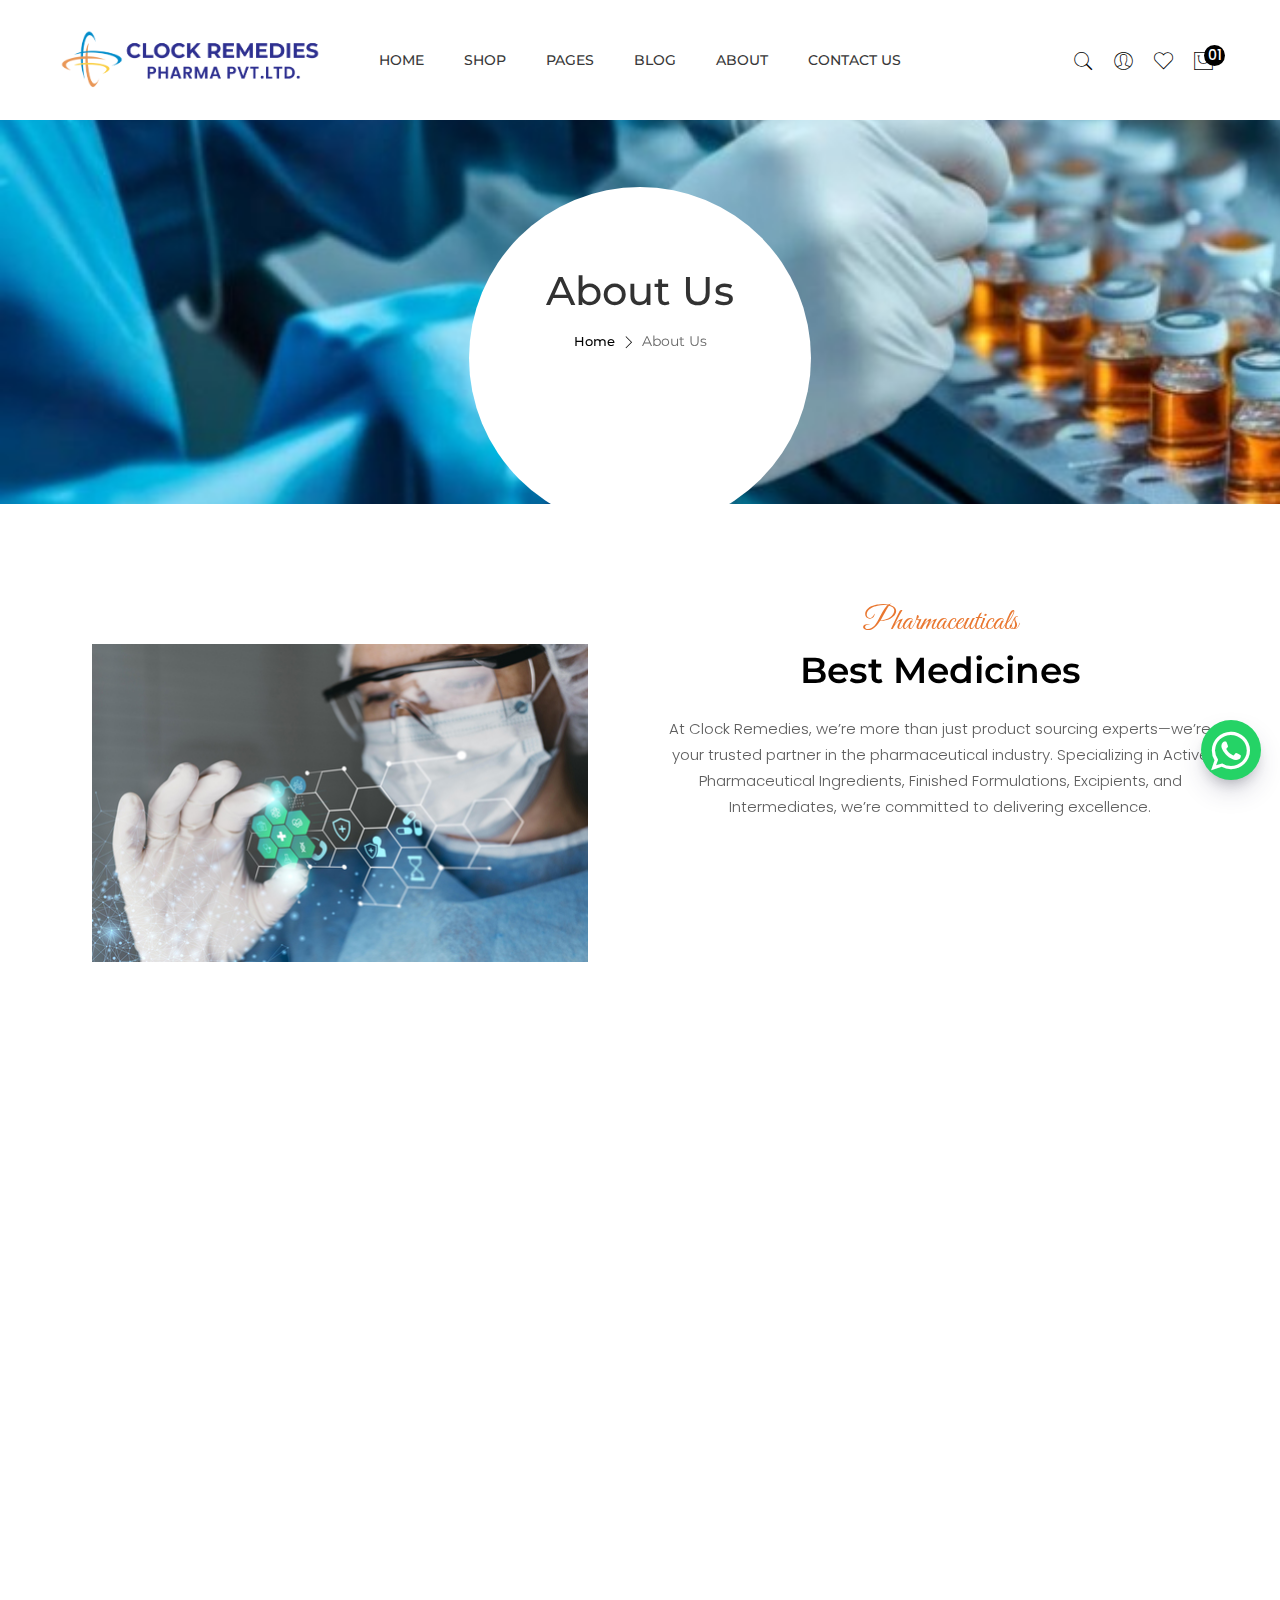
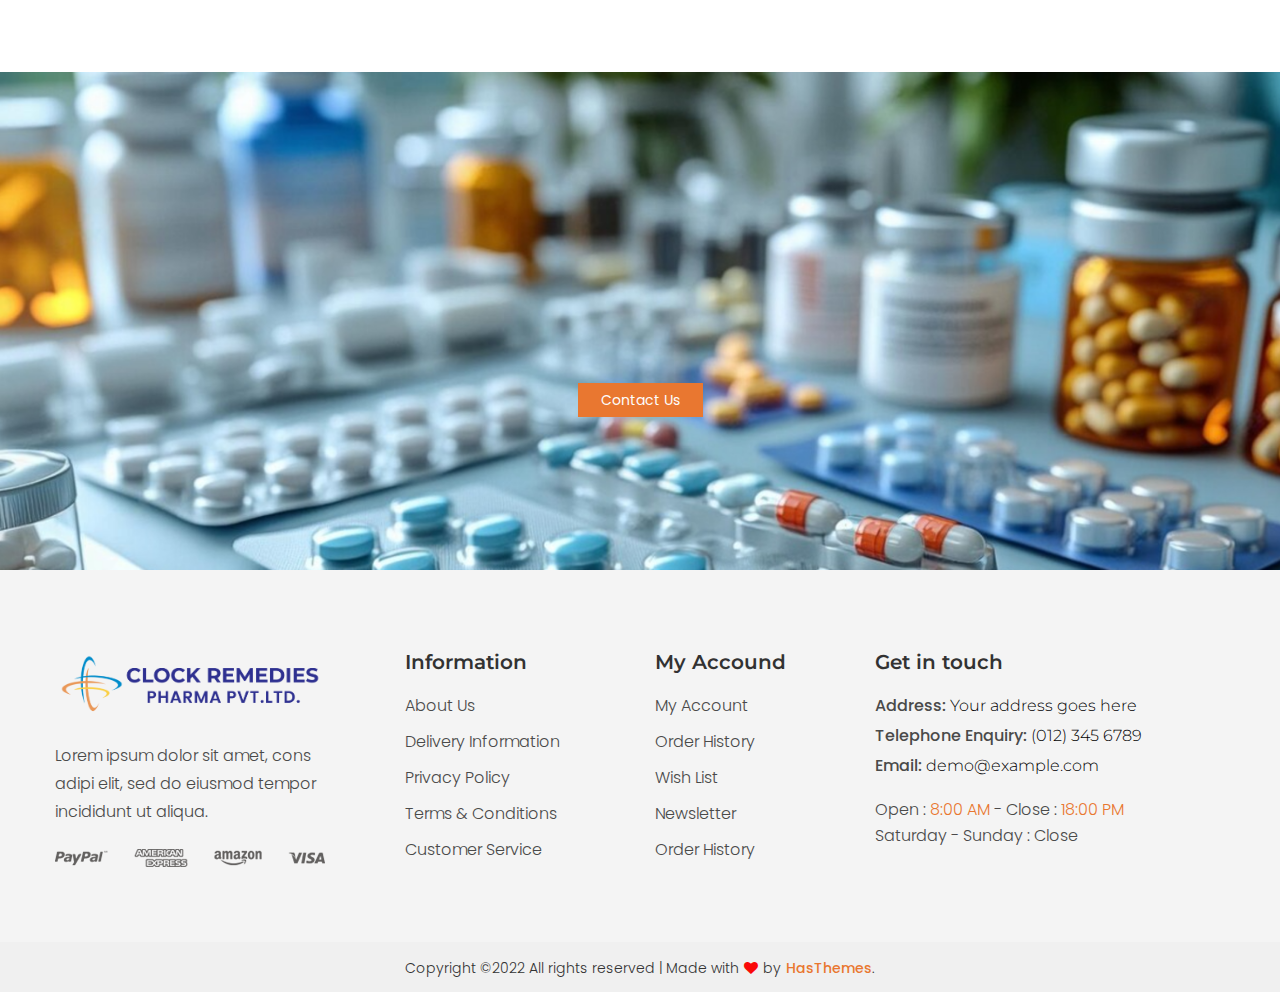
<file: about-us.html>
<!DOCTYPE html>
<html lang="zxx">

<head>
    <meta charset="utf-8">
    <meta http-equiv="x-ua-compatible" content="ie=edge">
    <title>Urdan - Minimal eCommerce HTML Template</title>
    <meta name="robots" content="noindex, follow" />
    <meta name="description" content="Urdan Minimal eCommerce Bootstrap 5 Template is a stunning eCommerce website template that is the best choice for any online store.">
    <meta name="viewport" content="width=device-width, initial-scale=1">
    <link rel="profile" href="https://gmpg.org/xfn/11">
    <link rel="canonical" href="https://htmldemo.hasthemes.com/urdan/index.html" />

    <!-- Open Graph (OG) meta tags are snippets of code that control how URLs are displayed when shared on social media  -->
    <meta property="og:locale" content="en_US" />
    <meta property="og:type" content="website" />
    <meta property="og:title" content="Urdan - Minimal eCommerce HTML Template" />
    <meta property="og:url" content="https://htmldemo.hasthemes.com/urdan/index.html" />
    <meta property="og:site_name" content="Urdan - Minimal eCommerce HTML Template" />
    <!-- For the og:image content, replace the # with a link of an image -->
    <meta property="og:image" content="#" />
    <meta property="og:description" content="Urdan Minimal eCommerce Bootstrap 5 Template is a stunning eCommerce website template that is the best choice for any online store." />
    <!-- Add site Favicon -->
    <link rel="icon" href="assets/images/favicon/cropped-favicon-32x32.png" sizes="32x32" />
    <link rel="icon" href="assets/images/favicon/cropped-favicon-192x192.png" sizes="192x192" />
    <link rel="apple-touch-icon" href="assets/images/favicon/cropped-favicon-180x180.png" />
    <meta name="msapplication-TileImage" content="assets/images/favicon/cropped-favicon-270x270.png" />

    <!-- All CSS is here
	============================================ -->
    <link rel="stylesheet" href="assets/css/vendor/bootstrap.min.css" />
    <link rel="stylesheet" href="assets/css/vendor/pe-icon-7-stroke.css" />
    <link rel="stylesheet" href="assets/css/vendor/themify-icons.css" />
    <link rel="stylesheet" href="assets/css/vendor/font-awesome.min.css" />
    <link rel="stylesheet" href="assets/css/plugins/animate.css" />
    <link rel="stylesheet" href="assets/css/plugins/aos.css" />
    <link rel="stylesheet" href="assets/css/plugins/magnific-popup.css" />
    <link rel="stylesheet" href="assets/css/plugins/swiper.min.css" />
    <link rel="stylesheet" href="assets/css/plugins/jquery-ui.css" />
    <link rel="stylesheet" href="assets/css/plugins/nice-select.css" />
    <link rel="stylesheet" href="assets/css/plugins/select2.min.css" />
    <link rel="stylesheet" href="assets/css/plugins/easyzoom.css" />
    <link rel="stylesheet" href="assets/css/plugins/slinky.css" />
    <link rel="stylesheet" href="assets/css/style.css" />
</head>




<body>
    <div class="main-wrapper main-wrapper-2">
        <header class="header-area header-responsive-padding header-height-1">

            <div class="header-bottom sticky-bar">
                <div class="container">
                    <div class="row align-items-center">
                        <div class="col-lg-3 col-md-6 col-6">
                            <div class="logo">
                                <a href="index.html"><img src="assets/images/logo/logo.png" alt="logo"></a>
                            </div>
                        </div>
                        <div class="col-lg-6 d-none d-lg-block d-flex justify-content-center">
                            <div class="main-menu text-center">
                                <nav>
                                    <ul>
                                        <li><a href="index.html">HOME</a>
                                            <ul class="sub-menu-style">
                                                <li><a href="index.html">Home version 1 </a></li>
                                                <li><a href="index-2.html">Home version 2</a></li>
                                                <li><a href="index-3.html">Home version 3</a></li>
                                                <li><a href="index-4.html">Home version 4</a></li>
                                                <li><a href="index-5.html">Home version 5</a></li>
                                                <li><a href="index-6.html">Home version 6</a></li>
                                                <li><a href="index-7.html">Home version 7</a></li>
                                                <li><a href="index-8.html">Home version 8</a></li>
                                            </ul>
                                        </li>
                                        <li><a href="shop.html">SHOP</a>
                                            <ul class="mega-menu-style mega-menu-mrg-1">
                                                <li>
                                                    <ul>
                                                        <li>
                                                            <a class="dropdown-title" href="#">Shop Layout</a>
                                                            <ul>
                                                                <li><a href="shop.html">standard style</a></li>
                                                                <li><a href="shop-sidebar.html">shop grid sidebar</a></li>
                                                                <li><a href="shop-list.html">shop list style</a></li>
                                                                <li><a href="shop-list-sidebar.html">shop list sidebar</a></li>
                                                                <li><a href="shop-right-sidebar.html">shop right sidebar</a></li>
                                                                <li><a href="shop-location.html">store location</a></li>
                                                            </ul>
                                                        </li>
                                                        <li>
                                                            <a class="dropdown-title" href="#">Products Layout</a>
                                                            <ul>
                                                                <li><a href="product-details.html">tab style 1</a></li>
                                                                <li><a href="product-details-2.html">tab style 2</a></li>
                                                                <li><a href="product-details-gallery.html">gallery style </a></li>
                                                                <li><a href="product-details-affiliate.html">affiliate style</a></li>
                                                                <li><a href="product-details-group.html">group style</a></li>
                                                                <li><a href="product-details-fixed-img.html">fixed image style </a></li>
                                                            </ul>
                                                        </li>
                                                        <li>
                                                            <a href="shop.html"><img src="assets/images/banner/menu.png" alt=""></a>
                                                        </li>
                                                    </ul>
                                                </li>
                                            </ul>
                                        </li>
                                        <li><a href="#">PAGES</a>
                                            <ul class="sub-menu-style">
                                                <li><a href="about-us.html">about us </a></li>
                                                <li><a href="cart.html">cart page</a></li>
                                                <li><a href="checkout.html">checkout </a></li>
                                                <li><a href="my-account.html">my account</a></li>
                                                <li><a href="wishlist.html">wishlist </a></li>
                                                <li><a href="compare.html">compare </a></li>
                                                <li><a href="contact-us.html">contact us </a></li>
                                                <li><a href="login-register.html">login / register </a></li>
                                            </ul>
                                        </li>
                                        <li><a href="blog.html">BLOG</a>
                                            <ul class="sub-menu-style">
                                                <li><a href="blog.html">blog standard </a></li>
                                                <li><a href="blog-sidebar.html">blog sidebar</a></li>
                                                <li><a href="blog-details.html">blog details</a></li>
                                            </ul>
                                        </li>
                                        <li><a href="about-us.html">ABOUT</a></li>
                                        <li><a href="contact-us.html">CONTACT US</a></li>
                                    </ul>
                                </nav>
                            </div>
                        </div>
                        <div class="col-lg-3 col-md-6 col-6">
                            <div class="header-action-wrap">
                                <div class="header-action-style header-search-1">
                                    <a class="search-toggle" href="#">
                                        <i class="pe-7s-search s-open"></i>
                                        <i class="pe-7s-close s-close"></i>
                                    </a>
                                    <div class="search-wrap-1">
                                        <form action="#">
                                            <input placeholder="Search products…" type="text">
                                            <button class="button-search"><i class="pe-7s-search"></i></button>
                                        </form>
                                    </div>
                                </div>
                                <div class="header-action-style">
                                    <a title="Login Register" href="login-register.html"><i class="pe-7s-user"></i></a>
                                </div>
                                <div class="header-action-style">
                                    <a title="Wishlist" href="wishlist.html"><i class="pe-7s-like"></i></a>
                                </div>
                                <div class="header-action-style header-action-cart">
                                    <a class="cart-active" href="#"><i class="pe-7s-shopbag"></i>
                                        <span class="product-count bg-black">01</span>
                                    </a>
                                </div>
                                <div class="header-action-style d-block d-lg-none">
                                    <a class="mobile-menu-active-button" href="#"><i class="pe-7s-menu"></i></a>
                                </div>
                            </div>
                        </div>
                    </div>
                </div>
            </div>
        </header>
        <!-- mini cart start -->
        <div class="sidebar-cart-active">
            <div class="sidebar-cart-all">
                <a class="cart-close" href="#"><i class="pe-7s-close"></i></a>
                <div class="cart-content">
                    <h3>Shopping Cart</h3>
                    <ul>
                        <li>
                            <div class="cart-img">
                                <a href="#"><img src="assets/images/cart/cart-1.jpg" alt=""></a>
                            </div>
                            <div class="cart-title">
                                <h4><a href="#">Stylish Swing Chair</a></h4>
                                <span> 1 × $49.00	</span>
                            </div>
                            <div class="cart-delete">
                                <a href="#">×</a>
                            </div>
                        </li>
                        <li>
                            <div class="cart-img">
                                <a href="#"><img src="assets/images/cart/cart-2.jpg" alt=""></a>
                            </div>
                            <div class="cart-title">
                                <h4><a href="#">Modern Chairs</a></h4>
                                <span> 1 × $49.00	</span>
                            </div>
                            <div class="cart-delete">
                                <a href="#">×</a>
                            </div>
                        </li>
                    </ul>
                    <div class="cart-total">
                        <h4>Subtotal: <span>$170.00</span></h4>
                    </div>
                    <div class="cart-btn btn-hover">
                        <a class="theme-color" href="cart.html">view cart</a>
                    </div>
                    <div class="checkout-btn btn-hover">
                        <a class="theme-color" href="checkout.html">checkout</a>
                    </div>
                </div>
            </div>
        </div>
        <div class="breadcrumb-area bg-gray-4 breadcrumb-padding-1">
            <div class="container">
                <div class="breadcrumb-content text-center">
                    <h2 data-aos="fade-up" data-aos-delay="200">About Us</h2>
                    <ul data-aos="fade-up" data-aos-delay="400">
                        <li><a href="index.html">Home</a></li>
                        <li><i class="ti-angle-right"></i></li>
                        <li>About Us</li>
                    </ul>
                </div>
            </div>
            <div class="breadcrumb-img-1" data-aos="fade-right" data-aos-delay="200">
            </div>
            <div class="breadcrumb-img-2" data-aos="fade-left" data-aos-delay="200">
            </div>
        </div>
        <div class="about-us-area pt-100 pb-100">
            <div class="container">
                <div class="row align-items-center flex-row-reverse">
                    <div class="col-lg-6">
                        <div class="about-content text-center">
                            <h2 data-aos="fade-up" data-aos-delay="200">Pharmaceuticals</h2>
                            <h1 data-aos="fade-up" data-aos-delay="300">Best Medicines</h1>
                            <p data-aos="fade-up" data-aos-delay="400">At Clock Remedies, we’re more than just product sourcing experts—we’re your trusted partner in the pharmaceutical industry. Specializing in Active Pharmaceutical Ingredients, Finished Formulations, Excipients, and Intermediates, we’re committed to delivering excellence.</p>
                            <p class="mrg-inc" data-aos="fade-up" data-aos-delay="500">With deep industry knowledge and a dynamic team in Hyderabad, Clock Remedies is driven by the expertise of our founders. We don't stop at sourcing; we excel in offering comprehensive support in regulatory affairs and documentation, ensuring your success every step of the way.</p>
                            <div class="btn-style-3 btn-hover" data-aos="fade-up" data-aos-delay="600">
                            </div>
                        </div>
                    </div>
                    <div class="col-lg-6">
                        <div class="about-img" data-aos="fade-up" data-aos-delay="400">
                            <img src="assets/images/banner/about-us.png" alt="">
                        </div>
                    </div>
                </div>
            </div>
        </div>




        <div class="about-us-area pt-100 pb-100">
            <div class="container">
                <div class="row align-items-center flex-row-reverse">
                    <div class="col-lg-6">
                        <div class="about-content text-center">
                            <h1 data-aos="fade-up" data-aos-delay="300">Why Choose Us?</h1>
                            <p data-aos="fade-up" data-aos-delay="400">Clock Remedies was founded with a clear vision—to become a trusted name by delivering top-quality pharmaceutical products at competitive prices, backed by exceptional service.</p>
                            <div class="btn-style-3 btn-hover" data-aos="fade-up" data-aos-delay="600">
                                <div class="col-lg-12 col-md-4 col-sm-6 col-12">
                                    <div class="contact-us-info-wrap mb-30" data-aos="fade-up" data-aos-delay="400">

                                        <div class="contact-us-info">
                                            <span>Unmatched Service Excellence</span>
                                        </div>
                                        <div class="contact-us-info">
                                            <span>Strong, Reliable Partnerships</span>
                                        </div>
                                        <div class="contact-us-info">
                                            <span>Commitment to Superior Quality</span>
                                        </div>
                                    </div>
                                </div>
                            </div>
                            <p data-aos="fade-up" data-aos-delay="400">Experience the Clock Remedies difference!</p>
                        </div>
                    </div>
                    <div class="col-lg-6">
                        <div class="about-img" data-aos="fade-up" data-aos-delay="400">
                            <img src="assets/images/banner/bg-2a.jpg" alt="">
                        </div>
                    </div>
                </div>
            </div>
        </div>
        <a href="https://api.whatsapp.com/send/?phone=919759739999&text&type=phone_number&app_absent=0" class="btn-wa">
            <i class="fa fa-whatsapp" style="font-size:45px;color:rgb(255, 255, 255)"></i>
        </a>
        <!-- <div class="testimonial-area pb-100">
            <div class="container">
                <div class="section-title-2 st-border-center text-center mb-75" data-aos="fade-up" data-aos-delay="200">
                    <h2>Testimonial</h2>
                </div>
                <div class="testimonial-active swiper-container">
                    <div class="swiper-wrapper">
                        <div class="swiper-slide">
                            <div class="single-testimonial" data-aos="fade-up" data-aos-delay="200">
                                <div class="testimonial-img">
                                    <img src="assets/images/testimonial/client-1.png" alt="">
                                </div>
                                <p>Lorem ipsum dolor sit amet, consectet adipisicing elit, sed do eiusmod tempo incididunt ut labore et dolore.</p>
                                <div class="testimonial-info">
                                    <h4>Amrita Sha</h4>
                                    <span> Our Client.</span>
                                </div>
                            </div>
                        </div>
                        <div class="swiper-slide">
                            <div class="single-testimonial" data-aos="fade-up" data-aos-delay="400">
                                <div class="testimonial-img">
                                    <img src="assets/images/testimonial/client-2.png" alt="">
                                </div>
                                <p>Lorem ipsum dolor sit amet, consectet adipisicing elit, sed do eiusmod tempo incididunt ut labore et dolore.</p>
                                <div class="testimonial-info">
                                    <h4>Andi Lane</h4>
                                    <span> Designer.</span>
                                </div>
                            </div>
                        </div>
                        <div class="swiper-slide">
                            <div class="single-testimonial" data-aos="fade-up" data-aos-delay="600">
                                <div class="testimonial-img">
                                    <img src="assets/images/testimonial/client-1.png" alt="">
                                </div>
                                <p>Lorem ipsum dolor sit amet, consectet adipisicing elit, sed do eiusmod tempo incididunt ut labore et dolore.</p>
                                <div class="testimonial-info">
                                    <h4>Ted Ellison</h4>
                                    <span> Developer.</span>
                                </div>
                            </div>
                        </div>
                        <div class="swiper-slide">
                            <div class="single-testimonial">
                                <div class="testimonial-img">
                                    <img src="assets/images/testimonial/client-2.png" alt="">
                                </div>
                                <p>Lorem ipsum dolor sit amet, consectet adipisicing elit, sed do eiusmod tempo incididunt ut labore et dolore.</p>
                                <div class="testimonial-info">
                                    <h4>Aliah Pitts</h4>
                                    <span> Customer.</span>
                                </div>
                            </div>
                        </div>
                    </div>
                </div>
            </div>
        </div> -->
        <div class="banner-area ">
            <div class="bg-img bg-padding-2" style="background-image:url(assets/images/bg/bg-2.png)">
                <div class="container">
                    <div class="banner-content-5 banner-content-5-static">
                        <div class="subscribe-area ">
                            <div class="container">
                                <div class="section-title-3 text-center mb-55" data-aos="fade-up" data-aos-delay="200">
                                    <h2 style="color: white;">Work with us !</h2>
                                    <p style="color: white;">Join forces with us and elevate your pharmaceutical sourcing experience to new heights! </p>
                                </div>
                                <div class="btn-style-2 btn-hover">
                                    <a href="product-details.html" class="btn">
                                        Contact Us
                                    </a>
                                </div>

                            </div>
                        </div>

                    </div>
                </div>
            </div>
        </div>

        
        <footer class="footer-area">
            <div class="bg-gray-2">
                <div class="container">
                    <div class="footer-top pt-80 pb-35">
                        <div class="row">
                            <div class="col-lg-3 col-md-6 col-sm-6 col-12">
                                <div class="footer-widget footer-about mb-40">
                                    <div class="footer-logo">
                                        <a href="index.html"><img src="assets/images/logo/logo.png" alt="logo"></a>
                                    </div>
                                    <p>Lorem ipsum dolor sit amet, cons adipi elit, sed do eiusmod tempor incididunt ut aliqua.</p>
                                    <div class="payment-img">
                                        <a href="#"><img src="assets/images/icon-img/payment.png" alt="logo"></a>
                                    </div>
                                </div>
                            </div>
                            <div class="col-lg-3 col-md-6 col-sm-6 col-12">
                                <div class="footer-widget footer-widget-margin-1 footer-list mb-40">
                                    <h3 class="footer-title">Information</h3>
                                    <ul>
                                        <li><a href="about-us.html">About Us</a></li>
                                        <li><a href="#">Delivery Information</a></li>
                                        <li><a href="#">Privacy Policy</a></li>
                                        <li><a href="#">Terms & Conditions</a></li>
                                        <li><a href="#">Customer Service</a></li>
                                    </ul>
                                </div>
                            </div>
                            <div class="col-lg-2 col-md-6 col-sm-6 col-12">
                                <div class="footer-widget footer-list mb-40">
                                    <h3 class="footer-title">My Accound</h3>
                                    <ul>
                                        <li><a href="my-account.html">My Account</a></li>
                                        <li><a href="#">Order History</a></li>
                                        <li><a href="wishlist.html">Wish List</a></li>
                                        <li><a href="#">Newsletter</a></li>
                                        <li><a href="#">Order History</a></li>
                                    </ul>
                                </div>
                            </div>
                            <div class="col-lg-4 col-md-6 col-sm-6 col-12">
                                <div class="footer-widget footer-widget-margin-2 footer-address mb-40">
                                    <h3 class="footer-title">Get in touch</h3>
                                    <ul>
                                        <li><span>Address: </span>Your address goes here </li>
                                        <li><span>Telephone Enquiry:</span> (012) 345 6789</li>
                                        <li><span>Email: </span>demo@example.com</li>
                                    </ul>
                                    <div class="open-time">
                                        <p>Open : <span>8:00 AM</span> - Close : <span>18:00 PM</span></p>
                                        <p>Saturday - Sunday : Close</p>
                                    </div>
                                </div>
                            </div>
                        </div>
                    </div>
                </div>
            </div>
            <div class="bg-gray-3">
                <div class="container">
                    <div class="footer-bottom copyright text-center bg-gray-3">
                        <p>Copyright ©2022 All rights reserved | Made with <i class="fa fa-heart"></i> by <a href="https://hasthemes.com/"> HasThemes</a>.</p>
                    </div>
                </div>
            </div>
        </footer>
        <!-- Mobile Menu start -->
        <div class="off-canvas-active">
            <a class="off-canvas-close"><i class=" ti-close "></i></a>
            <div class="off-canvas-wrap">
                <div class="welcome-text off-canvas-margin-padding">
                    <p>Default Welcome Msg! </p>
                </div>
                <div class="mobile-menu-wrap off-canvas-margin-padding-2">
                    <div id="mobile-menu" class="slinky-mobile-menu text-left">
                        <ul>
                            <li>
                                <a href="#">HOME</a>
                                <ul>
                                    <li><a href="index.html">Home version 1 </a></li>
                                    <li><a href="index-2.html">Home version 2</a></li>
                                    <li><a href="index-3.html">Home version 3</a></li>
                                    <li><a href="index-4.html">Home version 4</a></li>
                                    <li><a href="index-5.html">Home version 5</a></li>
                                    <li><a href="index-6.html">Home version 6</a></li>
                                    <li><a href="index-7.html">Home version 7</a></li>
                                    <li><a href="index-8.html">Home version 8</a></li>
                                </ul>
                            </li>
                            <li>
                                <a href="#">SHOP</a>
                                <ul>
                                    <li>
                                        <a href="#">Shop Layout</a>
                                        <ul>
                                            <li><a href="shop.html">Standard Style</a></li>
                                            <li><a href="shop-sidebar.html">Shop Grid Sidebar</a></li>
                                            <li><a href="shop-list.html">Shop List Style</a></li>
                                            <li><a href="shop-list-sidebar.html">Shop List Sidebar</a></li>
                                            <li><a href="shop-right-sidebar.html">Shop Right Sidebar</a></li>
                                            <li><a href="shop-location.html">Store Location</a></li>
                                        </ul>
                                    </li>
                                    <li>
                                        <a href="#">Product Layout</a>
                                        <ul>
                                            <li><a href="product-details.html">Tab Style 1</a></li>
                                            <li><a href="product-details-2.html">Tab Style 2</a></li>
                                            <li><a href="product-details-gallery.html">Gallery style </a></li>
                                            <li><a href="product-details-affiliate.html">Affiliate style</a></li>
                                            <li><a href="product-details-group.html">Group Style</a></li>
                                            <li><a href="product-details-fixed-img.html">Fixed Image Style </a></li>
                                        </ul>
                                    </li>
                                </ul>
                            </li>
                            <li>
                                <a href="#">PAGES </a>
                                <ul>
                                    <li><a href="about-us.html">About Us </a></li>
                                    <li><a href="cart.html">Cart Page</a></li>
                                    <li><a href="checkout.html">Checkout </a></li>
                                    <li><a href="my-account.html">My Account</a></li>
                                    <li><a href="wishlist.html">Wishlist </a></li>
                                    <li><a href="compare.html">Compare </a></li>
                                    <li><a href="contact-us.html">Contact us </a></li>
                                    <li><a href="login-register.html">Login / Register </a></li>
                                </ul>
                            </li>
                            <li>
                                <a href="#">BLOG </a>
                                <ul>
                                    <li><a href="blog.html">Blog Standard </a></li>
                                    <li><a href="blog-sidebar.html">Blog Sidebar</a></li>
                                    <li><a href="blog-details.html">Blog Details</a></li>
                                </ul>
                            </li>
                            <li>
                                <a href="about-us.html">ABOUT US</a>
                            </li>
                            <li>
                                <a href="contact-us.html">CONTACT US</a>
                            </li>
                        </ul>
                    </div>
                </div>
                <div class="language-currency-wrap language-currency-wrap-modify">
                    <div class="currency-wrap border-style">
                        <a class="currency-active" href="#">$ Dollar (US) <i class=" ti-angle-down "></i></a>
                        <div class="currency-dropdown">
                            <ul>
                                <li><a href="#">Taka (BDT) </a></li>
                                <li><a href="#">Riyal (SAR) </a></li>
                                <li><a href="#">Rupee (INR) </a></li>
                            </ul>
                        </div>
                    </div>
                    <div class="language-wrap">
                        <a class="language-active" href="#"><img src="assets/images/icon-img/flag.png" alt=""> English <i class=" ti-angle-down "></i></a>
                        <div class="language-dropdown">
                            <ul>
                                <li><a href="#"><img src="assets/images/icon-img/flag.png" alt="">English </a></li>
                                <li><a href="#"><img src="assets/images/icon-img/spanish.png" alt="">Spanish</a></li>
                                <li><a href="#"><img src="assets/images/icon-img/arabic.png" alt="">Arabic </a></li>
                            </ul>
                        </div>
                    </div>
                </div>
            </div>
        </div>
    </div>
    <!-- All JS is here -->
    <script src="assets/js/vendor/modernizr-3.11.7.min.js"></script>
    <script src="assets/js/vendor/jquery-3.6.0.min.js"></script>
    <script src="assets/js/vendor/jquery-migrate-3.3.2.min.js"></script>
    <script src="assets/js/vendor/popper.min.js"></script>
    <script src="assets/js/vendor/bootstrap.min.js"></script>
    <script src="assets/js/plugins/wow.js"></script>
    <script src="assets/js/plugins/scrollup.js"></script>
    <script src="assets/js/plugins/aos.js"></script>
    <script src="assets/js/plugins/magnific-popup.js"></script>
    <script src="assets/js/plugins/jquery.syotimer.min.js"></script>
    <script src="assets/js/plugins/swiper.min.js"></script>
    <script src="assets/js/plugins/imagesloaded.pkgd.min.js"></script>
    <script src="assets/js/plugins/isotope.pkgd.min.js"></script>
    <script src="assets/js/plugins/jquery-ui.js"></script>
    <script src="assets/js/plugins/jquery-ui-touch-punch.js"></script>
    <script src="assets/js/plugins/jquery.nice-select.min.js"></script>
    <script src="assets/js/plugins/waypoints.min.js"></script>
    <script src="assets/js/plugins/jquery.counterup.js"></script>
    <script src="assets/js/plugins/select2.min.js"></script>
    <script src="assets/js/plugins/easyzoom.js"></script>
    <script src="assets/js/plugins/slinky.min.js"></script>
    <script src="assets/js/plugins/ajax-mail.js"></script>
    <!-- Main JS -->
    <script src="assets/js/main.js"></script>
</body>

</html>
</file>
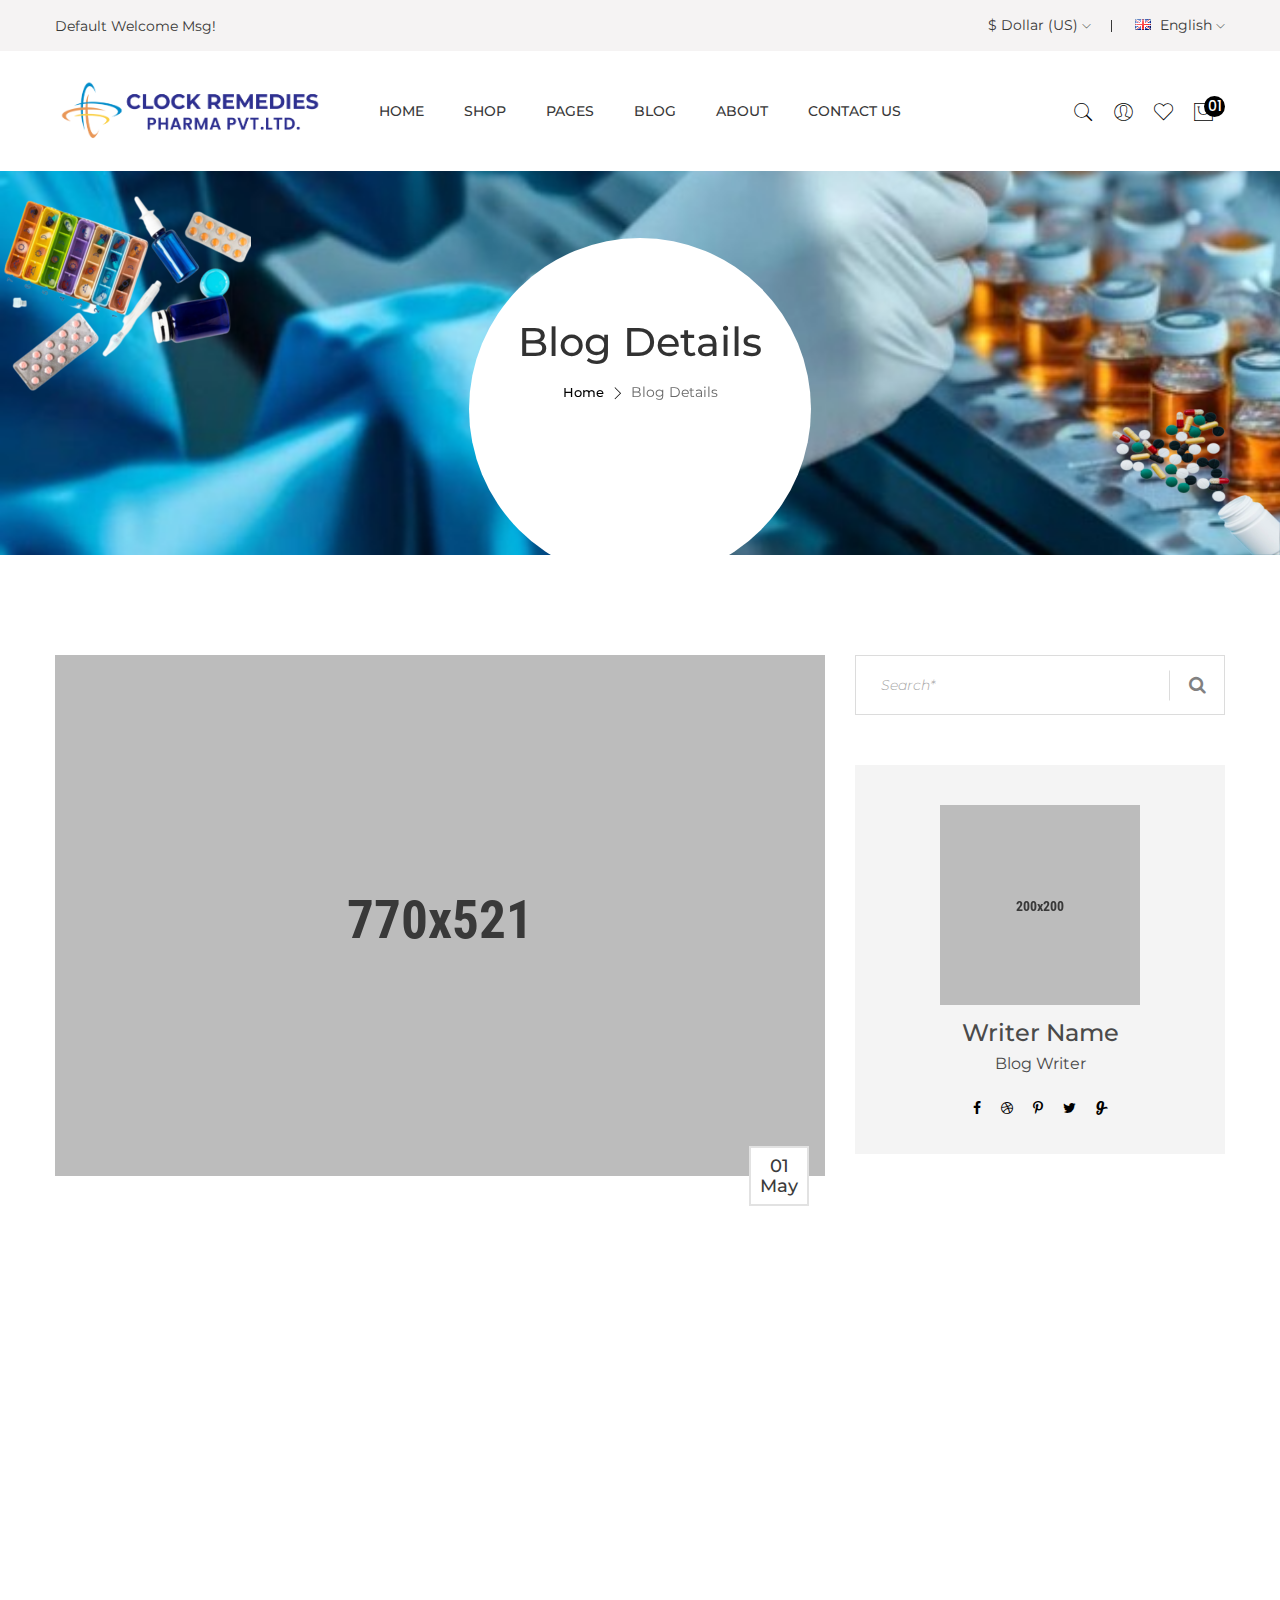
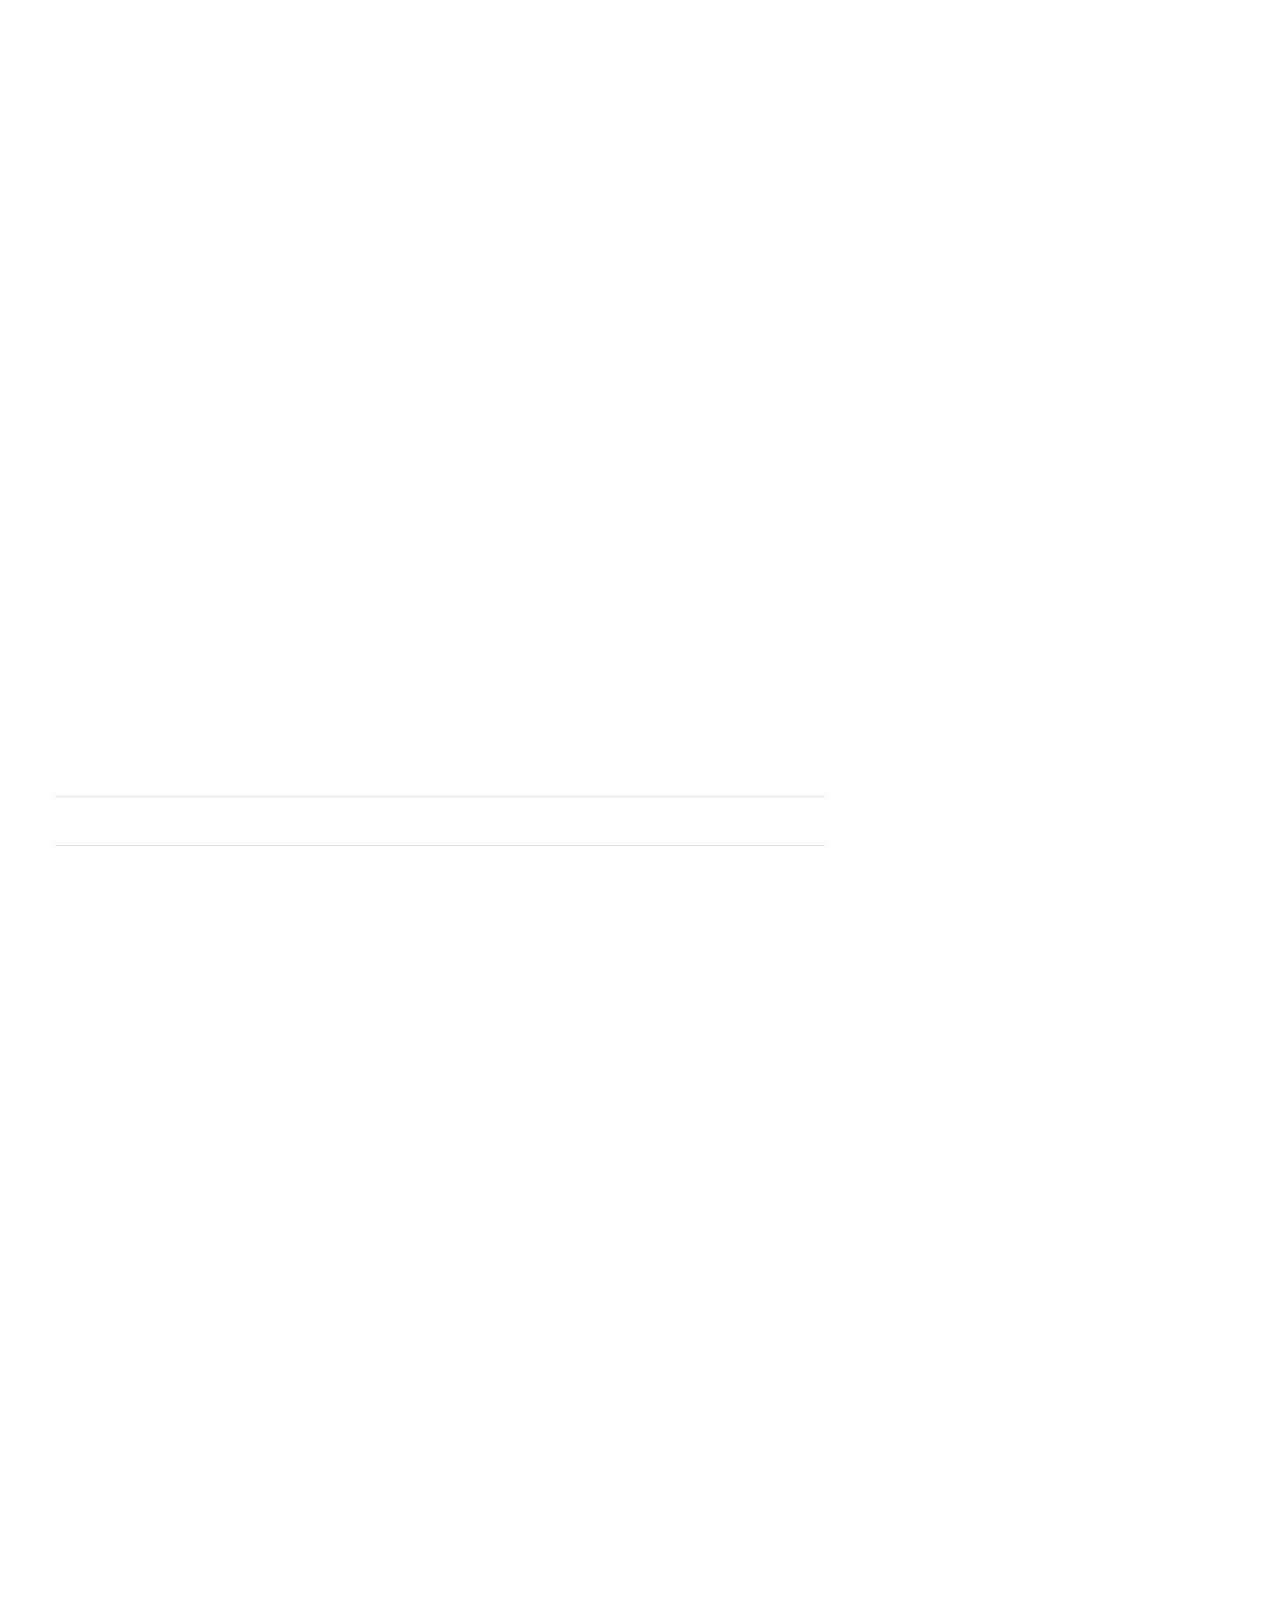
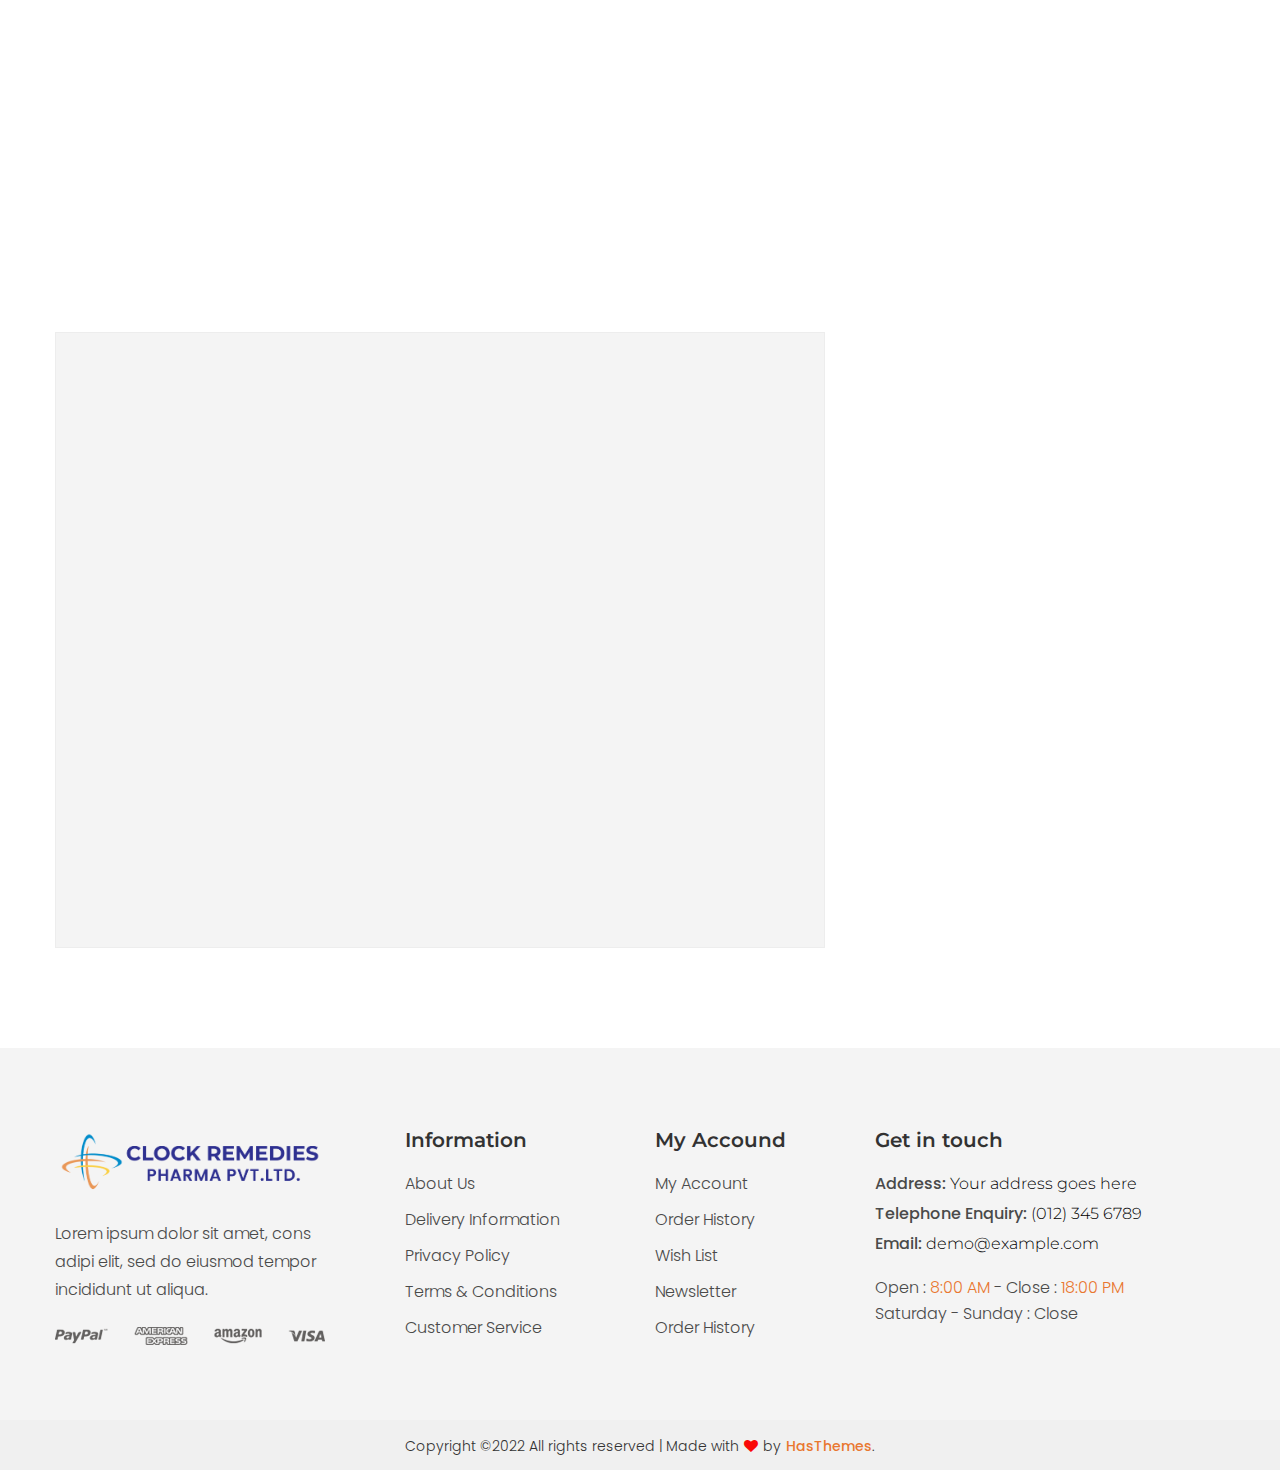
<file: blog-details.html>
<!DOCTYPE html>
<html lang="zxx">

<head>
    <meta charset="utf-8">
    <meta http-equiv="x-ua-compatible" content="ie=edge">
    <title>Urdan - Minimal eCommerce HTML Template</title>
    <meta name="robots" content="noindex, follow" />
    <meta name="description" content="Urdan Minimal eCommerce Bootstrap 5 Template is a stunning eCommerce website template that is the best choice for any online store.">
    <meta name="viewport" content="width=device-width, initial-scale=1">
    <link rel="profile" href="https://gmpg.org/xfn/11">
    <link rel="canonical" href="https://htmldemo.hasthemes.com/urdan/index.html" />

    <!-- Open Graph (OG) meta tags are snippets of code that control how URLs are displayed when shared on social media  -->
    <meta property="og:locale" content="en_US" />
    <meta property="og:type" content="website" />
    <meta property="og:title" content="Urdan - Minimal eCommerce HTML Template" />
    <meta property="og:url" content="https://htmldemo.hasthemes.com/urdan/index.html" />
    <meta property="og:site_name" content="Urdan - Minimal eCommerce HTML Template" />
    <!-- For the og:image content, replace the # with a link of an image -->
    <meta property="og:image" content="#" />
    <meta property="og:description" content="Urdan Minimal eCommerce Bootstrap 5 Template is a stunning eCommerce website template that is the best choice for any online store." />
    <!-- Add site Favicon -->
    <link rel="icon" href="assets/images/favicon/cropped-favicon-32x32.png" sizes="32x32" />
    <link rel="icon" href="assets/images/favicon/cropped-favicon-192x192.png" sizes="192x192" />
    <link rel="apple-touch-icon" href="assets/images/favicon/cropped-favicon-180x180.png" />
    <meta name="msapplication-TileImage" content="assets/images/favicon/cropped-favicon-270x270.png" />

    <!-- All CSS is here
	============================================ -->
    <link rel="stylesheet" href="assets/css/vendor/bootstrap.min.css" />
    <link rel="stylesheet" href="assets/css/vendor/pe-icon-7-stroke.css" />
    <link rel="stylesheet" href="assets/css/vendor/themify-icons.css" />
    <link rel="stylesheet" href="assets/css/vendor/font-awesome.min.css" />
    <link rel="stylesheet" href="assets/css/plugins/animate.css" />
    <link rel="stylesheet" href="assets/css/plugins/aos.css" />
    <link rel="stylesheet" href="assets/css/plugins/magnific-popup.css" />
    <link rel="stylesheet" href="assets/css/plugins/swiper.min.css" />
    <link rel="stylesheet" href="assets/css/plugins/jquery-ui.css" />
    <link rel="stylesheet" href="assets/css/plugins/nice-select.css" />
    <link rel="stylesheet" href="assets/css/plugins/select2.min.css" />
    <link rel="stylesheet" href="assets/css/plugins/easyzoom.css" />
    <link rel="stylesheet" href="assets/css/plugins/slinky.css" />
    <link rel="stylesheet" href="assets/css/style.css" />
</head>




<body>
    <div class="main-wrapper main-wrapper-2">
        <header class="header-area header-responsive-padding header-height-1">
            <div class="header-top d-none d-lg-block bg-gray">
                <div class="container">
                    <div class="row align-items-center">
                        <div class="col-lg-6 col-6">
                            <div class="welcome-text">
                                <p>Default Welcome Msg! </p>
                            </div>
                        </div>
                        <div class="col-lg-6 col-6">
                            <div class="language-currency-wrap">
                                <div class="currency-wrap border-style">
                                    <a class="currency-active" href="#">$ Dollar (US) <i class=" ti-angle-down "></i></a>
                                    <div class="currency-dropdown">
                                        <ul>
                                            <li><a href="#">Taka (BDT) </a></li>
                                            <li><a href="#">Riyal (SAR) </a></li>
                                            <li><a href="#">Rupee (INR) </a></li>
                                        </ul>
                                    </div>
                                </div>
                                <div class="language-wrap">
                                    <a class="language-active" href="#"><img src="assets/images/icon-img/flag.png" alt=""> English <i class=" ti-angle-down "></i></a>
                                    <div class="language-dropdown">
                                        <ul>
                                            <li><a href="#"><img src="assets/images/icon-img/flag.png" alt="">English </a></li>
                                            <li><a href="#"><img src="assets/images/icon-img/spanish.png" alt="">Spanish</a></li>
                                            <li><a href="#"><img src="assets/images/icon-img/arabic.png" alt="">Arabic </a></li>
                                        </ul>
                                    </div>
                                </div>
                            </div>
                        </div>
                    </div>
                </div>
            </div>
            <div class="header-bottom sticky-bar">
                <div class="container">
                    <div class="row align-items-center">
                        <div class="col-lg-3 col-md-6 col-6">
                            <div class="logo">
                                <a href="index.html"><img src="assets/images/logo/logo.png" alt="logo"></a>
                            </div>
                        </div>
                        <div class="col-lg-6 d-none d-lg-block d-flex justify-content-center">
                            <div class="main-menu text-center">
                                <nav>
                                    <ul>
                                        <li><a href="index.html">HOME</a>
                                            <ul class="sub-menu-style">
                                                <li><a href="index.html">Home version 1 </a></li>
                                                <li><a href="index-2.html">Home version 2</a></li>
                                                <li><a href="index-3.html">Home version 3</a></li>
                                                <li><a href="index-4.html">Home version 4</a></li>
                                                <li><a href="index-5.html">Home version 5</a></li>
                                                <li><a href="index-6.html">Home version 6</a></li>
                                                <li><a href="index-7.html">Home version 7</a></li>
                                                <li><a href="index-8.html">Home version 8</a></li>
                                            </ul>
                                        </li>
                                        <li><a href="shop.html">SHOP</a>
                                            <ul class="mega-menu-style mega-menu-mrg-1">
                                                <li>
                                                    <ul>
                                                        <li>
                                                            <a class="dropdown-title" href="#">Shop Layout</a>
                                                            <ul>
                                                                <li><a href="shop.html">standard style</a></li>
                                                                <li><a href="shop-sidebar.html">shop grid sidebar</a></li>
                                                                <li><a href="shop-list.html">shop list style</a></li>
                                                                <li><a href="shop-list-sidebar.html">shop list sidebar</a></li>
                                                                <li><a href="shop-right-sidebar.html">shop right sidebar</a></li>
                                                                <li><a href="shop-location.html">store location</a></li>
                                                            </ul>
                                                        </li>
                                                        <li>
                                                            <a class="dropdown-title" href="#">Products Layout</a>
                                                            <ul>
                                                                <li><a href="product-details.html">tab style 1</a></li>
                                                                <li><a href="product-details-2.html">tab style 2</a></li>
                                                                <li><a href="product-details-gallery.html">gallery style </a></li>
                                                                <li><a href="product-details-affiliate.html">affiliate style</a></li>
                                                                <li><a href="product-details-group.html">group style</a></li>
                                                                <li><a href="product-details-fixed-img.html">fixed image style </a></li>
                                                            </ul>
                                                        </li>
                                                        <li>
                                                            <a href="shop.html"><img src="assets/images/banner/menu.png" alt=""></a>
                                                        </li>
                                                    </ul>
                                                </li>
                                            </ul>
                                        </li>
                                        <li><a href="#">PAGES</a>
                                            <ul class="sub-menu-style">
                                                <li><a href="about-us.html">about us </a></li>
                                                <li><a href="cart.html">cart page</a></li>
                                                <li><a href="checkout.html">checkout </a></li>
                                                <li><a href="my-account.html">my account</a></li>
                                                <li><a href="wishlist.html">wishlist </a></li>
                                                <li><a href="compare.html">compare </a></li>
                                                <li><a href="contact-us.html">contact us </a></li>
                                                <li><a href="login-register.html">login / register </a></li>
                                            </ul>
                                        </li>
                                        <li><a href="blog.html">BLOG</a>
                                            <ul class="sub-menu-style">
                                                <li><a href="blog.html">blog standard </a></li>
                                                <li><a href="blog-sidebar.html">blog sidebar</a></li>
                                                <li><a href="blog-details.html">blog details</a></li>
                                            </ul>
                                        </li>
                                        <li><a href="about-us.html">ABOUT</a></li>
                                        <li><a href="contact-us.html">CONTACT US</a></li>
                                    </ul>
                                </nav>
                            </div>
                        </div>
                        <div class="col-lg-3 col-md-6 col-6">
                            <div class="header-action-wrap">
                                <div class="header-action-style header-search-1">
                                    <a class="search-toggle" href="#">
                                        <i class="pe-7s-search s-open"></i>
                                        <i class="pe-7s-close s-close"></i>
                                    </a>
                                    <div class="search-wrap-1">
                                        <form action="#">
                                            <input placeholder="Search products…" type="text">
                                            <button class="button-search"><i class="pe-7s-search"></i></button>
                                        </form>
                                    </div>
                                </div>
                                <div class="header-action-style">
                                    <a title="Login Register" href="login-register.html"><i class="pe-7s-user"></i></a>
                                </div>
                                <div class="header-action-style">
                                    <a title="Wishlist" href="wishlist.html"><i class="pe-7s-like"></i></a>
                                </div>
                                <div class="header-action-style header-action-cart">
                                    <a class="cart-active" href="#"><i class="pe-7s-shopbag"></i>
                                        <span class="product-count bg-black">01</span>
                                    </a>
                                </div>
                                <div class="header-action-style d-block d-lg-none">
                                    <a class="mobile-menu-active-button" href="#"><i class="pe-7s-menu"></i></a>
                                </div>
                            </div>
                        </div>
                    </div>
                </div>
            </div>
        </header>
        <!-- mini cart start -->
        <div class="sidebar-cart-active">
            <div class="sidebar-cart-all">
                <a class="cart-close" href="#"><i class="pe-7s-close"></i></a>
                <div class="cart-content">
                    <h3>Shopping Cart</h3>
                    <ul>
                        <li>
                            <div class="cart-img">
                                <a href="#"><img src="assets/images/cart/cart-1.jpg" alt=""></a>
                            </div>
                            <div class="cart-title">
                                <h4><a href="#">Stylish Swing Chair</a></h4>
                                <span> 1 × $49.00	</span>
                            </div>
                            <div class="cart-delete">
                                <a href="#">×</a>
                            </div>
                        </li>
                        <li>
                            <div class="cart-img">
                                <a href="#"><img src="assets/images/cart/cart-2.jpg" alt=""></a>
                            </div>
                            <div class="cart-title">
                                <h4><a href="#">Modern Chairs</a></h4>
                                <span> 1 × $49.00	</span>
                            </div>
                            <div class="cart-delete">
                                <a href="#">×</a>
                            </div>
                        </li>
                    </ul>
                    <div class="cart-total">
                        <h4>Subtotal: <span>$170.00</span></h4>
                    </div>
                    <div class="cart-btn btn-hover">
                        <a class="theme-color" href="cart.html">view cart</a>
                    </div>
                    <div class="checkout-btn btn-hover">
                        <a class="theme-color" href="checkout.html">checkout</a>
                    </div>
                </div>
            </div>
        </div>
        <div class="breadcrumb-area bg-gray-4 breadcrumb-padding-1">
            <div class="container">
                <div class="breadcrumb-content text-center">
                    <h2 data-aos="fade-up" data-aos-delay="200">Blog Details</h2>
                    <ul data-aos="fade-up" data-aos-delay="400">
                        <li><a href="index.html">Home</a></li>
                        <li><i class="ti-angle-right"></i></li>
                        <li>Blog Details</li>
                    </ul>
                </div>
            </div>
            <div class="breadcrumb-img-1" data-aos="fade-right" data-aos-delay="200">
                <img src="assets/images/banner/breadcrumb-1.png" alt="">
            </div>
            <div class="breadcrumb-img-2" data-aos="fade-left" data-aos-delay="200">
                <img src="assets/images/banner/breadcrumb-2.png" alt="">
            </div>
        </div>
        <div class="blog-details-area pt-100 pb-100">
            <div class="container">
                <div class="row">
                    <div class="col-lg-8">
                        <div class="blog-details-wrapper">
                            <div class="blog-details-img-date-wrap mb-35" data-aos="fade-up" data-aos-delay="200">
                                <div class="blog-details-img">
                                    <img src="assets/images/blog/blog-details.png" alt="">
                                </div>
                                <div class="blog-details-date">
                                    <h5>01 <span>May</span></h5>
                                </div>
                            </div>
                            <div class="blog-meta-2" data-aos="fade-up" data-aos-delay="200">
                                <ul>
                                    <li><a href="#">Furniture</a>,</li>
                                    <li>By:<a href="#"> Admin</a></li>
                                </ul>
                            </div>
                            <h1 data-aos="fade-up" data-aos-delay="200">Lorem ipsum dolor sit amet consec.</h1>
                            <p data-aos="fade-up" data-aos-delay="200">Lorem ipsum dolor sit amet, consectetur adipisicing elit, sed do eiusmod tempor incididunt ut lab et dolore magna aliqua. Ut enim ad minim veniam, quis nostrud exercitatio ullamco laboris nisi ut aliquip ex ea commodo conse Duis aute irure dolor in reprehenderit in voluptate velit esse cillumlt dolore eu fugiat nulla pariatur. Excepteur sint occaecat cupidatat non proident, sunt in culpa quiq officia deserunt mollit anim id est laborum. </p>
                            <blockquote class="blockquote-wrap" data-aos="fade-up" data-aos-delay="200">
                                <div class="quote-img">
                                    <img src="assets/images/icon-img/quote.png" alt="">
                                </div>
                                <h2>Lorem ipsum dolor sit amet, con adipis elit sed do eiusmod tempor incididunt ut labore et dolore.</h2>
                                <h4>Jont utdo</h4>
                            </blockquote>
                            <p data-aos="fade-up" data-aos-delay="200">Lorem ipsum dolor sit amet, consectetur adipisicing elit, sed do eiusmod tempor incididunt ut lab et dolore magna aliqua. Ut enim ad minim veniam, quis nostrud exercitatio ullamco laboris nisi ut aliquip ex ea commodo conse Duis aute irure dolor.</p>
                            <div class="blog-details-middle-img-wrap">
                                <div class="row">
                                    <div class="col-md-6 col-sm-6 col-12">
                                        <div class="blog-details-middle-img mb-30" data-aos="fade-up" data-aos-delay="200">
                                            <img src="assets/images/blog/blog-details-2.png" alt="">
                                        </div>
                                    </div>
                                    <div class="col-md-6 col-sm-6 col-12">
                                        <div class="blog-details-middle-img mb-30" data-aos="fade-up" data-aos-delay="400">
                                            <img src="assets/images/blog/blog-details-3.png" alt="">
                                        </div>
                                    </div>
                                </div>
                            </div>
                            <p data-aos="fade-up" data-aos-delay="200">Lorem ipsum dolor sit amet, consectetur adipisicing elit, sed do eiusmod tempor incididunt ut lab et dolore magna aliqua. Ut enim ad minim veniam, quis nostrud exercitatio ullamco laboris nisi ut aliquip ex ea commodo conse Duis aute irure dolor in reprehenderit in voluptate velit esse cillumlt dolore eu fugiat nulla pariatur. Excepteur sint occaecat cupidatat non proident, sunt in culpa quiq officia deserunt mollit anim id est laborum. </p>
                            <div class="tag-social-wrap">
                                <div class="tag-wrap" data-aos="fade-up" data-aos-delay="200">
                                    <span>Tags:</span>
                                    <ul>
                                        <li><a href="#">Furniture</a>,</li>
                                        <li><a href="#">Electronic</a>,</li>
                                        <li><a href="#">Fashion</a></li>
                                    </ul>
                                </div>
                                <div class="social-comment-digit-wrap" data-aos="fade-up" data-aos-delay="400">
                                    <div class="social-icon-style-2">
                                        <a href="#"><i class="fa fa-facebook"></i></a>
                                        <a href="#"><i class="fa fa-dribbble"></i></a>
                                        <a href="#"><i class="fa fa-pinterest-p"></i></a>
                                    </div>
                                    <div class="comment-digit">
                                        <a href="#">2 <i class="fa fa-comments"></i></a>
                                    </div>
                                </div>
                            </div>
                            <div class="blog-author-wrap-2" data-aos="fade-up" data-aos-delay="200">
                                <div class="blog-author-img-2">
                                    <img src="assets/images/blog/blog-author-2.png" alt="">
                                </div>
                                <div class="blog-author-content-2">
                                    <h2>Admin Name</h2>
                                    <p>Lorem ipsum dolor sit amet, consecteg adipisicing elit sed do eius tempor incididunt ut lab et dolore magna aliqua. Ut enim ad minikl veniam, quis nostrud exercitatio.</p>
                                    <div class="social-icon-style-3">
                                        <a href="#"><i class="fa fa-facebook"></i></a>
                                        <a href="#"><i class="fa fa-dribbble"></i></a>
                                        <a href="#"><i class="fa fa-pinterest-p"></i></a>
                                        <a href="#"><i class="fa fa-twitter"></i></a>
                                        <a href="#"><i class="fa fa-glide-g"></i></a>
                                    </div>
                                </div>
                            </div>
                            <div class="blog-next-previous-post" data-aos="fade-up" data-aos-delay="200">
                                <div class="blog-prev-post-wrap">
                                    <div class="blog-prev-post-icon">
                                        <a href="#"><i class="fa fa-angle-left"></i></a>
                                    </div>
                                    <div class="blog-prev-post-content">
                                        <h3><a href="#">Lorem ipsum dolor sit amet cons ectetur</a></h3>
                                        <span>June 25, 2022</span>
                                    </div>
                                </div>
                                <div class="blog-next-post-wrap">
                                    <div class="blog-next-post-icon">
                                        <a href="#"> <i class="fa fa-angle-right"></i> </a>
                                    </div>
                                    <div class="blog-next-post-content">
                                        <h3><a href="#">Lorem ipsum dolor sit amet cons ectetur</a></h3>
                                        <span>June 25, 2022</span>
                                    </div>
                                </div>
                            </div>
                            <div class="blog-comment-wrapper">
                                <h4 class="blog-dec-title" data-aos="fade-up" data-aos-delay="200">Comments (02)</h4>
                                <div class="single-comment-wrapper single-comment-border" data-aos="fade-up" data-aos-delay="400">
                                    <div class="blog-comment-img">
                                        <img src="assets/images/blog/blog-comment-1.png" alt="">
                                    </div>
                                    <div class="blog-comment-content">
                                        <div class="comment-info-reply-wrap">
                                            <div class="comment-info">
                                                <span>October 14, 2022 </span>
                                                <h4>Anthony Stephens</h4>
                                            </div>
                                            <div class="comment-reply">
                                                <a href="#">Reply</a>
                                            </div>
                                        </div>
                                        <p>Lorem ipsum dolor sit amet, consecteg adipisicing elit sed do eius tempor incididunt ut lab et dolore magna aliqua. Ut enim ad minikl veniam, quis nostrud exercitatio. </p>
                                    </div>
                                </div>
                                <div class="single-comment-wrapper single-comment-ml" data-aos="fade-up" data-aos-delay="600">
                                    <div class="blog-comment-img">
                                        <img src="assets/images/blog/blog-comment-2.png" alt="">
                                    </div>
                                    <div class="blog-comment-content">
                                        <div class="comment-info-reply-wrap">
                                            <div class="comment-info">
                                                <span>October 14, 2022 </span>
                                                <h4>DX Joxova</h4>
                                            </div>
                                            <div class="comment-reply">
                                                <a href="#">Reply</a>
                                            </div>
                                        </div>
                                        <p>Lorem ipsum dolor sit amet, consectetur adipisicing elit, sed do eiusmodl tempor incididunt ut labore et dolore </p>
                                    </div>
                                </div>
                            </div>
                            <div class="blog-comment-form-wrap">
                                <div class="blog-comment-form-title">
                                    <h2 data-aos="fade-up" data-aos-delay="200">Leave a Reply</h2>
                                    <p data-aos="fade-up" data-aos-delay="400">Your email address will not be published. please fill out this form.</p>
                                </div>
                                <div class="blog-comment-form">
                                    <form action="#">
                                        <div class="row">
                                            <div class="col-lg-6 col-md-6">
                                                <div class="single-blog-comment-form" data-aos="fade-up" data-aos-delay="200">
                                                    <input type="text" placeholder="Your Name">
                                                </div>
                                            </div>
                                            <div class="col-lg-6 col-md-6">
                                                <div class="single-blog-comment-form" data-aos="fade-up" data-aos-delay="300">
                                                    <input type="email" placeholder="Your Mail">
                                                </div>
                                            </div>
                                            <div class="col-lg-12 col-md-12">
                                                <div class="single-blog-comment-form" data-aos="fade-up" data-aos-delay="400">
                                                    <input type="text" placeholder="Your Website">
                                                </div>
                                            </div>
                                            <div class="col-lg-12 col-md-12">
                                                <div class="single-blog-comment-form" data-aos="fade-up" data-aos-delay="500">
                                                    <textarea placeholder="Comment"></textarea>
                                                </div>
                                            </div>
                                            <div class="col-lg-12 col-md-12">
                                                <div class="single-blog-comment-checkbox" data-aos="fade-up" data-aos-delay="600">
                                                    <input type="checkbox">
                                                    <label>Save my name, email, and website in this browser for the next time I comment.</label>
                                                </div>
                                            </div>
                                            <div class="col-lg-12 col-md-12">
                                                <div class="comment-submit-btn btn-hover" data-aos="fade-up" data-aos-delay="700">
                                                    <button class="submit" type="submit">Post Comment <i class=" ti-arrow-right"></i></button>
                                                </div>
                                            </div>
                                        </div>
                                    </form>
                                </div>
                            </div>
                        </div>
                    </div>
                    <div class="col-lg-4">
                        <div class="sidebar-wrapper blog-sidebar-mt">
                            <div class="sidebar-widget mb-50" data-aos="fade-up" data-aos-delay="200">
                                <div class="search-wrap-3">
                                    <form class="search-3-form" action="#">
                                        <input placeholder="Search*" type="text">
                                        <button class="button-search"><i class="fa fa-search"></i></button>
                                    </form>
                                </div>
                            </div>
                            <div class="sidebar-widget mb-50" data-aos="fade-up" data-aos-delay="200">
                                <div class="blog-author-content text-center">
                                    <a href="blog-details.html"><img src="assets/images/blog/blog-author.png" alt=""></a>
                                    <h2>Writer Name</h2>
                                    <h4>Blog Writer</h4>
                                    <div class="social-icon-style-1">
                                        <a href="#"><i class="fa fa-facebook"></i></a>
                                        <a href="#"><i class="fa fa-dribbble"></i></a>
                                        <a href="#"><i class="fa fa-pinterest-p"></i></a>
                                        <a href="#"><i class="fa fa-twitter"></i></a>
                                        <a href="#"><i class="fa fa-glide-g"></i></a>
                                    </div>
                                </div>
                            </div>
                            <div class="sidebar-widget mb-40" data-aos="fade-up" data-aos-delay="200">
                                <div class="sidebar-widget-title-2 mb-25">
                                    <h3>Categories</h3>
                                </div>
                                <div class="sidebar-list-style-2">
                                    <ul>
                                        <li><a href="blog-sidebar.html">Blog Grid View (09)</a></li>
                                        <li><a href="blog-sidebar.html">Latest blog (02)</a></li>
                                        <li><a href="blog-sidebar.html">Our Blog (12)</a></li>
                                        <li><a href="blog-sidebar.html">Uncategorized (107)</a></li>
                                    </ul>
                                </div>
                            </div>
                            <div class="sidebar-widget mb-40" data-aos="fade-up" data-aos-delay="200">
                                <div class="sidebar-widget-title-2 mb-30">
                                    <h3>Latest Post</h3>
                                </div>
                                <div class="latest-post-wrap">
                                    <div class="single-latest-post">
                                        <div class="latest-post-img">
                                            <a href="blog-details.html"><img src="assets/images/blog/latest-post-1.png" alt=""></a>
                                        </div>
                                        <div class="latest-post-content">
                                            <span>01 May 2022</span>
                                            <h4><a href="blog-details.html">Lorem ipsum dolor sit am conse ctetur adipis</a></h4>
                                            <div class="latest-post-btn">
                                                <a href="blog-details.html">Continue Reading...</a>
                                            </div>
                                        </div>
                                    </div>
                                    <div class="single-latest-post">
                                        <div class="latest-post-img">
                                            <a href="blog-details.html"><img src="assets/images/blog/latest-post-2.png" alt=""></a>
                                        </div>
                                        <div class="latest-post-content">
                                            <span>08 Dec 2022</span>
                                            <h4><a href="blog-details.html">Phasellus vehicula sit amet nibh vitae posuere</a></h4>
                                            <div class="latest-post-btn">
                                                <a href="blog-details.html">Continue Reading...</a>
                                            </div>
                                        </div>
                                    </div>
                                    <div class="single-latest-post">
                                        <div class="latest-post-img">
                                            <a href="blog-details.html"><img src="assets/images/blog/latest-post-3.png" alt=""></a>
                                        </div>
                                        <div class="latest-post-content">
                                            <span>01 Feb 2022</span>
                                            <h4><a href="blog-details.html">Class aptent taciti sociosqu ad litora torquent</a></h4>
                                            <div class="latest-post-btn">
                                                <a href="blog-details.html">Continue Reading...</a>
                                            </div>
                                        </div>
                                    </div>
                                </div>
                            </div>
                            <div class="sidebar-widget mb-35" data-aos="fade-up" data-aos-delay="200">
                                <div class="sidebar-widget-title-2 mb-30">
                                    <h3>Tags</h3>
                                </div>
                                <div class="sidebar-widget-tag-2">
                                    <a href="#">Furniture</a>
                                    <a href="#">Electronic</a>
                                    <a href="#">Home Decore</a>
                                    <a href="#">Design Home</a>
                                    <a href="#">Furniture</a>
                                </div>
                            </div>
                            <div class="sidebar-widget" data-aos="fade-up" data-aos-delay="200">
                                <div class="sidebar-banner">
                                    <a href="product-details.html"><img src="assets/images/banner/banner-29.png" alt=""></a>
                                </div>
                            </div>
                        </div>
                    </div>
                </div>
            </div>
        </div>
        <footer class="footer-area">
            <div class="bg-gray-2">
                <div class="container">
                    <div class="footer-top pt-80 pb-35">
                        <div class="row">
                            <div class="col-lg-3 col-md-6 col-sm-6 col-12">
                                <div class="footer-widget footer-about mb-40">
                                    <div class="footer-logo">
                                        <a href="index.html"><img src="assets/images/logo/logo.png" alt="logo"></a>
                                    </div>
                                    <p>Lorem ipsum dolor sit amet, cons adipi elit, sed do eiusmod tempor incididunt ut aliqua.</p>
                                    <div class="payment-img">
                                        <a href="#"><img src="assets/images/icon-img/payment.png" alt="logo"></a>
                                    </div>
                                </div>
                            </div>
                            <div class="col-lg-3 col-md-6 col-sm-6 col-12">
                                <div class="footer-widget footer-widget-margin-1 footer-list mb-40">
                                    <h3 class="footer-title">Information</h3>
                                    <ul>
                                        <li><a href="about-us.html">About Us</a></li>
                                        <li><a href="#">Delivery Information</a></li>
                                        <li><a href="#">Privacy Policy</a></li>
                                        <li><a href="#">Terms & Conditions</a></li>
                                        <li><a href="#">Customer Service</a></li>
                                    </ul>
                                </div>
                            </div>
                            <div class="col-lg-2 col-md-6 col-sm-6 col-12">
                                <div class="footer-widget footer-list mb-40">
                                    <h3 class="footer-title">My Accound</h3>
                                    <ul>
                                        <li><a href="my-account.html">My Account</a></li>
                                        <li><a href="#">Order History</a></li>
                                        <li><a href="wishlist.html">Wish List</a></li>
                                        <li><a href="#">Newsletter</a></li>
                                        <li><a href="#">Order History</a></li>
                                    </ul>
                                </div>
                            </div>
                            <div class="col-lg-4 col-md-6 col-sm-6 col-12">
                                <div class="footer-widget footer-widget-margin-2 footer-address mb-40">
                                    <h3 class="footer-title">Get in touch</h3>
                                    <ul>
                                        <li><span>Address: </span>Your address goes here </li>
                                        <li><span>Telephone Enquiry:</span> (012) 345 6789</li>
                                        <li><span>Email: </span>demo@example.com</li>
                                    </ul>
                                    <div class="open-time">
                                        <p>Open : <span>8:00 AM</span> - Close : <span>18:00 PM</span></p>
                                        <p>Saturday - Sunday : Close</p>
                                    </div>
                                </div>
                            </div>
                        </div>
                    </div>
                </div>
            </div>
            <div class="bg-gray-3">
                <div class="container">
                    <div class="footer-bottom copyright text-center bg-gray-3">
                        <p>Copyright ©2022 All rights reserved | Made with <i class="fa fa-heart"></i> by <a href="https://hasthemes.com/"> HasThemes</a>.</p>
                    </div>
                </div>
            </div>
        </footer>
        <!-- Mobile Menu start -->
        <div class="off-canvas-active">
            <a class="off-canvas-close"><i class=" ti-close "></i></a>
            <div class="off-canvas-wrap">
                <div class="welcome-text off-canvas-margin-padding">
                    <p>Default Welcome Msg! </p>
                </div>
                <div class="mobile-menu-wrap off-canvas-margin-padding-2">
                    <div id="mobile-menu" class="slinky-mobile-menu text-left">
                        <ul>
                            <li>
                                <a href="#">HOME</a>
                                <ul>
                                    <li><a href="index.html">Home version 1 </a></li>
                                    <li><a href="index-2.html">Home version 2</a></li>
                                    <li><a href="index-3.html">Home version 3</a></li>
                                    <li><a href="index-4.html">Home version 4</a></li>
                                    <li><a href="index-5.html">Home version 5</a></li>
                                    <li><a href="index-6.html">Home version 6</a></li>
                                    <li><a href="index-7.html">Home version 7</a></li>
                                    <li><a href="index-8.html">Home version 8</a></li>
                                </ul>
                            </li>
                            <li>
                                <a href="#">SHOP</a>
                                <ul>
                                    <li>
                                        <a href="#">Shop Layout</a>
                                        <ul>
                                            <li><a href="shop.html">Standard Style</a></li>
                                            <li><a href="shop-sidebar.html">Shop Grid Sidebar</a></li>
                                            <li><a href="shop-list.html">Shop List Style</a></li>
                                            <li><a href="shop-list-sidebar.html">Shop List Sidebar</a></li>
                                            <li><a href="shop-right-sidebar.html">Shop Right Sidebar</a></li>
                                            <li><a href="shop-location.html">Store Location</a></li>
                                        </ul>
                                    </li>
                                    <li>
                                        <a href="#">Product Layout</a>
                                        <ul>
                                            <li><a href="product-details.html">Tab Style 1</a></li>
                                            <li><a href="product-details-2.html">Tab Style 2</a></li>
                                            <li><a href="product-details-gallery.html">Gallery style </a></li>
                                            <li><a href="product-details-affiliate.html">Affiliate style</a></li>
                                            <li><a href="product-details-group.html">Group Style</a></li>
                                            <li><a href="product-details-fixed-img.html">Fixed Image Style </a></li>
                                        </ul>
                                    </li>
                                </ul>
                            </li>
                            <li>
                                <a href="#">PAGES </a>
                                <ul>
                                    <li><a href="about-us.html">About Us </a></li>
                                    <li><a href="cart.html">Cart Page</a></li>
                                    <li><a href="checkout.html">Checkout </a></li>
                                    <li><a href="my-account.html">My Account</a></li>
                                    <li><a href="wishlist.html">Wishlist </a></li>
                                    <li><a href="compare.html">Compare </a></li>
                                    <li><a href="contact-us.html">Contact us </a></li>
                                    <li><a href="login-register.html">Login / Register </a></li>
                                </ul>
                            </li>
                            <li>
                                <a href="#">BLOG </a>
                                <ul>
                                    <li><a href="blog.html">Blog Standard </a></li>
                                    <li><a href="blog-sidebar.html">Blog Sidebar</a></li>
                                    <li><a href="blog-details.html">Blog Details</a></li>
                                </ul>
                            </li>
                            <li>
                                <a href="about-us.html">ABOUT US</a>
                            </li>
                            <li>
                                <a href="contact-us.html">CONTACT US</a>
                            </li>
                        </ul>
                    </div>
                </div>
                <div class="language-currency-wrap language-currency-wrap-modify">
                    <div class="currency-wrap border-style">
                        <a class="currency-active" href="#">$ Dollar (US) <i class=" ti-angle-down "></i></a>
                        <div class="currency-dropdown">
                            <ul>
                                <li><a href="#">Taka (BDT) </a></li>
                                <li><a href="#">Riyal (SAR) </a></li>
                                <li><a href="#">Rupee (INR) </a></li>
                            </ul>
                        </div>
                    </div>
                    <div class="language-wrap">
                        <a class="language-active" href="#"><img src="assets/images/icon-img/flag.png" alt=""> English <i class=" ti-angle-down "></i></a>
                        <div class="language-dropdown">
                            <ul>
                                <li><a href="#"><img src="assets/images/icon-img/flag.png" alt="">English </a></li>
                                <li><a href="#"><img src="assets/images/icon-img/spanish.png" alt="">Spanish</a></li>
                                <li><a href="#"><img src="assets/images/icon-img/arabic.png" alt="">Arabic </a></li>
                            </ul>
                        </div>
                    </div>
                </div>
            </div>
        </div>
    </div>
    <!-- All JS is here -->
    <script src="assets/js/vendor/modernizr-3.11.7.min.js"></script>
    <script src="assets/js/vendor/jquery-3.6.0.min.js"></script>
    <script src="assets/js/vendor/jquery-migrate-3.3.2.min.js"></script>
    <script src="assets/js/vendor/popper.min.js"></script>
    <script src="assets/js/vendor/bootstrap.min.js"></script>
    <script src="assets/js/plugins/wow.js"></script>
    <script src="assets/js/plugins/scrollup.js"></script>
    <script src="assets/js/plugins/aos.js"></script>
    <script src="assets/js/plugins/magnific-popup.js"></script>
    <script src="assets/js/plugins/jquery.syotimer.min.js"></script>
    <script src="assets/js/plugins/swiper.min.js"></script>
    <script src="assets/js/plugins/imagesloaded.pkgd.min.js"></script>
    <script src="assets/js/plugins/isotope.pkgd.min.js"></script>
    <script src="assets/js/plugins/jquery-ui.js"></script>
    <script src="assets/js/plugins/jquery-ui-touch-punch.js"></script>
    <script src="assets/js/plugins/jquery.nice-select.min.js"></script>
    <script src="assets/js/plugins/waypoints.min.js"></script>
    <script src="assets/js/plugins/jquery.counterup.js"></script>
    <script src="assets/js/plugins/select2.min.js"></script>
    <script src="assets/js/plugins/easyzoom.js"></script>
    <script src="assets/js/plugins/slinky.min.js"></script>
    <script src="assets/js/plugins/ajax-mail.js"></script>
    <!-- Main JS -->
    <script src="assets/js/main.js"></script>
</body>

</html>
</file>
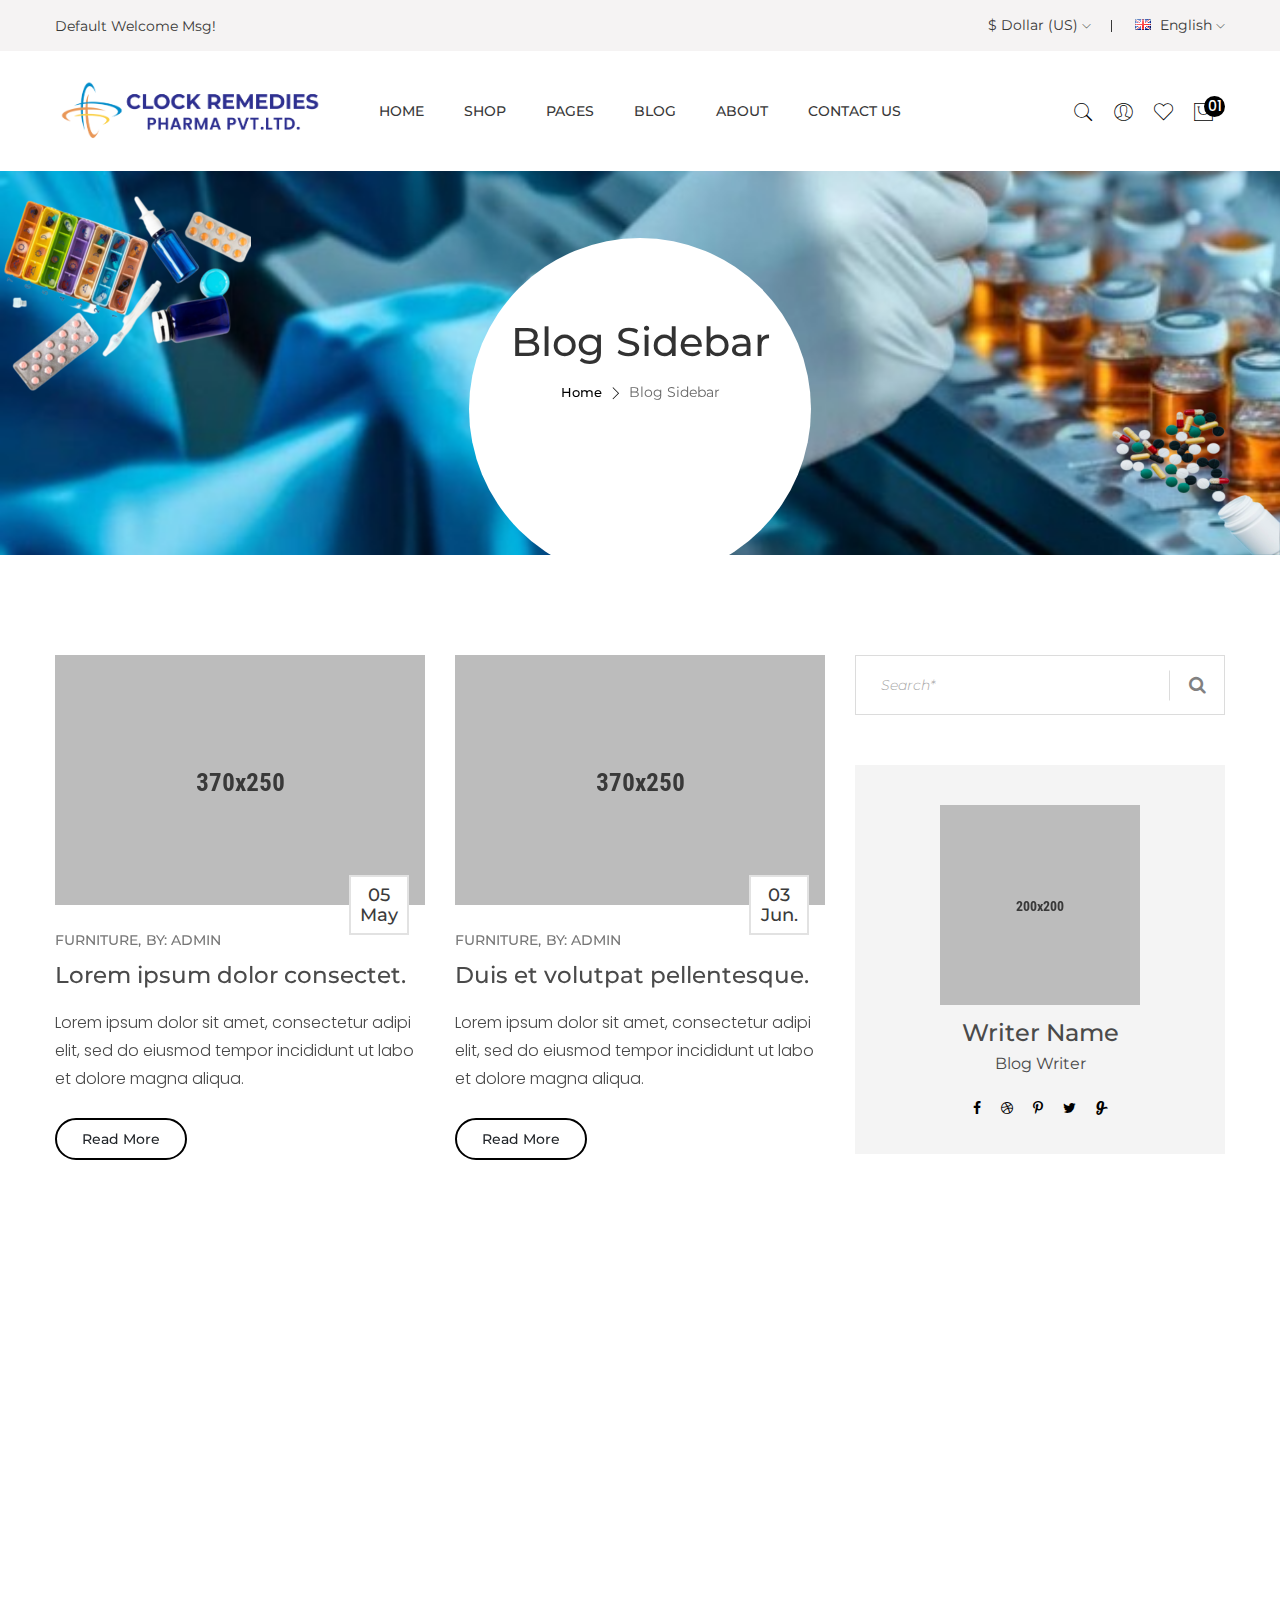
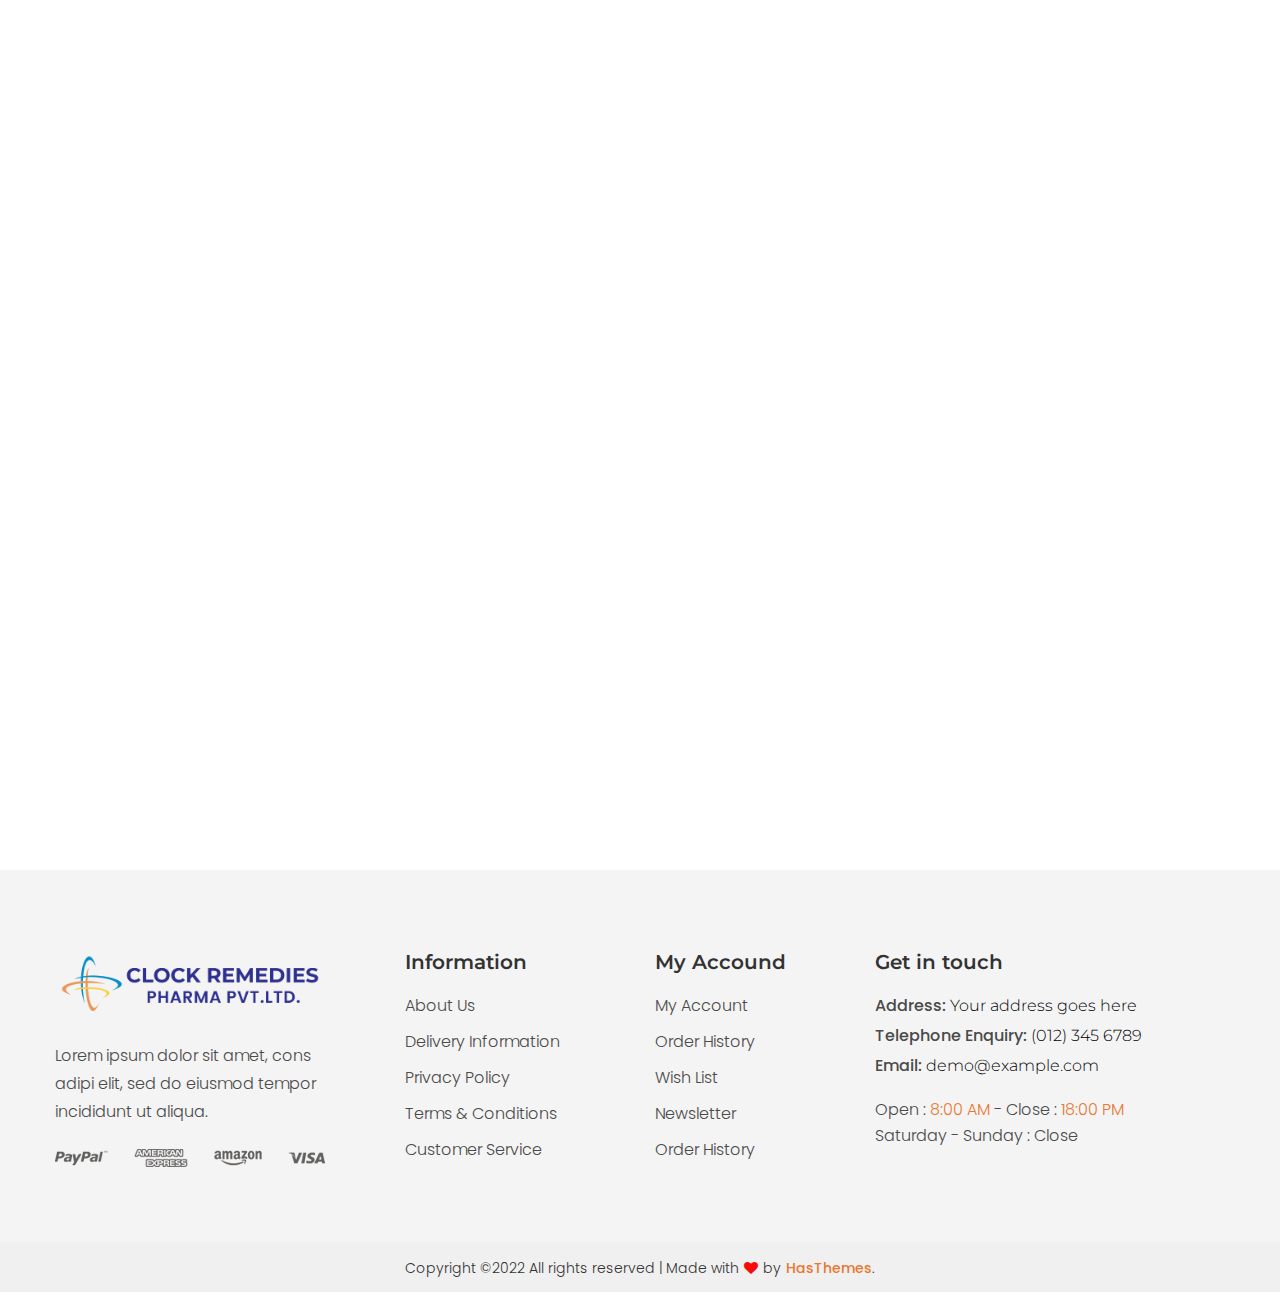
<file: blog-sidebar.html>
<!DOCTYPE html>
<html lang="zxx">

<head>
    <meta charset="utf-8">
    <meta http-equiv="x-ua-compatible" content="ie=edge">
    <title>Urdan - Minimal eCommerce HTML Template</title>
    <meta name="robots" content="noindex, follow" />
    <meta name="description" content="Urdan Minimal eCommerce Bootstrap 5 Template is a stunning eCommerce website template that is the best choice for any online store.">
    <meta name="viewport" content="width=device-width, initial-scale=1">
    <link rel="profile" href="https://gmpg.org/xfn/11">
    <link rel="canonical" href="https://htmldemo.hasthemes.com/urdan/index.html" />

    <!-- Open Graph (OG) meta tags are snippets of code that control how URLs are displayed when shared on social media  -->
    <meta property="og:locale" content="en_US" />
    <meta property="og:type" content="website" />
    <meta property="og:title" content="Urdan - Minimal eCommerce HTML Template" />
    <meta property="og:url" content="https://htmldemo.hasthemes.com/urdan/index.html" />
    <meta property="og:site_name" content="Urdan - Minimal eCommerce HTML Template" />
    <!-- For the og:image content, replace the # with a link of an image -->
    <meta property="og:image" content="#" />
    <meta property="og:description" content="Urdan Minimal eCommerce Bootstrap 5 Template is a stunning eCommerce website template that is the best choice for any online store." />
    <!-- Add site Favicon -->
    <link rel="icon" href="assets/images/favicon/cropped-favicon-32x32.png" sizes="32x32" />
    <link rel="icon" href="assets/images/favicon/cropped-favicon-192x192.png" sizes="192x192" />
    <link rel="apple-touch-icon" href="assets/images/favicon/cropped-favicon-180x180.png" />
    <meta name="msapplication-TileImage" content="assets/images/favicon/cropped-favicon-270x270.png" />

    <!-- All CSS is here
	============================================ -->
    <link rel="stylesheet" href="assets/css/vendor/bootstrap.min.css" />
    <link rel="stylesheet" href="assets/css/vendor/pe-icon-7-stroke.css" />
    <link rel="stylesheet" href="assets/css/vendor/themify-icons.css" />
    <link rel="stylesheet" href="assets/css/vendor/font-awesome.min.css" />
    <link rel="stylesheet" href="assets/css/plugins/animate.css" />
    <link rel="stylesheet" href="assets/css/plugins/aos.css" />
    <link rel="stylesheet" href="assets/css/plugins/magnific-popup.css" />
    <link rel="stylesheet" href="assets/css/plugins/swiper.min.css" />
    <link rel="stylesheet" href="assets/css/plugins/jquery-ui.css" />
    <link rel="stylesheet" href="assets/css/plugins/nice-select.css" />
    <link rel="stylesheet" href="assets/css/plugins/select2.min.css" />
    <link rel="stylesheet" href="assets/css/plugins/easyzoom.css" />
    <link rel="stylesheet" href="assets/css/plugins/slinky.css" />
    <link rel="stylesheet" href="assets/css/style.css" />
</head>




<body>
    <div class="main-wrapper main-wrapper-2">
        <header class="header-area header-responsive-padding header-height-1">
            <div class="header-top d-none d-lg-block bg-gray">
                <div class="container">
                    <div class="row align-items-center">
                        <div class="col-lg-6 col-6">
                            <div class="welcome-text">
                                <p>Default Welcome Msg! </p>
                            </div>
                        </div>
                        <div class="col-lg-6 col-6">
                            <div class="language-currency-wrap">
                                <div class="currency-wrap border-style">
                                    <a class="currency-active" href="#">$ Dollar (US) <i class=" ti-angle-down "></i></a>
                                    <div class="currency-dropdown">
                                        <ul>
                                            <li><a href="#">Taka (BDT) </a></li>
                                            <li><a href="#">Riyal (SAR) </a></li>
                                            <li><a href="#">Rupee (INR) </a></li>
                                        </ul>
                                    </div>
                                </div>
                                <div class="language-wrap">
                                    <a class="language-active" href="#"><img src="assets/images/icon-img/flag.png" alt=""> English <i class=" ti-angle-down "></i></a>
                                    <div class="language-dropdown">
                                        <ul>
                                            <li><a href="#"><img src="assets/images/icon-img/flag.png" alt="">English </a></li>
                                            <li><a href="#"><img src="assets/images/icon-img/spanish.png" alt="">Spanish</a></li>
                                            <li><a href="#"><img src="assets/images/icon-img/arabic.png" alt="">Arabic </a></li>
                                        </ul>
                                    </div>
                                </div>
                            </div>
                        </div>
                    </div>
                </div>
            </div>
            <div class="header-bottom sticky-bar">
                <div class="container">
                    <div class="row align-items-center">
                        <div class="col-lg-3 col-md-6 col-6">
                            <div class="logo">
                                <a href="index.html"><img src="assets/images/logo/logo.png" alt="logo"></a>
                            </div>
                        </div>
                        <div class="col-lg-6 d-none d-lg-block d-flex justify-content-center">
                            <div class="main-menu text-center">
                                <nav>
                                    <ul>
                                        <li><a href="index.html">HOME</a>
                                            <ul class="sub-menu-style">
                                                <li><a href="index.html">Home version 1 </a></li>
                                                <li><a href="index-2.html">Home version 2</a></li>
                                                <li><a href="index-3.html">Home version 3</a></li>
                                                <li><a href="index-4.html">Home version 4</a></li>
                                                <li><a href="index-5.html">Home version 5</a></li>
                                                <li><a href="index-6.html">Home version 6</a></li>
                                                <li><a href="index-7.html">Home version 7</a></li>
                                                <li><a href="index-8.html">Home version 8</a></li>
                                            </ul>
                                        </li>
                                        <li><a href="shop.html">SHOP</a>
                                            <ul class="mega-menu-style mega-menu-mrg-1">
                                                <li>
                                                    <ul>
                                                        <li>
                                                            <a class="dropdown-title" href="#">Shop Layout</a>
                                                            <ul>
                                                                <li><a href="shop.html">standard style</a></li>
                                                                <li><a href="shop-sidebar.html">shop grid sidebar</a></li>
                                                                <li><a href="shop-list.html">shop list style</a></li>
                                                                <li><a href="shop-list-sidebar.html">shop list sidebar</a></li>
                                                                <li><a href="shop-right-sidebar.html">shop right sidebar</a></li>
                                                                <li><a href="shop-location.html">store location</a></li>
                                                            </ul>
                                                        </li>
                                                        <li>
                                                            <a class="dropdown-title" href="#">Products Layout</a>
                                                            <ul>
                                                                <li><a href="product-details.html">tab style 1</a></li>
                                                                <li><a href="product-details-2.html">tab style 2</a></li>
                                                                <li><a href="product-details-gallery.html">gallery style </a></li>
                                                                <li><a href="product-details-affiliate.html">affiliate style</a></li>
                                                                <li><a href="product-details-group.html">group style</a></li>
                                                                <li><a href="product-details-fixed-img.html">fixed image style </a></li>
                                                            </ul>
                                                        </li>
                                                        <li>
                                                            <a href="shop.html"><img src="assets/images/banner/menu.png" alt=""></a>
                                                        </li>
                                                    </ul>
                                                </li>
                                            </ul>
                                        </li>
                                        <li><a href="#">PAGES</a>
                                            <ul class="sub-menu-style">
                                                <li><a href="about-us.html">about us </a></li>
                                                <li><a href="cart.html">cart page</a></li>
                                                <li><a href="checkout.html">checkout </a></li>
                                                <li><a href="my-account.html">my account</a></li>
                                                <li><a href="wishlist.html">wishlist </a></li>
                                                <li><a href="compare.html">compare </a></li>
                                                <li><a href="contact-us.html">contact us </a></li>
                                                <li><a href="login-register.html">login / register </a></li>
                                            </ul>
                                        </li>
                                        <li><a href="blog.html">BLOG</a>
                                            <ul class="sub-menu-style">
                                                <li><a href="blog.html">blog standard </a></li>
                                                <li><a href="blog-sidebar.html">blog sidebar</a></li>
                                                <li><a href="blog-details.html">blog details</a></li>
                                            </ul>
                                        </li>
                                        <li><a href="about-us.html">ABOUT</a></li>
                                        <li><a href="contact-us.html">CONTACT US</a></li>
                                    </ul>
                                </nav>
                            </div>
                        </div>
                        <div class="col-lg-3 col-md-6 col-6">
                            <div class="header-action-wrap">
                                <div class="header-action-style header-search-1">
                                    <a class="search-toggle" href="#">
                                        <i class="pe-7s-search s-open"></i>
                                        <i class="pe-7s-close s-close"></i>
                                    </a>
                                    <div class="search-wrap-1">
                                        <form action="#">
                                            <input placeholder="Search products…" type="text">
                                            <button class="button-search"><i class="pe-7s-search"></i></button>
                                        </form>
                                    </div>
                                </div>
                                <div class="header-action-style">
                                    <a title="Login Register" href="login-register.html"><i class="pe-7s-user"></i></a>
                                </div>
                                <div class="header-action-style">
                                    <a title="Wishlist" href="wishlist.html"><i class="pe-7s-like"></i></a>
                                </div>
                                <div class="header-action-style header-action-cart">
                                    <a class="cart-active" href="#"><i class="pe-7s-shopbag"></i>
                                        <span class="product-count bg-black">01</span>
                                    </a>
                                </div>
                                <div class="header-action-style d-block d-lg-none">
                                    <a class="mobile-menu-active-button" href="#"><i class="pe-7s-menu"></i></a>
                                </div>
                            </div>
                        </div>
                    </div>
                </div>
            </div>
        </header>
        <!-- mini cart start -->
        <div class="sidebar-cart-active">
            <div class="sidebar-cart-all">
                <a class="cart-close" href="#"><i class="pe-7s-close"></i></a>
                <div class="cart-content">
                    <h3>Shopping Cart</h3>
                    <ul>
                        <li>
                            <div class="cart-img">
                                <a href="#"><img src="assets/images/cart/cart-1.jpg" alt=""></a>
                            </div>
                            <div class="cart-title">
                                <h4><a href="#">Stylish Swing Chair</a></h4>
                                <span> 1 × $49.00	</span>
                            </div>
                            <div class="cart-delete">
                                <a href="#">×</a>
                            </div>
                        </li>
                        <li>
                            <div class="cart-img">
                                <a href="#"><img src="assets/images/cart/cart-2.jpg" alt=""></a>
                            </div>
                            <div class="cart-title">
                                <h4><a href="#">Modern Chairs</a></h4>
                                <span> 1 × $49.00	</span>
                            </div>
                            <div class="cart-delete">
                                <a href="#">×</a>
                            </div>
                        </li>
                    </ul>
                    <div class="cart-total">
                        <h4>Subtotal: <span>$170.00</span></h4>
                    </div>
                    <div class="cart-btn btn-hover">
                        <a class="theme-color" href="cart.html">view cart</a>
                    </div>
                    <div class="checkout-btn btn-hover">
                        <a class="theme-color" href="checkout.html">checkout</a>
                    </div>
                </div>
            </div>
        </div>
        <div class="breadcrumb-area bg-gray-4 breadcrumb-padding-1">
            <div class="container">
                <div class="breadcrumb-content text-center">
                    <h2 data-aos="fade-up" data-aos-delay="200">Blog Sidebar</h2>
                    <ul data-aos="fade-up" data-aos-delay="400">
                        <li><a href="index.html">Home</a></li>
                        <li><i class="ti-angle-right"></i></li>
                        <li>Blog Sidebar</li>
                    </ul>
                </div>
            </div>
            <div class="breadcrumb-img-1" data-aos="fade-right" data-aos-delay="200">
                <img src="assets/images/banner/breadcrumb-1.png" alt="">
            </div>
            <div class="breadcrumb-img-2" data-aos="fade-left" data-aos-delay="200">
                <img src="assets/images/banner/breadcrumb-2.png" alt="">
            </div>
        </div>
        <div class="blog-area pt-100 pb-100">
            <div class="container">
                <div class="row">
                    <div class="col-lg-8">
                        <div class="row">
                            <div class="col-md-6">
                                <div class="blog-wrap mb-50" data-aos="fade-up" data-aos-delay="200">
                                    <div class="blog-img-date-wrap mb-25">
                                        <div class="blog-img">
                                            <a href="blog-details.html"><img src="assets/images/blog/blog-1.png" alt=""></a>
                                        </div>
                                        <div class="blog-date">
                                            <h5>05 <span>May</span></h5>
                                        </div>
                                    </div>
                                    <div class="blog-content">
                                        <div class="blog-meta">
                                            <ul>
                                                <li><a href="#">Furniture</a>,</li>
                                                <li>By:<a href="#"> Admin</a></li>
                                            </ul>
                                        </div>
                                        <h3><a href="blog-details.html">Lorem ipsum dolor consectet.</a></h3>
                                        <p>Lorem ipsum dolor sit amet, consectetur adipi elit, sed do eiusmod tempor incididunt ut labo et dolore magna aliqua.</p>
                                        <div class="blog-btn-2 btn-hover">
                                            <a class="btn hover-border-radius theme-color" href="blog-details.html">Read More</a>
                                        </div>
                                    </div>
                                </div>
                            </div>
                            <div class="col-md-6">
                                <div class="blog-wrap mb-50" data-aos="fade-up" data-aos-delay="400">
                                    <div class="blog-img-date-wrap mb-25">
                                        <div class="blog-img">
                                            <a href="blog-details.html"><img src="assets/images/blog/blog-2.png" alt=""></a>
                                        </div>
                                        <div class="blog-date">
                                            <h5>03 <span>Jun.</span></h5>
                                        </div>
                                    </div>
                                    <div class="blog-content">
                                        <div class="blog-meta">
                                            <ul>
                                                <li><a href="#">Furniture</a>,</li>
                                                <li>By:<a href="#"> Admin</a></li>
                                            </ul>
                                        </div>
                                        <h3><a href="blog-details.html">Duis et volutpat pellentesque.</a></h3>
                                        <p>Lorem ipsum dolor sit amet, consectetur adipi elit, sed do eiusmod tempor incididunt ut labo et dolore magna aliqua.</p>
                                        <div class="blog-btn-2 btn-hover">
                                            <a class="btn hover-border-radius theme-color" href="blog-details.html">Read More</a>
                                        </div>
                                    </div>
                                </div>
                            </div>
                            <div class="col-md-6">
                                <div class="blog-wrap mb-50" data-aos="fade-up" data-aos-delay="200">
                                    <div class="blog-img-date-wrap mb-25">
                                        <div class="blog-img">
                                            <a href="blog-details.html"><img src="assets/images/blog/blog-3.png" alt=""></a>
                                        </div>
                                        <div class="blog-date">
                                            <h5>07 <span>Feb.</span></h5>
                                        </div>
                                    </div>
                                    <div class="blog-content">
                                        <div class="blog-meta">
                                            <ul>
                                                <li><a href="#">Furniture</a>,</li>
                                                <li>By:<a href="#"> Admin</a></li>
                                            </ul>
                                        </div>
                                        <h3><a href="blog-details.html">Vivamus vitae dolor convallis.</a></h3>
                                        <p>Lorem ipsum dolor sit amet, consectetur adipi elit, sed do eiusmod tempor incididunt ut labo et dolore magna aliqua.</p>
                                        <div class="blog-btn-2 btn-hover">
                                            <a class="btn hover-border-radius theme-color" href="blog-details.html">Read More</a>
                                        </div>
                                    </div>
                                </div>
                            </div>
                            <div class="col-md-6">
                                <div class="blog-wrap mb-50" data-aos="fade-up" data-aos-delay="400">
                                    <div class="blog-img-date-wrap mb-25">
                                        <div class="blog-img">
                                            <a href="blog-details.html"><img src="assets/images/blog/blog-1.png" alt=""></a>
                                        </div>
                                        <div class="blog-date">
                                            <h5>08 <span>Dec.</span></h5>
                                        </div>
                                    </div>
                                    <div class="blog-content">
                                        <div class="blog-meta">
                                            <ul>
                                                <li><a href="#">Furniture</a>,</li>
                                                <li>By:<a href="#"> Admin</a></li>
                                            </ul>
                                        </div>
                                        <h3><a href="blog-details.html">Vivamus amet tristique orci.</a></h3>
                                        <p>Lorem ipsum dolor sit amet, consectetur adipi elit, sed do eiusmod tempor incididunt ut labo et dolore magna aliqua.</p>
                                        <div class="blog-btn-2 btn-hover">
                                            <a class="btn hover-border-radius theme-color" href="blog-details.html">Read More</a>
                                        </div>
                                    </div>
                                </div>
                            </div>
                            <div class="col-md-6">
                                <div class="blog-wrap mb-50" data-aos="fade-up" data-aos-delay="200">
                                    <div class="blog-img-date-wrap mb-25">
                                        <div class="blog-img">
                                            <a href="blog-details.html"><img src="assets/images/blog/blog-2.png" alt=""></a>
                                        </div>
                                        <div class="blog-date">
                                            <h5>02 <span>Nov.</span></h5>
                                        </div>
                                    </div>
                                    <div class="blog-content">
                                        <div class="blog-meta">
                                            <ul>
                                                <li><a href="#">Furniture</a>,</li>
                                                <li>By:<a href="#"> Admin</a></li>
                                            </ul>
                                        </div>
                                        <h3><a href="blog-details.html">Pellentesque pretium place.</a></h3>
                                        <p>Lorem ipsum dolor sit amet, consectetur adipi elit, sed do eiusmod tempor incididunt ut labo et dolore magna aliqua.</p>
                                        <div class="blog-btn-2 btn-hover">
                                            <a class="btn hover-border-radius theme-color" href="blog-details.html">Read More</a>
                                        </div>
                                    </div>
                                </div>
                            </div>
                            <div class="col-md-6">
                                <div class="blog-wrap mb-50" data-aos="fade-up" data-aos-delay="400">
                                    <div class="blog-img-date-wrap mb-25">
                                        <div class="blog-img">
                                            <a href="blog-details.html"><img src="assets/images/blog/blog-3.png" alt=""></a>
                                        </div>
                                        <div class="blog-date">
                                            <h5>09 <span>Oct.</span></h5>
                                        </div>
                                    </div>
                                    <div class="blog-content">
                                        <div class="blog-meta">
                                            <ul>
                                                <li><a href="#">Furniture</a>,</li>
                                                <li>By:<a href="#"> Admin</a></li>
                                            </ul>
                                        </div>
                                        <h3><a href="blog-details.html">Sed euismod tristique dolor.</a></h3>
                                        <p>Lorem ipsum dolor sit amet, consectetur adipi elit, sed do eiusmod tempor incididunt ut labo et dolore magna aliqua.</p>
                                        <div class="blog-btn-2 btn-hover">
                                            <a class="btn hover-border-radius theme-color" href="blog-details.html">Read More</a>
                                        </div>
                                    </div>
                                </div>
                            </div>
                        </div>
                        <div class="pagination-style-1" data-aos="fade-up" data-aos-delay="200">
                            <ul>
                                <li><a class="active" href="#">1</a></li>
                                <li><a href="#">2</a></li>
                                <li><a href="#">3</a></li>
                                <li><a class="next" href="#"><i class=" ti-angle-double-right "></i></a></li>
                            </ul>
                        </div>
                    </div>
                    <div class="col-lg-4">
                        <div class="sidebar-wrapper">
                            <div class="sidebar-widget mb-50" data-aos="fade-up" data-aos-delay="200">
                                <div class="search-wrap-3">
                                    <form class="search-3-form" action="#">
                                        <input placeholder="Search*" type="text">
                                        <button class="button-search"><i class="fa fa-search"></i></button>
                                    </form>
                                </div>
                            </div>
                            <div class="sidebar-widget mb-50" data-aos="fade-up" data-aos-delay="200">
                                <div class="blog-author-content text-center">
                                    <a href="#"><img src="assets/images/blog/blog-author.png" alt=""></a>
                                    <h2>Writer Name</h2>
                                    <h4>Blog Writer</h4>
                                    <div class="social-icon-style-1">
                                        <a href="#"><i class="fa fa-facebook"></i></a>
                                        <a href="#"><i class="fa fa-dribbble"></i></a>
                                        <a href="#"><i class="fa fa-pinterest-p"></i></a>
                                        <a href="#"><i class="fa fa-twitter"></i></a>
                                        <a href="#"><i class="fa fa-glide-g"></i></a>
                                    </div>
                                </div>
                            </div>
                            <div class="sidebar-widget mb-40" data-aos="fade-up" data-aos-delay="200">
                                <div class="sidebar-widget-title-2 mb-25">
                                    <h3>Categories</h3>
                                </div>
                                <div class="sidebar-list-style-2">
                                    <ul>
                                        <li><a href="#">Blog Grid View (09)</a></li>
                                        <li><a href="#">Latest blog (02)</a></li>
                                        <li><a href="#">Our Blog (12)</a></li>
                                    </ul>
                                </div>
                            </div>
                            <div class="sidebar-widget mb-40" data-aos="fade-up" data-aos-delay="200">
                                <div class="sidebar-widget-title-2 mb-30">
                                    <h3>Latest Post</h3>
                                </div>
                                <div class="latest-post-wrap">
                                    <div class="single-latest-post">
                                        <div class="latest-post-img">
                                            <a href="#"><img src="assets/images/blog/latest-post-1.png" alt=""></a>
                                        </div>
                                        <div class="latest-post-content">
                                            <span>01 May 2022</span>
                                            <h4><a href="#">Lorem ipsum dolor sit am conse ctetur adipis</a></h4>
                                            <div class="latest-post-btn">
                                                <a href="#">Continue Reading...</a>
                                            </div>
                                        </div>
                                    </div>
                                    <div class="single-latest-post">
                                        <div class="latest-post-img">
                                            <a href="#"><img src="assets/images/blog/latest-post-2.png" alt=""></a>
                                        </div>
                                        <div class="latest-post-content">
                                            <span>08 Dec 2022</span>
                                            <h4><a href="#">Phasellus vehicula sit amet nibh vitae posuere</a></h4>
                                            <div class="latest-post-btn">
                                                <a href="#">Continue Reading...</a>
                                            </div>
                                        </div>
                                    </div>
                                </div>
                            </div>
                            <div class="sidebar-widget mb-35" data-aos="fade-up" data-aos-delay="200">
                                <div class="sidebar-widget-title-2 mb-30">
                                    <h3>Tags</h3>
                                </div>
                                <div class="sidebar-widget-tag-2">
                                    <a href="#">Furniture</a>
                                    <a href="#">Electronic</a>
                                    <a href="#">Home Decore</a>
                                    <a href="#">Design Home</a>
                                    <a href="#">Furniture</a>
                                </div>
                            </div>
                            <div class="sidebar-widget" data-aos="fade-up" data-aos-delay="200">
                                <div class="sidebar-banner">
                                    <a href="#"><img src="assets/images/banner/banner-29.png" alt=""></a>
                                </div>
                            </div>
                        </div>
                    </div>
                </div>
            </div>
        </div>
        <footer class="footer-area">
            <div class="bg-gray-2">
                <div class="container">
                    <div class="footer-top pt-80 pb-35">
                        <div class="row">
                            <div class="col-lg-3 col-md-6 col-sm-6 col-12">
                                <div class="footer-widget footer-about mb-40">
                                    <div class="footer-logo">
                                        <a href="index.html"><img src="assets/images/logo/logo.png" alt="logo"></a>
                                    </div>
                                    <p>Lorem ipsum dolor sit amet, cons adipi elit, sed do eiusmod tempor incididunt ut aliqua.</p>
                                    <div class="payment-img">
                                        <a href="#"><img src="assets/images/icon-img/payment.png" alt="logo"></a>
                                    </div>
                                </div>
                            </div>
                            <div class="col-lg-3 col-md-6 col-sm-6 col-12">
                                <div class="footer-widget footer-widget-margin-1 footer-list mb-40">
                                    <h3 class="footer-title">Information</h3>
                                    <ul>
                                        <li><a href="about-us.html">About Us</a></li>
                                        <li><a href="#">Delivery Information</a></li>
                                        <li><a href="#">Privacy Policy</a></li>
                                        <li><a href="#">Terms & Conditions</a></li>
                                        <li><a href="#">Customer Service</a></li>
                                    </ul>
                                </div>
                            </div>
                            <div class="col-lg-2 col-md-6 col-sm-6 col-12">
                                <div class="footer-widget footer-list mb-40">
                                    <h3 class="footer-title">My Accound</h3>
                                    <ul>
                                        <li><a href="my-account.html">My Account</a></li>
                                        <li><a href="#">Order History</a></li>
                                        <li><a href="wishlist.html">Wish List</a></li>
                                        <li><a href="#">Newsletter</a></li>
                                        <li><a href="#">Order History</a></li>
                                    </ul>
                                </div>
                            </div>
                            <div class="col-lg-4 col-md-6 col-sm-6 col-12">
                                <div class="footer-widget footer-widget-margin-2 footer-address mb-40">
                                    <h3 class="footer-title">Get in touch</h3>
                                    <ul>
                                        <li><span>Address: </span>Your address goes here </li>
                                        <li><span>Telephone Enquiry:</span> (012) 345 6789</li>
                                        <li><span>Email: </span>demo@example.com</li>
                                    </ul>
                                    <div class="open-time">
                                        <p>Open : <span>8:00 AM</span> - Close : <span>18:00 PM</span></p>
                                        <p>Saturday - Sunday : Close</p>
                                    </div>
                                </div>
                            </div>
                        </div>
                    </div>
                </div>
            </div>
            <div class="bg-gray-3">
                <div class="container">
                    <div class="footer-bottom copyright text-center bg-gray-3">
                        <p>Copyright ©2022 All rights reserved | Made with <i class="fa fa-heart"></i> by <a href="https://hasthemes.com/"> HasThemes</a>.</p>
                    </div>
                </div>
            </div>
        </footer>
        <!-- Mobile Menu start -->
        <div class="off-canvas-active">
            <a class="off-canvas-close"><i class=" ti-close "></i></a>
            <div class="off-canvas-wrap">
                <div class="welcome-text off-canvas-margin-padding">
                    <p>Default Welcome Msg! </p>
                </div>
                <div class="mobile-menu-wrap off-canvas-margin-padding-2">
                    <div id="mobile-menu" class="slinky-mobile-menu text-left">
                        <ul>
                            <li>
                                <a href="#">HOME</a>
                                <ul>
                                    <li><a href="index.html">Home version 1 </a></li>
                                    <li><a href="index-2.html">Home version 2</a></li>
                                    <li><a href="index-3.html">Home version 3</a></li>
                                    <li><a href="index-4.html">Home version 4</a></li>
                                    <li><a href="index-5.html">Home version 5</a></li>
                                    <li><a href="index-6.html">Home version 6</a></li>
                                    <li><a href="index-7.html">Home version 7</a></li>
                                    <li><a href="index-8.html">Home version 8</a></li>
                                </ul>
                            </li>
                            <li>
                                <a href="#">SHOP</a>
                                <ul>
                                    <li>
                                        <a href="#">Shop Layout</a>
                                        <ul>
                                            <li><a href="shop.html">Standard Style</a></li>
                                            <li><a href="shop-sidebar.html">Shop Grid Sidebar</a></li>
                                            <li><a href="shop-list.html">Shop List Style</a></li>
                                            <li><a href="shop-list-sidebar.html">Shop List Sidebar</a></li>
                                            <li><a href="shop-right-sidebar.html">Shop Right Sidebar</a></li>
                                            <li><a href="shop-location.html">Store Location</a></li>
                                        </ul>
                                    </li>
                                    <li>
                                        <a href="#">Product Layout</a>
                                        <ul>
                                            <li><a href="product-details.html">Tab Style 1</a></li>
                                            <li><a href="product-details-2.html">Tab Style 2</a></li>
                                            <li><a href="product-details-gallery.html">Gallery style </a></li>
                                            <li><a href="product-details-affiliate.html">Affiliate style</a></li>
                                            <li><a href="product-details-group.html">Group Style</a></li>
                                            <li><a href="product-details-fixed-img.html">Fixed Image Style </a></li>
                                        </ul>
                                    </li>
                                </ul>
                            </li>
                            <li>
                                <a href="#">PAGES </a>
                                <ul>
                                    <li><a href="about-us.html">About Us </a></li>
                                    <li><a href="cart.html">Cart Page</a></li>
                                    <li><a href="checkout.html">Checkout </a></li>
                                    <li><a href="my-account.html">My Account</a></li>
                                    <li><a href="wishlist.html">Wishlist </a></li>
                                    <li><a href="compare.html">Compare </a></li>
                                    <li><a href="contact-us.html">Contact us </a></li>
                                    <li><a href="login-register.html">Login / Register </a></li>
                                </ul>
                            </li>
                            <li>
                                <a href="#">BLOG </a>
                                <ul>
                                    <li><a href="blog.html">Blog Standard </a></li>
                                    <li><a href="blog-sidebar.html">Blog Sidebar</a></li>
                                    <li><a href="blog-details.html">Blog Details</a></li>
                                </ul>
                            </li>
                            <li>
                                <a href="about-us.html">ABOUT US</a>
                            </li>
                            <li>
                                <a href="contact-us.html">CONTACT US</a>
                            </li>
                        </ul>
                    </div>
                </div>
                <div class="language-currency-wrap language-currency-wrap-modify">
                    <div class="currency-wrap border-style">
                        <a class="currency-active" href="#">$ Dollar (US) <i class=" ti-angle-down "></i></a>
                        <div class="currency-dropdown">
                            <ul>
                                <li><a href="#">Taka (BDT) </a></li>
                                <li><a href="#">Riyal (SAR) </a></li>
                                <li><a href="#">Rupee (INR) </a></li>
                            </ul>
                        </div>
                    </div>
                    <div class="language-wrap">
                        <a class="language-active" href="#"><img src="assets/images/icon-img/flag.png" alt=""> English <i class=" ti-angle-down "></i></a>
                        <div class="language-dropdown">
                            <ul>
                                <li><a href="#"><img src="assets/images/icon-img/flag.png" alt="">English </a></li>
                                <li><a href="#"><img src="assets/images/icon-img/spanish.png" alt="">Spanish</a></li>
                                <li><a href="#"><img src="assets/images/icon-img/arabic.png" alt="">Arabic </a></li>
                            </ul>
                        </div>
                    </div>
                </div>
            </div>
        </div>
    </div>
    <!-- All JS is here -->
    <script src="assets/js/vendor/modernizr-3.11.7.min.js"></script>
    <script src="assets/js/vendor/jquery-3.6.0.min.js"></script>
    <script src="assets/js/vendor/jquery-migrate-3.3.2.min.js"></script>
    <script src="assets/js/vendor/popper.min.js"></script>
    <script src="assets/js/vendor/bootstrap.min.js"></script>
    <script src="assets/js/plugins/wow.js"></script>
    <script src="assets/js/plugins/scrollup.js"></script>
    <script src="assets/js/plugins/aos.js"></script>
    <script src="assets/js/plugins/magnific-popup.js"></script>
    <script src="assets/js/plugins/jquery.syotimer.min.js"></script>
    <script src="assets/js/plugins/swiper.min.js"></script>
    <script src="assets/js/plugins/imagesloaded.pkgd.min.js"></script>
    <script src="assets/js/plugins/isotope.pkgd.min.js"></script>
    <script src="assets/js/plugins/jquery-ui.js"></script>
    <script src="assets/js/plugins/jquery-ui-touch-punch.js"></script>
    <script src="assets/js/plugins/jquery.nice-select.min.js"></script>
    <script src="assets/js/plugins/waypoints.min.js"></script>
    <script src="assets/js/plugins/jquery.counterup.js"></script>
    <script src="assets/js/plugins/select2.min.js"></script>
    <script src="assets/js/plugins/easyzoom.js"></script>
    <script src="assets/js/plugins/slinky.min.js"></script>
    <script src="assets/js/plugins/ajax-mail.js"></script>
    <!-- Main JS -->
    <script src="assets/js/main.js"></script>
</body>

</html>
</file>
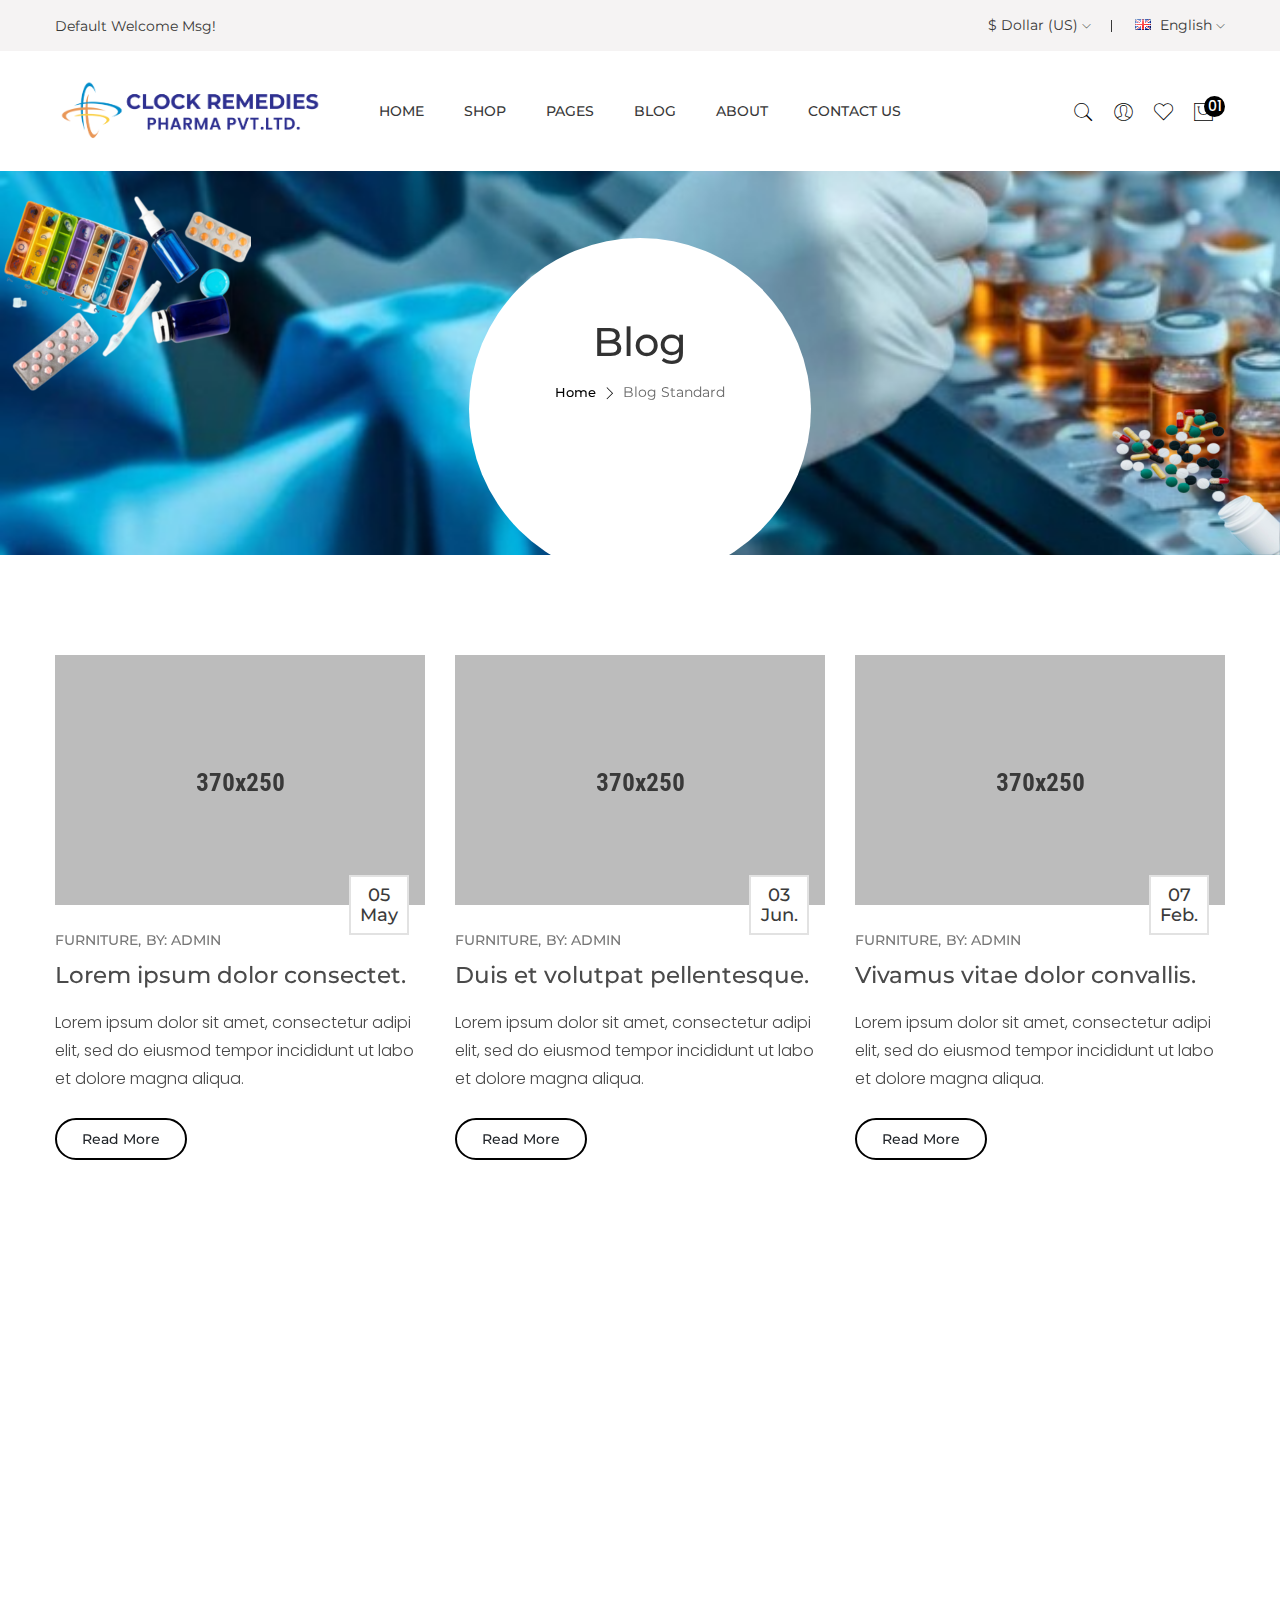
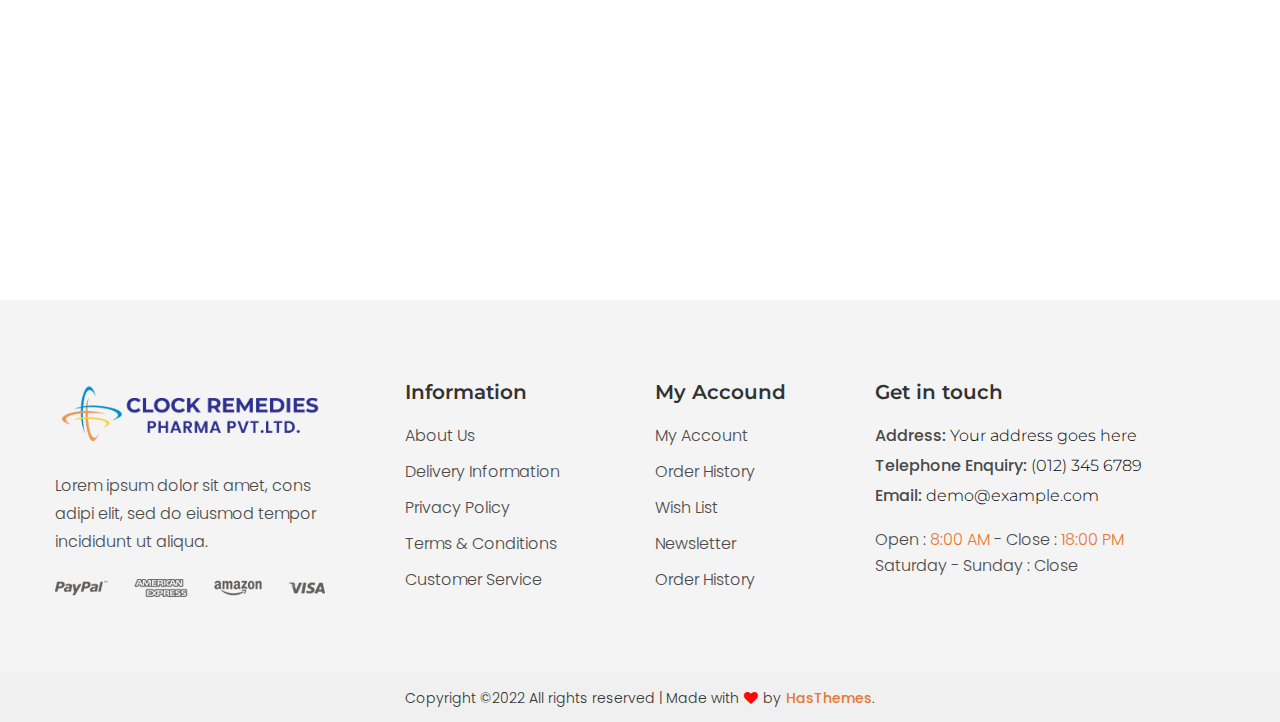
<file: blog.html>
<!DOCTYPE html>
<html lang="zxx">

<head>
    <meta charset="utf-8">
    <meta http-equiv="x-ua-compatible" content="ie=edge">
    <title>Urdan - Minimal eCommerce HTML Template</title>
    <meta name="robots" content="noindex, follow" />
    <meta name="description" content="Urdan Minimal eCommerce Bootstrap 5 Template is a stunning eCommerce website template that is the best choice for any online store.">
    <meta name="viewport" content="width=device-width, initial-scale=1">
    <link rel="profile" href="https://gmpg.org/xfn/11">
    <link rel="canonical" href="https://htmldemo.hasthemes.com/urdan/index.html" />

    <!-- Open Graph (OG) meta tags are snippets of code that control how URLs are displayed when shared on social media  -->
    <meta property="og:locale" content="en_US" />
    <meta property="og:type" content="website" />
    <meta property="og:title" content="Urdan - Minimal eCommerce HTML Template" />
    <meta property="og:url" content="https://htmldemo.hasthemes.com/urdan/index.html" />
    <meta property="og:site_name" content="Urdan - Minimal eCommerce HTML Template" />
    <!-- For the og:image content, replace the # with a link of an image -->
    <meta property="og:image" content="#" />
    <meta property="og:description" content="Urdan Minimal eCommerce Bootstrap 5 Template is a stunning eCommerce website template that is the best choice for any online store." />
    <!-- Add site Favicon -->
    <link rel="icon" href="assets/images/favicon/cropped-favicon-32x32.png" sizes="32x32" />
    <link rel="icon" href="assets/images/favicon/cropped-favicon-192x192.png" sizes="192x192" />
    <link rel="apple-touch-icon" href="assets/images/favicon/cropped-favicon-180x180.png" />
    <meta name="msapplication-TileImage" content="assets/images/favicon/cropped-favicon-270x270.png" />

    <!-- All CSS is here
	============================================ -->
    <link rel="stylesheet" href="assets/css/vendor/bootstrap.min.css" />
    <link rel="stylesheet" href="assets/css/vendor/pe-icon-7-stroke.css" />
    <link rel="stylesheet" href="assets/css/vendor/themify-icons.css" />
    <link rel="stylesheet" href="assets/css/vendor/font-awesome.min.css" />
    <link rel="stylesheet" href="assets/css/plugins/animate.css" />
    <link rel="stylesheet" href="assets/css/plugins/aos.css" />
    <link rel="stylesheet" href="assets/css/plugins/magnific-popup.css" />
    <link rel="stylesheet" href="assets/css/plugins/swiper.min.css" />
    <link rel="stylesheet" href="assets/css/plugins/jquery-ui.css" />
    <link rel="stylesheet" href="assets/css/plugins/nice-select.css" />
    <link rel="stylesheet" href="assets/css/plugins/select2.min.css" />
    <link rel="stylesheet" href="assets/css/plugins/easyzoom.css" />
    <link rel="stylesheet" href="assets/css/plugins/slinky.css" />
    <link rel="stylesheet" href="assets/css/style.css" />
</head>




<body>
    <div class="main-wrapper main-wrapper-2">
        <header class="header-area header-responsive-padding header-height-1">
            <div class="header-top d-none d-lg-block bg-gray">
                <div class="container">
                    <div class="row align-items-center">
                        <div class="col-lg-6 col-6">
                            <div class="welcome-text">
                                <p>Default Welcome Msg! </p>
                            </div>
                        </div>
                        <div class="col-lg-6 col-6">
                            <div class="language-currency-wrap">
                                <div class="currency-wrap border-style">
                                    <a class="currency-active" href="#">$ Dollar (US) <i class=" ti-angle-down "></i></a>
                                    <div class="currency-dropdown">
                                        <ul>
                                            <li><a href="#">Taka (BDT) </a></li>
                                            <li><a href="#">Riyal (SAR) </a></li>
                                            <li><a href="#">Rupee (INR) </a></li>
                                        </ul>
                                    </div>
                                </div>
                                <div class="language-wrap">
                                    <a class="language-active" href="#"><img src="assets/images/icon-img/flag.png" alt=""> English <i class=" ti-angle-down "></i></a>
                                    <div class="language-dropdown">
                                        <ul>
                                            <li><a href="#"><img src="assets/images/icon-img/flag.png" alt="">English </a></li>
                                            <li><a href="#"><img src="assets/images/icon-img/spanish.png" alt="">Spanish</a></li>
                                            <li><a href="#"><img src="assets/images/icon-img/arabic.png" alt="">Arabic </a></li>
                                        </ul>
                                    </div>
                                </div>
                            </div>
                        </div>
                    </div>
                </div>
            </div>
            <div class="header-bottom sticky-bar">
                <div class="container">
                    <div class="row align-items-center">
                        <div class="col-lg-3 col-md-6 col-6">
                            <div class="logo">
                                <a href="index.html"><img src="assets/images/logo/logo.png" alt="logo"></a>
                            </div>
                        </div>
                        <div class="col-lg-6 d-none d-lg-block d-flex justify-content-center">
                            <div class="main-menu text-center">
                                <nav>
                                    <ul>
                                        <li><a href="index.html">HOME</a>
                                            <ul class="sub-menu-style">
                                                <li><a href="index.html">Home version 1 </a></li>
                                                <li><a href="index-2.html">Home version 2</a></li>
                                                <li><a href="index-3.html">Home version 3</a></li>
                                                <li><a href="index-4.html">Home version 4</a></li>
                                                <li><a href="index-5.html">Home version 5</a></li>
                                                <li><a href="index-6.html">Home version 6</a></li>
                                                <li><a href="index-7.html">Home version 7</a></li>
                                                <li><a href="index-8.html">Home version 8</a></li>
                                            </ul>
                                        </li>
                                        <li><a href="shop.html">SHOP</a>
                                            <ul class="mega-menu-style mega-menu-mrg-1">
                                                <li>
                                                    <ul>
                                                        <li>
                                                            <a class="dropdown-title" href="#">Shop Layout</a>
                                                            <ul>
                                                                <li><a href="shop.html">standard style</a></li>
                                                                <li><a href="shop-sidebar.html">shop grid sidebar</a></li>
                                                                <li><a href="shop-list.html">shop list style</a></li>
                                                                <li><a href="shop-list-sidebar.html">shop list sidebar</a></li>
                                                                <li><a href="shop-right-sidebar.html">shop right sidebar</a></li>
                                                                <li><a href="shop-location.html">store location</a></li>
                                                            </ul>
                                                        </li>
                                                        <li>
                                                            <a class="dropdown-title" href="#">Products Layout</a>
                                                            <ul>
                                                                <li><a href="product-details.html">tab style 1</a></li>
                                                                <li><a href="product-details-2.html">tab style 2</a></li>
                                                                <li><a href="product-details-gallery.html">gallery style </a></li>
                                                                <li><a href="product-details-affiliate.html">affiliate style</a></li>
                                                                <li><a href="product-details-group.html">group style</a></li>
                                                                <li><a href="product-details-fixed-img.html">fixed image style </a></li>
                                                            </ul>
                                                        </li>
                                                        <li>
                                                            <a href="shop.html"><img src="assets/images/banner/menu.png" alt=""></a>
                                                        </li>
                                                    </ul>
                                                </li>
                                            </ul>
                                        </li>
                                        <li><a href="#">PAGES</a>
                                            <ul class="sub-menu-style">
                                                <li><a href="about-us.html">about us </a></li>
                                                <li><a href="cart.html">cart page</a></li>
                                                <li><a href="checkout.html">checkout </a></li>
                                                <li><a href="my-account.html">my account</a></li>
                                                <li><a href="wishlist.html">wishlist </a></li>
                                                <li><a href="compare.html">compare </a></li>
                                                <li><a href="contact-us.html">contact us </a></li>
                                                <li><a href="login-register.html">login / register </a></li>
                                            </ul>
                                        </li>
                                        <li><a href="blog.html">BLOG</a>
                                            <ul class="sub-menu-style">
                                                <li><a href="blog.html">blog standard </a></li>
                                                <li><a href="blog-sidebar.html">blog sidebar</a></li>
                                                <li><a href="blog-details.html">blog details</a></li>
                                            </ul>
                                        </li>
                                        <li><a href="about-us.html">ABOUT</a></li>
                                        <li><a href="contact-us.html">CONTACT US</a></li>
                                    </ul>
                                </nav>
                            </div>
                        </div>
                        <div class="col-lg-3 col-md-6 col-6">
                            <div class="header-action-wrap">
                                <div class="header-action-style header-search-1">
                                    <a class="search-toggle" href="#">
                                        <i class="pe-7s-search s-open"></i>
                                        <i class="pe-7s-close s-close"></i>
                                    </a>
                                    <div class="search-wrap-1">
                                        <form action="#">
                                            <input placeholder="Search products…" type="text">
                                            <button class="button-search"><i class="pe-7s-search"></i></button>
                                        </form>
                                    </div>
                                </div>
                                <div class="header-action-style">
                                    <a title="Login Register" href="login-register.html"><i class="pe-7s-user"></i></a>
                                </div>
                                <div class="header-action-style">
                                    <a title="Wishlist" href="wishlist.html"><i class="pe-7s-like"></i></a>
                                </div>
                                <div class="header-action-style header-action-cart">
                                    <a class="cart-active" href="#"><i class="pe-7s-shopbag"></i>
                                        <span class="product-count bg-black">01</span>
                                    </a>
                                </div>
                                <div class="header-action-style d-block d-lg-none">
                                    <a class="mobile-menu-active-button" href="#"><i class="pe-7s-menu"></i></a>
                                </div>
                            </div>
                        </div>
                    </div>
                </div>
            </div>
        </header>
        <!-- mini cart start -->
        <div class="sidebar-cart-active">
            <div class="sidebar-cart-all">
                <a class="cart-close" href="#"><i class="pe-7s-close"></i></a>
                <div class="cart-content">
                    <h3>Shopping Cart</h3>
                    <ul>
                        <li>
                            <div class="cart-img">
                                <a href="#"><img src="assets/images/cart/cart-1.jpg" alt=""></a>
                            </div>
                            <div class="cart-title">
                                <h4><a href="#">Stylish Swing Chair</a></h4>
                                <span> 1 × $49.00	</span>
                            </div>
                            <div class="cart-delete">
                                <a href="#">×</a>
                            </div>
                        </li>
                        <li>
                            <div class="cart-img">
                                <a href="#"><img src="assets/images/cart/cart-2.jpg" alt=""></a>
                            </div>
                            <div class="cart-title">
                                <h4><a href="#">Modern Chairs</a></h4>
                                <span> 1 × $49.00	</span>
                            </div>
                            <div class="cart-delete">
                                <a href="#">×</a>
                            </div>
                        </li>
                    </ul>
                    <div class="cart-total">
                        <h4>Subtotal: <span>$170.00</span></h4>
                    </div>
                    <div class="cart-btn btn-hover">
                        <a class="theme-color" href="cart.html">view cart</a>
                    </div>
                    <div class="checkout-btn btn-hover">
                        <a class="theme-color" href="checkout.html">checkout</a>
                    </div>
                </div>
            </div>
        </div>
        <div class="breadcrumb-area bg-gray-4 breadcrumb-padding-1">
            <div class="container">
                <div class="breadcrumb-content text-center">
                    <h2 data-aos="fade-up" data-aos-delay="200">Blog</h2>
                    <ul data-aos="fade-up" data-aos-delay="400">
                        <li><a href="index.html">Home</a></li>
                        <li><i class="ti-angle-right"></i></li>
                        <li>Blog Standard </li>
                    </ul>
                </div>
            </div>
            <div class="breadcrumb-img-1" data-aos="fade-right" data-aos-delay="200">
                <img src="assets/images/banner/breadcrumb-1.png" alt="">
            </div>
            <div class="breadcrumb-img-2" data-aos="fade-left" data-aos-delay="200">
                <img src="assets/images/banner/breadcrumb-2.png" alt="">
            </div>
        </div>
        <div class="blog-area pt-100 pb-100">
            <div class="container">
                <div class="row">
                    <div class="col-lg-4 col-md-6">
                        <div class="blog-wrap mb-50" data-aos="fade-up" data-aos-delay="200">
                            <div class="blog-img-date-wrap mb-25">
                                <div class="blog-img">
                                    <a href="blog-details.html"><img src="assets/images/blog/blog-1.png" alt=""></a>
                                </div>
                                <div class="blog-date">
                                    <h5>05 <span>May</span></h5>
                                </div>
                            </div>
                            <div class="blog-content">
                                <div class="blog-meta">
                                    <ul>
                                        <li><a href="#">Furniture</a>,</li>
                                        <li>By:<a href="#"> Admin</a></li>
                                    </ul>
                                </div>
                                <h3><a href="blog-details.html">Lorem ipsum dolor consectet.</a></h3>
                                <p>Lorem ipsum dolor sit amet, consectetur adipi elit, sed do eiusmod tempor incididunt ut labo et dolore magna aliqua.</p>
                                <div class="blog-btn-2 btn-hover">
                                    <a class="btn hover-border-radius theme-color" href="blog-details.html">Read More</a>
                                </div>
                            </div>
                        </div>
                    </div>
                    <div class="col-lg-4 col-md-6">
                        <div class="blog-wrap mb-50" data-aos="fade-up" data-aos-delay="400">
                            <div class="blog-img-date-wrap mb-25">
                                <div class="blog-img">
                                    <a href="blog-details.html"><img src="assets/images/blog/blog-2.png" alt=""></a>
                                </div>
                                <div class="blog-date">
                                    <h5>03 <span>Jun.</span></h5>
                                </div>
                            </div>
                            <div class="blog-content">
                                <div class="blog-meta">
                                    <ul>
                                        <li><a href="#">Furniture</a>,</li>
                                        <li>By:<a href="#"> Admin</a></li>
                                    </ul>
                                </div>
                                <h3><a href="blog-details.html">Duis et volutpat pellentesque.</a></h3>
                                <p>Lorem ipsum dolor sit amet, consectetur adipi elit, sed do eiusmod tempor incididunt ut labo et dolore magna aliqua.</p>
                                <div class="blog-btn-2 btn-hover">
                                    <a class="btn hover-border-radius theme-color" href="blog-details.html">Read More</a>
                                </div>
                            </div>
                        </div>
                    </div>
                    <div class="col-lg-4 col-md-6">
                        <div class="blog-wrap mb-50" data-aos="fade-up" data-aos-delay="600">
                            <div class="blog-img-date-wrap mb-25">
                                <div class="blog-img">
                                    <a href="blog-details.html"><img src="assets/images/blog/blog-3.png" alt=""></a>
                                </div>
                                <div class="blog-date">
                                    <h5>07 <span>Feb.</span></h5>
                                </div>
                            </div>
                            <div class="blog-content">
                                <div class="blog-meta">
                                    <ul>
                                        <li><a href="#">Furniture</a>,</li>
                                        <li>By:<a href="#"> Admin</a></li>
                                    </ul>
                                </div>
                                <h3><a href="blog-details.html">Vivamus vitae dolor convallis.</a></h3>
                                <p>Lorem ipsum dolor sit amet, consectetur adipi elit, sed do eiusmod tempor incididunt ut labo et dolore magna aliqua.</p>
                                <div class="blog-btn-2 btn-hover">
                                    <a class="btn hover-border-radius theme-color" href="blog-details.html">Read More</a>
                                </div>
                            </div>
                        </div>
                    </div>
                    <div class="col-lg-4 col-md-6">
                        <div class="blog-wrap mb-50" data-aos="fade-up" data-aos-delay="200">
                            <div class="blog-img-date-wrap mb-25">
                                <div class="blog-img">
                                    <a href="blog-details.html"><img src="assets/images/blog/blog-2.png" alt=""></a>
                                </div>
                                <div class="blog-date">
                                    <h5>08 <span>Dec.</span></h5>
                                </div>
                            </div>
                            <div class="blog-content">
                                <div class="blog-meta">
                                    <ul>
                                        <li><a href="#">Furniture</a>,</li>
                                        <li>By:<a href="#"> Admin</a></li>
                                    </ul>
                                </div>
                                <h3><a href="blog-details.html">Vivamus amet tristique orci.</a></h3>
                                <p>Lorem ipsum dolor sit amet, consectetur adipi elit, sed do eiusmod tempor incididunt ut labo et dolore magna aliqua.</p>
                                <div class="blog-btn-2 btn-hover">
                                    <a class="btn hover-border-radius theme-color" href="blog-details.html">Read More</a>
                                </div>
                            </div>
                        </div>
                    </div>
                    <div class="col-lg-4 col-md-6">
                        <div class="blog-wrap mb-50" data-aos="fade-up" data-aos-delay="400">
                            <div class="blog-img-date-wrap mb-25">
                                <div class="blog-img">
                                    <a href="blog-details.html"><img src="assets/images/blog/blog-3.png" alt=""></a>
                                </div>
                                <div class="blog-date">
                                    <h5>02 <span>Nov.</span></h5>
                                </div>
                            </div>
                            <div class="blog-content">
                                <div class="blog-meta">
                                    <ul>
                                        <li><a href="#">Furniture</a>,</li>
                                        <li>By:<a href="#"> Admin</a></li>
                                    </ul>
                                </div>
                                <h3><a href="blog-details.html">Pellentesque pretium place.</a></h3>
                                <p>Lorem ipsum dolor sit amet, consectetur adipi elit, sed do eiusmod tempor incididunt ut labo et dolore magna aliqua.</p>
                                <div class="blog-btn-2 btn-hover">
                                    <a class="btn hover-border-radius theme-color" href="blog-details.html">Read More</a>
                                </div>
                            </div>
                        </div>
                    </div>
                    <div class="col-lg-4 col-md-6">
                        <div class="blog-wrap mb-50" data-aos="fade-up" data-aos-delay="600">
                            <div class="blog-img-date-wrap mb-25">
                                <div class="blog-img">
                                    <a href="blog-details.html"><img src="assets/images/blog/blog-1.png" alt=""></a>
                                </div>
                                <div class="blog-date">
                                    <h5>09 <span>Oct.</span></h5>
                                </div>
                            </div>
                            <div class="blog-content">
                                <div class="blog-meta">
                                    <ul>
                                        <li><a href="#">Furniture</a>,</li>
                                        <li>By:<a href="#"> Admin</a></li>
                                    </ul>
                                </div>
                                <h3><a href="blog-details.html">Sed euismod tristique dolor.</a></h3>
                                <p>Lorem ipsum dolor sit amet, consectetur adipi elit, sed do eiusmod tempor incididunt ut labo et dolore magna aliqua.</p>
                                <div class="blog-btn-2 btn-hover">
                                    <a class="btn hover-border-radius theme-color" href="blog-details.html">Read More</a>
                                </div>
                            </div>
                        </div>
                    </div>
                </div>
                <div class="pagination-style-1" data-aos="fade-up" data-aos-delay="200">
                    <ul>
                        <li><a class="active" href="#">1</a></li>
                        <li><a href="#">2</a></li>
                        <li><a href="#">3</a></li>
                        <li><a class="next" href="#"><i class=" ti-angle-double-right "></i></a></li>
                    </ul>
                </div>
            </div>
        </div>
        <footer class="footer-area">
            <div class="bg-gray-2">
                <div class="container">
                    <div class="footer-top pt-80 pb-35">
                        <div class="row">
                            <div class="col-lg-3 col-md-6 col-sm-6 col-12">
                                <div class="footer-widget footer-about mb-40">
                                    <div class="footer-logo">
                                        <a href="index.html"><img src="assets/images/logo/logo.png" alt="logo"></a>
                                    </div>
                                    <p>Lorem ipsum dolor sit amet, cons adipi elit, sed do eiusmod tempor incididunt ut aliqua.</p>
                                    <div class="payment-img">
                                        <a href="#"><img src="assets/images/icon-img/payment.png" alt="logo"></a>
                                    </div>
                                </div>
                            </div>
                            <div class="col-lg-3 col-md-6 col-sm-6 col-12">
                                <div class="footer-widget footer-widget-margin-1 footer-list mb-40">
                                    <h3 class="footer-title">Information</h3>
                                    <ul>
                                        <li><a href="about-us.html">About Us</a></li>
                                        <li><a href="#">Delivery Information</a></li>
                                        <li><a href="#">Privacy Policy</a></li>
                                        <li><a href="#">Terms & Conditions</a></li>
                                        <li><a href="#">Customer Service</a></li>
                                    </ul>
                                </div>
                            </div>
                            <div class="col-lg-2 col-md-6 col-sm-6 col-12">
                                <div class="footer-widget footer-list mb-40">
                                    <h3 class="footer-title">My Accound</h3>
                                    <ul>
                                        <li><a href="my-account.html">My Account</a></li>
                                        <li><a href="#">Order History</a></li>
                                        <li><a href="wishlist.html">Wish List</a></li>
                                        <li><a href="#">Newsletter</a></li>
                                        <li><a href="#">Order History</a></li>
                                    </ul>
                                </div>
                            </div>
                            <div class="col-lg-4 col-md-6 col-sm-6 col-12">
                                <div class="footer-widget footer-widget-margin-2 footer-address mb-40">
                                    <h3 class="footer-title">Get in touch</h3>
                                    <ul>
                                        <li><span>Address: </span>Your address goes here </li>
                                        <li><span>Telephone Enquiry:</span> (012) 345 6789</li>
                                        <li><span>Email: </span>demo@example.com</li>
                                    </ul>
                                    <div class="open-time">
                                        <p>Open : <span>8:00 AM</span> - Close : <span>18:00 PM</span></p>
                                        <p>Saturday - Sunday : Close</p>
                                    </div>
                                </div>
                            </div>
                        </div>
                    </div>
                </div>
            </div>
            <div class="bg-gray-3">
                <div class="container">
                    <div class="footer-bottom copyright text-center bg-gray-3">
                        <p>Copyright ©2022 All rights reserved | Made with <i class="fa fa-heart"></i> by <a href="https://hasthemes.com/"> HasThemes</a>.</p>
                    </div>
                </div>
            </div>
        </footer>
        <!-- Mobile Menu start -->
        <div class="off-canvas-active">
            <a class="off-canvas-close"><i class=" ti-close "></i></a>
            <div class="off-canvas-wrap">
                <div class="welcome-text off-canvas-margin-padding">
                    <p>Default Welcome Msg! </p>
                </div>
                <div class="mobile-menu-wrap off-canvas-margin-padding-2">
                    <div id="mobile-menu" class="slinky-mobile-menu text-left">
                        <ul>
                            <li>
                                <a href="#">HOME</a>
                                <ul>
                                    <li><a href="index.html">Home version 1 </a></li>
                                    <li><a href="index-2.html">Home version 2</a></li>
                                    <li><a href="index-3.html">Home version 3</a></li>
                                    <li><a href="index-4.html">Home version 4</a></li>
                                    <li><a href="index-5.html">Home version 5</a></li>
                                    <li><a href="index-6.html">Home version 6</a></li>
                                    <li><a href="index-7.html">Home version 7</a></li>
                                    <li><a href="index-8.html">Home version 8</a></li>
                                </ul>
                            </li>
                            <li>
                                <a href="#">SHOP</a>
                                <ul>
                                    <li>
                                        <a href="#">Shop Layout</a>
                                        <ul>
                                            <li><a href="shop.html">Standard Style</a></li>
                                            <li><a href="shop-sidebar.html">Shop Grid Sidebar</a></li>
                                            <li><a href="shop-list.html">Shop List Style</a></li>
                                            <li><a href="shop-list-sidebar.html">Shop List Sidebar</a></li>
                                            <li><a href="shop-right-sidebar.html">Shop Right Sidebar</a></li>
                                            <li><a href="shop-location.html">Store Location</a></li>
                                        </ul>
                                    </li>
                                    <li>
                                        <a href="#">Product Layout</a>
                                        <ul>
                                            <li><a href="product-details.html">Tab Style 1</a></li>
                                            <li><a href="product-details-2.html">Tab Style 2</a></li>
                                            <li><a href="product-details-gallery.html">Gallery style </a></li>
                                            <li><a href="product-details-affiliate.html">Affiliate style</a></li>
                                            <li><a href="product-details-group.html">Group Style</a></li>
                                            <li><a href="product-details-fixed-img.html">Fixed Image Style </a></li>
                                        </ul>
                                    </li>
                                </ul>
                            </li>
                            <li>
                                <a href="#">PAGES </a>
                                <ul>
                                    <li><a href="about-us.html">About Us </a></li>
                                    <li><a href="cart.html">Cart Page</a></li>
                                    <li><a href="checkout.html">Checkout </a></li>
                                    <li><a href="my-account.html">My Account</a></li>
                                    <li><a href="wishlist.html">Wishlist </a></li>
                                    <li><a href="compare.html">Compare </a></li>
                                    <li><a href="contact-us.html">Contact us </a></li>
                                    <li><a href="login-register.html">Login / Register </a></li>
                                </ul>
                            </li>
                            <li>
                                <a href="#">BLOG </a>
                                <ul>
                                    <li><a href="blog.html">Blog Standard </a></li>
                                    <li><a href="blog-sidebar.html">Blog Sidebar</a></li>
                                    <li><a href="blog-details.html">Blog Details</a></li>
                                </ul>
                            </li>
                            <li>
                                <a href="about-us.html">ABOUT US</a>
                            </li>
                            <li>
                                <a href="contact-us.html">CONTACT US</a>
                            </li>
                        </ul>
                    </div>
                </div>
                <div class="language-currency-wrap language-currency-wrap-modify">
                    <div class="currency-wrap border-style">
                        <a class="currency-active" href="#">$ Dollar (US) <i class=" ti-angle-down "></i></a>
                        <div class="currency-dropdown">
                            <ul>
                                <li><a href="#">Taka (BDT) </a></li>
                                <li><a href="#">Riyal (SAR) </a></li>
                                <li><a href="#">Rupee (INR) </a></li>
                            </ul>
                        </div>
                    </div>
                    <div class="language-wrap">
                        <a class="language-active" href="#"><img src="assets/images/icon-img/flag.png" alt=""> English <i class=" ti-angle-down "></i></a>
                        <div class="language-dropdown">
                            <ul>
                                <li><a href="#"><img src="assets/images/icon-img/flag.png" alt="">English </a></li>
                                <li><a href="#"><img src="assets/images/icon-img/spanish.png" alt="">Spanish</a></li>
                                <li><a href="#"><img src="assets/images/icon-img/arabic.png" alt="">Arabic </a></li>
                            </ul>
                        </div>
                    </div>
                </div>
            </div>
        </div>
    </div>
    <!-- All JS is here -->
    <script src="assets/js/vendor/modernizr-3.11.7.min.js"></script>
    <script src="assets/js/vendor/jquery-3.6.0.min.js"></script>
    <script src="assets/js/vendor/jquery-migrate-3.3.2.min.js"></script>
    <script src="assets/js/vendor/popper.min.js"></script>
    <script src="assets/js/vendor/bootstrap.min.js"></script>
    <script src="assets/js/plugins/wow.js"></script>
    <script src="assets/js/plugins/scrollup.js"></script>
    <script src="assets/js/plugins/aos.js"></script>
    <script src="assets/js/plugins/magnific-popup.js"></script>
    <script src="assets/js/plugins/jquery.syotimer.min.js"></script>
    <script src="assets/js/plugins/swiper.min.js"></script>
    <script src="assets/js/plugins/imagesloaded.pkgd.min.js"></script>
    <script src="assets/js/plugins/isotope.pkgd.min.js"></script>
    <script src="assets/js/plugins/jquery-ui.js"></script>
    <script src="assets/js/plugins/jquery-ui-touch-punch.js"></script>
    <script src="assets/js/plugins/jquery.nice-select.min.js"></script>
    <script src="assets/js/plugins/waypoints.min.js"></script>
    <script src="assets/js/plugins/jquery.counterup.js"></script>
    <script src="assets/js/plugins/select2.min.js"></script>
    <script src="assets/js/plugins/easyzoom.js"></script>
    <script src="assets/js/plugins/slinky.min.js"></script>
    <script src="assets/js/plugins/ajax-mail.js"></script>
    <!-- Main JS -->
    <script src="assets/js/main.js"></script>
</body>

</html>
</file>
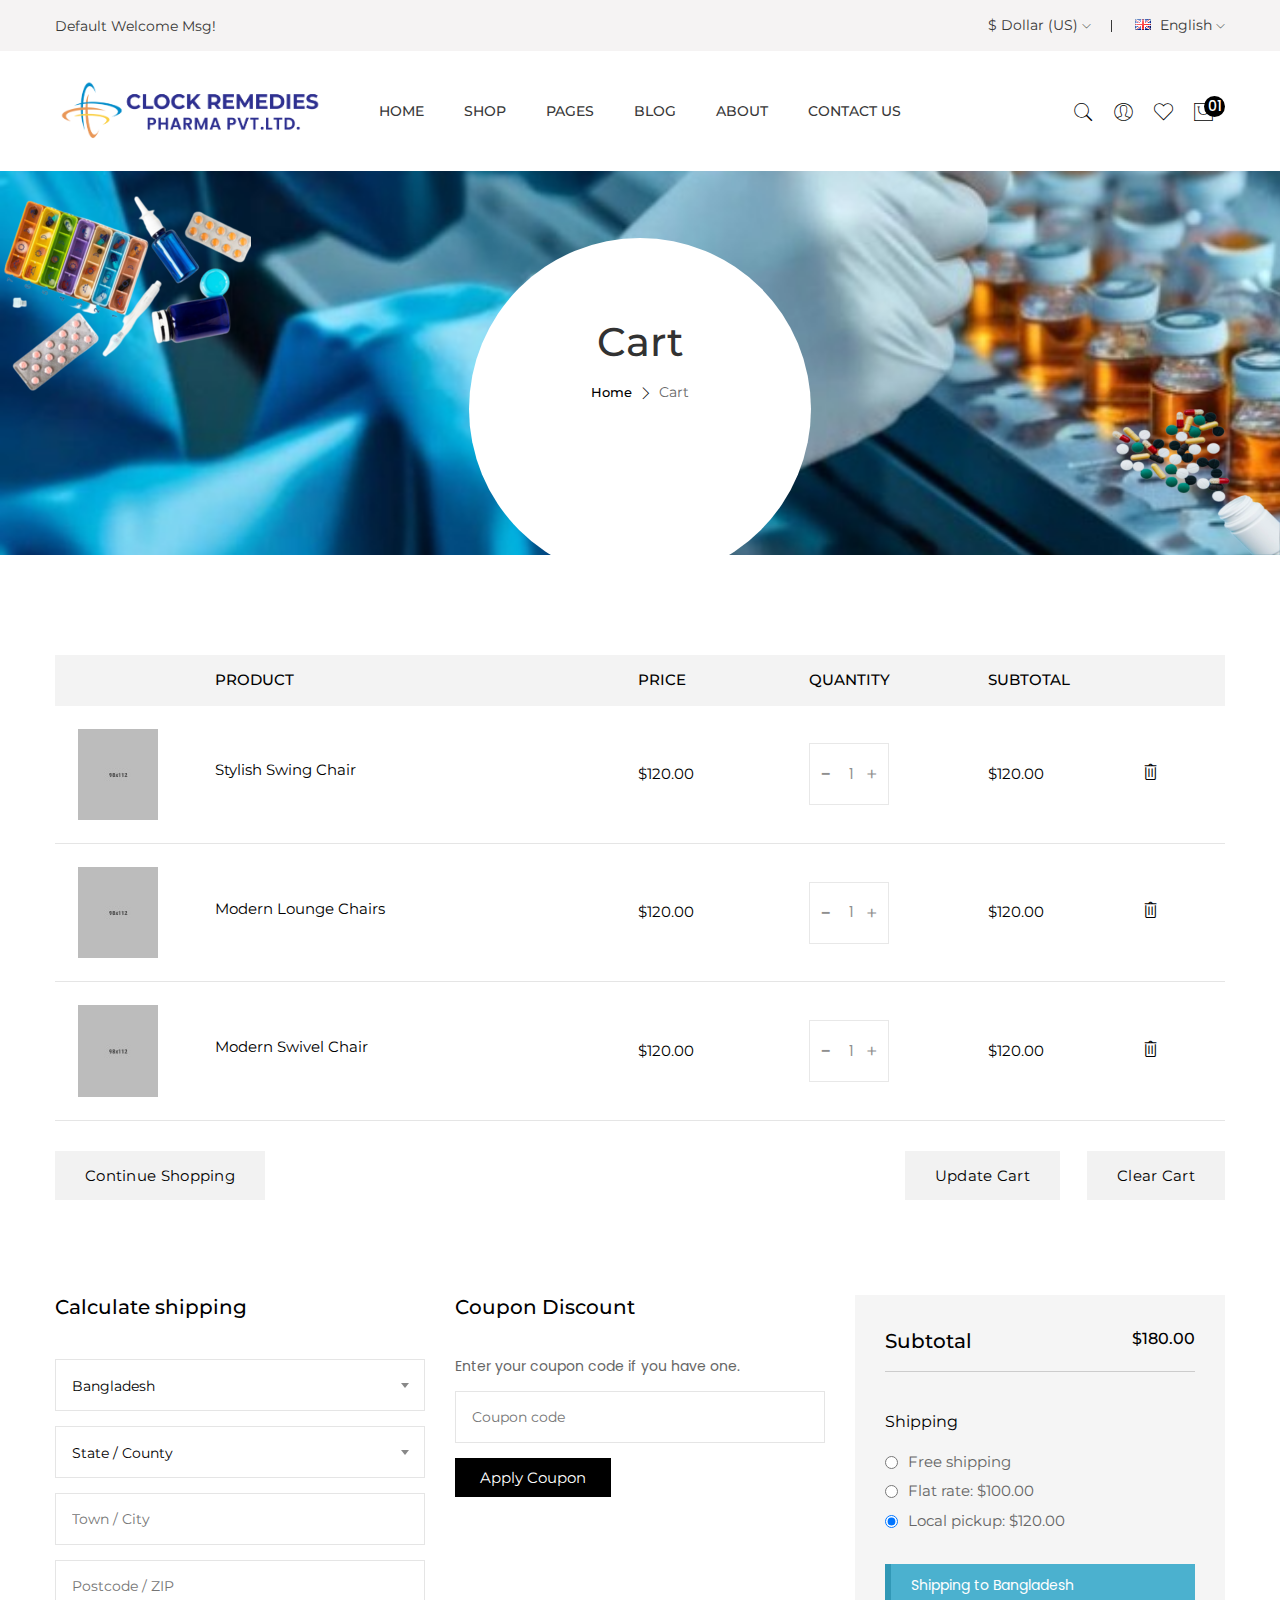
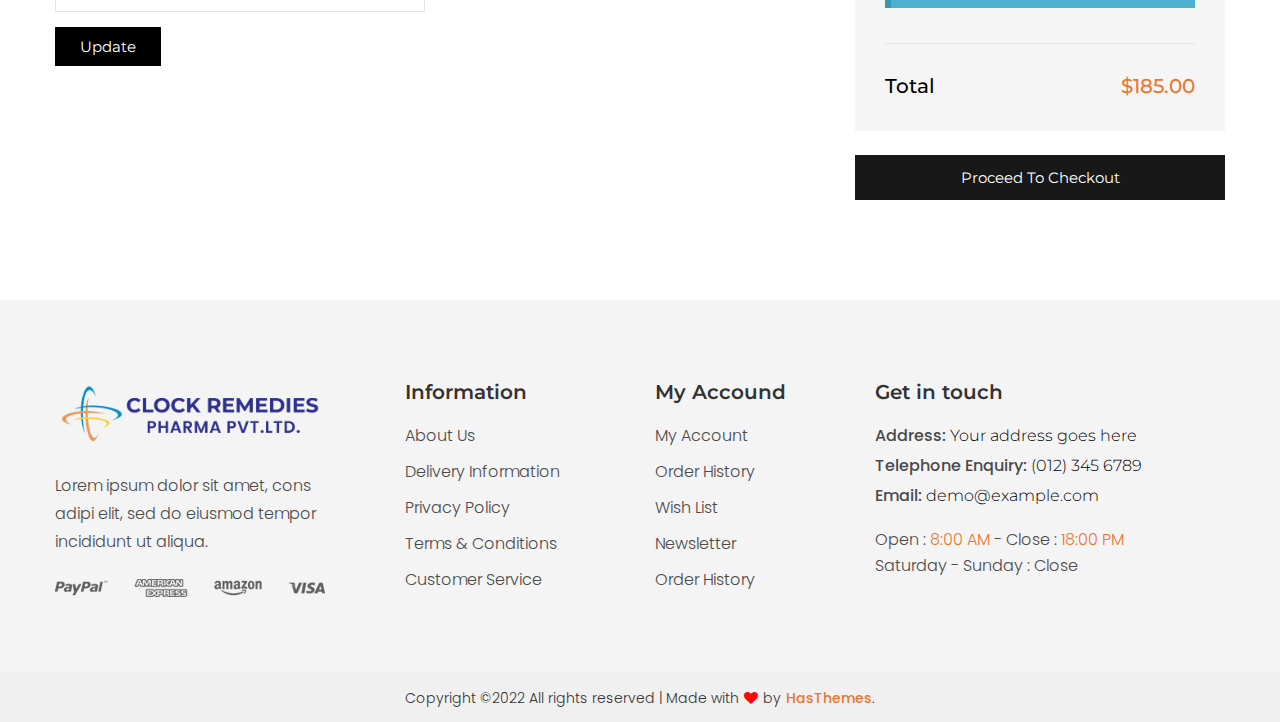
<file: cart.html>
<!DOCTYPE html>
<html lang="zxx">

<head>
    <meta charset="utf-8">
    <meta http-equiv="x-ua-compatible" content="ie=edge">
    <title>Urdan - Minimal eCommerce HTML Template</title>
    <meta name="robots" content="noindex, follow" />
    <meta name="description" content="Urdan Minimal eCommerce Bootstrap 5 Template is a stunning eCommerce website template that is the best choice for any online store.">
    <meta name="viewport" content="width=device-width, initial-scale=1">
    <link rel="profile" href="https://gmpg.org/xfn/11">
    <link rel="canonical" href="https://htmldemo.hasthemes.com/urdan/index.html" />

    <!-- Open Graph (OG) meta tags are snippets of code that control how URLs are displayed when shared on social media  -->
    <meta property="og:locale" content="en_US" />
    <meta property="og:type" content="website" />
    <meta property="og:title" content="Urdan - Minimal eCommerce HTML Template" />
    <meta property="og:url" content="https://htmldemo.hasthemes.com/urdan/index.html" />
    <meta property="og:site_name" content="Urdan - Minimal eCommerce HTML Template" />
    <!-- For the og:image content, replace the # with a link of an image -->
    <meta property="og:image" content="#" />
    <meta property="og:description" content="Urdan Minimal eCommerce Bootstrap 5 Template is a stunning eCommerce website template that is the best choice for any online store." />
    <!-- Add site Favicon -->
    <link rel="icon" href="assets/images/favicon/cropped-favicon-32x32.png" sizes="32x32" />
    <link rel="icon" href="assets/images/favicon/cropped-favicon-192x192.png" sizes="192x192" />
    <link rel="apple-touch-icon" href="assets/images/favicon/cropped-favicon-180x180.png" />
    <meta name="msapplication-TileImage" content="assets/images/favicon/cropped-favicon-270x270.png" />

    <!-- All CSS is here
	============================================ -->
    <link rel="stylesheet" href="assets/css/vendor/bootstrap.min.css" />
    <link rel="stylesheet" href="assets/css/vendor/pe-icon-7-stroke.css" />
    <link rel="stylesheet" href="assets/css/vendor/themify-icons.css" />
    <link rel="stylesheet" href="assets/css/vendor/font-awesome.min.css" />
    <link rel="stylesheet" href="assets/css/plugins/animate.css" />
    <link rel="stylesheet" href="assets/css/plugins/aos.css" />
    <link rel="stylesheet" href="assets/css/plugins/magnific-popup.css" />
    <link rel="stylesheet" href="assets/css/plugins/swiper.min.css" />
    <link rel="stylesheet" href="assets/css/plugins/jquery-ui.css" />
    <link rel="stylesheet" href="assets/css/plugins/nice-select.css" />
    <link rel="stylesheet" href="assets/css/plugins/select2.min.css" />
    <link rel="stylesheet" href="assets/css/plugins/easyzoom.css" />
    <link rel="stylesheet" href="assets/css/plugins/slinky.css" />
    <link rel="stylesheet" href="assets/css/style.css" />
</head>




<body>
    <div class="main-wrapper main-wrapper-2">
        <header class="header-area header-responsive-padding header-height-1">
            <div class="header-top d-none d-lg-block bg-gray">
                <div class="container">
                    <div class="row align-items-center">
                        <div class="col-lg-6 col-6">
                            <div class="welcome-text">
                                <p>Default Welcome Msg! </p>
                            </div>
                        </div>
                        <div class="col-lg-6 col-6">
                            <div class="language-currency-wrap">
                                <div class="currency-wrap border-style">
                                    <a class="currency-active" href="#">$ Dollar (US) <i class=" ti-angle-down "></i></a>
                                    <div class="currency-dropdown">
                                        <ul>
                                            <li><a href="#">Taka (BDT) </a></li>
                                            <li><a href="#">Riyal (SAR) </a></li>
                                            <li><a href="#">Rupee (INR) </a></li>
                                        </ul>
                                    </div>
                                </div>
                                <div class="language-wrap">
                                    <a class="language-active" href="#"><img src="assets/images/icon-img/flag.png" alt=""> English <i class=" ti-angle-down "></i></a>
                                    <div class="language-dropdown">
                                        <ul>
                                            <li><a href="#"><img src="assets/images/icon-img/flag.png" alt="">English </a></li>
                                            <li><a href="#"><img src="assets/images/icon-img/spanish.png" alt="">Spanish</a></li>
                                            <li><a href="#"><img src="assets/images/icon-img/arabic.png" alt="">Arabic </a></li>
                                        </ul>
                                    </div>
                                </div>
                            </div>
                        </div>
                    </div>
                </div>
            </div>
            <div class="header-bottom sticky-bar">
                <div class="container">
                    <div class="row align-items-center">
                        <div class="col-lg-3 col-md-6 col-6">
                            <div class="logo">
                                <a href="index.html"><img src="assets/images/logo/logo.png" alt="logo"></a>
                            </div>
                        </div>
                        <div class="col-lg-6 d-none d-lg-block d-flex justify-content-center">
                            <div class="main-menu text-center">
                                <nav>
                                    <ul>
                                        <li><a href="index.html">HOME</a>
                                            <ul class="sub-menu-style">
                                                <li><a href="index.html">Home version 1 </a></li>
                                                <li><a href="index-2.html">Home version 2</a></li>
                                                <li><a href="index-3.html">Home version 3</a></li>
                                                <li><a href="index-4.html">Home version 4</a></li>
                                                <li><a href="index-5.html">Home version 5</a></li>
                                                <li><a href="index-6.html">Home version 6</a></li>
                                                <li><a href="index-7.html">Home version 7</a></li>
                                                <li><a href="index-8.html">Home version 8</a></li>
                                            </ul>
                                        </li>
                                        <li><a href="shop.html">SHOP</a>
                                            <ul class="mega-menu-style mega-menu-mrg-1">
                                                <li>
                                                    <ul>
                                                        <li>
                                                            <a class="dropdown-title" href="#">Shop Layout</a>
                                                            <ul>
                                                                <li><a href="shop.html">standard style</a></li>
                                                                <li><a href="shop-sidebar.html">shop grid sidebar</a></li>
                                                                <li><a href="shop-list.html">shop list style</a></li>
                                                                <li><a href="shop-list-sidebar.html">shop list sidebar</a></li>
                                                                <li><a href="shop-right-sidebar.html">shop right sidebar</a></li>
                                                                <li><a href="shop-location.html">store location</a></li>
                                                            </ul>
                                                        </li>
                                                        <li>
                                                            <a class="dropdown-title" href="#">Products Layout</a>
                                                            <ul>
                                                                <li><a href="product-details.html">tab style 1</a></li>
                                                                <li><a href="product-details-2.html">tab style 2</a></li>
                                                                <li><a href="product-details-gallery.html">gallery style </a></li>
                                                                <li><a href="product-details-affiliate.html">affiliate style</a></li>
                                                                <li><a href="product-details-group.html">group style</a></li>
                                                                <li><a href="product-details-fixed-img.html">fixed image style </a></li>
                                                            </ul>
                                                        </li>
                                                        <li>
                                                            <a href="shop.html"><img src="assets/images/banner/menu.png" alt=""></a>
                                                        </li>
                                                    </ul>
                                                </li>
                                            </ul>
                                        </li>
                                        <li><a href="#">PAGES</a>
                                            <ul class="sub-menu-style">
                                                <li><a href="about-us.html">about us </a></li>
                                                <li><a href="cart.html">cart page</a></li>
                                                <li><a href="checkout.html">checkout </a></li>
                                                <li><a href="my-account.html">my account</a></li>
                                                <li><a href="wishlist.html">wishlist </a></li>
                                                <li><a href="compare.html">compare </a></li>
                                                <li><a href="contact-us.html">contact us </a></li>
                                                <li><a href="login-register.html">login / register </a></li>
                                            </ul>
                                        </li>
                                        <li><a href="blog.html">BLOG</a>
                                            <ul class="sub-menu-style">
                                                <li><a href="blog.html">blog standard </a></li>
                                                <li><a href="blog-sidebar.html">blog sidebar</a></li>
                                                <li><a href="blog-details.html">blog details</a></li>
                                            </ul>
                                        </li>
                                        <li><a href="about-us.html">ABOUT</a></li>
                                        <li><a href="contact-us.html">CONTACT US</a></li>
                                    </ul>
                                </nav>
                            </div>
                        </div>
                        <div class="col-lg-3 col-md-6 col-6">
                            <div class="header-action-wrap">
                                <div class="header-action-style header-search-1">
                                    <a class="search-toggle" href="#">
                                        <i class="pe-7s-search s-open"></i>
                                        <i class="pe-7s-close s-close"></i>
                                    </a>
                                    <div class="search-wrap-1">
                                        <form action="#">
                                            <input placeholder="Search products…" type="text">
                                            <button class="button-search"><i class="pe-7s-search"></i></button>
                                        </form>
                                    </div>
                                </div>
                                <div class="header-action-style">
                                    <a title="Login Register" href="login-register.html"><i class="pe-7s-user"></i></a>
                                </div>
                                <div class="header-action-style">
                                    <a title="Wishlist" href="wishlist.html"><i class="pe-7s-like"></i></a>
                                </div>
                                <div class="header-action-style header-action-cart">
                                    <a class="cart-active" href="#"><i class="pe-7s-shopbag"></i>
                                        <span class="product-count bg-black">01</span>
                                    </a>
                                </div>
                                <div class="header-action-style d-block d-lg-none">
                                    <a class="mobile-menu-active-button" href="#"><i class="pe-7s-menu"></i></a>
                                </div>
                            </div>
                        </div>
                    </div>
                </div>
            </div>
        </header>
        <!-- mini cart start -->
        <div class="sidebar-cart-active">
            <div class="sidebar-cart-all">
                <a class="cart-close" href="#"><i class="pe-7s-close"></i></a>
                <div class="cart-content">
                    <h3>Shopping Cart</h3>
                    <ul>
                        <li>
                            <div class="cart-img">
                                <a href="#"><img src="assets/images/cart/cart-1.jpg" alt=""></a>
                            </div>
                            <div class="cart-title">
                                <h4><a href="#">Stylish Swing Chair</a></h4>
                                <span> 1 × $49.00	</span>
                            </div>
                            <div class="cart-delete">
                                <a href="#">×</a>
                            </div>
                        </li>
                        <li>
                            <div class="cart-img">
                                <a href="#"><img src="assets/images/cart/cart-2.jpg" alt=""></a>
                            </div>
                            <div class="cart-title">
                                <h4><a href="#">Modern Chairs</a></h4>
                                <span> 1 × $49.00	</span>
                            </div>
                            <div class="cart-delete">
                                <a href="#">×</a>
                            </div>
                        </li>
                    </ul>
                    <div class="cart-total">
                        <h4>Subtotal: <span>$170.00</span></h4>
                    </div>
                    <div class="cart-btn btn-hover">
                        <a class="theme-color" href="cart.html">view cart</a>
                    </div>
                    <div class="checkout-btn btn-hover">
                        <a class="theme-color" href="checkout.html">checkout</a>
                    </div>
                </div>
            </div>
        </div>
        <div class="breadcrumb-area bg-gray-4 breadcrumb-padding-1">
            <div class="container">
                <div class="breadcrumb-content text-center">
                    <h2>Cart</h2>
                    <ul>
                        <li><a href="index.html">Home</a></li>
                        <li><i class="ti-angle-right"></i></li>
                        <li>Cart</li>
                    </ul>
                </div>
            </div>
            <div class="breadcrumb-img-1">
                <img src="assets/images/banner/breadcrumb-1.png" alt="">
            </div>
            <div class="breadcrumb-img-2">
                <img src="assets/images/banner/breadcrumb-2.png" alt="">
            </div>
        </div>
        <div class="cart-area pt-100 pb-100">
            <div class="container">
                <div class="row">
                    <div class="col-12">
                        <form action="#">
                            <div class="cart-table-content">
                                <div class="table-content table-responsive">
                                    <table>
                                        <thead>
                                            <tr>
                                                <th class="width-thumbnail"></th>
                                                <th class="width-name">Product</th>
                                                <th class="width-price"> Price</th>
                                                <th class="width-quantity">Quantity</th>
                                                <th class="width-subtotal">Subtotal</th>
                                                <th class="width-remove"></th>
                                            </tr>
                                        </thead>
                                        <tbody>
                                            <tr>
                                                <td class="product-thumbnail">
                                                    <a href="product-details.html"><img src="assets/images/cart/cart-1.jpg" alt=""></a>
                                                </td>
                                                <td class="product-name">
                                                    <h5><a href="product-details.html">Stylish Swing Chair</a></h5>
                                                </td>
                                                <td class="product-cart-price"><span class="amount">$120.00</span></td>
                                                <td class="cart-quality">
                                                    <div class="product-quality">
                                                        <input class="cart-plus-minus-box input-text qty text" name="qtybutton" value="1">
                                                    </div>
                                                </td>
                                                <td class="product-total"><span>$120.00</span></td>
                                                <td class="product-remove"><a href="#"><i class=" ti-trash "></i></a></td>
                                            </tr>
                                            <tr>
                                                <td class="product-thumbnail">
                                                    <a href="product-details.html"><img src="assets/images/cart/cart-2.jpg" alt=""></a>
                                                </td>
                                                <td class="product-name">
                                                    <h5><a href="product-details.html">Modern Lounge Chairs</a></h5>
                                                </td>
                                                <td class="product-cart-price"><span class="amount">$120.00</span></td>
                                                <td class="cart-quality">
                                                    <div class="product-quality">
                                                        <input class="cart-plus-minus-box input-text qty text" name="qtybutton" value="1">
                                                    </div>
                                                </td>
                                                <td class="product-total"><span>$120.00</span></td>
                                                <td class="product-remove"><a href="#"><i class=" ti-trash "></i></a></td>
                                            </tr>
                                            <tr>
                                                <td class="product-thumbnail">
                                                    <a href="product-details.html"><img src="assets/images/cart/cart-3.jpg" alt=""></a>
                                                </td>
                                                <td class="product-name">
                                                    <h5><a href="product-details.html">Modern Swivel Chair</a></h5>
                                                </td>
                                                <td class="product-cart-price"><span class="amount">$120.00</span></td>
                                                <td class="cart-quality">
                                                    <div class="product-quality">
                                                        <input class="cart-plus-minus-box input-text qty text" name="qtybutton" value="1">
                                                    </div>
                                                </td>
                                                <td class="product-total"><span>$120.00</span></td>
                                                <td class="product-remove"><a href="#"><i class=" ti-trash "></i></a></td>
                                            </tr>
                                        </tbody>
                                    </table>
                                </div>
                            </div>
                            <div class="row">
                                <div class="col-lg-12">
                                    <div class="cart-shiping-update-wrapper">
                                        <div class="cart-shiping-update btn-hover">
                                            <a href="#">Continue Shopping</a>
                                        </div>
                                        <div class="cart-clear-wrap">
                                            <div class="cart-clear btn-hover">
                                                <button>Update Cart</button>
                                            </div>
                                            <div class="cart-clear btn-hover">
                                                <a href="#">Clear Cart</a>
                                            </div>
                                        </div>
                                    </div>
                                </div>
                            </div>
                        </form>
                    </div>
                </div>
                <div class="row">
                    <div class="col-lg-4 col-md-6 col-12">
                        <div class="cart-calculate-discount-wrap mb-40">
                            <h4>Calculate shipping </h4>
                            <div class="calculate-discount-content">
                                <div class="select-style mb-15">
                                    <select class="select-two-active">
                                        <option>Bangladesh</option>
                                        <option>Bahrain</option>
                                        <option>Azerbaijan</option>
                                        <option>Barbados</option>
                                        <option>Barbados</option>
                                    </select>
                                </div>
                                <div class="select-style mb-15">
                                    <select class="select-two-active">
                                        <option>State / County</option>
                                        <option>Bahrain</option>
                                        <option>Azerbaijan</option>
                                        <option>Barbados</option>
                                        <option>Barbados</option>
                                    </select>
                                </div>
                                <div class="input-style">
                                    <input type="text" placeholder="Town / City">
                                </div>
                                <div class="input-style">
                                    <input type="text" placeholder="Postcode / ZIP">
                                </div>
                                <div class="calculate-discount-btn btn-hover">
                                    <a class="btn theme-color" href="#">Update</a>
                                </div>
                            </div>
                        </div>
                    </div>
                    <div class="col-lg-4 col-md-6 col-12">
                        <div class="cart-calculate-discount-wrap mb-40">
                            <h4>Coupon Discount </h4>
                            <div class="calculate-discount-content">
                                <p>Enter your coupon code if you have one.</p>
                                <div class="input-style">
                                    <input type="text" placeholder="Coupon code">
                                </div>
                                <div class="calculate-discount-btn btn-hover">
                                    <a class="btn theme-color" href="#">Apply Coupon</a>
                                </div>
                            </div>
                        </div>
                    </div>
                    <div class="col-lg-4 col-md-12 col-12">
                        <div class="grand-total-wrap">
                            <div class="grand-total-content">
                                <h3>Subtotal <span>$180.00</span></h3>
                                <div class="grand-shipping">
                                    <span>Shipping</span>
                                    <ul>
                                        <li><input type="radio" name="shipping" value="info" checked="checked"><label>Free shipping</label></li>
                                        <li><input type="radio" name="shipping" value="info" checked="checked"><label>Flat rate: <span>$100.00</span></label></li>
                                        <li><input type="radio" name="shipping" value="info" checked="checked"><label>Local pickup: <span>$120.00</span></label></li>
                                    </ul>
                                </div>
                                <div class="shipping-country">
                                    <p>Shipping to Bangladesh</p>
                                </div>
                                <div class="grand-total">
                                    <h4>Total <span>$185.00</span></h4>
                                </div>
                            </div>
                            <div class="grand-total-btn btn-hover">
                                <a class="btn theme-color" href="checkout.html">Proceed to checkout</a>
                            </div>
                        </div>
                    </div>
                </div>
            </div>
        </div>
        <footer class="footer-area">
            <div class="bg-gray-2">
                <div class="container">
                    <div class="footer-top pt-80 pb-35">
                        <div class="row">
                            <div class="col-lg-3 col-md-6 col-sm-6 col-12">
                                <div class="footer-widget footer-about mb-40">
                                    <div class="footer-logo">
                                        <a href="index.html"><img src="assets/images/logo/logo.png" alt="logo"></a>
                                    </div>
                                    <p>Lorem ipsum dolor sit amet, cons adipi elit, sed do eiusmod tempor incididunt ut aliqua.</p>
                                    <div class="payment-img">
                                        <a href="#"><img src="assets/images/icon-img/payment.png" alt="logo"></a>
                                    </div>
                                </div>
                            </div>
                            <div class="col-lg-3 col-md-6 col-sm-6 col-12">
                                <div class="footer-widget footer-widget-margin-1 footer-list mb-40">
                                    <h3 class="footer-title">Information</h3>
                                    <ul>
                                        <li><a href="about-us.html">About Us</a></li>
                                        <li><a href="#">Delivery Information</a></li>
                                        <li><a href="#">Privacy Policy</a></li>
                                        <li><a href="#">Terms & Conditions</a></li>
                                        <li><a href="#">Customer Service</a></li>
                                    </ul>
                                </div>
                            </div>
                            <div class="col-lg-2 col-md-6 col-sm-6 col-12">
                                <div class="footer-widget footer-list mb-40">
                                    <h3 class="footer-title">My Accound</h3>
                                    <ul>
                                        <li><a href="my-account.html">My Account</a></li>
                                        <li><a href="#">Order History</a></li>
                                        <li><a href="wishlist.html">Wish List</a></li>
                                        <li><a href="#">Newsletter</a></li>
                                        <li><a href="#">Order History</a></li>
                                    </ul>
                                </div>
                            </div>
                            <div class="col-lg-4 col-md-6 col-sm-6 col-12">
                                <div class="footer-widget footer-widget-margin-2 footer-address mb-40">
                                    <h3 class="footer-title">Get in touch</h3>
                                    <ul>
                                        <li><span>Address: </span>Your address goes here </li>
                                        <li><span>Telephone Enquiry:</span> (012) 345 6789</li>
                                        <li><span>Email: </span>demo@example.com</li>
                                    </ul>
                                    <div class="open-time">
                                        <p>Open : <span>8:00 AM</span> - Close : <span>18:00 PM</span></p>
                                        <p>Saturday - Sunday : Close</p>
                                    </div>
                                </div>
                            </div>
                        </div>
                    </div>
                </div>
            </div>
            <div class="bg-gray-3">
                <div class="container">
                    <div class="footer-bottom copyright text-center bg-gray-3">
                        <p>Copyright ©2022 All rights reserved | Made with <i class="fa fa-heart"></i> by <a href="https://hasthemes.com/"> HasThemes</a>.</p>
                    </div>
                </div>
            </div>
        </footer>
        <!-- Mobile Menu start -->
        <div class="off-canvas-active">
            <a class="off-canvas-close"><i class=" ti-close "></i></a>
            <div class="off-canvas-wrap">
                <div class="welcome-text off-canvas-margin-padding">
                    <p>Default Welcome Msg! </p>
                </div>
                <div class="mobile-menu-wrap off-canvas-margin-padding-2">
                    <div id="mobile-menu" class="slinky-mobile-menu text-left">
                        <ul>
                            <li>
                                <a href="#">HOME</a>
                                <ul>
                                    <li><a href="index.html">Home version 1 </a></li>
                                    <li><a href="index-2.html">Home version 2</a></li>
                                    <li><a href="index-3.html">Home version 3</a></li>
                                    <li><a href="index-4.html">Home version 4</a></li>
                                    <li><a href="index-5.html">Home version 5</a></li>
                                    <li><a href="index-6.html">Home version 6</a></li>
                                    <li><a href="index-7.html">Home version 7</a></li>
                                    <li><a href="index-8.html">Home version 8</a></li>
                                </ul>
                            </li>
                            <li>
                                <a href="#">SHOP</a>
                                <ul>
                                    <li>
                                        <a href="#">Shop Layout</a>
                                        <ul>
                                            <li><a href="shop.html">Standard Style</a></li>
                                            <li><a href="shop-sidebar.html">Shop Grid Sidebar</a></li>
                                            <li><a href="shop-list.html">Shop List Style</a></li>
                                            <li><a href="shop-list-sidebar.html">Shop List Sidebar</a></li>
                                            <li><a href="shop-right-sidebar.html">Shop Right Sidebar</a></li>
                                            <li><a href="shop-location.html">Store Location</a></li>
                                        </ul>
                                    </li>
                                    <li>
                                        <a href="#">Product Layout</a>
                                        <ul>
                                            <li><a href="product-details.html">Tab Style 1</a></li>
                                            <li><a href="product-details-2.html">Tab Style 2</a></li>
                                            <li><a href="product-details-gallery.html">Gallery style </a></li>
                                            <li><a href="product-details-affiliate.html">Affiliate style</a></li>
                                            <li><a href="product-details-group.html">Group Style</a></li>
                                            <li><a href="product-details-fixed-img.html">Fixed Image Style </a></li>
                                        </ul>
                                    </li>
                                </ul>
                            </li>
                            <li>
                                <a href="#">PAGES </a>
                                <ul>
                                    <li><a href="about-us.html">About Us </a></li>
                                    <li><a href="cart.html">Cart Page</a></li>
                                    <li><a href="checkout.html">Checkout </a></li>
                                    <li><a href="my-account.html">My Account</a></li>
                                    <li><a href="wishlist.html">Wishlist </a></li>
                                    <li><a href="compare.html">Compare </a></li>
                                    <li><a href="contact-us.html">Contact us </a></li>
                                    <li><a href="login-register.html">Login / Register </a></li>
                                </ul>
                            </li>
                            <li>
                                <a href="#">BLOG </a>
                                <ul>
                                    <li><a href="blog.html">Blog Standard </a></li>
                                    <li><a href="blog-sidebar.html">Blog Sidebar</a></li>
                                    <li><a href="blog-details.html">Blog Details</a></li>
                                </ul>
                            </li>
                            <li>
                                <a href="about-us.html">ABOUT US</a>
                            </li>
                            <li>
                                <a href="contact-us.html">CONTACT US</a>
                            </li>
                        </ul>
                    </div>
                </div>
                <div class="language-currency-wrap language-currency-wrap-modify">
                    <div class="currency-wrap border-style">
                        <a class="currency-active" href="#">$ Dollar (US) <i class=" ti-angle-down "></i></a>
                        <div class="currency-dropdown">
                            <ul>
                                <li><a href="#">Taka (BDT) </a></li>
                                <li><a href="#">Riyal (SAR) </a></li>
                                <li><a href="#">Rupee (INR) </a></li>
                            </ul>
                        </div>
                    </div>
                    <div class="language-wrap">
                        <a class="language-active" href="#"><img src="assets/images/icon-img/flag.png" alt=""> English <i class=" ti-angle-down "></i></a>
                        <div class="language-dropdown">
                            <ul>
                                <li><a href="#"><img src="assets/images/icon-img/flag.png" alt="">English </a></li>
                                <li><a href="#"><img src="assets/images/icon-img/spanish.png" alt="">Spanish</a></li>
                                <li><a href="#"><img src="assets/images/icon-img/arabic.png" alt="">Arabic </a></li>
                            </ul>
                        </div>
                    </div>
                </div>
            </div>
        </div>
    </div>
    <!-- All JS is here -->
    <script src="assets/js/vendor/modernizr-3.11.7.min.js"></script>
    <script src="assets/js/vendor/jquery-3.6.0.min.js"></script>
    <script src="assets/js/vendor/jquery-migrate-3.3.2.min.js"></script>
    <script src="assets/js/vendor/popper.min.js"></script>
    <script src="assets/js/vendor/bootstrap.min.js"></script>
    <script src="assets/js/plugins/wow.js"></script>
    <script src="assets/js/plugins/scrollup.js"></script>
    <script src="assets/js/plugins/aos.js"></script>
    <script src="assets/js/plugins/magnific-popup.js"></script>
    <script src="assets/js/plugins/jquery.syotimer.min.js"></script>
    <script src="assets/js/plugins/swiper.min.js"></script>
    <script src="assets/js/plugins/imagesloaded.pkgd.min.js"></script>
    <script src="assets/js/plugins/isotope.pkgd.min.js"></script>
    <script src="assets/js/plugins/jquery-ui.js"></script>
    <script src="assets/js/plugins/jquery-ui-touch-punch.js"></script>
    <script src="assets/js/plugins/jquery.nice-select.min.js"></script>
    <script src="assets/js/plugins/waypoints.min.js"></script>
    <script src="assets/js/plugins/jquery.counterup.js"></script>
    <script src="assets/js/plugins/select2.min.js"></script>
    <script src="assets/js/plugins/easyzoom.js"></script>
    <script src="assets/js/plugins/slinky.min.js"></script>
    <script src="assets/js/plugins/ajax-mail.js"></script>
    <!-- Main JS -->
    <script src="assets/js/main.js"></script>
</body>

</html>
</file>
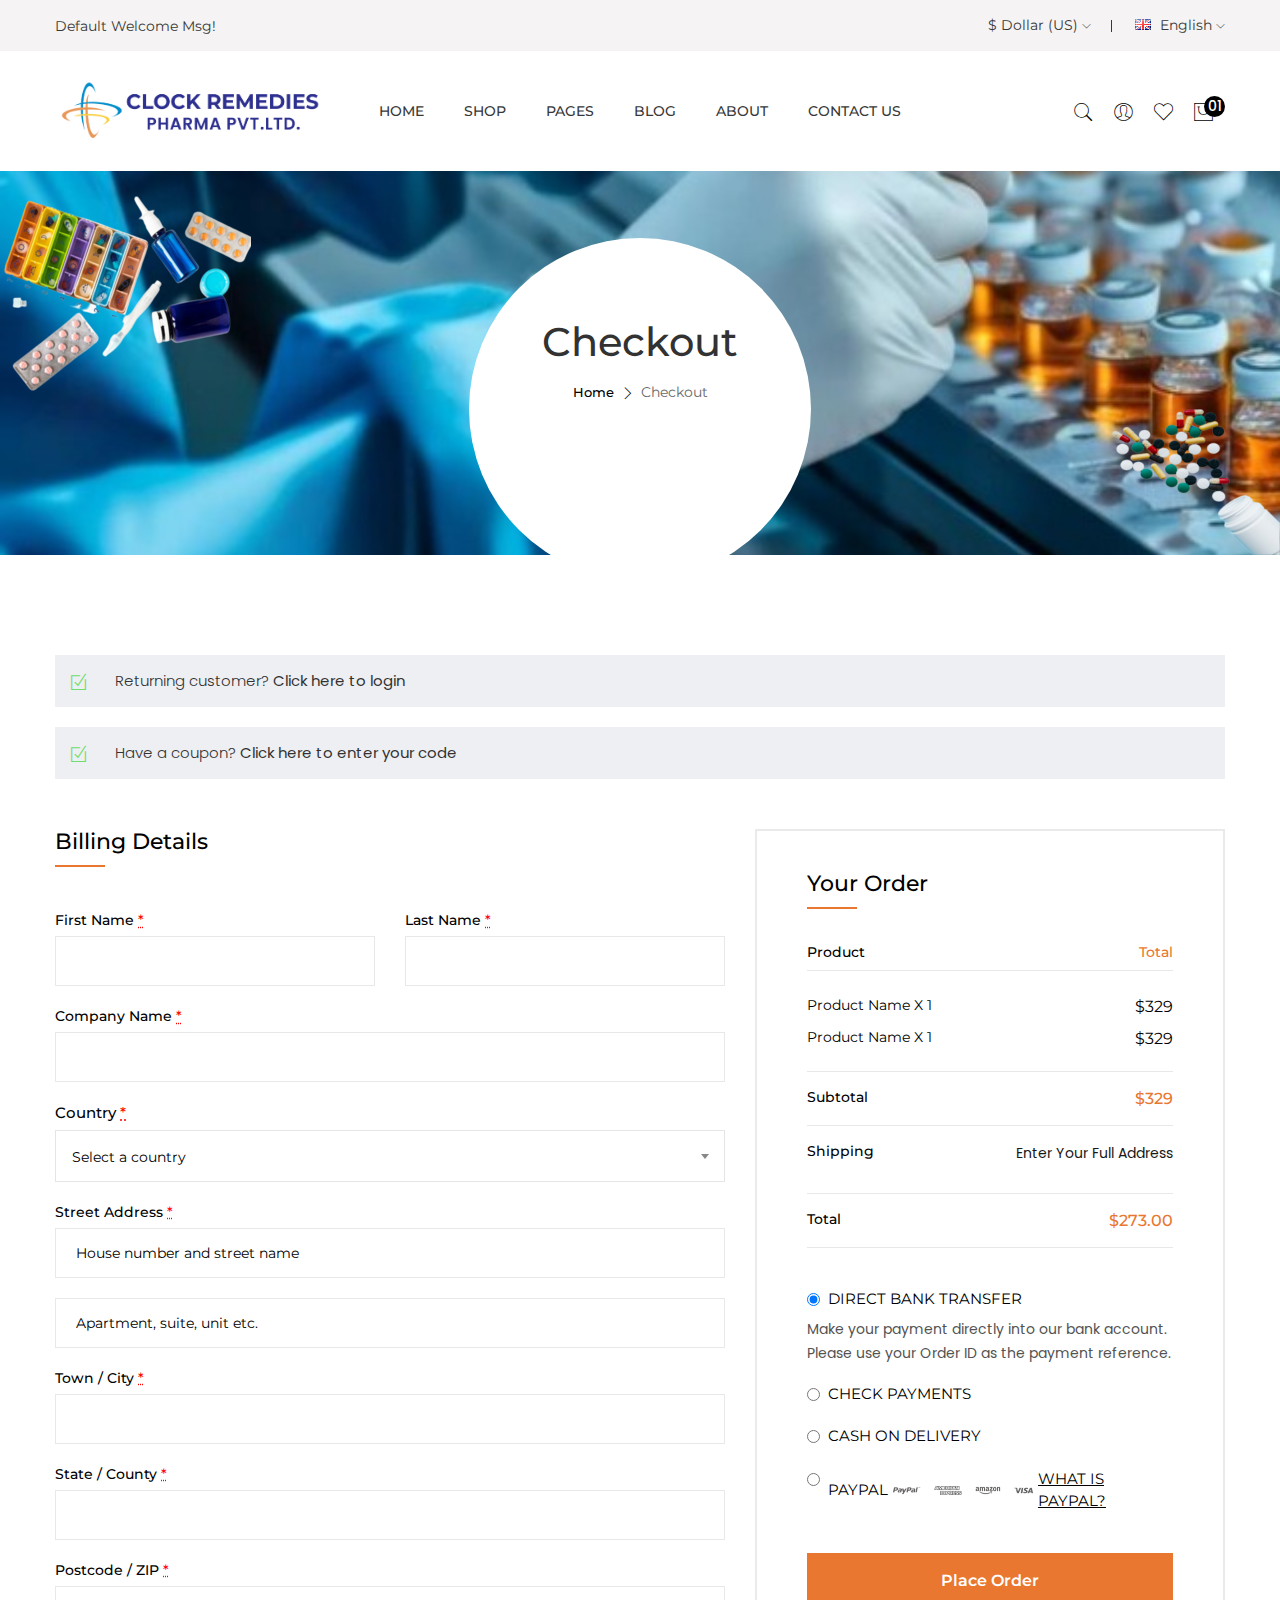
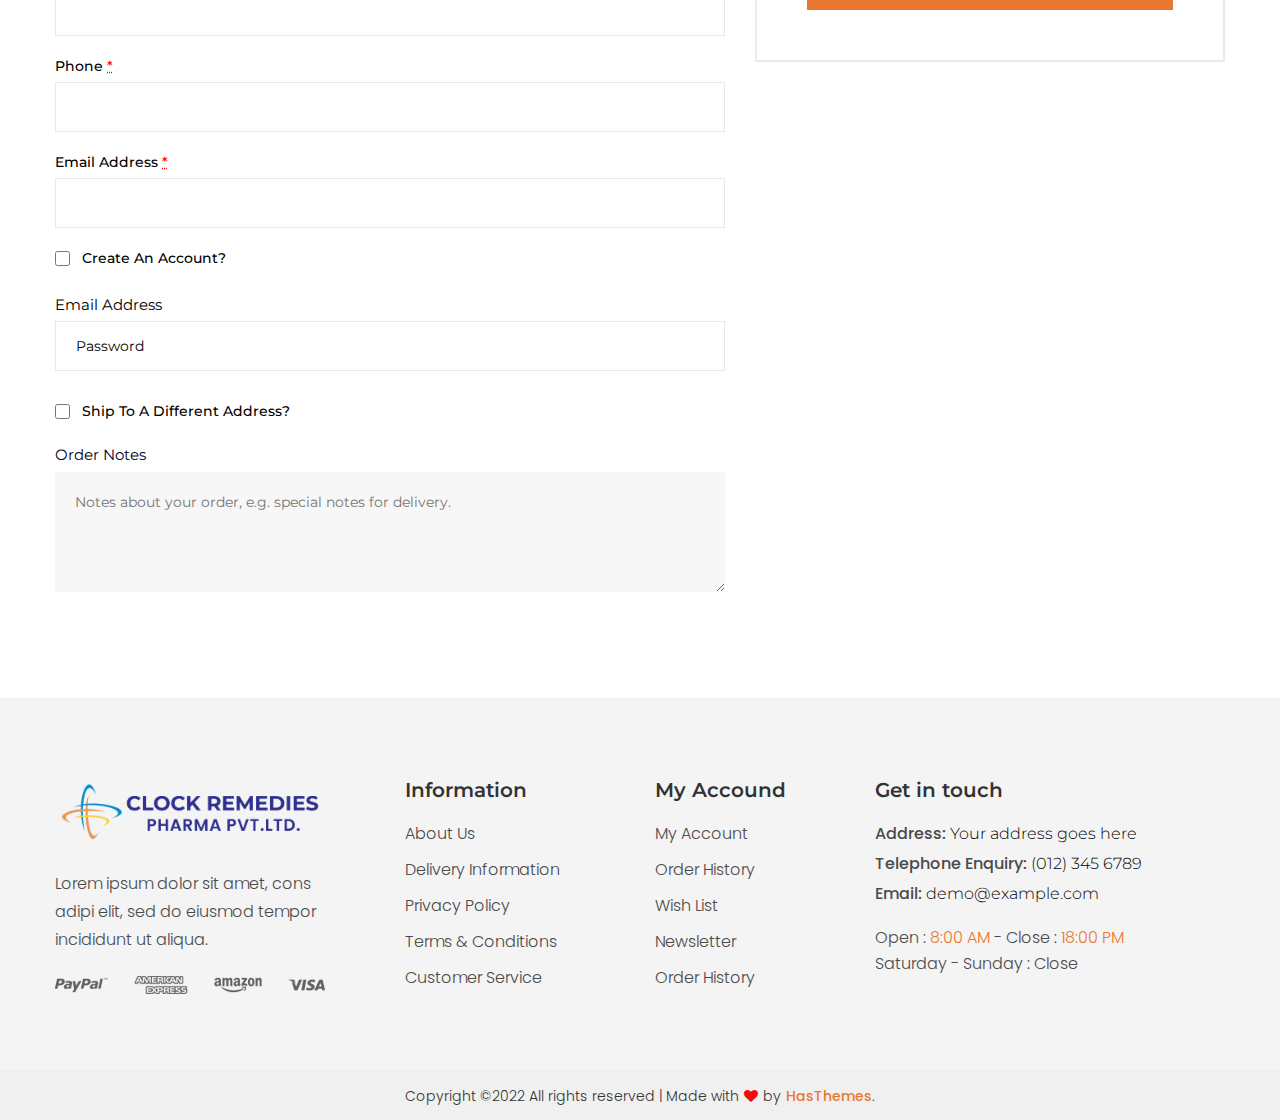
<file: checkout.html>
<!DOCTYPE html>
<html lang="zxx">

<head>
    <meta charset="utf-8">
    <meta http-equiv="x-ua-compatible" content="ie=edge">
    <title>Urdan - Minimal eCommerce HTML Template</title>
    <meta name="robots" content="noindex, follow" />
    <meta name="description" content="Urdan Minimal eCommerce Bootstrap 5 Template is a stunning eCommerce website template that is the best choice for any online store.">
    <meta name="viewport" content="width=device-width, initial-scale=1">
    <link rel="profile" href="https://gmpg.org/xfn/11">
    <link rel="canonical" href="https://htmldemo.hasthemes.com/urdan/index.html" />

    <!-- Open Graph (OG) meta tags are snippets of code that control how URLs are displayed when shared on social media  -->
    <meta property="og:locale" content="en_US" />
    <meta property="og:type" content="website" />
    <meta property="og:title" content="Urdan - Minimal eCommerce HTML Template" />
    <meta property="og:url" content="https://htmldemo.hasthemes.com/urdan/index.html" />
    <meta property="og:site_name" content="Urdan - Minimal eCommerce HTML Template" />
    <!-- For the og:image content, replace the # with a link of an image -->
    <meta property="og:image" content="#" />
    <meta property="og:description" content="Urdan Minimal eCommerce Bootstrap 5 Template is a stunning eCommerce website template that is the best choice for any online store." />
    <!-- Add site Favicon -->
    <link rel="icon" href="assets/images/favicon/cropped-favicon-32x32.png" sizes="32x32" />
    <link rel="icon" href="assets/images/favicon/cropped-favicon-192x192.png" sizes="192x192" />
    <link rel="apple-touch-icon" href="assets/images/favicon/cropped-favicon-180x180.png" />
    <meta name="msapplication-TileImage" content="assets/images/favicon/cropped-favicon-270x270.png" />

    <!-- All CSS is here
	============================================ -->
    <link rel="stylesheet" href="assets/css/vendor/bootstrap.min.css" />
    <link rel="stylesheet" href="assets/css/vendor/pe-icon-7-stroke.css" />
    <link rel="stylesheet" href="assets/css/vendor/themify-icons.css" />
    <link rel="stylesheet" href="assets/css/vendor/font-awesome.min.css" />
    <link rel="stylesheet" href="assets/css/plugins/animate.css" />
    <link rel="stylesheet" href="assets/css/plugins/aos.css" />
    <link rel="stylesheet" href="assets/css/plugins/magnific-popup.css" />
    <link rel="stylesheet" href="assets/css/plugins/swiper.min.css" />
    <link rel="stylesheet" href="assets/css/plugins/jquery-ui.css" />
    <link rel="stylesheet" href="assets/css/plugins/nice-select.css" />
    <link rel="stylesheet" href="assets/css/plugins/select2.min.css" />
    <link rel="stylesheet" href="assets/css/plugins/easyzoom.css" />
    <link rel="stylesheet" href="assets/css/plugins/slinky.css" />
    <link rel="stylesheet" href="assets/css/style.css" />
</head>




<body>
    <div class="main-wrapper main-wrapper-2">
        <header class="header-area header-responsive-padding header-height-1">
            <div class="header-top d-none d-lg-block bg-gray">
                <div class="container">
                    <div class="row align-items-center">
                        <div class="col-lg-6 col-6">
                            <div class="welcome-text">
                                <p>Default Welcome Msg! </p>
                            </div>
                        </div>
                        <div class="col-lg-6 col-6">
                            <div class="language-currency-wrap">
                                <div class="currency-wrap border-style">
                                    <a class="currency-active" href="#">$ Dollar (US) <i class=" ti-angle-down "></i></a>
                                    <div class="currency-dropdown">
                                        <ul>
                                            <li><a href="#">Taka (BDT) </a></li>
                                            <li><a href="#">Riyal (SAR) </a></li>
                                            <li><a href="#">Rupee (INR) </a></li>
                                        </ul>
                                    </div>
                                </div>
                                <div class="language-wrap">
                                    <a class="language-active" href="#"><img src="assets/images/icon-img/flag.png" alt=""> English <i class=" ti-angle-down "></i></a>
                                    <div class="language-dropdown">
                                        <ul>
                                            <li><a href="#"><img src="assets/images/icon-img/flag.png" alt="">English </a></li>
                                            <li><a href="#"><img src="assets/images/icon-img/spanish.png" alt="">Spanish</a></li>
                                            <li><a href="#"><img src="assets/images/icon-img/arabic.png" alt="">Arabic </a></li>
                                        </ul>
                                    </div>
                                </div>
                            </div>
                        </div>
                    </div>
                </div>
            </div>
            <div class="header-bottom sticky-bar">
                <div class="container">
                    <div class="row align-items-center">
                        <div class="col-lg-3 col-md-6 col-6">
                            <div class="logo">
                                <a href="index.html"><img src="assets/images/logo/logo.png" alt="logo"></a>
                            </div>
                        </div>
                        <div class="col-lg-6 d-none d-lg-block d-flex justify-content-center">
                            <div class="main-menu text-center">
                                <nav>
                                    <ul>
                                        <li><a href="index.html">HOME</a>
                                            <ul class="sub-menu-style">
                                                <li><a href="index.html">Home version 1 </a></li>
                                                <li><a href="index-2.html">Home version 2</a></li>
                                                <li><a href="index-3.html">Home version 3</a></li>
                                                <li><a href="index-4.html">Home version 4</a></li>
                                                <li><a href="index-5.html">Home version 5</a></li>
                                                <li><a href="index-6.html">Home version 6</a></li>
                                                <li><a href="index-7.html">Home version 7</a></li>
                                                <li><a href="index-8.html">Home version 8</a></li>
                                            </ul>
                                        </li>
                                        <li><a href="shop.html">SHOP</a>
                                            <ul class="mega-menu-style mega-menu-mrg-1">
                                                <li>
                                                    <ul>
                                                        <li>
                                                            <a class="dropdown-title" href="#">Shop Layout</a>
                                                            <ul>
                                                                <li><a href="shop.html">standard style</a></li>
                                                                <li><a href="shop-sidebar.html">shop grid sidebar</a></li>
                                                                <li><a href="shop-list.html">shop list style</a></li>
                                                                <li><a href="shop-list-sidebar.html">shop list sidebar</a></li>
                                                                <li><a href="shop-right-sidebar.html">shop right sidebar</a></li>
                                                                <li><a href="shop-location.html">store location</a></li>
                                                            </ul>
                                                        </li>
                                                        <li>
                                                            <a class="dropdown-title" href="#">Products Layout</a>
                                                            <ul>
                                                                <li><a href="product-details.html">tab style 1</a></li>
                                                                <li><a href="product-details-2.html">tab style 2</a></li>
                                                                <li><a href="product-details-gallery.html">gallery style </a></li>
                                                                <li><a href="product-details-affiliate.html">affiliate style</a></li>
                                                                <li><a href="product-details-group.html">group style</a></li>
                                                                <li><a href="product-details-fixed-img.html">fixed image style </a></li>
                                                            </ul>
                                                        </li>
                                                        <li>
                                                            <a href="shop.html"><img src="assets/images/banner/menu.png" alt=""></a>
                                                        </li>
                                                    </ul>
                                                </li>
                                            </ul>
                                        </li>
                                        <li><a href="#">PAGES</a>
                                            <ul class="sub-menu-style">
                                                <li><a href="about-us.html">about us </a></li>
                                                <li><a href="cart.html">cart page</a></li>
                                                <li><a href="checkout.html">checkout </a></li>
                                                <li><a href="my-account.html">my account</a></li>
                                                <li><a href="wishlist.html">wishlist </a></li>
                                                <li><a href="compare.html">compare </a></li>
                                                <li><a href="contact-us.html">contact us </a></li>
                                                <li><a href="login-register.html">login / register </a></li>
                                            </ul>
                                        </li>
                                        <li><a href="blog.html">BLOG</a>
                                            <ul class="sub-menu-style">
                                                <li><a href="blog.html">blog standard </a></li>
                                                <li><a href="blog-sidebar.html">blog sidebar</a></li>
                                                <li><a href="blog-details.html">blog details</a></li>
                                            </ul>
                                        </li>
                                        <li><a href="about-us.html">ABOUT</a></li>
                                        <li><a href="contact-us.html">CONTACT US</a></li>
                                    </ul>
                                </nav>
                            </div>
                        </div>
                        <div class="col-lg-3 col-md-6 col-6">
                            <div class="header-action-wrap">
                                <div class="header-action-style header-search-1">
                                    <a class="search-toggle" href="#">
                                        <i class="pe-7s-search s-open"></i>
                                        <i class="pe-7s-close s-close"></i>
                                    </a>
                                    <div class="search-wrap-1">
                                        <form action="#">
                                            <input placeholder="Search products…" type="text">
                                            <button class="button-search"><i class="pe-7s-search"></i></button>
                                        </form>
                                    </div>
                                </div>
                                <div class="header-action-style">
                                    <a title="Login Register" href="login-register.html"><i class="pe-7s-user"></i></a>
                                </div>
                                <div class="header-action-style">
                                    <a title="Wishlist" href="wishlist.html"><i class="pe-7s-like"></i></a>
                                </div>
                                <div class="header-action-style header-action-cart">
                                    <a class="cart-active" href="#"><i class="pe-7s-shopbag"></i>
                                        <span class="product-count bg-black">01</span>
                                    </a>
                                </div>
                                <div class="header-action-style d-block d-lg-none">
                                    <a class="mobile-menu-active-button" href="#"><i class="pe-7s-menu"></i></a>
                                </div>
                            </div>
                        </div>
                    </div>
                </div>
            </div>
        </header>
        <!-- mini cart start -->
        <div class="sidebar-cart-active">
            <div class="sidebar-cart-all">
                <a class="cart-close" href="#"><i class="pe-7s-close"></i></a>
                <div class="cart-content">
                    <h3>Shopping Cart</h3>
                    <ul>
                        <li>
                            <div class="cart-img">
                                <a href="#"><img src="assets/images/cart/cart-1.jpg" alt=""></a>
                            </div>
                            <div class="cart-title">
                                <h4><a href="#">Stylish Swing Chair</a></h4>
                                <span> 1 × $49.00	</span>
                            </div>
                            <div class="cart-delete">
                                <a href="#">×</a>
                            </div>
                        </li>
                        <li>
                            <div class="cart-img">
                                <a href="#"><img src="assets/images/cart/cart-2.jpg" alt=""></a>
                            </div>
                            <div class="cart-title">
                                <h4><a href="#">Modern Chairs</a></h4>
                                <span> 1 × $49.00	</span>
                            </div>
                            <div class="cart-delete">
                                <a href="#">×</a>
                            </div>
                        </li>
                    </ul>
                    <div class="cart-total">
                        <h4>Subtotal: <span>$170.00</span></h4>
                    </div>
                    <div class="cart-btn btn-hover">
                        <a class="theme-color" href="cart.html">view cart</a>
                    </div>
                    <div class="checkout-btn btn-hover">
                        <a class="theme-color" href="checkout.html">checkout</a>
                    </div>
                </div>
            </div>
        </div>
        <div class="breadcrumb-area bg-gray-4 breadcrumb-padding-1">
            <div class="container">
                <div class="breadcrumb-content text-center">
                    <h2>Checkout </h2>
                    <ul>
                        <li><a href="index.html">Home</a></li>
                        <li><i class="ti-angle-right"></i></li>
                        <li>Checkout </li>
                    </ul>
                </div>
            </div>
            <div class="breadcrumb-img-1">
                <img src="assets/images/banner/breadcrumb-1.png" alt="">
            </div>
            <div class="breadcrumb-img-2">
                <img src="assets/images/banner/breadcrumb-2.png" alt="">
            </div>
        </div>
        <div class="checkout-main-area pb-100 pt-100">
            <div class="container">
                <div class="customer-zone mb-20">
                    <p class="cart-page-title">Returning customer? <a class="checkout-click1" href="#">Click here to login</a></p>
                    <div class="checkout-login-info">
                        <p>If you have shopped with us before, please enter your details in the boxes below. If you are a new customer, please proceed to the Billing & Shipping section.</p>
                        <form action="#">
                            <div class="row">
                                <div class="col-lg-6 col-md-6">
                                    <div class="sin-checkout-login">
                                        <label>Username or email address <span>*</span></label>
                                        <input type="text" name="user-name">
                                    </div>
                                </div>
                                <div class="col-lg-6 col-md-6">
                                    <div class="sin-checkout-login">
                                        <label>Passwords <span>*</span></label>
                                        <input type="password" name="user-password">
                                    </div>
                                </div>
                            </div>
                            <div class="button-remember-wrap">
                                <button class="button" type="submit">Login</button>
                                <div class="checkout-login-toggle-btn">
                                    <input type="checkbox">
                                    <label>Remember me</label>
                                </div>
                            </div>
                            <div class="lost-password">
                                <a href="#">Lost your password?</a>
                            </div>
                        </form>
                    </div>
                </div>
                <div class="customer-zone mb-20">
                    <p class="cart-page-title">Have a coupon? <a class="checkout-click3" href="#">Click here to enter your code</a></p>
                    <div class="checkout-login-info3">
                        <form action="#">
                            <input type="text" placeholder="Coupon code">
                            <input type="submit" value="Apply Coupon">
                        </form>
                    </div>
                </div>
                <div class="checkout-wrap pt-30">
                    <div class="row">
                        <div class="col-lg-7">
                            <div class="billing-info-wrap">
                                <h3>Billing Details</h3>
                                <div class="row">
                                    <div class="col-lg-6 col-md-6">
                                        <div class="billing-info mb-20">
                                            <label>First Name <abbr class="required" title="required">*</abbr></label>
                                            <input type="text">
                                        </div>
                                    </div>
                                    <div class="col-lg-6 col-md-6">
                                        <div class="billing-info mb-20">
                                            <label>Last Name <abbr class="required" title="required">*</abbr></label>
                                            <input type="text">
                                        </div>
                                    </div>
                                    <div class="col-lg-12">
                                        <div class="billing-info mb-20">
                                            <label>Company Name <abbr class="required" title="required">*</abbr></label>
                                            <input type="text">
                                        </div>
                                    </div>
                                    <div class="col-lg-12">
                                        <div class="billing-select select-style mb-20">
                                            <label>Country <abbr class="required" title="required">*</abbr></label>
                                            <select class="select-two-active">
                                                <option>Select a country</option>
                                                <option>Azerbaijan</option>
                                                <option>Bahamas</option>
                                                <option>Bahrain</option>
                                                <option>Bangladesh</option>
                                                <option>Barbados</option>
                                            </select>
                                        </div>
                                    </div>
                                    <div class="col-lg-12">
                                        <div class="billing-info mb-20">
                                            <label>Street Address <abbr class="required" title="required">*</abbr></label>
                                            <input class="billing-address" placeholder="House number and street name" type="text">
                                            <input placeholder="Apartment, suite, unit etc." type="text">
                                        </div>
                                    </div>
                                    <div class="col-lg-12">
                                        <div class="billing-info mb-20">
                                            <label>Town / City <abbr class="required" title="required">*</abbr></label>
                                            <input type="text">
                                        </div>
                                    </div>
                                    <div class="col-lg-12 col-md-12">
                                        <div class="billing-info mb-20">
                                            <label>State / County <abbr class="required" title="required">*</abbr></label>
                                            <input type="text">
                                        </div>
                                    </div>
                                    <div class="col-lg-12 col-md-12">
                                        <div class="billing-info mb-20">
                                            <label>Postcode / ZIP <abbr class="required" title="required">*</abbr></label>
                                            <input type="text">
                                        </div>
                                    </div>
                                    <div class="col-lg-12 col-md-12">
                                        <div class="billing-info mb-20">
                                            <label>Phone <abbr class="required" title="required">*</abbr></label>
                                            <input type="text">
                                        </div>
                                    </div>
                                    <div class="col-lg-12 col-md-12">
                                        <div class="billing-info mb-20">
                                            <label>Email Address <abbr class="required" title="required">*</abbr></label>
                                            <input type="text">
                                        </div>
                                    </div>
                                </div>
                                <div class="checkout-account mb-25">
                                    <input class="checkout-toggle2" type="checkbox">
                                    <span>Create an account?</span>
                                </div>
                                <div class="checkout-account-toggle open-toggle2 mb-30">
                                    <label>Email Address</label>
                                    <input placeholder="Password" type="password">
                                </div>
                                <div class="checkout-account mt-25">
                                    <input class="checkout-toggle" type="checkbox">
                                    <span>Ship to a different address?</span>
                                </div>
                                <div class="different-address open-toggle mt-30">
                                    <div class="row">
                                        <div class="col-lg-6 col-md-6">
                                            <div class="billing-info mb-20">
                                                <label>First Name</label>
                                                <input type="text">
                                            </div>
                                        </div>
                                        <div class="col-lg-6 col-md-6">
                                            <div class="billing-info mb-20">
                                                <label>Last Name</label>
                                                <input type="text">
                                            </div>
                                        </div>
                                        <div class="col-lg-12">
                                            <div class="billing-info mb-20">
                                                <label>Company Name</label>
                                                <input type="text">
                                            </div>
                                        </div>
                                        <div class="col-lg-12">
                                            <div class="billing-select select-style mb-20">
                                                <label>Country</label>
                                                <select class="select-two-active">
                                                    <option>Select a country</option>
                                                    <option>Azerbaijan</option>
                                                    <option>Bahamas</option>
                                                    <option>Bahrain</option>
                                                    <option>Bangladesh</option>
                                                    <option>Barbados</option>
                                                </select>
                                            </div>
                                        </div>
                                        <div class="col-lg-12">
                                            <div class="billing-info mb-20">
                                                <label>Street Address</label>
                                                <input class="billing-address" placeholder="House number and street name" type="text">
                                                <input placeholder="Apartment, suite, unit etc." type="text">
                                            </div>
                                        </div>
                                        <div class="col-lg-12">
                                            <div class="billing-info mb-20">
                                                <label>Town / City</label>
                                                <input type="text">
                                            </div>
                                        </div>
                                        <div class="col-lg-6 col-md-6">
                                            <div class="billing-info mb-20">
                                                <label>State / County</label>
                                                <input type="text">
                                            </div>
                                        </div>
                                        <div class="col-lg-6 col-md-6">
                                            <div class="billing-info mb-20">
                                                <label>Postcode / ZIP</label>
                                                <input type="text">
                                            </div>
                                        </div>
                                        <div class="col-lg-6 col-md-6">
                                            <div class="billing-info mb-20">
                                                <label>Phone</label>
                                                <input type="text">
                                            </div>
                                        </div>
                                        <div class="col-lg-6 col-md-6">
                                            <div class="billing-info mb-20">
                                                <label>Email Address</label>
                                                <input type="text">
                                            </div>
                                        </div>
                                    </div>
                                </div>
                                <div class="additional-info-wrap">
                                    <label>Order notes</label>
                                    <textarea placeholder="Notes about your order, e.g. special notes for delivery. " name="message"></textarea>
                                </div>
                            </div>
                        </div>
                        <div class="col-lg-5">
                            <div class="your-order-area">
                                <h3>Your order</h3>
                                <div class="your-order-wrap gray-bg-4">
                                    <div class="your-order-info-wrap">
                                        <div class="your-order-info">
                                            <ul>
                                                <li>Product <span>Total</span></li>
                                            </ul>
                                        </div>
                                        <div class="your-order-middle">
                                            <ul>
                                                <li>Product Name X 1 <span>$329 </span></li>
                                                <li>Product Name X 1 <span>$329 </span></li>
                                            </ul>
                                        </div>
                                        <div class="your-order-info order-subtotal">
                                            <ul>
                                                <li>Subtotal <span>$329 </span></li>
                                            </ul>
                                        </div>
                                        <div class="your-order-info order-shipping">
                                            <ul>
                                                <li>Shipping <p>Enter your full address </p>
                                                </li>
                                            </ul>
                                        </div>
                                        <div class="your-order-info order-total">
                                            <ul>
                                                <li>Total <span>$273.00 </span></li>
                                            </ul>
                                        </div>
                                    </div>
                                    <div class="payment-method">
                                        <div class="pay-top sin-payment">
                                            <input id="payment_method_1" class="input-radio" type="radio" value="cheque" checked="checked" name="payment_method">
                                            <label for="payment_method_1"> Direct Bank Transfer </label>
                                            <div class="payment-box payment_method_bacs">
                                                <p>Make your payment directly into our bank account. Please use your Order ID as the payment reference.</p>
                                            </div>
                                        </div>
                                        <div class="pay-top sin-payment">
                                            <input id="payment-method-2" class="input-radio" type="radio" value="cheque" name="payment_method">
                                            <label for="payment-method-2">Check payments</label>
                                            <div class="payment-box payment_method_bacs">
                                                <p>Make your payment directly into our bank account. Please use your Order ID as the payment reference.</p>
                                            </div>
                                        </div>
                                        <div class="pay-top sin-payment">
                                            <input id="payment-method-3" class="input-radio" type="radio" value="cheque" name="payment_method">
                                            <label for="payment-method-3">Cash on delivery </label>
                                            <div class="payment-box payment_method_bacs">
                                                <p>Make your payment directly into our bank account. Please use your Order ID as the payment reference.</p>
                                            </div>
                                        </div>
                                        <div class="pay-top sin-payment sin-payment-3">
                                            <input id="payment-method-4" class="input-radio" type="radio" value="cheque" name="payment_method">
                                            <label for="payment-method-4">PayPal <img alt="" src="assets/images/icon-img/payment.png"><a href="#">What is PayPal?</a></label>
                                            <div class="payment-box payment_method_bacs">
                                                <p>Make your payment directly into our bank account. Please use your Order ID as the payment reference.</p>
                                            </div>
                                        </div>
                                    </div>
                                </div>
                                <div class="Place-order btn-hover">
                                    <a href="#">Place Order</a>
                                </div>
                            </div>
                        </div>
                    </div>
                </div>
            </div>
        </div>
        <footer class="footer-area">
            <div class="bg-gray-2">
                <div class="container">
                    <div class="footer-top pt-80 pb-35">
                        <div class="row">
                            <div class="col-lg-3 col-md-6 col-sm-6 col-12">
                                <div class="footer-widget footer-about mb-40">
                                    <div class="footer-logo">
                                        <a href="index.html"><img src="assets/images/logo/logo.png" alt="logo"></a>
                                    </div>
                                    <p>Lorem ipsum dolor sit amet, cons adipi elit, sed do eiusmod tempor incididunt ut aliqua.</p>
                                    <div class="payment-img">
                                        <a href="#"><img src="assets/images/icon-img/payment.png" alt="logo"></a>
                                    </div>
                                </div>
                            </div>
                            <div class="col-lg-3 col-md-6 col-sm-6 col-12">
                                <div class="footer-widget footer-widget-margin-1 footer-list mb-40">
                                    <h3 class="footer-title">Information</h3>
                                    <ul>
                                        <li><a href="about-us.html">About Us</a></li>
                                        <li><a href="#">Delivery Information</a></li>
                                        <li><a href="#">Privacy Policy</a></li>
                                        <li><a href="#">Terms & Conditions</a></li>
                                        <li><a href="#">Customer Service</a></li>
                                    </ul>
                                </div>
                            </div>
                            <div class="col-lg-2 col-md-6 col-sm-6 col-12">
                                <div class="footer-widget footer-list mb-40">
                                    <h3 class="footer-title">My Accound</h3>
                                    <ul>
                                        <li><a href="my-account.html">My Account</a></li>
                                        <li><a href="#">Order History</a></li>
                                        <li><a href="wishlist.html">Wish List</a></li>
                                        <li><a href="#">Newsletter</a></li>
                                        <li><a href="#">Order History</a></li>
                                    </ul>
                                </div>
                            </div>
                            <div class="col-lg-4 col-md-6 col-sm-6 col-12">
                                <div class="footer-widget footer-widget-margin-2 footer-address mb-40">
                                    <h3 class="footer-title">Get in touch</h3>
                                    <ul>
                                        <li><span>Address: </span>Your address goes here </li>
                                        <li><span>Telephone Enquiry:</span> (012) 345 6789</li>
                                        <li><span>Email: </span>demo@example.com</li>
                                    </ul>
                                    <div class="open-time">
                                        <p>Open : <span>8:00 AM</span> - Close : <span>18:00 PM</span></p>
                                        <p>Saturday - Sunday : Close</p>
                                    </div>
                                </div>
                            </div>
                        </div>
                    </div>
                </div>
            </div>
            <div class="bg-gray-3">
                <div class="container">
                    <div class="footer-bottom copyright text-center bg-gray-3">
                        <p>Copyright ©2022 All rights reserved | Made with <i class="fa fa-heart"></i> by <a href="https://hasthemes.com/"> HasThemes</a>.</p>
                    </div>
                </div>
            </div>
        </footer>
        <!-- Mobile Menu start -->
        <div class="off-canvas-active">
            <a class="off-canvas-close"><i class=" ti-close "></i></a>
            <div class="off-canvas-wrap">
                <div class="welcome-text off-canvas-margin-padding">
                    <p>Default Welcome Msg! </p>
                </div>
                <div class="mobile-menu-wrap off-canvas-margin-padding-2">
                    <div id="mobile-menu" class="slinky-mobile-menu text-left">
                        <ul>
                            <li>
                                <a href="#">HOME</a>
                                <ul>
                                    <li><a href="index.html">Home version 1 </a></li>
                                    <li><a href="index-2.html">Home version 2</a></li>
                                    <li><a href="index-3.html">Home version 3</a></li>
                                    <li><a href="index-4.html">Home version 4</a></li>
                                    <li><a href="index-5.html">Home version 5</a></li>
                                    <li><a href="index-6.html">Home version 6</a></li>
                                    <li><a href="index-7.html">Home version 7</a></li>
                                    <li><a href="index-8.html">Home version 8</a></li>
                                </ul>
                            </li>
                            <li>
                                <a href="#">SHOP</a>
                                <ul>
                                    <li>
                                        <a href="#">Shop Layout</a>
                                        <ul>
                                            <li><a href="shop.html">Standard Style</a></li>
                                            <li><a href="shop-sidebar.html">Shop Grid Sidebar</a></li>
                                            <li><a href="shop-list.html">Shop List Style</a></li>
                                            <li><a href="shop-list-sidebar.html">Shop List Sidebar</a></li>
                                            <li><a href="shop-right-sidebar.html">Shop Right Sidebar</a></li>
                                            <li><a href="shop-location.html">Store Location</a></li>
                                        </ul>
                                    </li>
                                    <li>
                                        <a href="#">Product Layout</a>
                                        <ul>
                                            <li><a href="product-details.html">Tab Style 1</a></li>
                                            <li><a href="product-details-2.html">Tab Style 2</a></li>
                                            <li><a href="product-details-gallery.html">Gallery style </a></li>
                                            <li><a href="product-details-affiliate.html">Affiliate style</a></li>
                                            <li><a href="product-details-group.html">Group Style</a></li>
                                            <li><a href="product-details-fixed-img.html">Fixed Image Style </a></li>
                                        </ul>
                                    </li>
                                </ul>
                            </li>
                            <li>
                                <a href="#">PAGES </a>
                                <ul>
                                    <li><a href="about-us.html">About Us </a></li>
                                    <li><a href="cart.html">Cart Page</a></li>
                                    <li><a href="checkout.html">Checkout </a></li>
                                    <li><a href="my-account.html">My Account</a></li>
                                    <li><a href="wishlist.html">Wishlist </a></li>
                                    <li><a href="compare.html">Compare </a></li>
                                    <li><a href="contact-us.html">Contact us </a></li>
                                    <li><a href="login-register.html">Login / Register </a></li>
                                </ul>
                            </li>
                            <li>
                                <a href="#">BLOG </a>
                                <ul>
                                    <li><a href="blog.html">Blog Standard </a></li>
                                    <li><a href="blog-sidebar.html">Blog Sidebar</a></li>
                                    <li><a href="blog-details.html">Blog Details</a></li>
                                </ul>
                            </li>
                            <li>
                                <a href="about-us.html">ABOUT US</a>
                            </li>
                            <li>
                                <a href="contact-us.html">CONTACT US</a>
                            </li>
                        </ul>
                    </div>
                </div>
                <div class="language-currency-wrap language-currency-wrap-modify">
                    <div class="currency-wrap border-style">
                        <a class="currency-active" href="#">$ Dollar (US) <i class=" ti-angle-down "></i></a>
                        <div class="currency-dropdown">
                            <ul>
                                <li><a href="#">Taka (BDT) </a></li>
                                <li><a href="#">Riyal (SAR) </a></li>
                                <li><a href="#">Rupee (INR) </a></li>
                            </ul>
                        </div>
                    </div>
                    <div class="language-wrap">
                        <a class="language-active" href="#"><img src="assets/images/icon-img/flag.png" alt=""> English <i class=" ti-angle-down "></i></a>
                        <div class="language-dropdown">
                            <ul>
                                <li><a href="#"><img src="assets/images/icon-img/flag.png" alt="">English </a></li>
                                <li><a href="#"><img src="assets/images/icon-img/spanish.png" alt="">Spanish</a></li>
                                <li><a href="#"><img src="assets/images/icon-img/arabic.png" alt="">Arabic </a></li>
                            </ul>
                        </div>
                    </div>
                </div>
            </div>
        </div>
    </div>
    <!-- All JS is here -->
    <script src="assets/js/vendor/modernizr-3.11.7.min.js"></script>
    <script src="assets/js/vendor/jquery-3.6.0.min.js"></script>
    <script src="assets/js/vendor/jquery-migrate-3.3.2.min.js"></script>
    <script src="assets/js/vendor/popper.min.js"></script>
    <script src="assets/js/vendor/bootstrap.min.js"></script>
    <script src="assets/js/plugins/wow.js"></script>
    <script src="assets/js/plugins/scrollup.js"></script>
    <script src="assets/js/plugins/aos.js"></script>
    <script src="assets/js/plugins/magnific-popup.js"></script>
    <script src="assets/js/plugins/jquery.syotimer.min.js"></script>
    <script src="assets/js/plugins/swiper.min.js"></script>
    <script src="assets/js/plugins/imagesloaded.pkgd.min.js"></script>
    <script src="assets/js/plugins/isotope.pkgd.min.js"></script>
    <script src="assets/js/plugins/jquery-ui.js"></script>
    <script src="assets/js/plugins/jquery-ui-touch-punch.js"></script>
    <script src="assets/js/plugins/jquery.nice-select.min.js"></script>
    <script src="assets/js/plugins/waypoints.min.js"></script>
    <script src="assets/js/plugins/jquery.counterup.js"></script>
    <script src="assets/js/plugins/select2.min.js"></script>
    <script src="assets/js/plugins/easyzoom.js"></script>
    <script src="assets/js/plugins/slinky.min.js"></script>
    <script src="assets/js/plugins/ajax-mail.js"></script>
    <!-- Main JS -->
    <script src="assets/js/main.js"></script>
</body>

</html>
</file>
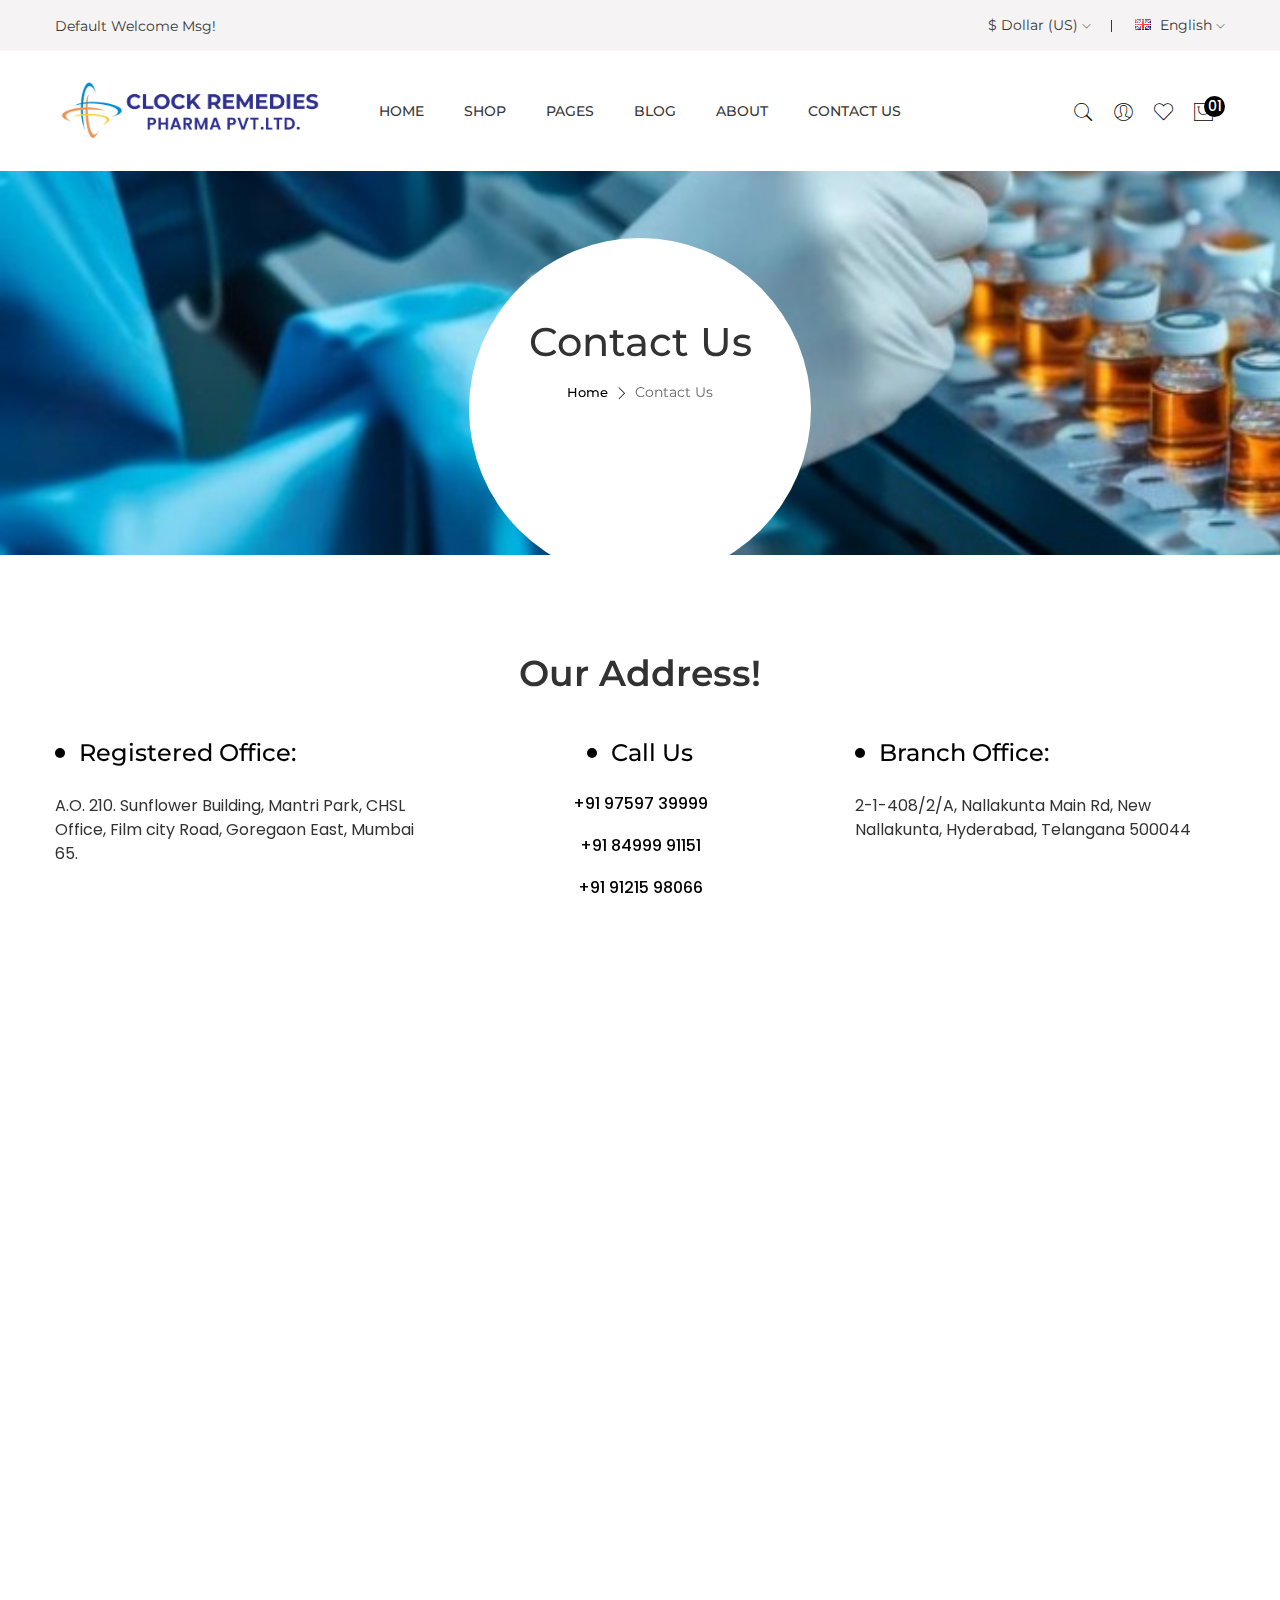
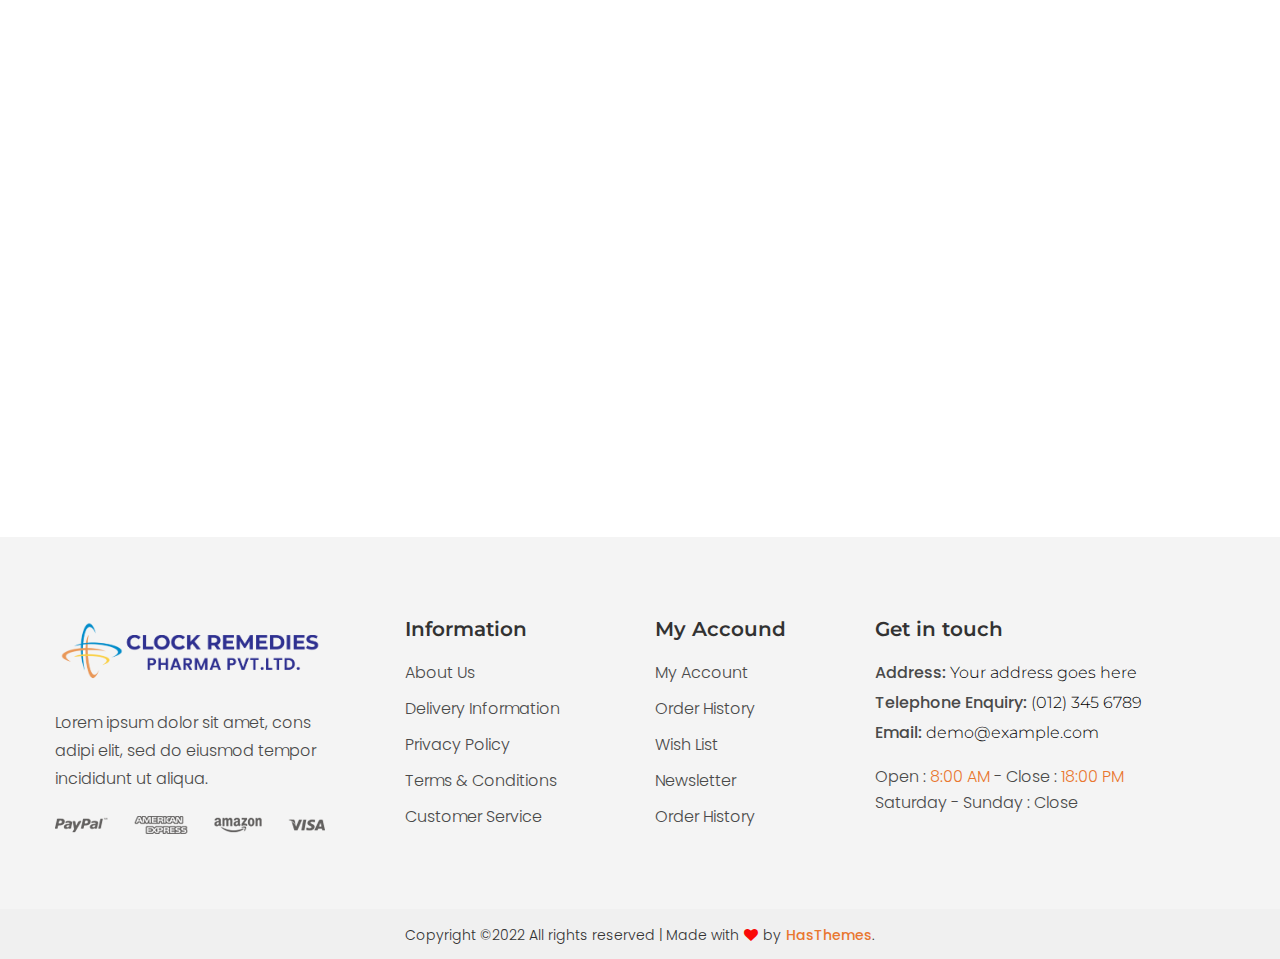
<file: contact-us.html>
<!DOCTYPE html>
<html lang="zxx">

<head>
    <meta charset="utf-8">
    <meta http-equiv="x-ua-compatible" content="ie=edge">
    <title>Urdan - Minimal eCommerce HTML Template</title>
    <meta name="robots" content="noindex, follow" />
    <meta name="description" content="Urdan Minimal eCommerce Bootstrap 5 Template is a stunning eCommerce website template that is the best choice for any online store.">
    <meta name="viewport" content="width=device-width, initial-scale=1">
    <link rel="profile" href="https://gmpg.org/xfn/11">
    <link rel="canonical" href="https://htmldemo.hasthemes.com/urdan/index.html" />

    <!-- Open Graph (OG) meta tags are snippets of code that control how URLs are displayed when shared on social media  -->
    <meta property="og:locale" content="en_US" />
    <meta property="og:type" content="website" />
    <meta property="og:title" content="Urdan - Minimal eCommerce HTML Template" />
    <meta property="og:url" content="https://htmldemo.hasthemes.com/urdan/index.html" />
    <meta property="og:site_name" content="Urdan - Minimal eCommerce HTML Template" />
    <!-- For the og:image content, replace the # with a link of an image -->
    <meta property="og:image" content="#" />
    <meta property="og:description" content="Urdan Minimal eCommerce Bootstrap 5 Template is a stunning eCommerce website template that is the best choice for any online store." />
    <!-- Add site Favicon -->
    <link rel="icon" href="assets/images/favicon/cropped-favicon-32x32.png" sizes="32x32" />
    <link rel="icon" href="assets/images/favicon/cropped-favicon-192x192.png" sizes="192x192" />
    <link rel="apple-touch-icon" href="assets/images/favicon/cropped-favicon-180x180.png" />
    <meta name="msapplication-TileImage" content="assets/images/favicon/cropped-favicon-270x270.png" />

    <!-- All CSS is here
	============================================ -->
    <link rel="stylesheet" href="assets/css/vendor/bootstrap.min.css" />
    <link rel="stylesheet" href="assets/css/vendor/pe-icon-7-stroke.css" />
    <link rel="stylesheet" href="assets/css/vendor/themify-icons.css" />
    <link rel="stylesheet" href="assets/css/vendor/font-awesome.min.css" />
    <link rel="stylesheet" href="assets/css/plugins/animate.css" />
    <link rel="stylesheet" href="assets/css/plugins/aos.css" />
    <link rel="stylesheet" href="assets/css/plugins/magnific-popup.css" />
    <link rel="stylesheet" href="assets/css/plugins/swiper.min.css" />
    <link rel="stylesheet" href="assets/css/plugins/jquery-ui.css" />
    <link rel="stylesheet" href="assets/css/plugins/nice-select.css" />
    <link rel="stylesheet" href="assets/css/plugins/select2.min.css" />
    <link rel="stylesheet" href="assets/css/plugins/easyzoom.css" />
    <link rel="stylesheet" href="assets/css/plugins/slinky.css" />
    <link rel="stylesheet" href="assets/css/style.css" />
    <style>
        .maps{
            display: flex;
            flex-direction:row;
            width: 100%;
            justify-content: center;
        }
        @media screen and (max-width:500px){
            .maps{
                display: flex;
                flex-direction:column;
            }
            .map {
                width: 95%;
                margin: 2%;
            }
        }
    </style>
</head>




<body>
    <div class="main-wrapper main-wrapper-2">
        <header class="header-area header-responsive-padding header-height-1">
            <div class="header-top d-none d-lg-block bg-gray">
                <div class="container">
                    <div class="row align-items-center">
                        <div class="col-lg-6 col-6">
                            <div class="welcome-text">
                                <p>Default Welcome Msg! </p>
                            </div>
                        </div>
                        <div class="col-lg-6 col-6">
                            <div class="language-currency-wrap">
                                <div class="currency-wrap border-style">
                                    <a class="currency-active" href="#">$ Dollar (US) <i class=" ti-angle-down "></i></a>
                                    <div class="currency-dropdown">
                                        <ul>
                                            <li><a href="#">Taka (BDT) </a></li>
                                            <li><a href="#">Riyal (SAR) </a></li>
                                            <li><a href="#">Rupee (INR) </a></li>
                                        </ul>
                                    </div>
                                </div>
                                <div class="language-wrap">
                                    <a class="language-active" href="#"><img src="assets/images/icon-img/flag.png" alt=""> English <i class=" ti-angle-down "></i></a>
                                    <div class="language-dropdown">
                                        <ul>
                                            <li><a href="#"><img src="assets/images/icon-img/flag.png" alt="">English </a></li>
                                            <li><a href="#"><img src="assets/images/icon-img/spanish.png" alt="">Spanish</a></li>
                                            <li><a href="#"><img src="assets/images/icon-img/arabic.png" alt="">Arabic </a></li>
                                        </ul>
                                    </div>
                                </div>
                            </div>
                        </div>
                    </div>
                </div>
            </div>
            <div class="header-bottom sticky-bar">
                <div class="container">
                    <div class="row align-items-center">
                        <div class="col-lg-3 col-md-6 col-6">
                            <div class="logo">
                                <a href="index.html"><img src="assets/images/logo/logo.png" alt="logo"></a>
                            </div>
                        </div>
                        <div class="col-lg-6 d-none d-lg-block d-flex justify-content-center">
                            <div class="main-menu text-center">
                                <nav>
                                    <ul>
                                        <li><a href="index.html">HOME</a>
                                            <ul class="sub-menu-style">
                                                <li><a href="index.html">Home version 1 </a></li>
                                                <li><a href="index-2.html">Home version 2</a></li>
                                                <li><a href="index-3.html">Home version 3</a></li>
                                                <li><a href="index-4.html">Home version 4</a></li>
                                                <li><a href="index-5.html">Home version 5</a></li>
                                                <li><a href="index-6.html">Home version 6</a></li>
                                                <li><a href="index-7.html">Home version 7</a></li>
                                                <li><a href="index-8.html">Home version 8</a></li>
                                            </ul>
                                        </li>
                                        <li><a href="shop.html">SHOP</a>
                                            <ul class="mega-menu-style mega-menu-mrg-1">
                                                <li>
                                                    <ul>
                                                        <li>
                                                            <a class="dropdown-title" href="#">Shop Layout</a>
                                                            <ul>
                                                                <li><a href="shop.html">standard style</a></li>
                                                                <li><a href="shop-sidebar.html">shop grid sidebar</a></li>
                                                                <li><a href="shop-list.html">shop list style</a></li>
                                                                <li><a href="shop-list-sidebar.html">shop list sidebar</a></li>
                                                                <li><a href="shop-right-sidebar.html">shop right sidebar</a></li>
                                                                <li><a href="shop-location.html">store location</a></li>
                                                            </ul>
                                                        </li>
                                                        <li>
                                                            <a class="dropdown-title" href="#">Products Layout</a>
                                                            <ul>
                                                                <li><a href="product-details.html">tab style 1</a></li>
                                                                <li><a href="product-details-2.html">tab style 2</a></li>
                                                                <li><a href="product-details-gallery.html">gallery style </a></li>
                                                                <li><a href="product-details-affiliate.html">affiliate style</a></li>
                                                                <li><a href="product-details-group.html">group style</a></li>
                                                                <li><a href="product-details-fixed-img.html">fixed image style </a></li>
                                                            </ul>
                                                        </li>
                                                        <li>
                                                            <a href="shop.html"><img src="assets/images/banner/menu.png" alt=""></a>
                                                        </li>
                                                    </ul>
                                                </li>
                                            </ul>
                                        </li>
                                        <li><a href="#">PAGES</a>
                                            <ul class="sub-menu-style">
                                                <li><a href="about-us.html">about us </a></li>
                                                <li><a href="cart.html">cart page</a></li>
                                                <li><a href="checkout.html">checkout </a></li>
                                                <li><a href="my-account.html">my account</a></li>
                                                <li><a href="wishlist.html">wishlist </a></li>
                                                <li><a href="compare.html">compare </a></li>
                                                <li><a href="contact-us.html">contact us </a></li>
                                                <li><a href="login-register.html">login / register </a></li>
                                            </ul>
                                        </li>
                                        <li><a href="blog.html">BLOG</a>
                                            <ul class="sub-menu-style">
                                                <li><a href="blog.html">blog standard </a></li>
                                                <li><a href="blog-sidebar.html">blog sidebar</a></li>
                                                <li><a href="blog-details.html">blog details</a></li>
                                            </ul>
                                        </li>
                                        <li><a href="about-us.html">ABOUT</a></li>
                                        <li><a href="contact-us.html">CONTACT US</a></li>
                                    </ul>
                                </nav>
                            </div>
                        </div>
                        <div class="col-lg-3 col-md-6 col-6">
                            <div class="header-action-wrap">
                                <div class="header-action-style header-search-1">
                                    <a class="search-toggle" href="#">
                                        <i class="pe-7s-search s-open"></i>
                                        <i class="pe-7s-close s-close"></i>
                                    </a>
                                    <div class="search-wrap-1">
                                        <form action="#">
                                            <input placeholder="Search products…" type="text">
                                            <button class="button-search"><i class="pe-7s-search"></i></button>
                                        </form>
                                    </div>
                                </div>
                                <div class="header-action-style">
                                    <a title="Login Register" href="login-register.html"><i class="pe-7s-user"></i></a>
                                </div>
                                <div class="header-action-style">
                                    <a title="Wishlist" href="wishlist.html"><i class="pe-7s-like"></i></a>
                                </div>
                                <div class="header-action-style header-action-cart">
                                    <a class="cart-active" href="#"><i class="pe-7s-shopbag"></i>
                                        <span class="product-count bg-black">01</span>
                                    </a>
                                </div>
                                <div class="header-action-style d-block d-lg-none">
                                    <a class="mobile-menu-active-button" href="#"><i class="pe-7s-menu"></i></a>
                                </div>
                            </div>
                        </div>
                    </div>
                </div>
            </div>
        </header>
        <!-- mini cart start -->
        <div class="sidebar-cart-active">
            <div class="sidebar-cart-all">
                <a class="cart-close" href="#"><i class="pe-7s-close"></i></a>
                <div class="cart-content">
                    <h3>Shopping Cart</h3>
                    <ul>
                        <li>
                            <div class="cart-img">
                                <a href="#"><img src="assets/images/cart/cart-1.jpg" alt=""></a>
                            </div>
                            <div class="cart-title">
                                <h4><a href="#">Stylish Swing Chair</a></h4>
                                <span> 1 × $49.00	</span>
                            </div>
                            <div class="cart-delete">
                                <a href="#">×</a>
                            </div>
                        </li>
                        <li>
                            <div class="cart-img">
                                <a href="#"><img src="assets/images/cart/cart-2.jpg" alt=""></a>
                            </div>
                            <div class="cart-title">
                                <h4><a href="#">Modern Chairs</a></h4>
                                <span> 1 × $49.00	</span>
                            </div>
                            <div class="cart-delete">
                                <a href="#">×</a>
                            </div>
                        </li>
                    </ul>
                    <div class="cart-total">
                        <h4>Subtotal: <span>$170.00</span></h4>
                    </div>
                    <div class="cart-btn btn-hover">
                        <a class="theme-color" href="cart.html">view cart</a>
                    </div>
                    <div class="checkout-btn btn-hover">
                        <a class="theme-color" href="checkout.html">checkout</a>
                    </div>
                </div>
            </div>
        </div>
        <div class="breadcrumb-area bg-gray-4 breadcrumb-padding-1">
            <div class="container">
                <div class="breadcrumb-content text-center">
                    <h2 data-aos="fade-up" data-aos-delay="200">Contact Us</h2>
                    <ul data-aos="fade-up" data-aos-delay="400">
                        <li><a href="index.html">Home</a></li>
                        <li><i class="ti-angle-right"></i></li>
                        <li>Contact Us</li>
                    </ul>
                </div>
            </div>
            <div class="breadcrumb-img-1">
            </div>
            <div class="breadcrumb-img-2">
            </div>
        </div>
        <div class="contact-us-area pt-100 pb-65">
            <div class="container">
                <div class="section-title-4 text-center mb-50" data-aos="fade-up" data-aos-delay="200">
                    <h2>Our Address! </h2>
                </div>
                <div class="row">
                    <div class="col-lg-4 col-md-4 col-sm-6 col-12">
                        <div class="contact-us-info-wrap mb-30" data-aos="fade-up" data-aos-delay="200">
                            <div class="contact-us-info-title">
                                <h3>Registered Office:</h3>
                            </div>
                            <div class="contact-us-info">
                                <p>A.O. 210. Sunflower Building, Mantri Park, CHSL Office, Film city Road, Goregaon East, Mumbai 65.</p>
                                <!-- <span>Call us: +01-234567</span> -->
                            </div>
                        </div>
                    </div>
                    <div class="col-lg-4 col-md-4 col-sm-6 col-12">
                        <div class="contact-us-info-wrap mb-30 d-flex justify-content-center flex-column" data-aos="fade-up" data-aos-delay="400">
                            <div class="contact-us-info-title d-flex justify-content-center">
                                <h3>Call Us</h3>
                            </div>
                            <div class="contact-us-info d-flex justify-content-center">
                                <span><a href="tel:+91 97597 39999">+91 97597 39999</a></span>
                            </div>
                            <div class="contact-us-info d-flex justify-content-center">
                                <span><a href="tel:+91 97597 39999">+91 84999 91151</a></span>
                            </div>
                            <div class="contact-us-info d-flex justify-content-center">
                                <span><a href="tel:+91 97597 39999">+91 91215 98066</a></span>
                            </div>
                        </div>
                    </div>
                    <div class="col-lg-4 col-md-4 col-sm-12 col-12">
                        <div class="contact-us-info-wrap mb-30" data-aos="fade-up" data-aos-delay="600">
                            <div class="contact-us-info-title">
                                <h3>Branch Office:</h3>
                            </div>
                            <div class="contact-us-info">
                                <p>2-1-408/2/A, Nallakunta Main Rd, New Nallakunta, Hyderabad, Telangana 500044</p>
                            </div>
                        </div>
                    </div>
                </div>
            </div>
        </div>
        <div class="maps"  >
            <div class="map pt-120" data-aos="fade-up" data-aos-delay="200">
                <iframe src="https://www.google.com/maps/embed?pb=!1m18!1m12!1m3!1d333.0075056403097!2d72.87446422487247!3d19.214854071814695!2m3!1f0!2f0!3f0!3m2!1i1024!2i768!4f13.1!3m3!1m2!1s0x3be7b736255c6d1d%3A0xdf9f5b79d7002652!2sSunflower%20Building!5e0!3m2!1sen!2sin!4v1729576045283!5m2!1sen!2sin" width="600" height="450" style="border:0;" allowfullscreen="" loading="lazy" referrerpolicy="no-referrer-when-downgrade"></iframe> </div>
            <div class="map pt-120" data-aos="fade-up" data-aos-delay="200">
                <iframe src="https://www.google.com/maps/embed?pb=!1m14!1m8!1m3!1d15229.332461577658!2d78.5044242!3d17.3957942!3m2!1i1024!2i768!4f13.1!3m3!1m2!1s0x3bcb99ba142cffff%3A0x6ac5842ba0159f43!2sClock%20Remedies%20Pharma!5e0!3m2!1sen!2sin!4v1729512649883!5m2!1sen!2sin" width="600" height="450" style="border:0;" allowfullscreen="" loading="lazy" referrerpolicy="no-referrer-when-downgrade"></iframe>        </div>
        </div>
                <div class="contact-form-area pt-90 pb-100">
            <div class="container">
                <div class="section-title-4 text-center mb-55" data-aos="fade-up" data-aos-delay="200">
                    <h2>Get In Touch</h2>
                </div>
                <div class="contact-form-wrap" data-aos="fade-up" data-aos-delay="200">
                    <form class="contact-form-style" id="contact-form" action="assets/php/mail.php" method="post">
                        <div class="row">
                            <div class="col-lg-4">
                                <input name="name" type="text" placeholder="Name*">
                                <input name="email" type="email" placeholder="Email*">
                                <input name="subject" type="text" placeholder="Subject*">
                                <input name="phone" type="text" placeholder="Phone*">
                            </div>
                            <div class="col-lg-8">
                                <textarea name="message" placeholder="Message"></textarea>
                            </div>
                            <div class="col-lg-12 col-md-12 col-12 contact-us-btn btn-hover">
                                <button class="submit" type="submit">Send Message</button>
                            </div>
                        </div>
                    </form>
                    <p class="form-messege"></p>
                </div>
            </div>
        </div>
        <footer class="footer-area">
            <div class="bg-gray-2">
                <div class="container">
                    <div class="footer-top pt-80 pb-35">
                        <div class="row">
                            <div class="col-lg-3 col-md-6 col-sm-6 col-12">
                                <div class="footer-widget footer-about mb-40">
                                    <div class="footer-logo">
                                        <a href="index.html"><img src="assets/images/logo/logo.png" alt="logo"></a>
                                    </div>
                                    <p>Lorem ipsum dolor sit amet, cons adipi elit, sed do eiusmod tempor incididunt ut aliqua.</p>
                                    <div class="payment-img">
                                        <a href="#"><img src="assets/images/icon-img/payment.png" alt="logo"></a>
                                    </div>
                                </div>
                            </div>
                            <div class="col-lg-3 col-md-6 col-sm-6 col-12">
                                <div class="footer-widget footer-widget-margin-1 footer-list mb-40">
                                    <h3 class="footer-title">Information</h3>
                                    <ul>
                                        <li><a href="about-us.html">About Us</a></li>
                                        <li><a href="#">Delivery Information</a></li>
                                        <li><a href="#">Privacy Policy</a></li>
                                        <li><a href="#">Terms & Conditions</a></li>
                                        <li><a href="#">Customer Service</a></li>
                                    </ul>
                                </div>
                            </div>
                            <div class="col-lg-2 col-md-6 col-sm-6 col-12">
                                <div class="footer-widget footer-list mb-40">
                                    <h3 class="footer-title">My Accound</h3>
                                    <ul>
                                        <li><a href="my-account.html">My Account</a></li>
                                        <li><a href="#">Order History</a></li>
                                        <li><a href="wishlist.html">Wish List</a></li>
                                        <li><a href="#">Newsletter</a></li>
                                        <li><a href="#">Order History</a></li>
                                    </ul>
                                </div>
                            </div>
                            <div class="col-lg-4 col-md-6 col-sm-6 col-12">
                                <div class="footer-widget footer-widget-margin-2 footer-address mb-40">
                                    <h3 class="footer-title">Get in touch</h3>
                                    <ul>
                                        <li><span>Address: </span>Your address goes here </li>
                                        <li><span>Telephone Enquiry:</span> (012) 345 6789</li>
                                        <li><span>Email: </span>demo@example.com</li>
                                    </ul>
                                    <div class="open-time">
                                        <p>Open : <span>8:00 AM</span> - Close : <span>18:00 PM</span></p>
                                        <p>Saturday - Sunday : Close</p>
                                    </div>
                                </div>
                            </div>
                        </div>
                    </div>
                </div>
            </div>
            <div class="bg-gray-3">
                <div class="container">
                    <div class="footer-bottom copyright text-center bg-gray-3">
                        <p>Copyright ©2022 All rights reserved | Made with <i class="fa fa-heart"></i> by <a href="https://hasthemes.com/"> HasThemes</a>.</p>
                    </div>
                </div>
            </div>
        </footer>
        <!-- Mobile Menu start -->
        <div class="off-canvas-active">
            <a class="off-canvas-close"><i class=" ti-close "></i></a>
            <div class="off-canvas-wrap">
                <div class="welcome-text off-canvas-margin-padding">
                    <p>Default Welcome Msg! </p>
                </div>
                <div class="mobile-menu-wrap off-canvas-margin-padding-2">
                    <div id="mobile-menu" class="slinky-mobile-menu text-left">
                        <ul>
                            <li>
                                <a href="#">HOME</a>
                                <ul>
                                    <li><a href="index.html">Home version 1 </a></li>
                                    <li><a href="index-2.html">Home version 2</a></li>
                                    <li><a href="index-3.html">Home version 3</a></li>
                                    <li><a href="index-4.html">Home version 4</a></li>
                                    <li><a href="index-5.html">Home version 5</a></li>
                                    <li><a href="index-6.html">Home version 6</a></li>
                                    <li><a href="index-7.html">Home version 7</a></li>
                                    <li><a href="index-8.html">Home version 8</a></li>
                                </ul>
                            </li>
                            <li>
                                <a href="#">SHOP</a>
                                <ul>
                                    <li>
                                        <a href="#">Shop Layout</a>
                                        <ul>
                                            <li><a href="shop.html">Standard Style</a></li>
                                            <li><a href="shop-sidebar.html">Shop Grid Sidebar</a></li>
                                            <li><a href="shop-list.html">Shop List Style</a></li>
                                            <li><a href="shop-list-sidebar.html">Shop List Sidebar</a></li>
                                            <li><a href="shop-right-sidebar.html">Shop Right Sidebar</a></li>
                                            <li><a href="shop-location.html">Store Location</a></li>
                                        </ul>
                                    </li>
                                    <li>
                                        <a href="#">Product Layout</a>
                                        <ul>
                                            <li><a href="product-details.html">Tab Style 1</a></li>
                                            <li><a href="product-details-2.html">Tab Style 2</a></li>
                                            <li><a href="product-details-gallery.html">Gallery style </a></li>
                                            <li><a href="product-details-affiliate.html">Affiliate style</a></li>
                                            <li><a href="product-details-group.html">Group Style</a></li>
                                            <li><a href="product-details-fixed-img.html">Fixed Image Style </a></li>
                                        </ul>
                                    </li>
                                </ul>
                            </li>
                            <li>
                                <a href="#">PAGES </a>
                                <ul>
                                    <li><a href="about-us.html">About Us </a></li>
                                    <li><a href="cart.html">Cart Page</a></li>
                                    <li><a href="checkout.html">Checkout </a></li>
                                    <li><a href="my-account.html">My Account</a></li>
                                    <li><a href="wishlist.html">Wishlist </a></li>
                                    <li><a href="compare.html">Compare </a></li>
                                    <li><a href="contact-us.html">Contact us </a></li>
                                    <li><a href="login-register.html">Login / Register </a></li>
                                </ul>
                            </li>
                            <li>
                                <a href="#">BLOG </a>
                                <ul>
                                    <li><a href="blog.html">Blog Standard </a></li>
                                    <li><a href="blog-sidebar.html">Blog Sidebar</a></li>
                                    <li><a href="blog-details.html">Blog Details</a></li>
                                </ul>
                            </li>
                            <li>
                                <a href="about-us.html">ABOUT US</a>
                            </li>
                            <li>
                                <a href="contact-us.html">CONTACT US</a>
                            </li>
                        </ul>
                    </div>
                </div>
                <div class="language-currency-wrap language-currency-wrap-modify">
                    <div class="currency-wrap border-style">
                        <a class="currency-active" href="#">$ Dollar (US) <i class=" ti-angle-down "></i></a>
                        <div class="currency-dropdown">
                            <ul>
                                <li><a href="#">Taka (BDT) </a></li>
                                <li><a href="#">Riyal (SAR) </a></li>
                                <li><a href="#">Rupee (INR) </a></li>
                            </ul>
                        </div>
                    </div>
                    <div class="language-wrap">
                        <a class="language-active" href="#"><img src="assets/images/icon-img/flag.png" alt=""> English <i class=" ti-angle-down "></i></a>
                        <div class="language-dropdown">
                            <ul>
                                <li><a href="#"><img src="assets/images/icon-img/flag.png" alt="">English </a></li>
                                <li><a href="#"><img src="assets/images/icon-img/spanish.png" alt="">Spanish</a></li>
                                <li><a href="#"><img src="assets/images/icon-img/arabic.png" alt="">Arabic </a></li>
                            </ul>
                        </div>
                    </div>
                </div>
            </div>
        </div>
    </div>
    <!-- All JS is here -->
    <script src="assets/js/vendor/modernizr-3.11.7.min.js"></script>
    <script src="assets/js/vendor/jquery-3.6.0.min.js"></script>
    <script src="assets/js/vendor/jquery-migrate-3.3.2.min.js"></script>
    <script src="assets/js/vendor/popper.min.js"></script>
    <script src="assets/js/vendor/bootstrap.min.js"></script>
    <script src="assets/js/plugins/wow.js"></script>
    <script src="assets/js/plugins/scrollup.js"></script>
    <script src="assets/js/plugins/aos.js"></script>
    <script src="assets/js/plugins/magnific-popup.js"></script>
    <script src="assets/js/plugins/jquery.syotimer.min.js"></script>
    <script src="assets/js/plugins/swiper.min.js"></script>
    <script src="assets/js/plugins/imagesloaded.pkgd.min.js"></script>
    <script src="assets/js/plugins/isotope.pkgd.min.js"></script>
    <script src="assets/js/plugins/jquery-ui.js"></script>
    <script src="assets/js/plugins/jquery-ui-touch-punch.js"></script>
    <script src="assets/js/plugins/jquery.nice-select.min.js"></script>
    <script src="assets/js/plugins/waypoints.min.js"></script>
    <script src="assets/js/plugins/jquery.counterup.js"></script>
    <script src="assets/js/plugins/select2.min.js"></script>
    <script src="assets/js/plugins/easyzoom.js"></script>
    <script src="assets/js/plugins/slinky.min.js"></script>
    <script src="assets/js/plugins/ajax-mail.js"></script>
    <!-- Main JS -->
    <script src="assets/js/main.js"></script>
</body>

</html>
</file>
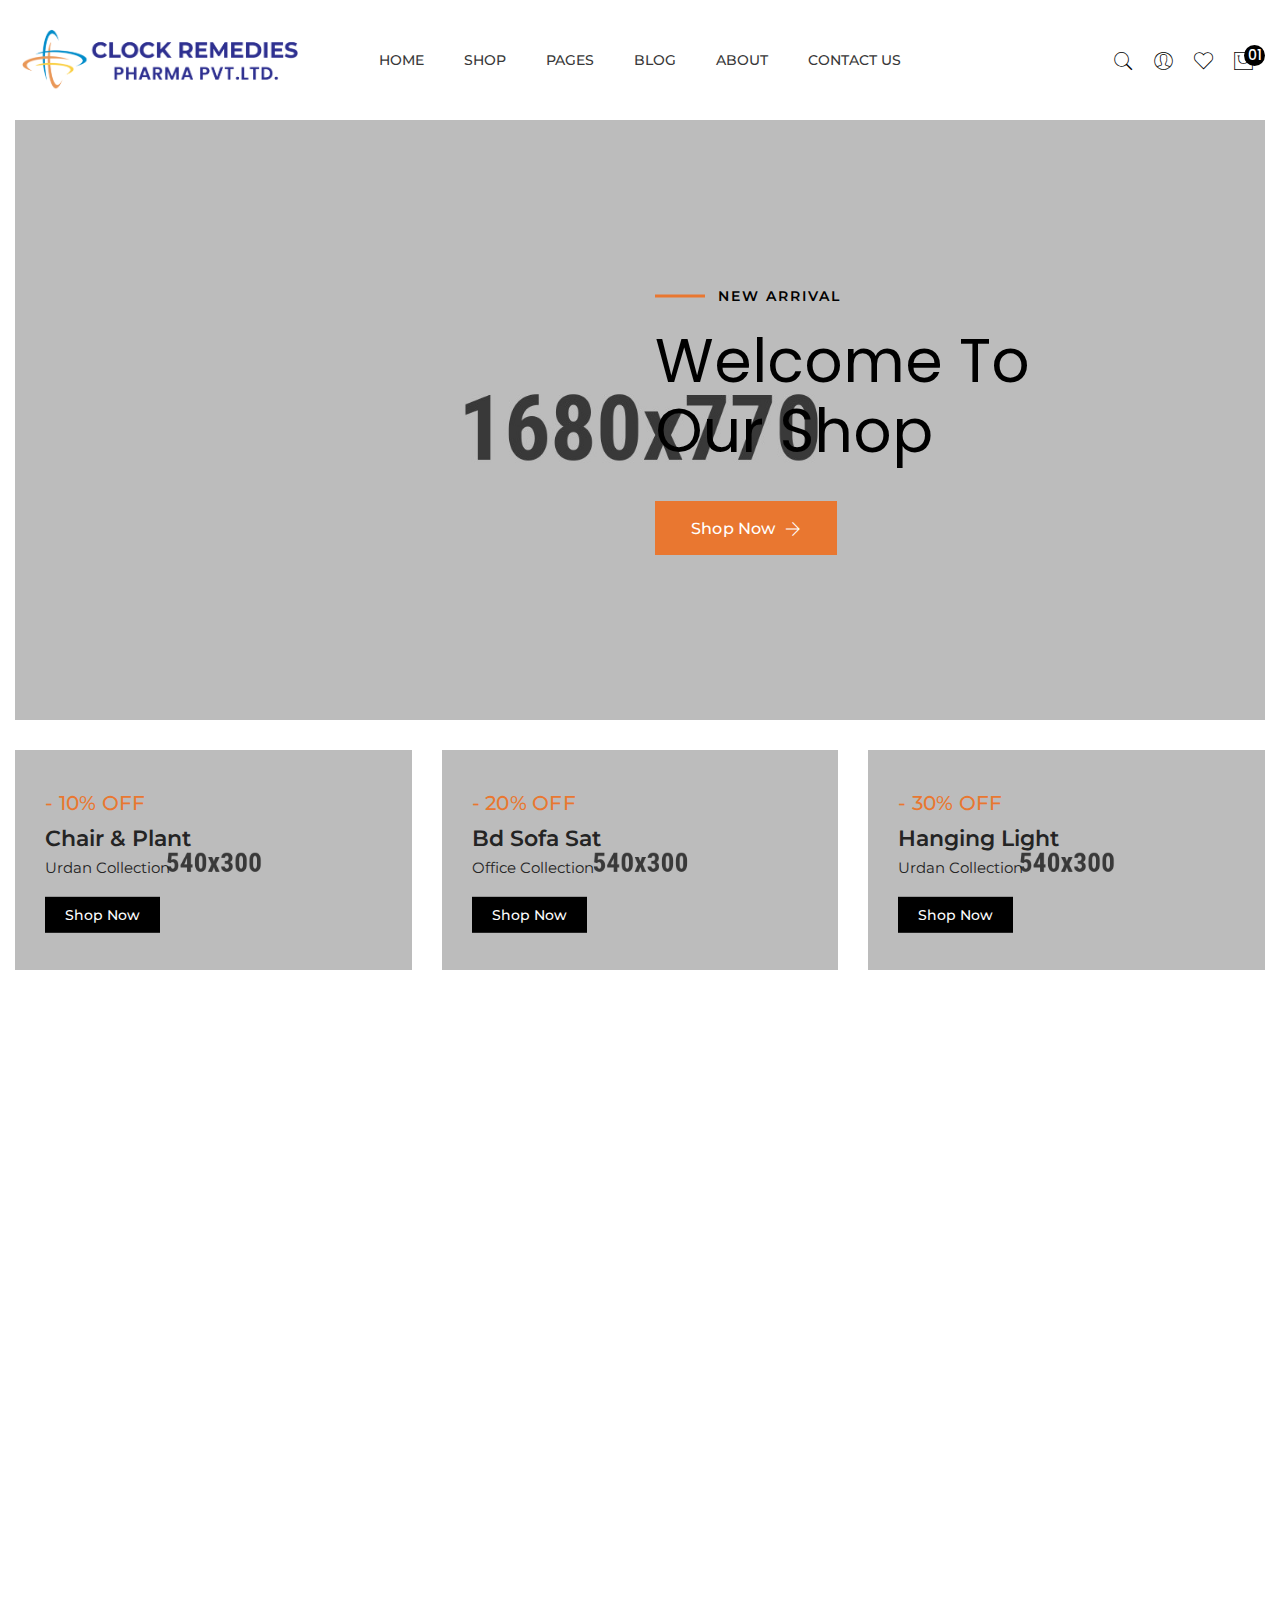
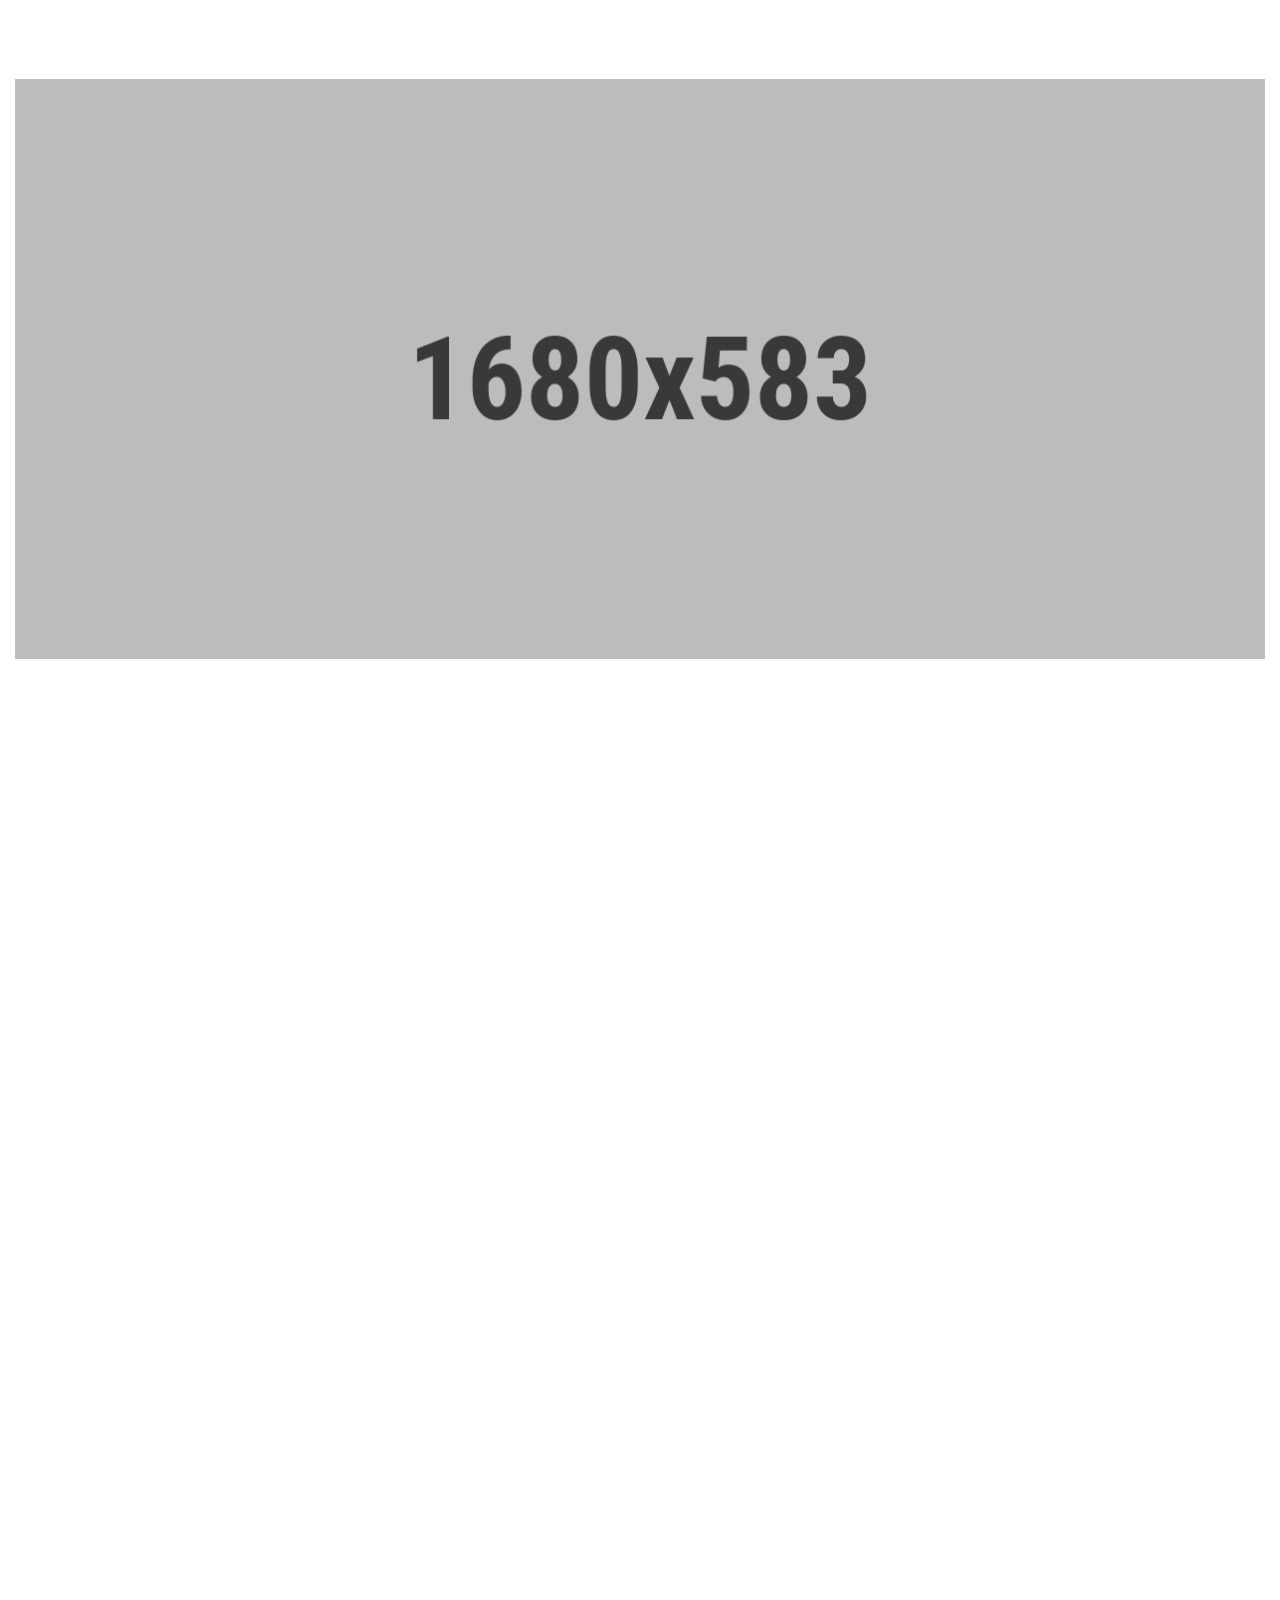
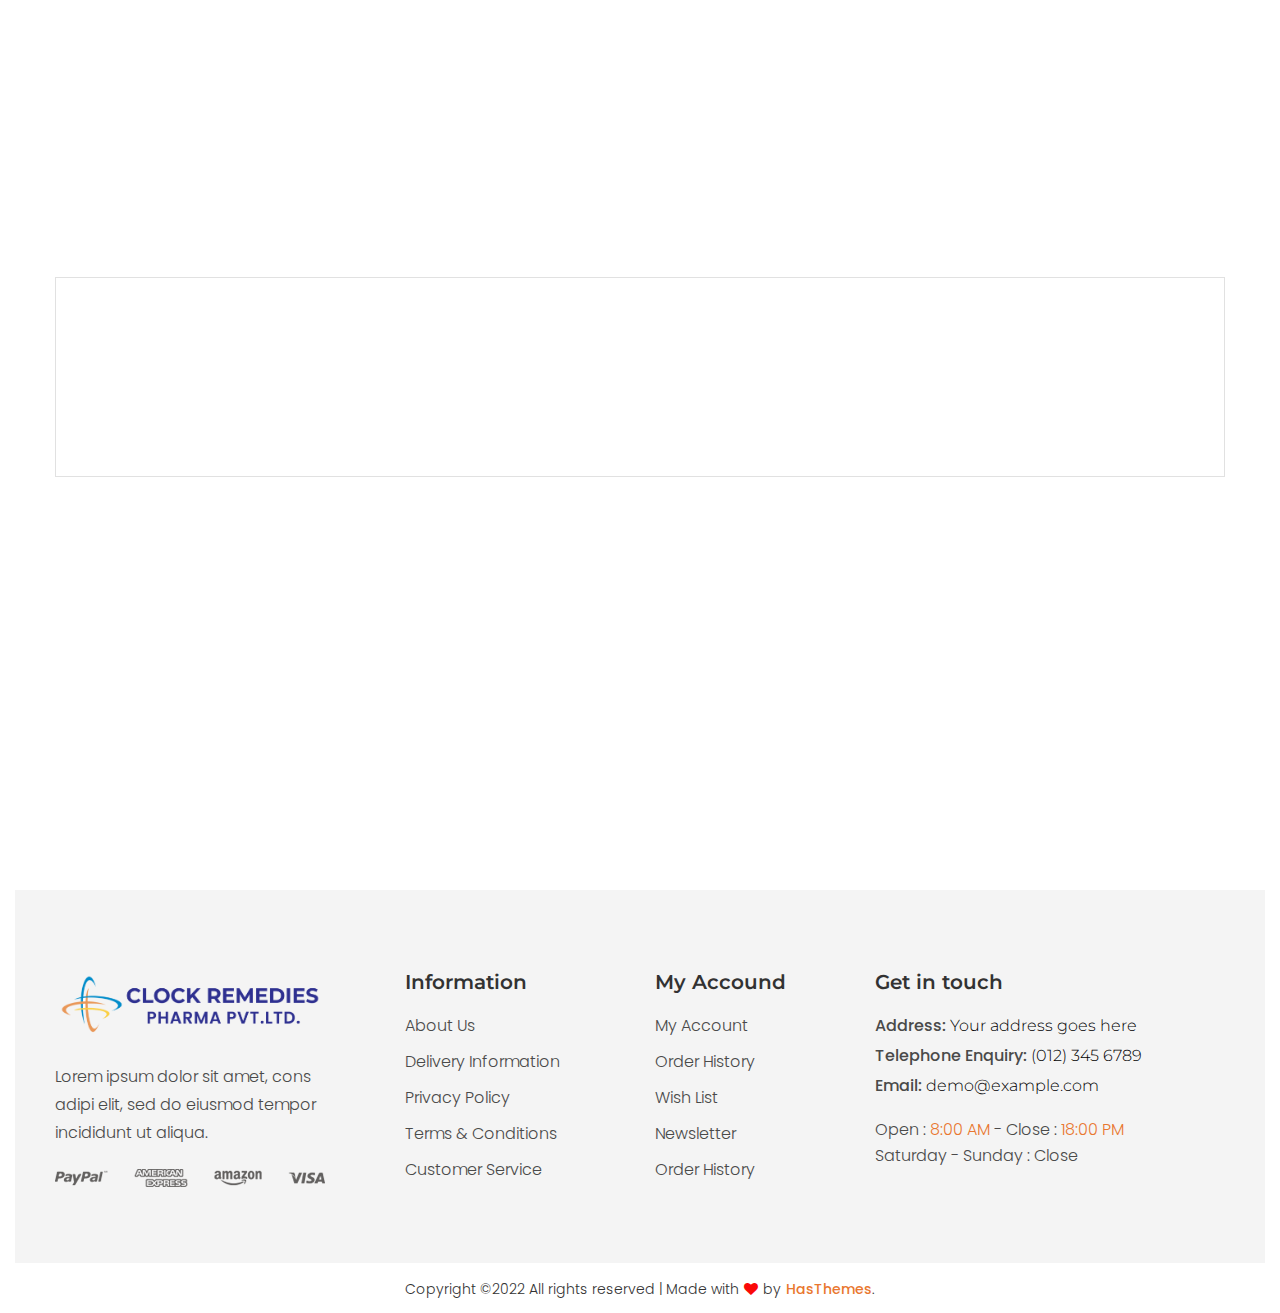
<file: index-6.html>
<!DOCTYPE html>
<html lang="zxx">

<head>
    <meta charset="utf-8">
    <meta http-equiv="x-ua-compatible" content="ie=edge">
    <title>Urdan - Minimal eCommerce HTML Template</title>
    <meta name="robots" content="noindex, follow" />
    <meta name="description" content="Urdan Minimal eCommerce Bootstrap 5 Template is a stunning eCommerce website template that is the best choice for any online store.">
    <meta name="viewport" content="width=device-width, initial-scale=1">
    <link rel="profile" href="https://gmpg.org/xfn/11">
    <link rel="canonical" href="https://htmldemo.hasthemes.com/urdan/index.html" />

    <!-- Open Graph (OG) meta tags are snippets of code that control how URLs are displayed when shared on social media  -->
    <meta property="og:locale" content="en_US" />
    <meta property="og:type" content="website" />
    <meta property="og:title" content="Urdan - Minimal eCommerce HTML Template" />
    <meta property="og:url" content="https://htmldemo.hasthemes.com/urdan/index.html" />
    <meta property="og:site_name" content="Urdan - Minimal eCommerce HTML Template" />
    <!-- For the og:image content, replace the # with a link of an image -->
    <meta property="og:image" content="#" />
    <meta property="og:description" content="Urdan Minimal eCommerce Bootstrap 5 Template is a stunning eCommerce website template that is the best choice for any online store." />
    <!-- Add site Favicon -->
    <link rel="icon" href="assets/images/favicon/cropped-favicon-32x32.png" sizes="32x32" />
    <link rel="icon" href="assets/images/favicon/cropped-favicon-192x192.png" sizes="192x192" />
    <link rel="apple-touch-icon" href="assets/images/favicon/cropped-favicon-180x180.png" />
    <meta name="msapplication-TileImage" content="assets/images/favicon/cropped-favicon-270x270.png" />

    <!-- All CSS is here
	============================================ -->
    <link rel="stylesheet" href="assets/css/vendor/bootstrap.min.css" />
    <link rel="stylesheet" href="assets/css/vendor/pe-icon-7-stroke.css" />
    <link rel="stylesheet" href="assets/css/vendor/themify-icons.css" />
    <link rel="stylesheet" href="assets/css/vendor/font-awesome.min.css" />
    <link rel="stylesheet" href="assets/css/plugins/animate.css" />
    <link rel="stylesheet" href="assets/css/plugins/aos.css" />
    <link rel="stylesheet" href="assets/css/plugins/magnific-popup.css" />
    <link rel="stylesheet" href="assets/css/plugins/swiper.min.css" />
    <link rel="stylesheet" href="assets/css/plugins/jquery-ui.css" />
    <link rel="stylesheet" href="assets/css/plugins/nice-select.css" />
    <link rel="stylesheet" href="assets/css/plugins/select2.min.css" />
    <link rel="stylesheet" href="assets/css/plugins/easyzoom.css" />
    <link rel="stylesheet" href="assets/css/plugins/slinky.css" />
    <link rel="stylesheet" href="assets/css/style.css" />
</head>




<body>
    <div class="main-wrapper main-wrapper-2">
        <header class="header-area header-responsive-padding header-height-2 section-padding-2">
            <div class="header-bottom sticky-bar">
                <div class="container-fluid">
                    <div class="row align-items-center">
                        <div class="col-lg-3 col-md-6 col-6">
                            <div class="logo">
                                <a href="index.html"><img src="assets/images/logo/logo.png" alt="logo"></a>
                            </div>
                        </div>
                        <div class="col-lg-6 d-none d-lg-block d-flex justify-content-center">
                            <div class="main-menu text-center">
                                <nav>
                                    <ul>
                                        <li><a href="index.html">HOME</a>
                                            <ul class="sub-menu-style">
                                                <li><a href="index.html">Home version 1 </a></li>
                                                <li><a href="index-2.html">Home version 2</a></li>
                                                <li><a href="index-3.html">Home version 3</a></li>
                                                <li><a href="index-4.html">Home version 4</a></li>
                                                <li><a href="index-5.html">Home version 5</a></li>
                                                <li><a href="index-6.html">Home version 6</a></li>
                                                <li><a href="index-7.html">Home version 7</a></li>
                                                <li><a href="index-8.html">Home version 8</a></li>
                                            </ul>
                                        </li>
                                        <li><a href="shop.html">SHOP</a>
                                            <ul class="mega-menu-style mega-menu-mrg-1">
                                                <li>
                                                    <ul>
                                                        <li>
                                                            <a class="dropdown-title" href="#">Shop Layout</a>
                                                            <ul>
                                                                <li><a href="shop.html">standard style</a></li>
                                                                <li><a href="shop-sidebar.html">shop grid sidebar</a></li>
                                                                <li><a href="shop-list.html">shop list style</a></li>
                                                                <li><a href="shop-list-sidebar.html">shop list sidebar</a></li>
                                                                <li><a href="shop-right-sidebar.html">shop right sidebar</a></li>
                                                                <li><a href="shop-location.html">store location</a></li>
                                                            </ul>
                                                        </li>
                                                        <li>
                                                            <a class="dropdown-title" href="#">Products Layout</a>
                                                            <ul>
                                                                <li><a href="product-details.html">tab style 1</a></li>
                                                                <li><a href="product-details-2.html">tab style 2</a></li>
                                                                <li><a href="product-details-gallery.html">gallery style </a></li>
                                                                <li><a href="product-details-affiliate.html">affiliate style</a></li>
                                                                <li><a href="product-details-group.html">group style</a></li>
                                                                <li><a href="product-details-fixed-img.html">fixed image style </a></li>
                                                            </ul>
                                                        </li>
                                                        <li>
                                                            <a href="shop.html"><img src="assets/images/banner/menu.png" alt=""></a>
                                                        </li>
                                                    </ul>
                                                </li>
                                            </ul>
                                        </li>
                                        <li><a href="#">PAGES</a>
                                            <ul class="sub-menu-style">
                                                <li><a href="about-us.html">about us </a></li>
                                                <li><a href="cart.html">cart page</a></li>
                                                <li><a href="checkout.html">checkout </a></li>
                                                <li><a href="my-account.html">my account</a></li>
                                                <li><a href="wishlist.html">wishlist </a></li>
                                                <li><a href="compare.html">compare </a></li>
                                                <li><a href="contact-us.html">contact us </a></li>
                                                <li><a href="login-register.html">login / register </a></li>
                                            </ul>
                                        </li>
                                        <li><a href="blog.html">BLOG</a>
                                            <ul class="sub-menu-style">
                                                <li><a href="blog.html">blog standard </a></li>
                                                <li><a href="blog-sidebar.html">blog sidebar</a></li>
                                                <li><a href="blog-details.html">blog details</a></li>
                                            </ul>
                                        </li>
                                        <li><a href="about-us.html">ABOUT</a></li>
                                        <li><a href="contact-us.html">CONTACT US</a></li>
                                    </ul>
                                </nav>
                            </div>
                        </div>
                        <div class="col-lg-3 col-md-6 col-6">
                            <div class="header-action-wrap">
                                <div class="header-action-style header-search-1">
                                    <a class="search-toggle" href="#">
                                        <i class="pe-7s-search s-open"></i>
                                        <i class="pe-7s-close s-close"></i>
                                    </a>
                                    <div class="search-wrap-1">
                                        <form action="#">
                                            <input placeholder="Search products…" type="text">
                                            <button class="button-search"><i class="pe-7s-search"></i></button>
                                        </form>
                                    </div>
                                </div>
                                <div class="header-action-style">
                                    <a title="Login Register" href="login-register.html"><i class="pe-7s-user"></i></a>
                                </div>
                                <div class="header-action-style">
                                    <a title="Wishlist" href="wishlist.html"><i class="pe-7s-like"></i></a>
                                </div>
                                <div class="header-action-style header-action-cart">
                                    <a class="cart-active" href="#"><i class="pe-7s-shopbag"></i>
                                        <span class="product-count bg-black">01</span>
                                    </a>
                                </div>
                                <div class="header-action-style d-block d-lg-none">
                                    <a class="mobile-menu-active-button" href="#"><i class="pe-7s-menu"></i></a>
                                </div>
                            </div>
                        </div>
                    </div>
                </div>
            </div>
        </header>
        <!-- mini cart start -->
        <div class="sidebar-cart-active">
            <div class="sidebar-cart-all">
                <a class="cart-close" href="#"><i class="pe-7s-close"></i></a>
                <div class="cart-content">
                    <h3>Shopping Cart</h3>
                    <ul>
                        <li>
                            <div class="cart-img">
                                <a href="#"><img src="assets/images/cart/cart-1.jpg" alt=""></a>
                            </div>
                            <div class="cart-title">
                                <h4><a href="#">Stylish Swing Chair</a></h4>
                                <span> 1 × $49.00	</span>
                            </div>
                            <div class="cart-delete">
                                <a href="#">×</a>
                            </div>
                        </li>
                        <li>
                            <div class="cart-img">
                                <a href="#"><img src="assets/images/cart/cart-2.jpg" alt=""></a>
                            </div>
                            <div class="cart-title">
                                <h4><a href="#">Modern Chairs</a></h4>
                                <span> 1 × $49.00	</span>
                            </div>
                            <div class="cart-delete">
                                <a href="#">×</a>
                            </div>
                        </li>
                    </ul>
                    <div class="cart-total">
                        <h4>Subtotal: <span>$170.00</span></h4>
                    </div>
                    <div class="cart-btn btn-hover">
                        <a class="theme-color" href="cart.html">view cart</a>
                    </div>
                    <div class="checkout-btn btn-hover">
                        <a class="theme-color" href="checkout.html">checkout</a>
                    </div>
                </div>
            </div>
        </div>
        <div class="slider-area section-padding-2">
            <div class="container-fluid">
                <div class="slider-active swiper-container">
                    <div class="swiper-wrapper">
                        <div class="swiper-slide">
                            <div class="intro-section slider-height-1 slider-content-center bg-img single-animation-wrap slider-bg-color-1 slider-overly" style="background-image:url(assets/images/slider/slider-bg-5.jpg)">
                                <div class="container">
                                    <div class="row align-items-center">
                                        <div class="col-lg-6 offset-lg-6 col-md-7 offset-md-5">
                                            <div class="slider-content-1 slider-animated-1">
                                                <h3 class="animated">new arrival</h3>
                                                <h1 class="animated">Welcome To <br>Our Shop</h1>
                                                <div class="slider-btn btn-hover">
                                                    <a href="product-details.html" class="btn animated">
                                                        Shop Now <i class=" ti-arrow-right "></i>
                                                    </a>
                                                </div>
                                            </div>
                                        </div>
                                    </div>
                                </div>
                            </div>
                        </div>
                        <div class="swiper-slide">
                            <div class="intro-section slider-height-1 slider-content-center bg-img single-animation-wrap slider-bg-color-1 slider-overly" style="background-image:url(assets/images/slider/slider-bg-5-2.jpg)">
                                <div class="container">
                                    <div class="row align-items-center">
                                        <div class="col-lg-6 offset-lg-6 col-md-7 offset-md-5">
                                            <div class="slider-content-1 slider-animated-1">
                                                <h3 class="animated">new arrival</h3>
                                                <h1 class="animated">Welcome To <br>Our Shop</h1>
                                                <div class="slider-btn btn-hover">
                                                    <a href="product-details.html" class="btn animated">
                                                        Shop Now <i class=" ti-arrow-right "></i>
                                                    </a>
                                                </div>
                                            </div>
                                        </div>
                                    </div>
                                </div>
                            </div>
                        </div>
                        <div class="home-slider-prev2 main-slider-nav2"><i class="fa fa-angle-left"></i></div>
                        <div class="home-slider-next2 main-slider-nav2"><i class="fa fa-angle-right"></i></div>
                    </div>
                </div>
            </div>
        </div>
        <div class="banner-area section-padding-2 pt-30 pb-70">
            <div class="container-fluid">
                <div class="row">
                    <div class="col-lg-4 col-md-6 col-12">
                        <div class="banner-wrap mb-30" data-aos="fade-up" data-aos-delay="200">
                            <a href="product-details.html"><img src="assets/images/banner/banner-20.png" alt=""></a>
                            <div class="banner-content-11">
                                <span>- 10% OFF</span>
                                <h3>Chair & Plant</h3>
                                <h4>Urdan Collection</h4>
                                <div class="btn-style-6 btn-hover">
                                    <a href="product-details.html" class="btn theme-color">
                                        Shop Now
                                    </a>
                                </div>
                            </div>
                        </div>
                    </div>
                    <div class="col-lg-4 col-md-6 col-12">
                        <div class="banner-wrap mb-30" data-aos="fade-up" data-aos-delay="400">
                            <a href="product-details.html"><img src="assets/images/banner/banner-21.png" alt=""></a>
                            <div class="banner-content-11">
                                <span>- 20% OFF</span>
                                <h3>Bd Sofa Sat</h3>
                                <h4>Office Collection</h4>
                                <div class="btn-style-6 btn-hover">
                                    <a href="product-details.html" class="btn theme-color">
                                        Shop Now
                                    </a>
                                </div>
                            </div>
                        </div>
                    </div>
                    <div class="col-lg-4 col-md-6 col-12">
                        <div class="banner-wrap mb-30" data-aos="fade-up" data-aos-delay="600">
                            <a href="product-details.html"><img src="assets/images/banner/banner-22.png" alt=""></a>
                            <div class="banner-content-11">
                                <span>- 30% OFF</span>
                                <h3>Hanging Light</h3>
                                <h4>Urdan Collection</h4>
                                <div class="btn-style-6 btn-hover">
                                    <a href="product-details.html" class="btn theme-color">
                                        Shop Now
                                    </a>
                                </div>
                            </div>
                        </div>
                    </div>
                </div>
            </div>
        </div>
        <div class="product-area pb-95">
            <div class="container">
                <div class="section-border section-border-margin-1" data-aos="fade-up" data-aos-delay="200">
                    <div class="section-title-timer-wrap bg-white">
                        <div class="section-title-1">
                            <h2>Deal Of The Day</h2>
                        </div>
                        <div id="timer-1-active" class="timer-style-1">
                            <span>End In: </span>
                            <div data-countdown="2023/8/30"></div>
                        </div>
                    </div>
                </div>
                <div class="product-slider-active-1 swiper-container">
                    <div class="swiper-wrapper">
                        <div class="swiper-slide">
                            <div class="product-wrap" data-aos="fade-up" data-aos-delay="200">
                                <div class="product-img img-zoom mb-25">
                                    <a href="product-details.html">
                                        <img src="assets/images/product/product-1.png" alt="">
                                    </a>
                                    <div class="product-badge badge-top badge-right badge-pink">
                                        <span>-10%</span>
                                    </div>
                                    <div class="product-action-wrap">
                                        <button class="product-action-btn-1" title="Wishlist"><i class="pe-7s-like"></i></button>
                                        <button class="product-action-btn-1" title="Quick View" data-bs-toggle="modal" data-bs-target="#exampleModal">
                                            <i class="pe-7s-look"></i>
                                        </button>
                                    </div>
                                    <div class="product-action-2-wrap">
                                        <button class="product-action-btn-2" title="Add To Cart"><i class="pe-7s-cart"></i> Add to cart</button>
                                    </div>
                                </div>
                                <div class="product-content">
                                    <h3><a href="product-details.html">New Modern Sofa Set</a></h3>
                                    <div class="product-price">
                                        <span class="old-price">$25.89 </span>
                                        <span class="new-price">$20.25 </span>
                                    </div>
                                </div>
                            </div>
                        </div>
                        <div class="swiper-slide">
                            <div class="product-wrap" data-aos="fade-up" data-aos-delay="400">
                                <div class="product-img img-zoom mb-25">
                                    <a href="product-details.html">
                                        <img src="assets/images/product/product-2.png" alt="">
                                    </a>
                                    <div class="product-action-wrap">
                                        <button class="product-action-btn-1" title="Wishlist"><i class="pe-7s-like"></i></button>
                                        <button class="product-action-btn-1" title="Quick View" data-bs-toggle="modal" data-bs-target="#exampleModal">
                                            <i class="pe-7s-look"></i>
                                        </button>
                                    </div>
                                    <div class="product-action-2-wrap">
                                        <button class="product-action-btn-2" title="Add To Cart"><i class="pe-7s-cart"></i> Add to cart</button>
                                    </div>
                                </div>
                                <div class="product-content">
                                    <h3><a href="product-details.html">New Modern Sofa Set</a></h3>
                                    <div class="product-price">
                                        <span>$50.25 </span>
                                    </div>
                                </div>
                            </div>
                        </div>
                        <div class="swiper-slide">
                            <div class="product-wrap" data-aos="fade-up" data-aos-delay="600">
                                <div class="product-img img-zoom mb-25">
                                    <a href="product-details.html">
                                        <img src="assets/images/product/product-3.png" alt="">
                                    </a>
                                    <div class="product-badge badge-top badge-right badge-pink">
                                        <span>-10%</span>
                                    </div>
                                    <div class="product-action-wrap">
                                        <button class="product-action-btn-1" title="Wishlist"><i class="pe-7s-like"></i></button>
                                        <button class="product-action-btn-1" title="Quick View" data-bs-toggle="modal" data-bs-target="#exampleModal">
                                            <i class="pe-7s-look"></i>
                                        </button>
                                    </div>
                                    <div class="product-action-2-wrap">
                                        <button class="product-action-btn-2" title="Add To Cart"><i class="pe-7s-cart"></i> Add to cart</button>
                                    </div>
                                </div>
                                <div class="product-content">
                                    <h3><a href="product-details.html">Easy Modern Chair</a></h3>
                                    <div class="product-price">
                                        <span class="old-price">$45.00 </span>
                                        <span class="new-price">$40.00 </span>
                                    </div>
                                </div>
                            </div>
                        </div>
                        <div class="swiper-slide">
                            <div class="product-wrap" data-aos="fade-up" data-aos-delay="800">
                                <div class="product-img img-zoom mb-25">
                                    <a href="product-details.html">
                                        <img src="assets/images/product/product-4.png" alt="">
                                    </a>
                                    <div class="product-action-wrap">
                                        <button class="product-action-btn-1" title="Wishlist"><i class="pe-7s-like"></i></button>
                                        <button class="product-action-btn-1" title="Quick View" data-bs-toggle="modal" data-bs-target="#exampleModal">
                                            <i class="pe-7s-look"></i>
                                        </button>
                                    </div>
                                    <div class="product-action-2-wrap">
                                        <button class="product-action-btn-2" title="Add To Cart"><i class="pe-7s-cart"></i> Add to cart</button>
                                    </div>
                                </div>
                                <div class="product-content">
                                    <h3><a href="product-details.html">Stylish Swing Chair</a></h3>
                                    <div class="product-price">
                                        <span>$30.25 </span>
                                    </div>
                                </div>
                            </div>
                        </div>
                        <div class="swiper-slide">
                            <div class="product-wrap" data-aos="fade-up" data-aos-delay="1000">
                                <div class="product-img img-zoom mb-25">
                                    <a href="product-details.html">
                                        <img src="assets/images/product/product-2.png" alt="">
                                    </a>
                                    <div class="product-badge badge-top badge-right badge-pink">
                                        <span>-10%</span>
                                    </div>
                                    <div class="product-action-wrap">
                                        <button class="product-action-btn-1" title="Wishlist"><i class="pe-7s-like"></i></button>
                                        <button class="product-action-btn-1" title="Quick View" data-bs-toggle="modal" data-bs-target="#exampleModal">
                                            <i class="pe-7s-look"></i>
                                        </button>
                                    </div>
                                    <div class="product-action-2-wrap">
                                        <button class="product-action-btn-2" title="Add To Cart"><i class="pe-7s-cart"></i> Add to cart</button>
                                    </div>
                                </div>
                                <div class="product-content">
                                    <h3><a href="product-details.html">New Modern Sofa Set</a></h3>
                                    <div class="product-price">
                                        <span class="old-price">$80.50 </span>
                                        <span class="new-price">$75.25 </span>
                                    </div>
                                </div>
                            </div>
                        </div>
                    </div>
                    <div class="product-prev-1 product-nav-1" data-aos="fade-up" data-aos-delay="200"><i class="fa fa-angle-left"></i></div>
                    <div class="product-next-1 product-nav-1" data-aos="fade-up" data-aos-delay="200"><i class="fa fa-angle-right"></i></div>
                </div>
            </div>
        </div>
        <div class="banner-area section-padding-2 pb-95">
            <div class="container-fluid">
                <div class="bg-img bg-padding-3" style="background-image:url(assets/images/bg/bg-3.png)">
                    <div class="banner-content-5 banner-content-5-static">
                        <span class="black" data-aos="fade-up" data-aos-delay="200">Up To 40% Off</span>
                        <h1 class="font-montserrat" data-aos="fade-up" data-aos-delay="400">Dining Furniture</h1>
                        <p data-aos="fade-up" data-aos-delay="600">Lorem ipsum dolor sit amet, consecte adipisicing elit, sed do eiusmod tempor </p>
                        <div class="btn-style-3 btn-hover" data-aos="fade-up" data-aos-delay="800">
                            <a class="btn border-radius-none" href="product-details.html">Shop Now</a>
                        </div>
                    </div>
                </div>
            </div>
        </div>
        <div class="product-area pb-60">
            <div class="container">
                <div class="section-title-3 text-center mb-55" data-aos="fade-up" data-aos-delay="200">
                    <h2>Hot Products</h2>
                    <p>Lorem ipsum dolor sit amet, consectetur adipisicing elit seddo eiusmod tempor incididunt ut labore </p>
                </div>
                <div class="row">
                    <div class="col-xl-6 col-lg-6">
                        <div class="banner-wrap mb-30" data-aos="fade-up" data-aos-delay="200">
                            <a href="shop.html"><img src="assets/images/banner/banner-23.png" alt=""></a>
                            <div class="banner-content-10-position top-inc">
                                <div class="banner-content-10 banner-content-10-responsive">
                                    <h3>Exceptional</h3>
                                    <h4>Officr Chair</h4>
                                </div>
                            </div>
                            <div class="banner-btn-1">
                                <a href="shop.html">21 Products</a>
                            </div>
                        </div>
                    </div>
                    <div class="col-xl-6 col-lg-6">
                        <div class="row">
                            <div class="col-lg-6 col-md-6 col-sm-6 col-12">
                                <div class="product-wrap mb-35" data-aos="fade-up" data-aos-delay="200">
                                    <div class="product-img img-zoom mb-25">
                                        <a href="product-details.html">
                                            <img src="assets/images/product/product-7.png" alt="">
                                        </a>
                                        <div class="product-action-wrap">
                                            <button class="product-action-btn-1" title="Wishlist"><i class="pe-7s-like"></i></button>
                                            <button class="product-action-btn-1" title="Quick View" data-bs-toggle="modal" data-bs-target="#exampleModal">
                                                <i class="pe-7s-look"></i>
                                            </button>
                                        </div>
                                        <div class="product-action-2-wrap">
                                            <button class="product-action-btn-2" title="Add To Cart"><i class="pe-7s-cart"></i> Add to cart</button>
                                        </div>
                                    </div>
                                    <div class="product-content">
                                        <h3><a href="product-details.html">Round Standard Chair</a></h3>
                                        <div class="product-price">
                                            <span>$30.25 </span>
                                        </div>
                                    </div>
                                </div>
                            </div>
                            <div class="col-lg-6 col-md-6 col-sm-6 col-12">
                                <div class="product-wrap mb-35" data-aos="fade-up" data-aos-delay="400">
                                    <div class="product-img img-zoom mb-25">
                                        <a href="product-details.html">
                                            <img src="assets/images/product/product-5.png" alt="">
                                        </a>
                                        <div class="product-badge badge-top badge-right badge-pink">
                                            <span>-10%</span>
                                        </div>
                                        <div class="product-action-wrap">
                                            <button class="product-action-btn-1" title="Wishlist"><i class="pe-7s-like"></i></button>
                                            <button class="product-action-btn-1" title="Quick View" data-bs-toggle="modal" data-bs-target="#exampleModal">
                                                <i class="pe-7s-look"></i>
                                            </button>
                                        </div>
                                        <div class="product-action-2-wrap">
                                            <button class="product-action-btn-2" title="Add To Cart"><i class="pe-7s-cart"></i> Add to cart</button>
                                        </div>
                                    </div>
                                    <div class="product-content">
                                        <h3><a href="product-details.html">Interior moderno render</a></h3>
                                        <div class="product-price">
                                            <span class="old-price">$25.89 </span>
                                            <span class="new-price">$20.25 </span>
                                        </div>
                                    </div>
                                </div>
                            </div>
                            <div class="col-lg-6 col-md-6 col-sm-6 col-12">
                                <div class="product-wrap mb-35" data-aos="fade-up" data-aos-delay="600">
                                    <div class="product-img img-zoom mb-25">
                                        <a href="product-details.html">
                                            <img src="assets/images/product/product-3.png" alt="">
                                        </a>
                                        <div class="product-badge badge-top badge-right badge-pink">
                                            <span>-10%</span>
                                        </div>
                                        <div class="product-action-wrap">
                                            <button class="product-action-btn-1" title="Wishlist"><i class="pe-7s-like"></i></button>
                                            <button class="product-action-btn-1" title="Quick View" data-bs-toggle="modal" data-bs-target="#exampleModal">
                                                <i class="pe-7s-look"></i>
                                            </button>
                                        </div>
                                        <div class="product-action-2-wrap">
                                            <button class="product-action-btn-2" title="Add To Cart"><i class="pe-7s-cart"></i> Add to cart</button>
                                        </div>
                                    </div>
                                    <div class="product-content">
                                        <h3><a href="product-details.html">Easy Modern Chair</a></h3>
                                        <div class="product-price">
                                            <span class="old-price">$45.00 </span>
                                            <span class="new-price">$40.00 </span>
                                        </div>
                                    </div>
                                </div>
                            </div>
                            <div class="col-lg-6 col-md-6 col-sm-6 col-12">
                                <div class="product-wrap mb-35" data-aos="fade-up" data-aos-delay="800">
                                    <div class="product-img img-zoom mb-25">
                                        <a href="product-details.html">
                                            <img src="assets/images/product/product-9.png" alt="">
                                        </a>
                                        <div class="product-action-wrap">
                                            <button class="product-action-btn-1" title="Wishlist"><i class="pe-7s-like"></i></button>
                                            <button class="product-action-btn-1" title="Quick View" data-bs-toggle="modal" data-bs-target="#exampleModal">
                                                <i class="pe-7s-look"></i>
                                            </button>
                                        </div>
                                        <div class="product-action-2-wrap">
                                            <button class="product-action-btn-2" title="Add To Cart"><i class="pe-7s-cart"></i> Add to cart</button>
                                        </div>
                                    </div>
                                    <div class="product-content">
                                        <h3><a href="product-details.html">Modern Lounge Chairs</a></h3>
                                        <div class="product-price">
                                            <span>$30.25 </span>
                                        </div>
                                    </div>
                                </div>
                            </div>
                        </div>
                    </div>
                </div>
            </div>
        </div>
        <div class="brand-logo-area pb-95">
            <div class="container">
                <div class="brand-logo-active swiper-container">
                    <div class="swiper-wrapper">
                        <div class="swiper-slide">
                            <div class="single-brand-logo" data-aos="fade-up" data-aos-delay="200">
                                <a href="#"><img src="assets/images/brand-logo/brand-logo-1.png" alt=""></a>
                            </div>
                        </div>
                        <div class="swiper-slide">
                            <div class="single-brand-logo" data-aos="fade-up" data-aos-delay="400">
                                <a href="#"><img src="assets/images/brand-logo/brand-logo-2.png" alt=""></a>
                            </div>
                        </div>
                        <div class="swiper-slide">
                            <div class="single-brand-logo" data-aos="fade-up" data-aos-delay="600">
                                <a href="#"><img src="assets/images/brand-logo/brand-logo-3.png" alt=""></a>
                            </div>
                        </div>
                        <div class="swiper-slide">
                            <div class="single-brand-logo" data-aos="fade-up" data-aos-delay="800">
                                <a href="#"><img src="assets/images/brand-logo/brand-logo-4.png" alt=""></a>
                            </div>
                        </div>
                        <div class="swiper-slide">
                            <div class="single-brand-logo" data-aos="fade-up" data-aos-delay="1000">
                                <a href="#"><img src="assets/images/brand-logo/brand-logo-5.png" alt=""></a>
                            </div>
                        </div>
                        <div class="swiper-slide">
                            <div class="single-brand-logo" data-aos="fade-up" data-aos-delay="1200">
                                <a href="#"><img src="assets/images/brand-logo/brand-logo-1.png" alt=""></a>
                            </div>
                        </div>
                    </div>
                </div>
            </div>
        </div>
        <div class="subscribe-area pb-100">
            <div class="container">
                <div class="section-title-3 text-center mb-55">
                    <h2 data-aos="fade-up" data-aos-delay="200">Join With Us!</h2>
                    <p data-aos="fade-up" data-aos-delay="400">Lorem ipsum dolor sit amet, consectetur adipisicing elit seddo eiusmod tempor incididunt ut labore </p>
                </div>
                <div class="row">
                    <div class="col-lg-8 offset-lg-2">
                        <div id="mc_embed_signup" class="subscribe-form" data-aos="fade-up" data-aos-delay="600">
                            <form id="mc-embedded-subscribe-form" class="validate subscribe-form-style" novalidate="" target="_blank" name="mc-embedded-subscribe-form" method="post" action="https://devitems.us11.list-manage.com/subscribe/post?u=6bbb9b6f5827bd842d9640c82&amp;id=05d85f18ef">
                                <div id="mc_embed_signup_scroll" class="mc-form">
                                    <input class="email" type="email" required="" placeholder="Email address…" name="EMAIL" value="">
                                    <div class="mc-news" aria-hidden="true">
                                        <input type="text" value="" tabindex="-1" name="b_6bbb9b6f5827bd842d9640c82_05d85f18ef">
                                    </div>
                                    <div class="clear">
                                        <input id="mc-embedded-subscribe" class="button" type="submit" name="subscribe" value="Subscribe Now">
                                    </div>
                                </div>
                            </form>
                        </div>
                    </div>
                </div>
            </div>
        </div>
        <footer class="footer-area footer-area-margin-lr">
            <div class="bg-gray-2">
                <div class="container">
                    <div class="footer-top pt-80 pb-35">
                        <div class="row">
                            <div class="col-lg-3 col-md-6 col-sm-6 col-12">
                                <div class="footer-widget footer-about mb-40">
                                    <div class="footer-logo">
                                        <a href="index.html"><img src="assets/images/logo/logo.png" alt="logo"></a>
                                    </div>
                                    <p>Lorem ipsum dolor sit amet, cons adipi elit, sed do eiusmod tempor incididunt ut aliqua.</p>
                                    <div class="payment-img">
                                        <a href="#"><img src="assets/images/icon-img/payment.png" alt="logo"></a>
                                    </div>
                                </div>
                            </div>
                            <div class="col-lg-3 col-md-6 col-sm-6 col-12">
                                <div class="footer-widget footer-widget-margin-1 footer-list mb-40">
                                    <h3 class="footer-title">Information</h3>
                                    <ul>
                                        <li><a href="about-us.html">About Us</a></li>
                                        <li><a href="#">Delivery Information</a></li>
                                        <li><a href="#">Privacy Policy</a></li>
                                        <li><a href="#">Terms & Conditions</a></li>
                                        <li><a href="#">Customer Service</a></li>
                                    </ul>
                                </div>
                            </div>
                            <div class="col-lg-2 col-md-6 col-sm-6 col-12">
                                <div class="footer-widget footer-list mb-40">
                                    <h3 class="footer-title">My Accound</h3>
                                    <ul>
                                        <li><a href="my-account.html">My Account</a></li>
                                        <li><a href="#">Order History</a></li>
                                        <li><a href="wishlist.html">Wish List</a></li>
                                        <li><a href="#">Newsletter</a></li>
                                        <li><a href="#">Order History</a></li>
                                    </ul>
                                </div>
                            </div>
                            <div class="col-lg-4 col-md-6 col-sm-6 col-12">
                                <div class="footer-widget footer-widget-margin-2 footer-address mb-40">
                                    <h3 class="footer-title">Get in touch</h3>
                                    <ul>
                                        <li><span>Address: </span>Your address goes here </li>
                                        <li><span>Telephone Enquiry:</span> (012) 345 6789</li>
                                        <li><span>Email: </span>demo@example.com</li>
                                    </ul>
                                    <div class="open-time">
                                        <p>Open : <span>8:00 AM</span> - Close : <span>18:00 PM</span></p>
                                        <p>Saturday - Sunday : Close</p>
                                    </div>
                                </div>
                            </div>
                        </div>
                    </div>
                </div>
            </div>
            <div class="container">
                <div class="footer-bottom copyright text-center">
                    <p>Copyright ©2022 All rights reserved | Made with <i class="fa fa-heart"></i> by <a href="https://hasthemes.com/"> HasThemes</a>.</p>
                </div>
            </div>
        </footer>
        <!-- Product Modal start -->
        <div class="modal fade quickview-modal-style" id="exampleModal" tabindex="-1" role="dialog">
            <div class="modal-dialog modal-dialog-centered" role="document">
                <div class="modal-content">
                    <div class="modal-header">
                        <a href="#" class="close" data-bs-dismiss="modal" aria-label="Close"><i class=" ti-close "></i></a>
                    </div>
                    <div class="modal-body">
                        <div class="row gx-0">
                            <div class="col-lg-5 col-md-5 col-12">
                                <div class="modal-img-wrap">
                                    <img src="assets/images/product/quickview.png" alt="">
                                </div>
                            </div>
                            <div class="col-lg-7 col-md-7 col-12">
                                <div class="product-details-content quickview-content">
                                    <h2>New Modern Chair</h2>
                                    <div class="product-details-price">
                                        <span class="old-price">$25.89 </span>
                                        <span class="new-price">$20.25</span>
                                    </div>
                                    <div class="product-details-review">
                                        <div class="product-rating">
                                            <i class=" ti-star"></i>
                                            <i class=" ti-star"></i>
                                            <i class=" ti-star"></i>
                                            <i class=" ti-star"></i>
                                            <i class=" ti-star"></i>
                                        </div>
                                        <span>( 1 Customer Review )</span>
                                    </div>
                                    <div class="product-color product-color-active product-details-color">
                                        <span>Color :</span>
                                        <ul>
                                            <li><a title="Pink" class="pink" href="#">pink</a></li>
                                            <li><a title="Yellow" class="active yellow" href="#">yellow</a></li>
                                            <li><a title="Purple" class="purple" href="#">purple</a></li>
                                        </ul>
                                    </div>
                                    <p>Lorem ipsum dolor sit amet, consectetur adipiscing elit. Integer ornare tincidunt neque vel semper. Cras placerat enim sed nisl mattis eleifend.</p>
                                    <div class="product-details-action-wrap">
                                        <div class="product-quality">
                                            <input class="cart-plus-minus-box input-text qty text" name="qtybutton" value="1">
                                        </div>
                                        <div class="single-product-cart btn-hover">
                                            <a href="#">Add to cart</a>
                                        </div>
                                        <div class="single-product-wishlist">
                                            <a title="Wishlist" href="#"><i class="pe-7s-like"></i></a>
                                        </div>
                                        <div class="single-product-compare">
                                            <a title="Compare" href="#"><i class="pe-7s-shuffle"></i></a>
                                        </div>
                                    </div>
                                </div>
                            </div>
                        </div>
                    </div>
                </div>
            </div>
        </div>
        <!-- Product Modal end -->
        <!-- Mobile Menu start -->
        <div class="off-canvas-active">
            <a class="off-canvas-close"><i class=" ti-close "></i></a>
            <div class="off-canvas-wrap">
                <div class="welcome-text off-canvas-margin-padding">
                    <p>Default Welcome Msg! </p>
                </div>
                <div class="mobile-menu-wrap off-canvas-margin-padding-2">
                    <div id="mobile-menu" class="slinky-mobile-menu text-left">
                        <ul>
                            <li>
                                <a href="#">HOME</a>
                                <ul>
                                    <li><a href="index.html">Home version 1 </a></li>
                                    <li><a href="index-2.html">Home version 2</a></li>
                                    <li><a href="index-3.html">Home version 3</a></li>
                                    <li><a href="index-4.html">Home version 4</a></li>
                                    <li><a href="index-5.html">Home version 5</a></li>
                                    <li><a href="index-6.html">Home version 6</a></li>
                                    <li><a href="index-7.html">Home version 7</a></li>
                                    <li><a href="index-8.html">Home version 8</a></li>
                                </ul>
                            </li>
                            <li>
                                <a href="#">SHOP</a>
                                <ul>
                                    <li>
                                        <a href="#">Shop Layout</a>
                                        <ul>
                                            <li><a href="shop.html">Standard Style</a></li>
                                            <li><a href="shop-sidebar.html">Shop Grid Sidebar</a></li>
                                            <li><a href="shop-list.html">Shop List Style</a></li>
                                            <li><a href="shop-list-sidebar.html">Shop List Sidebar</a></li>
                                            <li><a href="shop-right-sidebar.html">Shop Right Sidebar</a></li>
                                            <li><a href="shop-location.html">Store Location</a></li>
                                        </ul>
                                    </li>
                                    <li>
                                        <a href="#">Product Layout</a>
                                        <ul>
                                            <li><a href="product-details.html">Tab Style 1</a></li>
                                            <li><a href="product-details-2.html">Tab Style 2</a></li>
                                            <li><a href="product-details-gallery.html">Gallery style </a></li>
                                            <li><a href="product-details-affiliate.html">Affiliate style</a></li>
                                            <li><a href="product-details-group.html">Group Style</a></li>
                                            <li><a href="product-details-fixed-img.html">Fixed Image Style </a></li>
                                        </ul>
                                    </li>
                                </ul>
                            </li>
                            <li>
                                <a href="#">PAGES </a>
                                <ul>
                                    <li><a href="about-us.html">About Us </a></li>
                                    <li><a href="cart.html">Cart Page</a></li>
                                    <li><a href="checkout.html">Checkout </a></li>
                                    <li><a href="my-account.html">My Account</a></li>
                                    <li><a href="wishlist.html">Wishlist </a></li>
                                    <li><a href="compare.html">Compare </a></li>
                                    <li><a href="contact-us.html">Contact us </a></li>
                                    <li><a href="login-register.html">Login / Register </a></li>
                                </ul>
                            </li>
                            <li>
                                <a href="#">BLOG </a>
                                <ul>
                                    <li><a href="blog.html">Blog Standard </a></li>
                                    <li><a href="blog-sidebar.html">Blog Sidebar</a></li>
                                    <li><a href="blog-details.html">Blog Details</a></li>
                                </ul>
                            </li>
                            <li>
                                <a href="about-us.html">ABOUT US</a>
                            </li>
                            <li>
                                <a href="contact-us.html">CONTACT US</a>
                            </li>
                        </ul>
                    </div>
                </div>
                <div class="language-currency-wrap language-currency-wrap-modify">
                    <div class="currency-wrap border-style">
                        <a class="currency-active" href="#">$ Dollar (US) <i class=" ti-angle-down "></i></a>
                        <div class="currency-dropdown">
                            <ul>
                                <li><a href="#">Taka (BDT) </a></li>
                                <li><a href="#">Riyal (SAR) </a></li>
                                <li><a href="#">Rupee (INR) </a></li>
                            </ul>
                        </div>
                    </div>
                    <div class="language-wrap">
                        <a class="language-active" href="#"><img src="assets/images/icon-img/flag.png" alt=""> English <i class=" ti-angle-down "></i></a>
                        <div class="language-dropdown">
                            <ul>
                                <li><a href="#"><img src="assets/images/icon-img/flag.png" alt="">English </a></li>
                                <li><a href="#"><img src="assets/images/icon-img/spanish.png" alt="">Spanish</a></li>
                                <li><a href="#"><img src="assets/images/icon-img/arabic.png" alt="">Arabic </a></li>
                            </ul>
                        </div>
                    </div>
                </div>
            </div>
        </div>
    </div>
    <!-- All JS is here -->
    <script src="assets/js/vendor/modernizr-3.11.7.min.js"></script>
    <script src="assets/js/vendor/jquery-3.6.0.min.js"></script>
    <script src="assets/js/vendor/jquery-migrate-3.3.2.min.js"></script>
    <script src="assets/js/vendor/popper.min.js"></script>
    <script src="assets/js/vendor/bootstrap.min.js"></script>
    <script src="assets/js/plugins/wow.js"></script>
    <script src="assets/js/plugins/scrollup.js"></script>
    <script src="assets/js/plugins/aos.js"></script>
    <script src="assets/js/plugins/magnific-popup.js"></script>
    <script src="assets/js/plugins/jquery.syotimer.min.js"></script>
    <script src="assets/js/plugins/swiper.min.js"></script>
    <script src="assets/js/plugins/imagesloaded.pkgd.min.js"></script>
    <script src="assets/js/plugins/isotope.pkgd.min.js"></script>
    <script src="assets/js/plugins/jquery-ui.js"></script>
    <script src="assets/js/plugins/jquery-ui-touch-punch.js"></script>
    <script src="assets/js/plugins/jquery.nice-select.min.js"></script>
    <script src="assets/js/plugins/waypoints.min.js"></script>
    <script src="assets/js/plugins/jquery.counterup.js"></script>
    <script src="assets/js/plugins/select2.min.js"></script>
    <script src="assets/js/plugins/easyzoom.js"></script>
    <script src="assets/js/plugins/slinky.min.js"></script>
    <script src="assets/js/plugins/ajax-mail.js"></script>
    <!-- Main JS -->
    <script src="assets/js/main.js"></script>
</body>

</html>
</file>
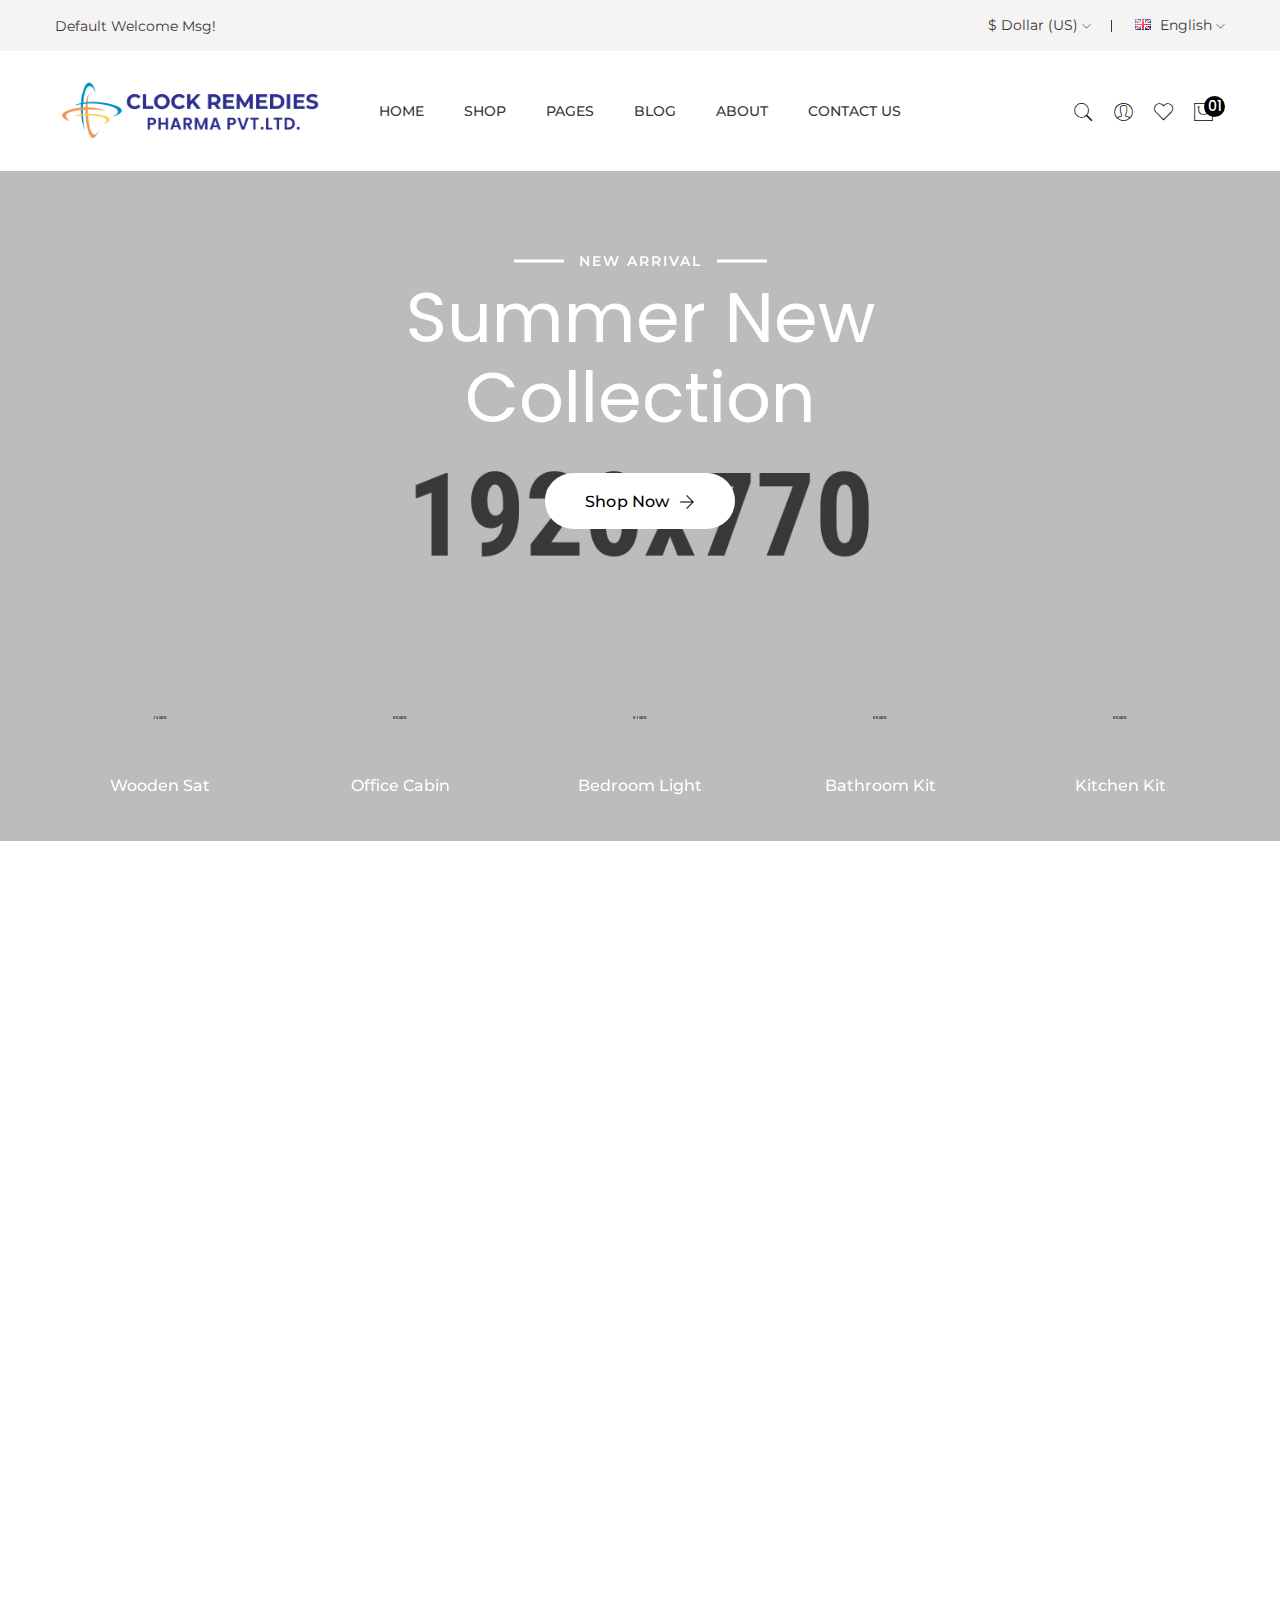
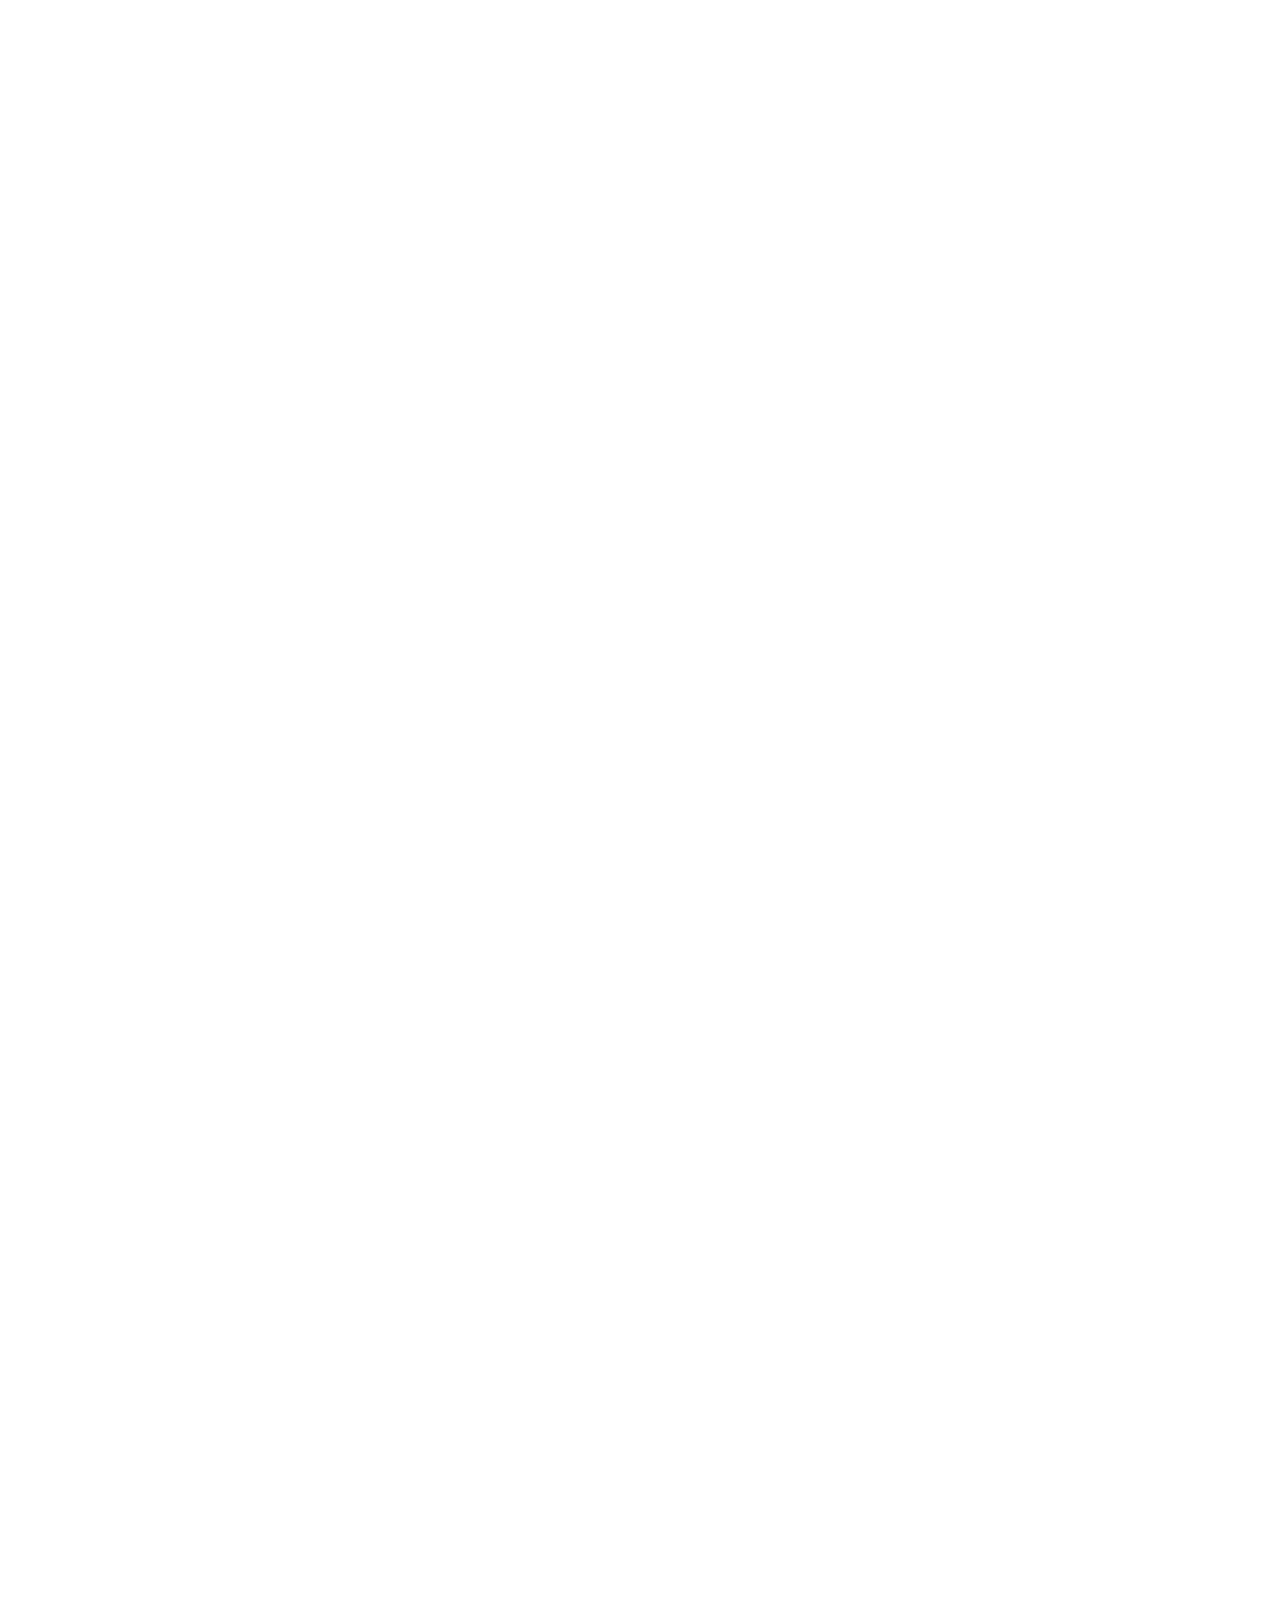
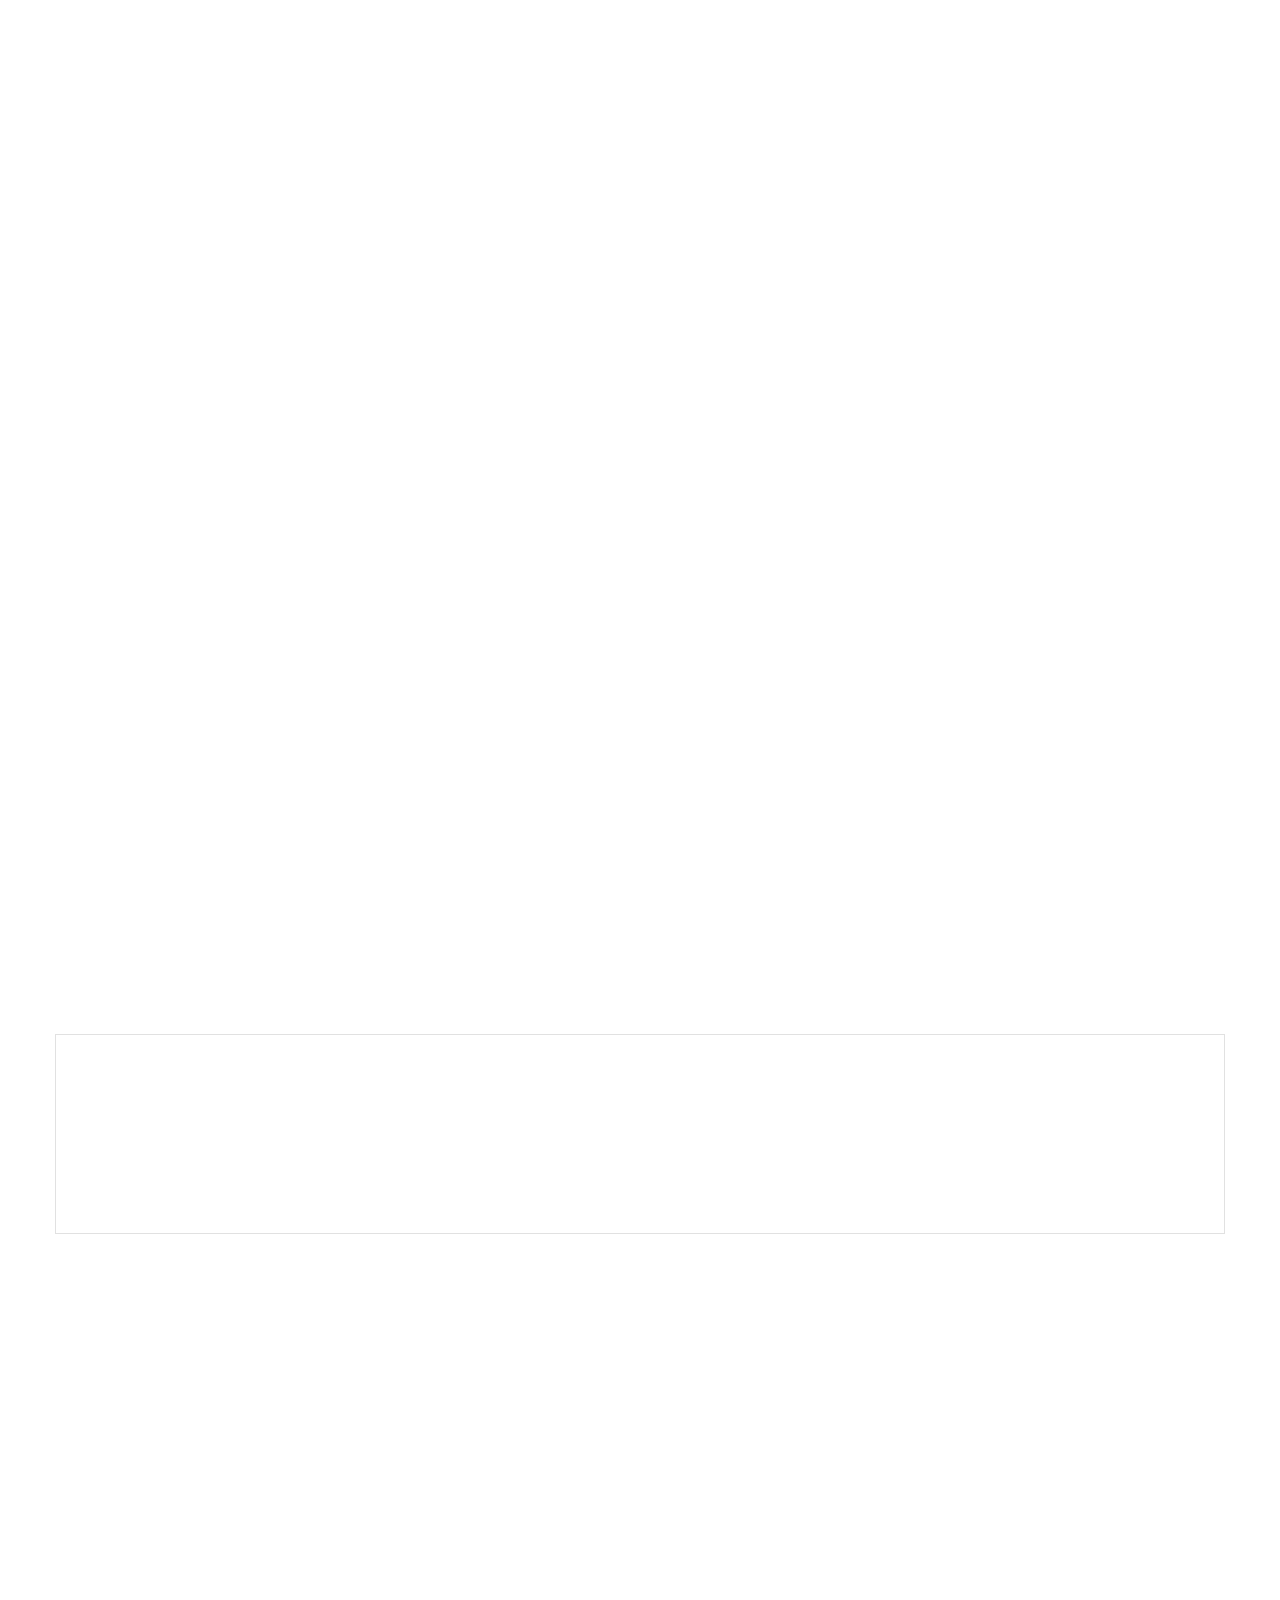
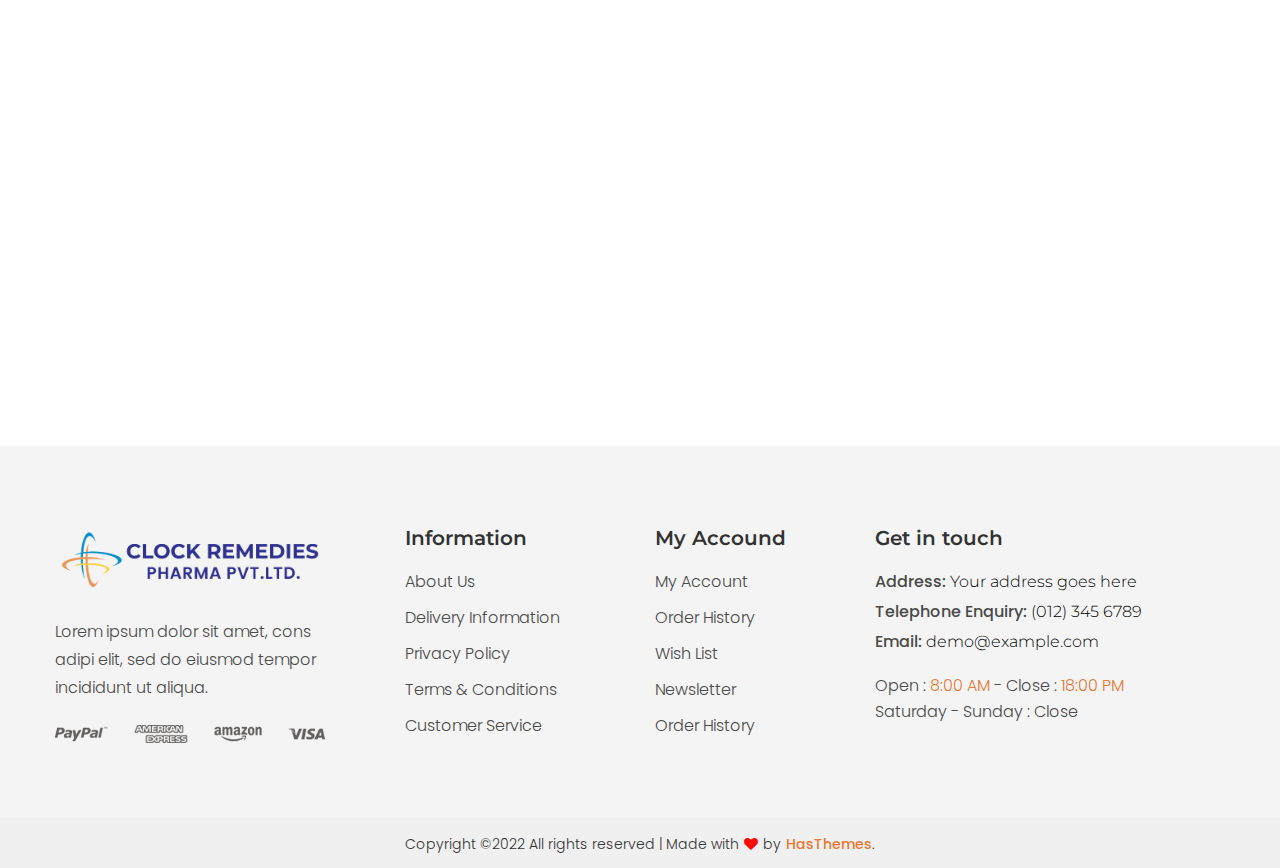
<file: index-7.html>
<!DOCTYPE html>
<html lang="zxx">

<head>
    <meta charset="utf-8">
    <meta http-equiv="x-ua-compatible" content="ie=edge">
    <title>Urdan - Minimal eCommerce HTML Template</title>
    <meta name="robots" content="noindex, follow" />
    <meta name="description" content="Urdan Minimal eCommerce Bootstrap 5 Template is a stunning eCommerce website template that is the best choice for any online store.">
    <meta name="viewport" content="width=device-width, initial-scale=1">
    <link rel="profile" href="https://gmpg.org/xfn/11">
    <link rel="canonical" href="https://htmldemo.hasthemes.com/urdan/index.html" />

    <!-- Open Graph (OG) meta tags are snippets of code that control how URLs are displayed when shared on social media  -->
    <meta property="og:locale" content="en_US" />
    <meta property="og:type" content="website" />
    <meta property="og:title" content="Urdan - Minimal eCommerce HTML Template" />
    <meta property="og:url" content="https://htmldemo.hasthemes.com/urdan/index.html" />
    <meta property="og:site_name" content="Urdan - Minimal eCommerce HTML Template" />
    <!-- For the og:image content, replace the # with a link of an image -->
    <meta property="og:image" content="#" />
    <meta property="og:description" content="Urdan Minimal eCommerce Bootstrap 5 Template is a stunning eCommerce website template that is the best choice for any online store." />
    <!-- Add site Favicon -->
    <link rel="icon" href="assets/images/favicon/cropped-favicon-32x32.png" sizes="32x32" />
    <link rel="icon" href="assets/images/favicon/cropped-favicon-192x192.png" sizes="192x192" />
    <link rel="apple-touch-icon" href="assets/images/favicon/cropped-favicon-180x180.png" />
    <meta name="msapplication-TileImage" content="assets/images/favicon/cropped-favicon-270x270.png" />

    <!-- All CSS is here
	============================================ -->
    <link rel="stylesheet" href="assets/css/vendor/bootstrap.min.css" />
    <link rel="stylesheet" href="assets/css/vendor/pe-icon-7-stroke.css" />
    <link rel="stylesheet" href="assets/css/vendor/themify-icons.css" />
    <link rel="stylesheet" href="assets/css/vendor/font-awesome.min.css" />
    <link rel="stylesheet" href="assets/css/plugins/animate.css" />
    <link rel="stylesheet" href="assets/css/plugins/aos.css" />
    <link rel="stylesheet" href="assets/css/plugins/magnific-popup.css" />
    <link rel="stylesheet" href="assets/css/plugins/swiper.min.css" />
    <link rel="stylesheet" href="assets/css/plugins/jquery-ui.css" />
    <link rel="stylesheet" href="assets/css/plugins/nice-select.css" />
    <link rel="stylesheet" href="assets/css/plugins/select2.min.css" />
    <link rel="stylesheet" href="assets/css/plugins/easyzoom.css" />
    <link rel="stylesheet" href="assets/css/plugins/slinky.css" />
    <link rel="stylesheet" href="assets/css/style.css" />
</head>




<body>
    <div class="main-wrapper main-wrapper-2">
        <header class="header-area header-responsive-padding header-height-1">
            <div class="header-top d-none d-lg-block bg-gray">
                <div class="container">
                    <div class="row align-items-center">
                        <div class="col-lg-6 col-6">
                            <div class="welcome-text">
                                <p>Default Welcome Msg! </p>
                            </div>
                        </div>
                        <div class="col-lg-6 col-6">
                            <div class="language-currency-wrap">
                                <div class="currency-wrap border-style">
                                    <a class="currency-active" href="#">$ Dollar (US) <i class=" ti-angle-down "></i></a>
                                    <div class="currency-dropdown">
                                        <ul>
                                            <li><a href="#">Taka (BDT) </a></li>
                                            <li><a href="#">Riyal (SAR) </a></li>
                                            <li><a href="#">Rupee (INR) </a></li>
                                        </ul>
                                    </div>
                                </div>
                                <div class="language-wrap">
                                    <a class="language-active" href="#"><img src="assets/images/icon-img/flag.png" alt=""> English <i class=" ti-angle-down "></i></a>
                                    <div class="language-dropdown">
                                        <ul>
                                            <li><a href="#"><img src="assets/images/icon-img/flag.png" alt="">English </a></li>
                                            <li><a href="#"><img src="assets/images/icon-img/spanish.png" alt="">Spanish</a></li>
                                            <li><a href="#"><img src="assets/images/icon-img/arabic.png" alt="">Arabic </a></li>
                                        </ul>
                                    </div>
                                </div>
                            </div>
                        </div>
                    </div>
                </div>
            </div>
            <div class="header-bottom sticky-bar">
                <div class="container">
                    <div class="row align-items-center">
                        <div class="col-lg-3 col-md-6 col-6">
                            <div class="logo">
                                <a href="index.html"><img src="assets/images/logo/logo.png" alt="logo"></a>
                            </div>
                        </div>
                        <div class="col-lg-6 d-none d-lg-block d-flex justify-content-center">
                            <div class="main-menu text-center">
                                <nav>
                                    <ul>
                                        <li><a href="index.html">HOME</a>
                                            <ul class="sub-menu-style">
                                                <li><a href="index.html">Home version 1 </a></li>
                                                <li><a href="index-2.html">Home version 2</a></li>
                                                <li><a href="index-3.html">Home version 3</a></li>
                                                <li><a href="index-4.html">Home version 4</a></li>
                                                <li><a href="index-5.html">Home version 5</a></li>
                                                <li><a href="index-6.html">Home version 6</a></li>
                                                <li><a href="index-7.html">Home version 7</a></li>
                                                <li><a href="index-8.html">Home version 8</a></li>
                                            </ul>
                                        </li>
                                        <li><a href="shop.html">SHOP</a>
                                            <ul class="mega-menu-style mega-menu-mrg-1">
                                                <li>
                                                    <ul>
                                                        <li>
                                                            <a class="dropdown-title" href="#">Shop Layout</a>
                                                            <ul>
                                                                <li><a href="shop.html">standard style</a></li>
                                                                <li><a href="shop-sidebar.html">shop grid sidebar</a></li>
                                                                <li><a href="shop-list.html">shop list style</a></li>
                                                                <li><a href="shop-list-sidebar.html">shop list sidebar</a></li>
                                                                <li><a href="shop-right-sidebar.html">shop right sidebar</a></li>
                                                                <li><a href="shop-location.html">store location</a></li>
                                                            </ul>
                                                        </li>
                                                        <li>
                                                            <a class="dropdown-title" href="#">Products Layout</a>
                                                            <ul>
                                                                <li><a href="product-details.html">tab style 1</a></li>
                                                                <li><a href="product-details-2.html">tab style 2</a></li>
                                                                <li><a href="product-details-gallery.html">gallery style </a></li>
                                                                <li><a href="product-details-affiliate.html">affiliate style</a></li>
                                                                <li><a href="product-details-group.html">group style</a></li>
                                                                <li><a href="product-details-fixed-img.html">fixed image style </a></li>
                                                            </ul>
                                                        </li>
                                                        <li>
                                                            <a href="shop.html"><img src="assets/images/banner/menu.png" alt=""></a>
                                                        </li>
                                                    </ul>
                                                </li>
                                            </ul>
                                        </li>
                                        <li><a href="#">PAGES</a>
                                            <ul class="sub-menu-style">
                                                <li><a href="about-us.html">about us </a></li>
                                                <li><a href="cart.html">cart page</a></li>
                                                <li><a href="checkout.html">checkout </a></li>
                                                <li><a href="my-account.html">my account</a></li>
                                                <li><a href="wishlist.html">wishlist </a></li>
                                                <li><a href="compare.html">compare </a></li>
                                                <li><a href="contact-us.html">contact us </a></li>
                                                <li><a href="login-register.html">login / register </a></li>
                                            </ul>
                                        </li>
                                        <li><a href="blog.html">BLOG</a>
                                            <ul class="sub-menu-style">
                                                <li><a href="blog.html">blog standard </a></li>
                                                <li><a href="blog-sidebar.html">blog sidebar</a></li>
                                                <li><a href="blog-details.html">blog details</a></li>
                                            </ul>
                                        </li>
                                        <li><a href="about-us.html">ABOUT</a></li>
                                        <li><a href="contact-us.html">CONTACT US</a></li>
                                    </ul>
                                </nav>
                            </div>
                        </div>
                        <div class="col-lg-3 col-md-6 col-6">
                            <div class="header-action-wrap">
                                <div class="header-action-style header-search-1">
                                    <a class="search-toggle" href="#">
                                        <i class="pe-7s-search s-open"></i>
                                        <i class="pe-7s-close s-close"></i>
                                    </a>
                                    <div class="search-wrap-1">
                                        <form action="#">
                                            <input placeholder="Search products…" type="text">
                                            <button class="button-search"><i class="pe-7s-search"></i></button>
                                        </form>
                                    </div>
                                </div>
                                <div class="header-action-style">
                                    <a title="Login Register" href="login-register.html"><i class="pe-7s-user"></i></a>
                                </div>
                                <div class="header-action-style">
                                    <a title="Wishlist" href="wishlist.html"><i class="pe-7s-like"></i></a>
                                </div>
                                <div class="header-action-style header-action-cart">
                                    <a class="cart-active" href="#"><i class="pe-7s-shopbag"></i>
                                        <span class="product-count bg-black">01</span>
                                    </a>
                                </div>
                                <div class="header-action-style d-block d-lg-none">
                                    <a class="mobile-menu-active-button" href="#"><i class="pe-7s-menu"></i></a>
                                </div>
                            </div>
                        </div>
                    </div>
                </div>
            </div>
        </header>
        <!-- mini cart start -->
        <div class="sidebar-cart-active">
            <div class="sidebar-cart-all">
                <a class="cart-close" href="#"><i class="pe-7s-close"></i></a>
                <div class="cart-content">
                    <h3>Shopping Cart</h3>
                    <ul>
                        <li>
                            <div class="cart-img">
                                <a href="#"><img src="assets/images/cart/cart-1.jpg" alt=""></a>
                            </div>
                            <div class="cart-title">
                                <h4><a href="#">Stylish Swing Chair</a></h4>
                                <span> 1 × $49.00	</span>
                            </div>
                            <div class="cart-delete">
                                <a href="#">×</a>
                            </div>
                        </li>
                        <li>
                            <div class="cart-img">
                                <a href="#"><img src="assets/images/cart/cart-2.jpg" alt=""></a>
                            </div>
                            <div class="cart-title">
                                <h4><a href="#">Modern Chairs</a></h4>
                                <span> 1 × $49.00	</span>
                            </div>
                            <div class="cart-delete">
                                <a href="#">×</a>
                            </div>
                        </li>
                    </ul>
                    <div class="cart-total">
                        <h4>Subtotal: <span>$170.00</span></h4>
                    </div>
                    <div class="cart-btn btn-hover">
                        <a class="theme-color" href="cart.html">view cart</a>
                    </div>
                    <div class="checkout-btn btn-hover">
                        <a class="theme-color" href="checkout.html">checkout</a>
                    </div>
                </div>
            </div>
        </div>
        <div class="slider-category-area">
            <div class="slider-fixed-image slider-height-4 bg-img slider-bg-color-4" style="background-image:url(assets/images/slider/slider-fix-img.jpg)">
                <div class="container">
                    <div class="row">
                        <div class="col-12">
                            <div class="slider-content-4 pt-145 text-center">
                                <h5 data-aos="fade-up" data-aos-delay="200">new arrival</h5>
                                <h1 data-aos="fade-up" data-aos-delay="400">Summer New <br>Collection</h1>
                                <div class="slider-btn btn-hover" data-aos="fade-up" data-aos-delay="600">
                                    <a href="product-details.html" class="btn btn-bg-white btn-text-black btn-border-radius btn-padding-inc hover-border-radius">
                                        Shop Now <i class=" ti-arrow-right "></i>
                                    </a>
                                </div>
                            </div>
                        </div>
                    </div>
                </div>
            </div>
            <div class="category-area category-area-position">
                <div class="container">
                    <div class="category-slider-active-2 swiper-container">
                        <div class="swiper-wrapper">
                            <div class="swiper-slide">
                                <div class="single-category-wrap-2 text-center" data-aos="fade-up" data-aos-delay="200">
                                    <div class="category-img-2">
                                        <a href="shop.html">
                                            <img class="category-normal-img" src="assets/images/category/category-6.png" alt="">
                                            <img class="category-hover-img" src="assets/images/category/category-hover-6.png" alt="icon">
                                        </a>
                                    </div>
                                    <div class="category-content-2">
                                        <h4><a href="shop.html">Wooden Sat</a></h4>
                                    </div>
                                </div>
                            </div>
                            <div class="swiper-slide">
                                <div class="single-category-wrap-2 text-center" data-aos="fade-up" data-aos-delay="400">
                                    <div class="category-img-2">
                                        <a href="shop.html">
                                            <img class="category-normal-img" src="assets/images/category/category-7.png" alt="">
                                            <img class="category-hover-img" src="assets/images/category/category-hover-7.png" alt="icon">
                                        </a>
                                    </div>
                                    <div class="category-content-2">
                                        <h4><a href="shop.html">Office Cabin</a></h4>
                                    </div>
                                </div>
                            </div>
                            <div class="swiper-slide">
                                <div class="single-category-wrap-2 text-center" data-aos="fade-up" data-aos-delay="600">
                                    <div class="category-img-2">
                                        <a href="shop.html">
                                            <img class="category-normal-img" src="assets/images/category/category-8.png" alt="">
                                            <img class="category-hover-img" src="assets/images/category/category-hover-8.png" alt="icon">
                                        </a>
                                    </div>
                                    <div class="category-content-2">
                                        <h4><a href="shop.html">Bedroom Light</a></h4>
                                    </div>
                                </div>
                            </div>
                            <div class="swiper-slide">
                                <div class="single-category-wrap-2 text-center" data-aos="fade-up" data-aos-delay="800">
                                    <div class="category-img-2">
                                        <a href="shop.html">
                                            <img class="category-normal-img" src="assets/images/category/category-9.png" alt="">
                                            <img class="category-hover-img" src="assets/images/category/category-hover-9.png" alt="icon">
                                        </a>
                                    </div>
                                    <div class="category-content-2">
                                        <h4><a href="shop.html">Bathroom Kit</a></h4>
                                    </div>
                                </div>
                            </div>
                            <div class="swiper-slide">
                                <div class="single-category-wrap-2 text-center" data-aos="fade-up" data-aos-delay="1000">
                                    <div class="category-img-2">
                                        <a href="shop.html">
                                            <img class="category-normal-img" src="assets/images/category/category-10.png" alt="">
                                            <img class="category-hover-img" src="assets/images/category/category-hover-10.png" alt="icon">
                                        </a>
                                    </div>
                                    <div class="category-content-2">
                                        <h4><a href="shop.html">Kitchen Kit</a></h4>
                                    </div>
                                </div>
                            </div>
                            <div class="swiper-slide">
                                <div class="single-category-wrap-2 text-center">
                                    <div class="category-img-2">
                                        <a href="#">
                                            <img class="category-normal-img" src="assets/images/category/category-11.png" alt="">
                                            <img class="category-hover-img" src="assets/images/category/category-hover-11.png" alt="icon">
                                        </a>
                                    </div>
                                    <div class="category-content-2">
                                        <h4><a href="#">Computer Table</a></h4>
                                    </div>
                                </div>
                            </div>
                            <div class="swiper-slide">
                                <div class="single-category-wrap-2 text-center">
                                    <div class="category-img-2">
                                        <a href="#">
                                            <img class="category-normal-img" src="assets/images/category/category-7.png" alt="">
                                            <img class="category-hover-img" src="assets/images/category/category-hover-7.png" alt="icon">
                                        </a>
                                    </div>
                                    <div class="category-content-2">
                                        <h4><a href="#">Office Cabin</a></h4>
                                    </div>
                                </div>
                            </div>
                        </div>
                    </div>
                </div>
            </div>
        </div>
        <div class="banner-area padding-22-row-col pt-100 pb-65">
            <div class="container">
                <div class="row">
                    <div class="col-lg-6 col-md-6 col-12">
                        <div class="banner-wrap mb-30" data-aos="fade-up" data-aos-delay="200">
                            <a href="product-details.html"><img src="assets/images/banner/banner-6.png" alt=""></a>
                            <div class="banner-content-5">
                                <span>Up To 40% Off</span>
                                <h2>Dining Furniture</h2>
                                <div class="btn-style-3 btn-hover">
                                    <a class="btn hover-border-radius" href="product-details.html">Shop Now</a>
                                </div>
                            </div>
                        </div>
                    </div>
                    <div class="col-lg-6 col-md-6 col-12">
                        <div class="banner-wrap mb-30" data-aos="fade-up" data-aos-delay="400">
                            <a href="product-details.html"><img src="assets/images/banner/banner-7.png" alt=""></a>
                            <div class="banner-content-5">
                                <span>Up To 40% Off</span>
                                <h2>Bed Furniture</h2>
                                <div class="btn-style-3 btn-hover">
                                    <a class="btn hover-border-radius" href="product-details.html">Shop Now</a>
                                </div>
                            </div>
                        </div>
                    </div>
                </div>
            </div>
        </div>
        <div class="product-area pb-95">
            <div class="container">
                <div class="tab-style-1 tab-style-1-modify tab-center nav" data-aos="fade-up" data-aos-delay="200">
                    <a href="#pro-1" data-bs-toggle="tab">Hot Products </a>
                    <a class="active" href="#pro-2" data-bs-toggle="tab">New Arrivals </a>
                    <a href="#pro-3" data-bs-toggle="tab" class=""> Best Sellers </a>
                    <a href="#pro-4" data-bs-toggle="tab" class=""> Sale Items </a>
                </div>
                <div class="tab-content jump">
                    <div id="pro-1" class="tab-pane">
                        <div class="product-slider-active-2 swiper-container">
                            <div class="swiper-wrapper">
                                <div class="swiper-slide">
                                    <div class="product-wrap">
                                        <div class="product-img img-zoom mb-25">
                                            <a href="product-details.html">
                                                <img src="assets/images/product/product-3.png" alt="">
                                            </a>
                                            <div class="product-badge badge-top badge-right badge-pink">
                                                <span>-10%</span>
                                            </div>
                                            <div class="product-action-wrap">
                                                <button class="product-action-btn-1" title="Wishlist"><i class="pe-7s-like"></i></button>
                                                <button class="product-action-btn-1" title="Quick View" data-bs-toggle="modal" data-bs-target="#exampleModal">
                                                    <i class="pe-7s-look"></i>
                                                </button>
                                            </div>
                                            <div class="product-action-2-wrap">
                                                <button class="product-action-btn-2" title="Add To Cart"><i class="pe-7s-cart"></i> Add to cart</button>
                                            </div>
                                        </div>
                                        <div class="product-content">
                                            <h3><a href="product-details.html">New Modern Sofa Set</a></h3>
                                            <div class="product-price">
                                                <span class="old-price">$25.89 </span>
                                                <span class="new-price">$20.25 </span>
                                            </div>
                                        </div>
                                    </div>
                                </div>
                                <div class="swiper-slide">
                                    <div class="product-wrap">
                                        <div class="product-img img-zoom mb-25">
                                            <a href="product-details.html">
                                                <img src="assets/images/product/product-4.png" alt="">
                                            </a>
                                            <div class="product-action-wrap">
                                                <button class="product-action-btn-1" title="Wishlist"><i class="pe-7s-like"></i></button>
                                                <button class="product-action-btn-1" title="Quick View" data-bs-toggle="modal" data-bs-target="#exampleModal">
                                                    <i class="pe-7s-look"></i>
                                                </button>
                                            </div>
                                            <div class="product-action-2-wrap">
                                                <button class="product-action-btn-2" title="Add To Cart"><i class="pe-7s-cart"></i> Add to cart</button>
                                            </div>
                                        </div>
                                        <div class="product-content">
                                            <h3><a href="product-details.html">New Modern Sofa Set</a></h3>
                                            <div class="product-price">
                                                <span>$50.25 </span>
                                            </div>
                                        </div>
                                    </div>
                                </div>
                                <div class="swiper-slide">
                                    <div class="product-wrap">
                                        <div class="product-img img-zoom mb-25">
                                            <a href="product-details.html">
                                                <img src="assets/images/product/product-1.png" alt="">
                                            </a>
                                            <div class="product-badge badge-top badge-right badge-pink">
                                                <span>-10%</span>
                                            </div>
                                            <div class="product-action-wrap">
                                                <button class="product-action-btn-1" title="Wishlist"><i class="pe-7s-like"></i></button>
                                                <button class="product-action-btn-1" title="Quick View" data-bs-toggle="modal" data-bs-target="#exampleModal">
                                                    <i class="pe-7s-look"></i>
                                                </button>
                                            </div>
                                            <div class="product-action-2-wrap">
                                                <button class="product-action-btn-2" title="Add To Cart"><i class="pe-7s-cart"></i> Add to cart</button>
                                            </div>
                                        </div>
                                        <div class="product-content">
                                            <h3><a href="product-details.html">Easy Modern Chair</a></h3>
                                            <div class="product-price">
                                                <span class="old-price">$45.00 </span>
                                                <span class="new-price">$40.00 </span>
                                            </div>
                                        </div>
                                    </div>
                                </div>
                                <div class="swiper-slide">
                                    <div class="product-wrap">
                                        <div class="product-img img-zoom mb-25">
                                            <a href="product-details.html">
                                                <img src="assets/images/product/product-2.png" alt="">
                                            </a>
                                            <div class="product-action-wrap">
                                                <button class="product-action-btn-1" title="Wishlist"><i class="pe-7s-like"></i></button>
                                                <button class="product-action-btn-1" title="Quick View" data-bs-toggle="modal" data-bs-target="#exampleModal">
                                                    <i class="pe-7s-look"></i>
                                                </button>
                                            </div>
                                            <div class="product-action-2-wrap">
                                                <button class="product-action-btn-2" title="Add To Cart"><i class="pe-7s-cart"></i> Add to cart</button>
                                            </div>
                                        </div>
                                        <div class="product-content">
                                            <h3><a href="product-details.html">Stylish Swing Chair</a></h3>
                                            <div class="product-price">
                                                <span>$30.25 </span>
                                            </div>
                                        </div>
                                    </div>
                                </div>
                                <div class="swiper-slide">
                                    <div class="product-wrap">
                                        <div class="product-img img-zoom mb-25">
                                            <a href="product-details.html">
                                                <img src="assets/images/product/product-2.png" alt="">
                                            </a>
                                            <div class="product-badge badge-top badge-right badge-pink">
                                                <span>-10%</span>
                                            </div>
                                            <div class="product-action-wrap">
                                                <button class="product-action-btn-1" title="Wishlist"><i class="pe-7s-like"></i></button>
                                                <button class="product-action-btn-1" title="Quick View" data-bs-toggle="modal" data-bs-target="#exampleModal">
                                                    <i class="pe-7s-look"></i>
                                                </button>
                                            </div>
                                            <div class="product-action-2-wrap">
                                                <button class="product-action-btn-2" title="Add To Cart"><i class="pe-7s-cart"></i> Add to cart</button>
                                            </div>
                                        </div>
                                        <div class="product-content">
                                            <h3><a href="product-details.html">New Modern Sofa Set</a></h3>
                                            <div class="product-price">
                                                <span class="old-price">$80.50 </span>
                                                <span class="new-price">$75.25 </span>
                                            </div>
                                        </div>
                                    </div>
                                </div>
                            </div>
                        </div>
                    </div>
                    <div id="pro-2" class="tab-pane active">
                        <div class="product-slider-active-2 swiper-container">
                            <div class="swiper-wrapper">
                                <div class="swiper-slide">
                                    <div class="product-wrap" data-aos="fade-up" data-aos-delay="200">
                                        <div class="product-img img-zoom mb-25">
                                            <a href="product-details.html">
                                                <img src="assets/images/product/product-1.png" alt="">
                                            </a>
                                            <div class="product-badge badge-top badge-right badge-pink">
                                                <span>-10%</span>
                                            </div>
                                            <div class="product-action-wrap">
                                                <button class="product-action-btn-1" title="Wishlist"><i class="pe-7s-like"></i></button>
                                                <button class="product-action-btn-1" title="Quick View" data-bs-toggle="modal" data-bs-target="#exampleModal">
                                                    <i class="pe-7s-look"></i>
                                                </button>
                                            </div>
                                            <div class="product-action-2-wrap">
                                                <button class="product-action-btn-2" title="Add To Cart"><i class="pe-7s-cart"></i> Add to cart</button>
                                            </div>
                                        </div>
                                        <div class="product-content">
                                            <h3><a href="product-details.html">New Modern Sofa Set</a></h3>
                                            <div class="product-price">
                                                <span class="old-price">$25.89 </span>
                                                <span class="new-price">$20.25 </span>
                                            </div>
                                        </div>
                                    </div>
                                </div>
                                <div class="swiper-slide">
                                    <div class="product-wrap" data-aos="fade-up" data-aos-delay="400">
                                        <div class="product-img img-zoom mb-25">
                                            <a href="product-details.html">
                                                <img src="assets/images/product/product-2.png" alt="">
                                            </a>
                                            <div class="product-action-wrap">
                                                <button class="product-action-btn-1" title="Wishlist"><i class="pe-7s-like"></i></button>
                                                <button class="product-action-btn-1" title="Quick View" data-bs-toggle="modal" data-bs-target="#exampleModal">
                                                    <i class="pe-7s-look"></i>
                                                </button>
                                            </div>
                                            <div class="product-action-2-wrap">
                                                <button class="product-action-btn-2" title="Add To Cart"><i class="pe-7s-cart"></i> Add to cart</button>
                                            </div>
                                        </div>
                                        <div class="product-content">
                                            <h3><a href="product-details.html">New Modern Sofa Set</a></h3>
                                            <div class="product-price">
                                                <span>$50.25 </span>
                                            </div>
                                        </div>
                                    </div>
                                </div>
                                <div class="swiper-slide">
                                    <div class="product-wrap" data-aos="fade-up" data-aos-delay="600">
                                        <div class="product-img img-zoom mb-25">
                                            <a href="product-details.html">
                                                <img src="assets/images/product/product-3.png" alt="">
                                            </a>
                                            <div class="product-badge badge-top badge-right badge-pink">
                                                <span>-10%</span>
                                            </div>
                                            <div class="product-action-wrap">
                                                <button class="product-action-btn-1" title="Wishlist"><i class="pe-7s-like"></i></button>
                                                <button class="product-action-btn-1" title="Quick View" data-bs-toggle="modal" data-bs-target="#exampleModal">
                                                    <i class="pe-7s-look"></i>
                                                </button>
                                            </div>
                                            <div class="product-action-2-wrap">
                                                <button class="product-action-btn-2" title="Add To Cart"><i class="pe-7s-cart"></i> Add to cart</button>
                                            </div>
                                        </div>
                                        <div class="product-content">
                                            <h3><a href="product-details.html">Easy Modern Chair</a></h3>
                                            <div class="product-price">
                                                <span class="old-price">$45.00 </span>
                                                <span class="new-price">$40.00 </span>
                                            </div>
                                        </div>
                                    </div>
                                </div>
                                <div class="swiper-slide">
                                    <div class="product-wrap" data-aos="fade-up" data-aos-delay="800">
                                        <div class="product-img img-zoom mb-25">
                                            <a href="product-details.html">
                                                <img src="assets/images/product/product-4.png" alt="">
                                            </a>
                                            <div class="product-action-wrap">
                                                <button class="product-action-btn-1" title="Wishlist"><i class="pe-7s-like"></i></button>
                                                <button class="product-action-btn-1" title="Quick View" data-bs-toggle="modal" data-bs-target="#exampleModal">
                                                    <i class="pe-7s-look"></i>
                                                </button>
                                            </div>
                                            <div class="product-action-2-wrap">
                                                <button class="product-action-btn-2" title="Add To Cart"><i class="pe-7s-cart"></i> Add to cart</button>
                                            </div>
                                        </div>
                                        <div class="product-content">
                                            <h3><a href="product-details.html">Stylish Swing Chair</a></h3>
                                            <div class="product-price">
                                                <span>$30.25 </span>
                                            </div>
                                        </div>
                                    </div>
                                </div>
                                <div class="swiper-slide">
                                    <div class="product-wrap" data-aos="fade-up" data-aos-delay="1000">
                                        <div class="product-img img-zoom mb-25">
                                            <a href="product-details.html">
                                                <img src="assets/images/product/product-2.png" alt="">
                                            </a>
                                            <div class="product-badge badge-top badge-right badge-pink">
                                                <span>-10%</span>
                                            </div>
                                            <div class="product-action-wrap">
                                                <button class="product-action-btn-1" title="Wishlist"><i class="pe-7s-like"></i></button>
                                                <button class="product-action-btn-1" title="Quick View" data-bs-toggle="modal" data-bs-target="#exampleModal">
                                                    <i class="pe-7s-look"></i>
                                                </button>
                                            </div>
                                            <div class="product-action-2-wrap">
                                                <button class="product-action-btn-2" title="Add To Cart"><i class="pe-7s-cart"></i> Add to cart</button>
                                            </div>
                                        </div>
                                        <div class="product-content">
                                            <h3><a href="product-details.html">New Modern Sofa Set</a></h3>
                                            <div class="product-price">
                                                <span class="old-price">$80.50 </span>
                                                <span class="new-price">$75.25 </span>
                                            </div>
                                        </div>
                                    </div>
                                </div>
                            </div>
                        </div>
                    </div>
                    <div id="pro-3" class="tab-pane">
                        <div class="product-slider-active-2 swiper-container">
                            <div class="swiper-wrapper">
                                <div class="swiper-slide">
                                    <div class="product-wrap">
                                        <div class="product-img img-zoom mb-25">
                                            <a href="product-details.html">
                                                <img src="assets/images/product/product-4.png" alt="">
                                            </a>
                                            <div class="product-badge badge-top badge-right badge-pink">
                                                <span>-10%</span>
                                            </div>
                                            <div class="product-action-wrap">
                                                <button class="product-action-btn-1" title="Wishlist"><i class="pe-7s-like"></i></button>
                                                <button class="product-action-btn-1" title="Quick View" data-bs-toggle="modal" data-bs-target="#exampleModal">
                                                    <i class="pe-7s-look"></i>
                                                </button>
                                            </div>
                                            <div class="product-action-2-wrap">
                                                <button class="product-action-btn-2" title="Add To Cart"><i class="pe-7s-cart"></i> Add to cart</button>
                                            </div>
                                        </div>
                                        <div class="product-content">
                                            <h3><a href="product-details.html">New Modern Sofa Set</a></h3>
                                            <div class="product-price">
                                                <span class="old-price">$25.89 </span>
                                                <span class="new-price">$20.25 </span>
                                            </div>
                                        </div>
                                    </div>
                                </div>
                                <div class="swiper-slide">
                                    <div class="product-wrap">
                                        <div class="product-img img-zoom mb-25">
                                            <a href="product-details.html">
                                                <img src="assets/images/product/product-3.png" alt="">
                                            </a>
                                            <div class="product-action-wrap">
                                                <button class="product-action-btn-1" title="Wishlist"><i class="pe-7s-like"></i></button>
                                                <button class="product-action-btn-1" title="Quick View" data-bs-toggle="modal" data-bs-target="#exampleModal">
                                                    <i class="pe-7s-look"></i>
                                                </button>
                                            </div>
                                            <div class="product-action-2-wrap">
                                                <button class="product-action-btn-2" title="Add To Cart"><i class="pe-7s-cart"></i> Add to cart</button>
                                            </div>
                                        </div>
                                        <div class="product-content">
                                            <h3><a href="product-details.html">New Modern Sofa Set</a></h3>
                                            <div class="product-price">
                                                <span>$50.25 </span>
                                            </div>
                                        </div>
                                    </div>
                                </div>
                                <div class="swiper-slide">
                                    <div class="product-wrap">
                                        <div class="product-img img-zoom mb-25">
                                            <a href="product-details.html">
                                                <img src="assets/images/product/product-2.png" alt="">
                                            </a>
                                            <div class="product-badge badge-top badge-right badge-pink">
                                                <span>-10%</span>
                                            </div>
                                            <div class="product-action-wrap">
                                                <button class="product-action-btn-1" title="Wishlist"><i class="pe-7s-like"></i></button>
                                                <button class="product-action-btn-1" title="Quick View" data-bs-toggle="modal" data-bs-target="#exampleModal">
                                                    <i class="pe-7s-look"></i>
                                                </button>
                                            </div>
                                            <div class="product-action-2-wrap">
                                                <button class="product-action-btn-2" title="Add To Cart"><i class="pe-7s-cart"></i> Add to cart</button>
                                            </div>
                                        </div>
                                        <div class="product-content">
                                            <h3><a href="product-details.html">Easy Modern Chair</a></h3>
                                            <div class="product-price">
                                                <span class="old-price">$45.00 </span>
                                                <span class="new-price">$40.00 </span>
                                            </div>
                                        </div>
                                    </div>
                                </div>
                                <div class="swiper-slide">
                                    <div class="product-wrap">
                                        <div class="product-img img-zoom mb-25">
                                            <a href="product-details.html">
                                                <img src="assets/images/product/product-1.png" alt="">
                                            </a>
                                            <div class="product-action-wrap">
                                                <button class="product-action-btn-1" title="Wishlist"><i class="pe-7s-like"></i></button>
                                                <button class="product-action-btn-1" title="Quick View" data-bs-toggle="modal" data-bs-target="#exampleModal">
                                                    <i class="pe-7s-look"></i>
                                                </button>
                                            </div>
                                            <div class="product-action-2-wrap">
                                                <button class="product-action-btn-2" title="Add To Cart"><i class="pe-7s-cart"></i> Add to cart</button>
                                            </div>
                                        </div>
                                        <div class="product-content">
                                            <h3><a href="product-details.html">Stylish Swing Chair</a></h3>
                                            <div class="product-price">
                                                <span>$30.25 </span>
                                            </div>
                                        </div>
                                    </div>
                                </div>
                                <div class="swiper-slide">
                                    <div class="product-wrap">
                                        <div class="product-img img-zoom mb-25">
                                            <a href="product-details.html">
                                                <img src="assets/images/product/product-2.png" alt="">
                                            </a>
                                            <div class="product-badge badge-top badge-right badge-pink">
                                                <span>-10%</span>
                                            </div>
                                            <div class="product-action-wrap">
                                                <button class="product-action-btn-1" title="Wishlist"><i class="pe-7s-like"></i></button>
                                                <button class="product-action-btn-1" title="Quick View" data-bs-toggle="modal" data-bs-target="#exampleModal">
                                                    <i class="pe-7s-look"></i>
                                                </button>
                                            </div>
                                            <div class="product-action-2-wrap">
                                                <button class="product-action-btn-2" title="Add To Cart"><i class="pe-7s-cart"></i> Add to cart</button>
                                            </div>
                                        </div>
                                        <div class="product-content">
                                            <h3><a href="product-details.html">New Modern Sofa Set</a></h3>
                                            <div class="product-price">
                                                <span class="old-price">$80.50 </span>
                                                <span class="new-price">$75.25 </span>
                                            </div>
                                        </div>
                                    </div>
                                </div>
                            </div>
                        </div>
                    </div>
                    <div id="pro-4" class="tab-pane">
                        <div class="product-slider-active-2 swiper-container">
                            <div class="swiper-wrapper">
                                <div class="swiper-slide">
                                    <div class="product-wrap">
                                        <div class="product-img img-zoom mb-25">
                                            <a href="product-details.html">
                                                <img src="assets/images/product/product-2.png" alt="">
                                            </a>
                                            <div class="product-badge badge-top badge-right badge-pink">
                                                <span>-10%</span>
                                            </div>
                                            <div class="product-action-wrap">
                                                <button class="product-action-btn-1" title="Wishlist"><i class="pe-7s-like"></i></button>
                                                <button class="product-action-btn-1" title="Quick View" data-bs-toggle="modal" data-bs-target="#exampleModal">
                                                    <i class="pe-7s-look"></i>
                                                </button>
                                            </div>
                                            <div class="product-action-2-wrap">
                                                <button class="product-action-btn-2" title="Add To Cart"><i class="pe-7s-cart"></i> Add to cart</button>
                                            </div>
                                        </div>
                                        <div class="product-content">
                                            <h3><a href="product-details.html">New Modern Sofa Set</a></h3>
                                            <div class="product-price">
                                                <span class="old-price">$25.89 </span>
                                                <span class="new-price">$20.25 </span>
                                            </div>
                                        </div>
                                    </div>
                                </div>
                                <div class="swiper-slide">
                                    <div class="product-wrap">
                                        <div class="product-img img-zoom mb-25">
                                            <a href="product-details.html">
                                                <img src="assets/images/product/product-1.png" alt="">
                                            </a>
                                            <div class="product-action-wrap">
                                                <button class="product-action-btn-1" title="Wishlist"><i class="pe-7s-like"></i></button>
                                                <button class="product-action-btn-1" title="Quick View" data-bs-toggle="modal" data-bs-target="#exampleModal">
                                                    <i class="pe-7s-look"></i>
                                                </button>
                                            </div>
                                            <div class="product-action-2-wrap">
                                                <button class="product-action-btn-2" title="Add To Cart"><i class="pe-7s-cart"></i> Add to cart</button>
                                            </div>
                                        </div>
                                        <div class="product-content">
                                            <h3><a href="product-details.html">New Modern Sofa Set</a></h3>
                                            <div class="product-price">
                                                <span>$50.25 </span>
                                            </div>
                                        </div>
                                    </div>
                                </div>
                                <div class="swiper-slide">
                                    <div class="product-wrap">
                                        <div class="product-img img-zoom mb-25">
                                            <a href="product-details.html">
                                                <img src="assets/images/product/product-4.png" alt="">
                                            </a>
                                            <div class="product-badge badge-top badge-right badge-pink">
                                                <span>-10%</span>
                                            </div>
                                            <div class="product-action-wrap">
                                                <button class="product-action-btn-1" title="Wishlist"><i class="pe-7s-like"></i></button>
                                                <button class="product-action-btn-1" title="Quick View" data-bs-toggle="modal" data-bs-target="#exampleModal">
                                                    <i class="pe-7s-look"></i>
                                                </button>
                                            </div>
                                            <div class="product-action-2-wrap">
                                                <button class="product-action-btn-2" title="Add To Cart"><i class="pe-7s-cart"></i> Add to cart</button>
                                            </div>
                                        </div>
                                        <div class="product-content">
                                            <h3><a href="product-details.html">Easy Modern Chair</a></h3>
                                            <div class="product-price">
                                                <span class="old-price">$45.00 </span>
                                                <span class="new-price">$40.00 </span>
                                            </div>
                                        </div>
                                    </div>
                                </div>
                                <div class="swiper-slide">
                                    <div class="product-wrap">
                                        <div class="product-img img-zoom mb-25">
                                            <a href="product-details.html">
                                                <img src="assets/images/product/product-3.png" alt="">
                                            </a>
                                            <div class="product-action-wrap">
                                                <button class="product-action-btn-1" title="Wishlist"><i class="pe-7s-like"></i></button>
                                                <button class="product-action-btn-1" title="Quick View" data-bs-toggle="modal" data-bs-target="#exampleModal">
                                                    <i class="pe-7s-look"></i>
                                                </button>
                                            </div>
                                            <div class="product-action-2-wrap">
                                                <button class="product-action-btn-2" title="Add To Cart"><i class="pe-7s-cart"></i> Add to cart</button>
                                            </div>
                                        </div>
                                        <div class="product-content">
                                            <h3><a href="product-details.html">Stylish Swing Chair</a></h3>
                                            <div class="product-price">
                                                <span>$30.25 </span>
                                            </div>
                                        </div>
                                    </div>
                                </div>
                                <div class="swiper-slide">
                                    <div class="product-wrap">
                                        <div class="product-img img-zoom mb-25">
                                            <a href="product-details.html">
                                                <img src="assets/images/product/product-2.png" alt="">
                                            </a>
                                            <div class="product-badge badge-top badge-right badge-pink">
                                                <span>-10%</span>
                                            </div>
                                            <div class="product-action-wrap">
                                                <button class="product-action-btn-1" title="Wishlist"><i class="pe-7s-like"></i></button>
                                                <button class="product-action-btn-1" title="Quick View" data-bs-toggle="modal" data-bs-target="#exampleModal">
                                                    <i class="pe-7s-look"></i>
                                                </button>
                                            </div>
                                            <div class="product-action-2-wrap">
                                                <button class="product-action-btn-2" title="Add To Cart"><i class="pe-7s-cart"></i> Add to cart</button>
                                            </div>
                                        </div>
                                        <div class="product-content">
                                            <h3><a href="product-details.html">New Modern Sofa Set</a></h3>
                                            <div class="product-price">
                                                <span class="old-price">$80.50 </span>
                                                <span class="new-price">$75.25 </span>
                                            </div>
                                        </div>
                                    </div>
                                </div>
                            </div>
                        </div>
                    </div>
                </div>
            </div>
        </div>
        <div class="banner-area pb-75 padding-20-row-col">
            <div class="container">
                <div class="row">
                    <div class="col-lg-3 col-md-6 col-sm-6 order-lg-0 order-md-1 order-sm-1 col-12">
                        <div class="banner-wrap mb-20" data-aos="fade-up" data-aos-delay="400">
                            <a href="product-details.html"><img src="assets/images/banner/banner-13.png" alt=""></a>
                            <div class="banner-content-9">
                                <h3>Bedroom Sofa</h3>
                                <h4>Urdan Collection</h4>
                            </div>
                            <div class="btn-style-6 btn-style-6-position btn-hover">
                                <a href="product-details.html" class="btn btn-border-radius hover-border-radius theme-color padding-dec">
                                    Shop Now
                                </a>
                            </div>
                        </div>
                    </div>
                    <div class="col-lg-6 col-md-12 col-sm-12 order-lg-1 order-md-0 order-sm-0 col-12">
                        <div class="banner-wrap mb-20" data-aos="fade-up" data-aos-delay="200">
                            <a href="product-details.html"><img src="assets/images/banner/banner-14.png" alt=""></a>
                            <div class="banner-content-9">
                                <h3>Modern New Sofa</h3>
                                <h4>Urdan Office Collection</h4>
                            </div>
                            <div class="btn-style-6 btn-style-6-position btn-hover">
                                <a href="product-details.html" class="btn btn-border-radius hover-border-radius theme-color padding-dec">
                                    Shop Now
                                </a>
                            </div>
                        </div>
                    </div>
                    <div class="col-lg-3 col-md-6 col-sm-6 order-lg-2 order-md-2 order-sm-2 col-12">
                        <div class="banner-wrap mb-20" data-aos="fade-up" data-aos-delay="600">
                            <a href="product-details.html"><img src="assets/images/banner/banner-15.png" alt=""></a>
                            <div class="banner-content-9">
                                <h3>Office Chair</h3>
                                <h4>Urdan Collection</h4>
                            </div>
                            <div class="btn-style-6 btn-style-6-position btn-hover">
                                <a href="product-details.html" class="btn btn-border-radius hover-border-radius theme-color padding-dec">
                                    Shop Now
                                </a>
                            </div>
                        </div>
                    </div>
                </div>
            </div>
        </div>
        <div class="product-area pb-60">
            <div class="container">
                <div class="section-title-2 st-border-center text-center mb-75" data-aos="fade-up" data-aos-delay="200">
                    <h2>Hot Products</h2>
                </div>
                <div class="row">
                    <div class="col-xl-6 col-lg-6">
                        <div class="banner-wrap mb-30" data-aos="fade-up" data-aos-delay="200">
                            <a href="shop.html"><img src="assets/images/banner/banner-23.png" alt=""></a>
                            <div class="banner-content-10-position top-inc">
                                <div class="banner-content-10 banner-content-10-responsive">
                                    <h3>Exceptional</h3>
                                    <h4>Officr Chair</h4>
                                </div>
                            </div>
                            <div class="banner-btn-1">
                                <a href="#">21 Products</a>
                            </div>
                        </div>
                    </div>
                    <div class="col-xl-6 col-lg-6">
                        <div class="row">
                            <div class="col-lg-6 col-md-6 col-sm-6 col-12">
                                <div class="product-wrap mb-35" data-aos="fade-up" data-aos-delay="200">
                                    <div class="product-img img-zoom mb-25">
                                        <a href="product-details.html">
                                            <img src="assets/images/product/product-7.png" alt="">
                                        </a>
                                        <div class="product-action-wrap">
                                            <button class="product-action-btn-1" title="Wishlist"><i class="pe-7s-like"></i></button>
                                            <button class="product-action-btn-1" title="Quick View" data-bs-toggle="modal" data-bs-target="#exampleModal">
                                                <i class="pe-7s-look"></i>
                                            </button>
                                        </div>
                                        <div class="product-action-2-wrap">
                                            <button class="product-action-btn-2" title="Add To Cart"><i class="pe-7s-cart"></i> Add to cart</button>
                                        </div>
                                    </div>
                                    <div class="product-content">
                                        <h3><a href="product-details.html">Round Standard Chair</a></h3>
                                        <div class="product-price">
                                            <span>$30.25 </span>
                                        </div>
                                    </div>
                                </div>
                            </div>
                            <div class="col-lg-6 col-md-6 col-sm-6 col-12">
                                <div class="product-wrap mb-35" data-aos="fade-up" data-aos-delay="400">
                                    <div class="product-img img-zoom mb-25">
                                        <a href="product-details.html">
                                            <img src="assets/images/product/product-5.png" alt="">
                                        </a>
                                        <div class="product-badge badge-top badge-right badge-pink">
                                            <span>-10%</span>
                                        </div>
                                        <div class="product-action-wrap">
                                            <button class="product-action-btn-1" title="Wishlist"><i class="pe-7s-like"></i></button>
                                            <button class="product-action-btn-1" title="Quick View" data-bs-toggle="modal" data-bs-target="#exampleModal">
                                                <i class="pe-7s-look"></i>
                                            </button>
                                        </div>
                                        <div class="product-action-2-wrap">
                                            <button class="product-action-btn-2" title="Add To Cart"><i class="pe-7s-cart"></i> Add to cart</button>
                                        </div>
                                    </div>
                                    <div class="product-content">
                                        <h3><a href="product-details.html">Interior moderno render</a></h3>
                                        <div class="product-price">
                                            <span class="old-price">$25.89 </span>
                                            <span class="new-price">$20.25 </span>
                                        </div>
                                    </div>
                                </div>
                            </div>
                            <div class="col-lg-6 col-md-6 col-sm-6 col-12">
                                <div class="product-wrap mb-35" data-aos="fade-up" data-aos-delay="600">
                                    <div class="product-img img-zoom mb-25">
                                        <a href="product-details.html">
                                            <img src="assets/images/product/product-3.png" alt="">
                                        </a>
                                        <div class="product-badge badge-top badge-right badge-pink">
                                            <span>-10%</span>
                                        </div>
                                        <div class="product-action-wrap">
                                            <button class="product-action-btn-1" title="Wishlist"><i class="pe-7s-like"></i></button>
                                            <button class="product-action-btn-1" title="Quick View" data-bs-toggle="modal" data-bs-target="#exampleModal">
                                                <i class="pe-7s-look"></i>
                                            </button>
                                        </div>
                                        <div class="product-action-2-wrap">
                                            <button class="product-action-btn-2" title="Add To Cart"><i class="pe-7s-cart"></i> Add to cart</button>
                                        </div>
                                    </div>
                                    <div class="product-content">
                                        <h3><a href="product-details.html">Easy Modern Chair</a></h3>
                                        <div class="product-price">
                                            <span class="old-price">$45.00 </span>
                                            <span class="new-price">$40.00 </span>
                                        </div>
                                    </div>
                                </div>
                            </div>
                            <div class="col-lg-6 col-md-6 col-sm-6 col-12">
                                <div class="product-wrap mb-35" data-aos="fade-up" data-aos-delay="800">
                                    <div class="product-img img-zoom mb-25">
                                        <a href="product-details.html">
                                            <img src="assets/images/product/product-9.png" alt="">
                                        </a>
                                        <div class="product-action-wrap">
                                            <button class="product-action-btn-1" title="Wishlist"><i class="pe-7s-like"></i></button>
                                            <button class="product-action-btn-1" title="Quick View" data-bs-toggle="modal" data-bs-target="#exampleModal">
                                                <i class="pe-7s-look"></i>
                                            </button>
                                        </div>
                                        <div class="product-action-2-wrap">
                                            <button class="product-action-btn-2" title="Add To Cart"><i class="pe-7s-cart"></i> Add to cart</button>
                                        </div>
                                    </div>
                                    <div class="product-content">
                                        <h3><a href="product-details.html">Modern Lounge Chairs</a></h3>
                                        <div class="product-price">
                                            <span>$30.25 </span>
                                        </div>
                                    </div>
                                </div>
                            </div>
                        </div>
                    </div>
                </div>
            </div>
        </div>
        <div class="banner-area padding-22-row-col pb-70">
            <div class="container">
                <div class="row">
                    <div class="col-lg-8">
                        <div class="banner-wrap mb-30" data-aos="fade-up" data-aos-delay="200">
                            <a href="product-details.html"><img src="assets/images/banner/banner-24.png" alt=""></a>
                            <div class="banner-content-12">
                                <h2>Exceptional Furniture Set</h2>
                                <div class="btn-style-7">
                                    <a href="product-details.html">Shop Now</a>
                                </div>
                            </div>
                        </div>
                    </div>
                    <div class="col-lg-4">
                        <div class="banner-wrap mb-30" data-aos="fade-up" data-aos-delay="400">
                            <a href="product-details.html"><img src="assets/images/banner/banner-25.png" alt=""></a>
                            <div class="banner-content-12 banner-content-12-width">
                                <h2>Modern Sofa</h2>
                                <div class="btn-style-7">
                                    <a href="product-details.html">Shop Now</a>
                                </div>
                            </div>
                        </div>
                    </div>
                </div>
            </div>
        </div>
        <div class="testimonial-area pb-100">
            <div class="container">
                <div class="section-title-2 st-border-center text-center mb-75" data-aos="fade-up" data-aos-delay="200">
                    <h2>Testimonial</h2>
                </div>
                <div class="testimonial-active swiper-container">
                    <div class="swiper-wrapper">
                        <div class="swiper-slide">
                            <div class="single-testimonial" data-aos="fade-up" data-aos-delay="200">
                                <div class="testimonial-img">
                                    <img src="assets/images/testimonial/client-1.png" alt="">
                                </div>
                                <p>Lorem ipsum dolor sit amet, consectet adipisicing elit, sed do eiusmod tempo incididunt ut labore et dolore.</p>
                                <div class="testimonial-info">
                                    <h4>Amrita Sha</h4>
                                    <span> Our Client.</span>
                                </div>
                            </div>
                        </div>
                        <div class="swiper-slide">
                            <div class="single-testimonial" data-aos="fade-up" data-aos-delay="400">
                                <div class="testimonial-img">
                                    <img src="assets/images/testimonial/client-2.png" alt="">
                                </div>
                                <p>Lorem ipsum dolor sit amet, consectet adipisicing elit, sed do eiusmod tempo incididunt ut labore et dolore.</p>
                                <div class="testimonial-info">
                                    <h4>Andi Lane</h4>
                                    <span> Designer.</span>
                                </div>
                            </div>
                        </div>
                        <div class="swiper-slide">
                            <div class="single-testimonial" data-aos="fade-up" data-aos-delay="600">
                                <div class="testimonial-img">
                                    <img src="assets/images/testimonial/client-1.png" alt="">
                                </div>
                                <p>Lorem ipsum dolor sit amet, consectet adipisicing elit, sed do eiusmod tempo incididunt ut labore et dolore.</p>
                                <div class="testimonial-info">
                                    <h4>Ted Ellison</h4>
                                    <span> Developer.</span>
                                </div>
                            </div>
                        </div>
                        <div class="swiper-slide">
                            <div class="single-testimonial" data-aos="fade-up" data-aos-delay="800">
                                <div class="testimonial-img">
                                    <img src="assets/images/testimonial/client-2.png" alt="">
                                </div>
                                <p>Lorem ipsum dolor sit amet, consectet adipisicing elit, sed do eiusmod tempo incididunt ut labore et dolore.</p>
                                <div class="testimonial-info">
                                    <h4>Aliah Pitts</h4>
                                    <span> Customer.</span>
                                </div>
                            </div>
                        </div>
                    </div>
                </div>
            </div>
        </div>
        <div class="brand-logo-area pb-95">
            <div class="container">
                <div class="brand-logo-active swiper-container">
                    <div class="swiper-wrapper">
                        <div class="swiper-slide">
                            <div class="single-brand-logo" data-aos="fade-up" data-aos-delay="200">
                                <a href="#"><img src="assets/images/brand-logo/brand-logo-1.png" alt=""></a>
                            </div>
                        </div>
                        <div class="swiper-slide">
                            <div class="single-brand-logo" data-aos="fade-up" data-aos-delay="400">
                                <a href="#"><img src="assets/images/brand-logo/brand-logo-2.png" alt=""></a>
                            </div>
                        </div>
                        <div class="swiper-slide">
                            <div class="single-brand-logo" data-aos="fade-up" data-aos-delay="600">
                                <a href="#"><img src="assets/images/brand-logo/brand-logo-3.png" alt=""></a>
                            </div>
                        </div>
                        <div class="swiper-slide">
                            <div class="single-brand-logo" data-aos="fade-up" data-aos-delay="800">
                                <a href="#"><img src="assets/images/brand-logo/brand-logo-4.png" alt=""></a>
                            </div>
                        </div>
                        <div class="swiper-slide">
                            <div class="single-brand-logo" data-aos="fade-up" data-aos-delay="1000">
                                <a href="#"><img src="assets/images/brand-logo/brand-logo-5.png" alt=""></a>
                            </div>
                        </div>
                        <div class="swiper-slide">
                            <div class="single-brand-logo" data-aos="fade-up" data-aos-delay="1200">
                                <a href="#"><img src="assets/images/brand-logo/brand-logo-1.png" alt=""></a>
                            </div>
                        </div>
                    </div>
                </div>
            </div>
        </div>
        <div class="blog-area pb-70">
            <div class="container">
                <div class="section-title-2 st-border-center text-center mb-75" data-aos="fade-up" data-aos-delay="200">
                    <h2>Latest News</h2>
                </div>
                <div class="row">
                    <div class="col-lg-4 col-md-6">
                        <div class="blog-wrap mb-30" data-aos="fade-up" data-aos-delay="200">
                            <div class="blog-img-date-wrap mb-25">
                                <div class="blog-img">
                                    <a href="blog-details.html"><img src="assets/images/blog/blog-1.png" alt=""></a>
                                </div>
                                <div class="blog-date">
                                    <h5>05 <span>May</span></h5>
                                </div>
                            </div>
                            <div class="blog-content">
                                <div class="blog-meta">
                                    <ul>
                                        <li><a href="#">Furniture</a>,</li>
                                        <li>By:<a href="#"> Admin</a></li>
                                    </ul>
                                </div>
                                <h3><a href="blog-details.html">Lorem ipsum dolor consectet.</a></h3>
                                <p>Lorem ipsum dolor sit amet, consectetur adipi elit, sed do eiusmod tempor incididunt ut labo et dolore magna aliqua.</p>
                                <div class="blog-btn-2 btn-hover">
                                    <a class="btn hover-border-radius theme-color" href="blog-details.html">Read More</a>
                                </div>
                            </div>
                        </div>
                    </div>
                    <div class="col-lg-4 col-md-6">
                        <div class="blog-wrap mb-30" data-aos="fade-up" data-aos-delay="400">
                            <div class="blog-img-date-wrap mb-25">
                                <div class="blog-img">
                                    <a href="blog-details.html"><img src="assets/images/blog/blog-2.png" alt=""></a>
                                </div>
                                <div class="blog-date">
                                    <h5>06 <span>May</span></h5>
                                </div>
                            </div>
                            <div class="blog-content">
                                <div class="blog-meta">
                                    <ul>
                                        <li><a href="#">Furniture</a>,</li>
                                        <li>By:<a href="#"> Admin</a></li>
                                    </ul>
                                </div>
                                <h3><a href="blog-details.html">Duis et volutpat pellentesque.</a></h3>
                                <p>Lorem ipsum dolor sit amet, consectetur adipi elit, sed do eiusmod tempor incididunt ut labo et dolore magna aliqua.</p>
                                <div class="blog-btn-2 btn-hover">
                                    <a class="btn hover-border-radius theme-color" href="blog-details.html">Read More</a>
                                </div>
                            </div>
                        </div>
                    </div>
                    <div class="col-lg-4 col-md-6">
                        <div class="blog-wrap mb-30" data-aos="fade-up" data-aos-delay="600">
                            <div class="blog-img-date-wrap mb-25">
                                <div class="blog-img">
                                    <a href="blog-details.html"><img src="assets/images/blog/blog-3.png" alt=""></a>
                                </div>
                                <div class="blog-date">
                                    <h5>07 <span>May</span></h5>
                                </div>
                            </div>
                            <div class="blog-content">
                                <div class="blog-meta">
                                    <ul>
                                        <li><a href="#">Furniture</a>,</li>
                                        <li>By:<a href="#"> Admin</a></li>
                                    </ul>
                                </div>
                                <h3><a href="blog-details.html">Vivamus vitae dolor convallis.</a></h3>
                                <p>Lorem ipsum dolor sit amet, consectetur adipi elit, sed do eiusmod tempor incididunt ut labo et dolore magna aliqua.</p>
                                <div class="blog-btn-2 btn-hover">
                                    <a class="btn hover-border-radius theme-color" href="blog-details.html">Read More</a>
                                </div>
                            </div>
                        </div>
                    </div>
                </div>
            </div>
        </div>
        <footer class="footer-area">
            <div class="bg-gray-2">
                <div class="container">
                    <div class="footer-top pt-80 pb-35">
                        <div class="row">
                            <div class="col-lg-3 col-md-6 col-sm-6 col-12">
                                <div class="footer-widget footer-about mb-40">
                                    <div class="footer-logo">
                                        <a href="index.html"><img src="assets/images/logo/logo.png" alt="logo"></a>
                                    </div>
                                    <p>Lorem ipsum dolor sit amet, cons adipi elit, sed do eiusmod tempor incididunt ut aliqua.</p>
                                    <div class="payment-img">
                                        <a href="#"><img src="assets/images/icon-img/payment.png" alt="logo"></a>
                                    </div>
                                </div>
                            </div>
                            <div class="col-lg-3 col-md-6 col-sm-6 col-12">
                                <div class="footer-widget footer-widget-margin-1 footer-list mb-40">
                                    <h3 class="footer-title">Information</h3>
                                    <ul>
                                        <li><a href="about-us.html">About Us</a></li>
                                        <li><a href="#">Delivery Information</a></li>
                                        <li><a href="#">Privacy Policy</a></li>
                                        <li><a href="#">Terms & Conditions</a></li>
                                        <li><a href="#">Customer Service</a></li>
                                    </ul>
                                </div>
                            </div>
                            <div class="col-lg-2 col-md-6 col-sm-6 col-12">
                                <div class="footer-widget footer-list mb-40">
                                    <h3 class="footer-title">My Accound</h3>
                                    <ul>
                                        <li><a href="my-account.html">My Account</a></li>
                                        <li><a href="#">Order History</a></li>
                                        <li><a href="wishlist.html">Wish List</a></li>
                                        <li><a href="#">Newsletter</a></li>
                                        <li><a href="#">Order History</a></li>
                                    </ul>
                                </div>
                            </div>
                            <div class="col-lg-4 col-md-6 col-sm-6 col-12">
                                <div class="footer-widget footer-widget-margin-2 footer-address mb-40">
                                    <h3 class="footer-title">Get in touch</h3>
                                    <ul>
                                        <li><span>Address: </span>Your address goes here </li>
                                        <li><span>Telephone Enquiry:</span> (012) 345 6789</li>
                                        <li><span>Email: </span>demo@example.com</li>
                                    </ul>
                                    <div class="open-time">
                                        <p>Open : <span>8:00 AM</span> - Close : <span>18:00 PM</span></p>
                                        <p>Saturday - Sunday : Close</p>
                                    </div>
                                </div>
                            </div>
                        </div>
                    </div>
                </div>
            </div>
            <div class="bg-gray-3">
                <div class="container">
                    <div class="footer-bottom copyright text-center bg-gray-3">
                        <p>Copyright ©2022 All rights reserved | Made with <i class="fa fa-heart"></i> by <a href="https://hasthemes.com/"> HasThemes</a>.</p>
                    </div>
                </div>
            </div>
        </footer>
        <!-- Product Modal start -->
        <div class="modal fade quickview-modal-style" id="exampleModal" tabindex="-1" role="dialog">
            <div class="modal-dialog modal-dialog-centered" role="document">
                <div class="modal-content">
                    <div class="modal-header">
                        <a href="#" class="close" data-bs-dismiss="modal" aria-label="Close"><i class=" ti-close "></i></a>
                    </div>
                    <div class="modal-body">
                        <div class="row gx-0">
                            <div class="col-lg-5 col-md-5 col-12">
                                <div class="modal-img-wrap">
                                    <img src="assets/images/product/quickview.png" alt="">
                                </div>
                            </div>
                            <div class="col-lg-7 col-md-7 col-12">
                                <div class="product-details-content quickview-content">
                                    <h2>New Modern Chair</h2>
                                    <div class="product-details-price">
                                        <span class="old-price">$25.89 </span>
                                        <span class="new-price">$20.25</span>
                                    </div>
                                    <div class="product-details-review">
                                        <div class="product-rating">
                                            <i class=" ti-star"></i>
                                            <i class=" ti-star"></i>
                                            <i class=" ti-star"></i>
                                            <i class=" ti-star"></i>
                                            <i class=" ti-star"></i>
                                        </div>
                                        <span>( 1 Customer Review )</span>
                                    </div>
                                    <div class="product-color product-color-active product-details-color">
                                        <span>Color :</span>
                                        <ul>
                                            <li><a title="Pink" class="pink" href="#">pink</a></li>
                                            <li><a title="Yellow" class="active yellow" href="#">yellow</a></li>
                                            <li><a title="Purple" class="purple" href="#">purple</a></li>
                                        </ul>
                                    </div>
                                    <p>Lorem ipsum dolor sit amet, consectetur adipiscing elit. Integer ornare tincidunt neque vel semper. Cras placerat enim sed nisl mattis eleifend.</p>
                                    <div class="product-details-action-wrap">
                                        <div class="product-quality">
                                            <input class="cart-plus-minus-box input-text qty text" name="qtybutton" value="1">
                                        </div>
                                        <div class="single-product-cart btn-hover">
                                            <a href="#">Add to cart</a>
                                        </div>
                                        <div class="single-product-wishlist">
                                            <a title="Wishlist" href="#"><i class="pe-7s-like"></i></a>
                                        </div>
                                        <div class="single-product-compare">
                                            <a title="Compare" href="#"><i class="pe-7s-shuffle"></i></a>
                                        </div>
                                    </div>
                                </div>
                            </div>
                        </div>
                    </div>
                </div>
            </div>
        </div>
        <!-- Product Modal end -->
        <!-- Mobile Menu start -->
        <div class="off-canvas-active">
            <a class="off-canvas-close"><i class=" ti-close "></i></a>
            <div class="off-canvas-wrap">
                <div class="welcome-text off-canvas-margin-padding">
                    <p>Default Welcome Msg! </p>
                </div>
                <div class="mobile-menu-wrap off-canvas-margin-padding-2">
                    <div id="mobile-menu" class="slinky-mobile-menu text-left">
                        <ul>
                            <li>
                                <a href="#">HOME</a>
                                <ul>
                                    <li><a href="index.html">Home version 1 </a></li>
                                    <li><a href="index-2.html">Home version 2</a></li>
                                    <li><a href="index-3.html">Home version 3</a></li>
                                    <li><a href="index-4.html">Home version 4</a></li>
                                    <li><a href="index-5.html">Home version 5</a></li>
                                    <li><a href="index-6.html">Home version 6</a></li>
                                    <li><a href="index-7.html">Home version 7</a></li>
                                    <li><a href="index-8.html">Home version 8</a></li>
                                </ul>
                            </li>
                            <li>
                                <a href="#">SHOP</a>
                                <ul>
                                    <li>
                                        <a href="#">Shop Layout</a>
                                        <ul>
                                            <li><a href="shop.html">Standard Style</a></li>
                                            <li><a href="shop-sidebar.html">Shop Grid Sidebar</a></li>
                                            <li><a href="shop-list.html">Shop List Style</a></li>
                                            <li><a href="shop-list-sidebar.html">Shop List Sidebar</a></li>
                                            <li><a href="shop-right-sidebar.html">Shop Right Sidebar</a></li>
                                            <li><a href="shop-location.html">Store Location</a></li>
                                        </ul>
                                    </li>
                                    <li>
                                        <a href="#">Product Layout</a>
                                        <ul>
                                            <li><a href="product-details.html">Tab Style 1</a></li>
                                            <li><a href="product-details-2.html">Tab Style 2</a></li>
                                            <li><a href="product-details-gallery.html">Gallery style </a></li>
                                            <li><a href="product-details-affiliate.html">Affiliate style</a></li>
                                            <li><a href="product-details-group.html">Group Style</a></li>
                                            <li><a href="product-details-fixed-img.html">Fixed Image Style </a></li>
                                        </ul>
                                    </li>
                                </ul>
                            </li>
                            <li>
                                <a href="#">PAGES </a>
                                <ul>
                                    <li><a href="about-us.html">About Us </a></li>
                                    <li><a href="cart.html">Cart Page</a></li>
                                    <li><a href="checkout.html">Checkout </a></li>
                                    <li><a href="my-account.html">My Account</a></li>
                                    <li><a href="wishlist.html">Wishlist </a></li>
                                    <li><a href="compare.html">Compare </a></li>
                                    <li><a href="contact-us.html">Contact us </a></li>
                                    <li><a href="login-register.html">Login / Register </a></li>
                                </ul>
                            </li>
                            <li>
                                <a href="#">BLOG </a>
                                <ul>
                                    <li><a href="blog.html">Blog Standard </a></li>
                                    <li><a href="blog-sidebar.html">Blog Sidebar</a></li>
                                    <li><a href="blog-details.html">Blog Details</a></li>
                                </ul>
                            </li>
                            <li>
                                <a href="about-us.html">ABOUT US</a>
                            </li>
                            <li>
                                <a href="contact-us.html">CONTACT US</a>
                            </li>
                        </ul>
                    </div>
                </div>
                <div class="language-currency-wrap language-currency-wrap-modify">
                    <div class="currency-wrap border-style">
                        <a class="currency-active" href="#">$ Dollar (US) <i class=" ti-angle-down "></i></a>
                        <div class="currency-dropdown">
                            <ul>
                                <li><a href="#">Taka (BDT) </a></li>
                                <li><a href="#">Riyal (SAR) </a></li>
                                <li><a href="#">Rupee (INR) </a></li>
                            </ul>
                        </div>
                    </div>
                    <div class="language-wrap">
                        <a class="language-active" href="#"><img src="assets/images/icon-img/flag.png" alt=""> English <i class=" ti-angle-down "></i></a>
                        <div class="language-dropdown">
                            <ul>
                                <li><a href="#"><img src="assets/images/icon-img/flag.png" alt="">English </a></li>
                                <li><a href="#"><img src="assets/images/icon-img/spanish.png" alt="">Spanish</a></li>
                                <li><a href="#"><img src="assets/images/icon-img/arabic.png" alt="">Arabic </a></li>
                            </ul>
                        </div>
                    </div>
                </div>
            </div>
        </div>
    </div>
    <!-- All JS is here -->
    <script src="assets/js/vendor/modernizr-3.11.7.min.js"></script>
    <script src="assets/js/vendor/jquery-3.6.0.min.js"></script>
    <script src="assets/js/vendor/jquery-migrate-3.3.2.min.js"></script>
    <script src="assets/js/vendor/popper.min.js"></script>
    <script src="assets/js/vendor/bootstrap.min.js"></script>
    <script src="assets/js/plugins/wow.js"></script>
    <script src="assets/js/plugins/scrollup.js"></script>
    <script src="assets/js/plugins/aos.js"></script>
    <script src="assets/js/plugins/magnific-popup.js"></script>
    <script src="assets/js/plugins/jquery.syotimer.min.js"></script>
    <script src="assets/js/plugins/swiper.min.js"></script>
    <script src="assets/js/plugins/imagesloaded.pkgd.min.js"></script>
    <script src="assets/js/plugins/isotope.pkgd.min.js"></script>
    <script src="assets/js/plugins/jquery-ui.js"></script>
    <script src="assets/js/plugins/jquery-ui-touch-punch.js"></script>
    <script src="assets/js/plugins/jquery.nice-select.min.js"></script>
    <script src="assets/js/plugins/waypoints.min.js"></script>
    <script src="assets/js/plugins/jquery.counterup.js"></script>
    <script src="assets/js/plugins/select2.min.js"></script>
    <script src="assets/js/plugins/easyzoom.js"></script>
    <script src="assets/js/plugins/slinky.min.js"></script>
    <script src="assets/js/plugins/ajax-mail.js"></script>
    <!-- Main JS -->
    <script src="assets/js/main.js"></script>
</body>

</html>
</file>
<file: assets/css/vendor/pe-icon-7-stroke.css>
@font-face {
	font-family: 'Pe-icon-7-stroke';
	src:url('../../fonts/Pe-icon-7-stroke.eot?d7yf1v');
	src:url('../../fonts/Pe-icon-7-stroke.eot?#iefixd7yf1v') format('embedded-opentype'),
		url('../../fonts/Pe-icon-7-stroke.woff?d7yf1v') format('woff'),
		url('../../fonts/Pe-icon-7-stroke.ttf?d7yf1v') format('truetype'),
		url('../../fonts/Pe-icon-7-stroke.svg?d7yf1v#Pe-icon-7-stroke') format('svg');
	font-weight: normal;
	font-style: normal;
}

[class^="pe-7s-"], [class*=" pe-7s-"] {
	display: inline-block;
	font-family: 'Pe-icon-7-stroke';
	speak: none;
	font-style: normal;
	font-weight: normal;
	font-variant: normal;
	text-transform: none;
	line-height: 1;

	/* Better Font Rendering =========== */
	-webkit-font-smoothing: antialiased;
	-moz-osx-font-smoothing: grayscale;
}

.pe-7s-album:before {
	content: "\e6aa";
}
.pe-7s-arc:before {
	content: "\e6ab";
}
.pe-7s-back-2:before {
	content: "\e6ac";
}
.pe-7s-bandaid:before {
	content: "\e6ad";
}
.pe-7s-car:before {
	content: "\e6ae";
}
.pe-7s-diamond:before {
	content: "\e6af";
}
.pe-7s-door-lock:before {
	content: "\e6b0";
}
.pe-7s-eyedropper:before {
	content: "\e6b1";
}
.pe-7s-female:before {
	content: "\e6b2";
}
.pe-7s-gym:before {
	content: "\e6b3";
}
.pe-7s-hammer:before {
	content: "\e6b4";
}
.pe-7s-headphones:before {
	content: "\e6b5";
}
.pe-7s-helm:before {
	content: "\e6b6";
}
.pe-7s-hourglass:before {
	content: "\e6b7";
}
.pe-7s-leaf:before {
	content: "\e6b8";
}
.pe-7s-magic-wand:before {
	content: "\e6b9";
}
.pe-7s-male:before {
	content: "\e6ba";
}
.pe-7s-map-2:before {
	content: "\e6bb";
}
.pe-7s-next-2:before {
	content: "\e6bc";
}
.pe-7s-paint-bucket:before {
	content: "\e6bd";
}
.pe-7s-pendrive:before {
	content: "\e6be";
}
.pe-7s-photo:before {
	content: "\e6bf";
}
.pe-7s-piggy:before {
	content: "\e6c0";
}
.pe-7s-plugin:before {
	content: "\e6c1";
}
.pe-7s-refresh-2:before {
	content: "\e6c2";
}
.pe-7s-rocket:before {
	content: "\e6c3";
}
.pe-7s-settings:before {
	content: "\e6c4";
}
.pe-7s-shield:before {
	content: "\e6c5";
}
.pe-7s-smile:before {
	content: "\e6c6";
}
.pe-7s-usb:before {
	content: "\e6c7";
}
.pe-7s-vector:before {
	content: "\e6c8";
}
.pe-7s-wine:before {
	content: "\e6c9";
}
.pe-7s-cloud-upload:before {
	content: "\e68a";
}
.pe-7s-cash:before {
	content: "\e68c";
}
.pe-7s-close:before {
	content: "\e680";
}
.pe-7s-bluetooth:before {
	content: "\e68d";
}
.pe-7s-cloud-download:before {
	content: "\e68b";
}
.pe-7s-way:before {
	content: "\e68e";
}
.pe-7s-close-circle:before {
	content: "\e681";
}
.pe-7s-id:before {
	content: "\e68f";
}
.pe-7s-angle-up:before {
	content: "\e682";
}
.pe-7s-wristwatch:before {
	content: "\e690";
}
.pe-7s-angle-up-circle:before {
	content: "\e683";
}
.pe-7s-world:before {
	content: "\e691";
}
.pe-7s-angle-right:before {
	content: "\e684";
}
.pe-7s-volume:before {
	content: "\e692";
}
.pe-7s-angle-right-circle:before {
	content: "\e685";
}
.pe-7s-users:before {
	content: "\e693";
}
.pe-7s-angle-left:before {
	content: "\e686";
}
.pe-7s-user-female:before {
	content: "\e694";
}
.pe-7s-angle-left-circle:before {
	content: "\e687";
}
.pe-7s-up-arrow:before {
	content: "\e695";
}
.pe-7s-angle-down:before {
	content: "\e688";
}
.pe-7s-switch:before {
	content: "\e696";
}
.pe-7s-angle-down-circle:before {
	content: "\e689";
}
.pe-7s-scissors:before {
	content: "\e697";
}
.pe-7s-wallet:before {
	content: "\e600";
}
.pe-7s-safe:before {
	content: "\e698";
}
.pe-7s-volume2:before {
	content: "\e601";
}
.pe-7s-volume1:before {
	content: "\e602";
}
.pe-7s-voicemail:before {
	content: "\e603";
}
.pe-7s-video:before {
	content: "\e604";
}
.pe-7s-user:before {
	content: "\e605";
}
.pe-7s-upload:before {
	content: "\e606";
}
.pe-7s-unlock:before {
	content: "\e607";
}
.pe-7s-umbrella:before {
	content: "\e608";
}
.pe-7s-trash:before {
	content: "\e609";
}
.pe-7s-tools:before {
	content: "\e60a";
}
.pe-7s-timer:before {
	content: "\e60b";
}
.pe-7s-ticket:before {
	content: "\e60c";
}
.pe-7s-target:before {
	content: "\e60d";
}
.pe-7s-sun:before {
	content: "\e60e";
}
.pe-7s-study:before {
	content: "\e60f";
}
.pe-7s-stopwatch:before {
	content: "\e610";
}
.pe-7s-star:before {
	content: "\e611";
}
.pe-7s-speaker:before {
	content: "\e612";
}
.pe-7s-signal:before {
	content: "\e613";
}
.pe-7s-shuffle:before {
	content: "\e614";
}
.pe-7s-shopbag:before {
	content: "\e615";
}
.pe-7s-share:before {
	content: "\e616";
}
.pe-7s-server:before {
	content: "\e617";
}
.pe-7s-search:before {
	content: "\e618";
}
.pe-7s-film:before {
	content: "\e6a5";
}
.pe-7s-science:before {
	content: "\e619";
}
.pe-7s-disk:before {
	content: "\e6a6";
}
.pe-7s-ribbon:before {
	content: "\e61a";
}
.pe-7s-repeat:before {
	content: "\e61b";
}
.pe-7s-refresh:before {
	content: "\e61c";
}
.pe-7s-add-user:before {
	content: "\e6a9";
}
.pe-7s-refresh-cloud:before {
	content: "\e61d";
}
.pe-7s-paperclip:before {
	content: "\e69c";
}
.pe-7s-radio:before {
	content: "\e61e";
}
.pe-7s-note2:before {
	content: "\e69d";
}
.pe-7s-print:before {
	content: "\e61f";
}
.pe-7s-network:before {
	content: "\e69e";
}
.pe-7s-prev:before {
	content: "\e620";
}
.pe-7s-mute:before {
	content: "\e69f";
}
.pe-7s-power:before {
	content: "\e621";
}
.pe-7s-medal:before {
	content: "\e6a0";
}
.pe-7s-portfolio:before {
	content: "\e622";
}
.pe-7s-like2:before {
	content: "\e6a1";
}
.pe-7s-plus:before {
	content: "\e623";
}
.pe-7s-left-arrow:before {
	content: "\e6a2";
}
.pe-7s-play:before {
	content: "\e624";
}
.pe-7s-key:before {
	content: "\e6a3";
}
.pe-7s-plane:before {
	content: "\e625";
}
.pe-7s-joy:before {
	content: "\e6a4";
}
.pe-7s-photo-gallery:before {
	content: "\e626";
}
.pe-7s-pin:before {
	content: "\e69b";
}
.pe-7s-phone:before {
	content: "\e627";
}
.pe-7s-plug:before {
	content: "\e69a";
}
.pe-7s-pen:before {
	content: "\e628";
}
.pe-7s-right-arrow:before {
	content: "\e699";
}
.pe-7s-paper-plane:before {
	content: "\e629";
}
.pe-7s-delete-user:before {
	content: "\e6a7";
}
.pe-7s-paint:before {
	content: "\e62a";
}
.pe-7s-bottom-arrow:before {
	content: "\e6a8";
}
.pe-7s-notebook:before {
	content: "\e62b";
}
.pe-7s-note:before {
	content: "\e62c";
}
.pe-7s-next:before {
	content: "\e62d";
}
.pe-7s-news-paper:before {
	content: "\e62e";
}
.pe-7s-musiclist:before {
	content: "\e62f";
}
.pe-7s-music:before {
	content: "\e630";
}
.pe-7s-mouse:before {
	content: "\e631";
}
.pe-7s-more:before {
	content: "\e632";
}
.pe-7s-moon:before {
	content: "\e633";
}
.pe-7s-monitor:before {
	content: "\e634";
}
.pe-7s-micro:before {
	content: "\e635";
}
.pe-7s-menu:before {
	content: "\e636";
}
.pe-7s-map:before {
	content: "\e637";
}
.pe-7s-map-marker:before {
	content: "\e638";
}
.pe-7s-mail:before {
	content: "\e639";
}
.pe-7s-mail-open:before {
	content: "\e63a";
}
.pe-7s-mail-open-file:before {
	content: "\e63b";
}
.pe-7s-magnet:before {
	content: "\e63c";
}
.pe-7s-loop:before {
	content: "\e63d";
}
.pe-7s-look:before {
	content: "\e63e";
}
.pe-7s-lock:before {
	content: "\e63f";
}
.pe-7s-lintern:before {
	content: "\e640";
}
.pe-7s-link:before {
	content: "\e641";
}
.pe-7s-like:before {
	content: "\e642";
}
.pe-7s-light:before {
	content: "\e643";
}
.pe-7s-less:before {
	content: "\e644";
}
.pe-7s-keypad:before {
	content: "\e645";
}
.pe-7s-junk:before {
	content: "\e646";
}
.pe-7s-info:before {
	content: "\e647";
}
.pe-7s-home:before {
	content: "\e648";
}
.pe-7s-help2:before {
	content: "\e649";
}
.pe-7s-help1:before {
	content: "\e64a";
}
.pe-7s-graph3:before {
	content: "\e64b";
}
.pe-7s-graph2:before {
	content: "\e64c";
}
.pe-7s-graph1:before {
	content: "\e64d";
}
.pe-7s-graph:before {
	content: "\e64e";
}
.pe-7s-global:before {
	content: "\e64f";
}
.pe-7s-gleam:before {
	content: "\e650";
}
.pe-7s-glasses:before {
	content: "\e651";
}
.pe-7s-gift:before {
	content: "\e652";
}
.pe-7s-folder:before {
	content: "\e653";
}
.pe-7s-flag:before {
	content: "\e654";
}
.pe-7s-filter:before {
	content: "\e655";
}
.pe-7s-file:before {
	content: "\e656";
}
.pe-7s-expand1:before {
	content: "\e657";
}
.pe-7s-exapnd2:before {
	content: "\e658";
}
.pe-7s-edit:before {
	content: "\e659";
}
.pe-7s-drop:before {
	content: "\e65a";
}
.pe-7s-drawer:before {
	content: "\e65b";
}
.pe-7s-download:before {
	content: "\e65c";
}
.pe-7s-display2:before {
	content: "\e65d";
}
.pe-7s-display1:before {
	content: "\e65e";
}
.pe-7s-diskette:before {
	content: "\e65f";
}
.pe-7s-date:before {
	content: "\e660";
}
.pe-7s-cup:before {
	content: "\e661";
}
.pe-7s-culture:before {
	content: "\e662";
}
.pe-7s-crop:before {
	content: "\e663";
}
.pe-7s-credit:before {
	content: "\e664";
}
.pe-7s-copy-file:before {
	content: "\e665";
}
.pe-7s-config:before {
	content: "\e666";
}
.pe-7s-compass:before {
	content: "\e667";
}
.pe-7s-comment:before {
	content: "\e668";
}
.pe-7s-coffee:before {
	content: "\e669";
}
.pe-7s-cloud:before {
	content: "\e66a";
}
.pe-7s-clock:before {
	content: "\e66b";
}
.pe-7s-check:before {
	content: "\e66c";
}
.pe-7s-chat:before {
	content: "\e66d";
}
.pe-7s-cart:before {
	content: "\e66e";
}
.pe-7s-camera:before {
	content: "\e66f";
}
.pe-7s-call:before {
	content: "\e670";
}
.pe-7s-calculator:before {
	content: "\e671";
}
.pe-7s-browser:before {
	content: "\e672";
}
.pe-7s-box2:before {
	content: "\e673";
}
.pe-7s-box1:before {
	content: "\e674";
}
.pe-7s-bookmarks:before {
	content: "\e675";
}
.pe-7s-bicycle:before {
	content: "\e676";
}
.pe-7s-bell:before {
	content: "\e677";
}
.pe-7s-battery:before {
	content: "\e678";
}
.pe-7s-ball:before {
	content: "\e679";
}
.pe-7s-back:before {
	content: "\e67a";
}
.pe-7s-attention:before {
	content: "\e67b";
}
.pe-7s-anchor:before {
	content: "\e67c";
}
.pe-7s-albums:before {
	content: "\e67d";
}
.pe-7s-alarm:before {
	content: "\e67e";
}
.pe-7s-airplay:before {
	content: "\e67f";
}
</file>
<file: assets/css/vendor/themify-icons.css>
@font-face {
	font-family: 'themify';
	src:url('../../fonts/themify.eot?-fvbane');
	src:url('../../fonts/themify.eot?#iefix-fvbane') format('embedded-opentype'),
		url('../../fonts/themify.woff?-fvbane') format('woff'),
		url('../../fonts/themify.ttf?-fvbane') format('truetype'),
		url('../../fonts/themify.svg?-fvbane#themify') format('svg');
	font-weight: normal;
	font-style: normal;
}

[class^="ti-"], [class*=" ti-"] {
	font-family: 'themify';
	speak: none;
	font-style: normal;
	font-weight: normal;
	font-variant: normal;
	text-transform: none;
	line-height: 1;

	/* Better Font Rendering =========== */
	-webkit-font-smoothing: antialiased;
	-moz-osx-font-smoothing: grayscale;
}

.ti-wand:before {
	content: "\e600";
}
.ti-volume:before {
	content: "\e601";
}
.ti-user:before {
	content: "\e602";
}
.ti-unlock:before {
	content: "\e603";
}
.ti-unlink:before {
	content: "\e604";
}
.ti-trash:before {
	content: "\e605";
}
.ti-thought:before {
	content: "\e606";
}
.ti-target:before {
	content: "\e607";
}
.ti-tag:before {
	content: "\e608";
}
.ti-tablet:before {
	content: "\e609";
}
.ti-star:before {
	content: "\e60a";
}
.ti-spray:before {
	content: "\e60b";
}
.ti-signal:before {
	content: "\e60c";
}
.ti-shopping-cart:before {
	content: "\e60d";
}
.ti-shopping-cart-full:before {
	content: "\e60e";
}
.ti-settings:before {
	content: "\e60f";
}
.ti-search:before {
	content: "\e610";
}
.ti-zoom-in:before {
	content: "\e611";
}
.ti-zoom-out:before {
	content: "\e612";
}
.ti-cut:before {
	content: "\e613";
}
.ti-ruler:before {
	content: "\e614";
}
.ti-ruler-pencil:before {
	content: "\e615";
}
.ti-ruler-alt:before {
	content: "\e616";
}
.ti-bookmark:before {
	content: "\e617";
}
.ti-bookmark-alt:before {
	content: "\e618";
}
.ti-reload:before {
	content: "\e619";
}
.ti-plus:before {
	content: "\e61a";
}
.ti-pin:before {
	content: "\e61b";
}
.ti-pencil:before {
	content: "\e61c";
}
.ti-pencil-alt:before {
	content: "\e61d";
}
.ti-paint-roller:before {
	content: "\e61e";
}
.ti-paint-bucket:before {
	content: "\e61f";
}
.ti-na:before {
	content: "\e620";
}
.ti-mobile:before {
	content: "\e621";
}
.ti-minus:before {
	content: "\e622";
}
.ti-medall:before {
	content: "\e623";
}
.ti-medall-alt:before {
	content: "\e624";
}
.ti-marker:before {
	content: "\e625";
}
.ti-marker-alt:before {
	content: "\e626";
}
.ti-arrow-up:before {
	content: "\e627";
}
.ti-arrow-right:before {
	content: "\e628";
}
.ti-arrow-left:before {
	content: "\e629";
}
.ti-arrow-down:before {
	content: "\e62a";
}
.ti-lock:before {
	content: "\e62b";
}
.ti-location-arrow:before {
	content: "\e62c";
}
.ti-link:before {
	content: "\e62d";
}
.ti-layout:before {
	content: "\e62e";
}
.ti-layers:before {
	content: "\e62f";
}
.ti-layers-alt:before {
	content: "\e630";
}
.ti-key:before {
	content: "\e631";
}
.ti-import:before {
	content: "\e632";
}
.ti-image:before {
	content: "\e633";
}
.ti-heart:before {
	content: "\e634";
}
.ti-heart-broken:before {
	content: "\e635";
}
.ti-hand-stop:before {
	content: "\e636";
}
.ti-hand-open:before {
	content: "\e637";
}
.ti-hand-drag:before {
	content: "\e638";
}
.ti-folder:before {
	content: "\e639";
}
.ti-flag:before {
	content: "\e63a";
}
.ti-flag-alt:before {
	content: "\e63b";
}
.ti-flag-alt-2:before {
	content: "\e63c";
}
.ti-eye:before {
	content: "\e63d";
}
.ti-export:before {
	content: "\e63e";
}
.ti-exchange-vertical:before {
	content: "\e63f";
}
.ti-desktop:before {
	content: "\e640";
}
.ti-cup:before {
	content: "\e641";
}
.ti-crown:before {
	content: "\e642";
}
.ti-comments:before {
	content: "\e643";
}
.ti-comment:before {
	content: "\e644";
}
.ti-comment-alt:before {
	content: "\e645";
}
.ti-close:before {
	content: "\e646";
}
.ti-clip:before {
	content: "\e647";
}
.ti-angle-up:before {
	content: "\e648";
}
.ti-angle-right:before {
	content: "\e649";
}
.ti-angle-left:before {
	content: "\e64a";
}
.ti-angle-down:before {
	content: "\e64b";
}
.ti-check:before {
	content: "\e64c";
}
.ti-check-box:before {
	content: "\e64d";
}
.ti-camera:before {
	content: "\e64e";
}
.ti-announcement:before {
	content: "\e64f";
}
.ti-brush:before {
	content: "\e650";
}
.ti-briefcase:before {
	content: "\e651";
}
.ti-bolt:before {
	content: "\e652";
}
.ti-bolt-alt:before {
	content: "\e653";
}
.ti-blackboard:before {
	content: "\e654";
}
.ti-bag:before {
	content: "\e655";
}
.ti-move:before {
	content: "\e656";
}
.ti-arrows-vertical:before {
	content: "\e657";
}
.ti-arrows-horizontal:before {
	content: "\e658";
}
.ti-fullscreen:before {
	content: "\e659";
}
.ti-arrow-top-right:before {
	content: "\e65a";
}
.ti-arrow-top-left:before {
	content: "\e65b";
}
.ti-arrow-circle-up:before {
	content: "\e65c";
}
.ti-arrow-circle-right:before {
	content: "\e65d";
}
.ti-arrow-circle-left:before {
	content: "\e65e";
}
.ti-arrow-circle-down:before {
	content: "\e65f";
}
.ti-angle-double-up:before {
	content: "\e660";
}
.ti-angle-double-right:before {
	content: "\e661";
}
.ti-angle-double-left:before {
	content: "\e662";
}
.ti-angle-double-down:before {
	content: "\e663";
}
.ti-zip:before {
	content: "\e664";
}
.ti-world:before {
	content: "\e665";
}
.ti-wheelchair:before {
	content: "\e666";
}
.ti-view-list:before {
	content: "\e667";
}
.ti-view-list-alt:before {
	content: "\e668";
}
.ti-view-grid:before {
	content: "\e669";
}
.ti-uppercase:before {
	content: "\e66a";
}
.ti-upload:before {
	content: "\e66b";
}
.ti-underline:before {
	content: "\e66c";
}
.ti-truck:before {
	content: "\e66d";
}
.ti-timer:before {
	content: "\e66e";
}
.ti-ticket:before {
	content: "\e66f";
}
.ti-thumb-up:before {
	content: "\e670";
}
.ti-thumb-down:before {
	content: "\e671";
}
.ti-text:before {
	content: "\e672";
}
.ti-stats-up:before {
	content: "\e673";
}
.ti-stats-down:before {
	content: "\e674";
}
.ti-split-v:before {
	content: "\e675";
}
.ti-split-h:before {
	content: "\e676";
}
.ti-smallcap:before {
	content: "\e677";
}
.ti-shine:before {
	content: "\e678";
}
.ti-shift-right:before {
	content: "\e679";
}
.ti-shift-left:before {
	content: "\e67a";
}
.ti-shield:before {
	content: "\e67b";
}
.ti-notepad:before {
	content: "\e67c";
}
.ti-server:before {
	content: "\e67d";
}
.ti-quote-right:before {
	content: "\e67e";
}
.ti-quote-left:before {
	content: "\e67f";
}
.ti-pulse:before {
	content: "\e680";
}
.ti-printer:before {
	content: "\e681";
}
.ti-power-off:before {
	content: "\e682";
}
.ti-plug:before {
	content: "\e683";
}
.ti-pie-chart:before {
	content: "\e684";
}
.ti-paragraph:before {
	content: "\e685";
}
.ti-panel:before {
	content: "\e686";
}
.ti-package:before {
	content: "\e687";
}
.ti-music:before {
	content: "\e688";
}
.ti-music-alt:before {
	content: "\e689";
}
.ti-mouse:before {
	content: "\e68a";
}
.ti-mouse-alt:before {
	content: "\e68b";
}
.ti-money:before {
	content: "\e68c";
}
.ti-microphone:before {
	content: "\e68d";
}
.ti-menu:before {
	content: "\e68e";
}
.ti-menu-alt:before {
	content: "\e68f";
}
.ti-map:before {
	content: "\e690";
}
.ti-map-alt:before {
	content: "\e691";
}
.ti-loop:before {
	content: "\e692";
}
.ti-location-pin:before {
	content: "\e693";
}
.ti-list:before {
	content: "\e694";
}
.ti-light-bulb:before {
	content: "\e695";
}
.ti-Italic:before {
	content: "\e696";
}
.ti-info:before {
	content: "\e697";
}
.ti-infinite:before {
	content: "\e698";
}
.ti-id-badge:before {
	content: "\e699";
}
.ti-hummer:before {
	content: "\e69a";
}
.ti-home:before {
	content: "\e69b";
}
.ti-help:before {
	content: "\e69c";
}
.ti-headphone:before {
	content: "\e69d";
}
.ti-harddrives:before {
	content: "\e69e";
}
.ti-harddrive:before {
	content: "\e69f";
}
.ti-gift:before {
	content: "\e6a0";
}
.ti-game:before {
	content: "\e6a1";
}
.ti-filter:before {
	content: "\e6a2";
}
.ti-files:before {
	content: "\e6a3";
}
.ti-file:before {
	content: "\e6a4";
}
.ti-eraser:before {
	content: "\e6a5";
}
.ti-envelope:before {
	content: "\e6a6";
}
.ti-download:before {
	content: "\e6a7";
}
.ti-direction:before {
	content: "\e6a8";
}
.ti-direction-alt:before {
	content: "\e6a9";
}
.ti-dashboard:before {
	content: "\e6aa";
}
.ti-control-stop:before {
	content: "\e6ab";
}
.ti-control-shuffle:before {
	content: "\e6ac";
}
.ti-control-play:before {
	content: "\e6ad";
}
.ti-control-pause:before {
	content: "\e6ae";
}
.ti-control-forward:before {
	content: "\e6af";
}
.ti-control-backward:before {
	content: "\e6b0";
}
.ti-cloud:before {
	content: "\e6b1";
}
.ti-cloud-up:before {
	content: "\e6b2";
}
.ti-cloud-down:before {
	content: "\e6b3";
}
.ti-clipboard:before {
	content: "\e6b4";
}
.ti-car:before {
	content: "\e6b5";
}
.ti-calendar:before {
	content: "\e6b6";
}
.ti-book:before {
	content: "\e6b7";
}
.ti-bell:before {
	content: "\e6b8";
}
.ti-basketball:before {
	content: "\e6b9";
}
.ti-bar-chart:before {
	content: "\e6ba";
}
.ti-bar-chart-alt:before {
	content: "\e6bb";
}
.ti-back-right:before {
	content: "\e6bc";
}
.ti-back-left:before {
	content: "\e6bd";
}
.ti-arrows-corner:before {
	content: "\e6be";
}
.ti-archive:before {
	content: "\e6bf";
}
.ti-anchor:before {
	content: "\e6c0";
}
.ti-align-right:before {
	content: "\e6c1";
}
.ti-align-left:before {
	content: "\e6c2";
}
.ti-align-justify:before {
	content: "\e6c3";
}
.ti-align-center:before {
	content: "\e6c4";
}
.ti-alert:before {
	content: "\e6c5";
}
.ti-alarm-clock:before {
	content: "\e6c6";
}
.ti-agenda:before {
	content: "\e6c7";
}
.ti-write:before {
	content: "\e6c8";
}
.ti-window:before {
	content: "\e6c9";
}
.ti-widgetized:before {
	content: "\e6ca";
}
.ti-widget:before {
	content: "\e6cb";
}
.ti-widget-alt:before {
	content: "\e6cc";
}
.ti-wallet:before {
	content: "\e6cd";
}
.ti-video-clapper:before {
	content: "\e6ce";
}
.ti-video-camera:before {
	content: "\e6cf";
}
.ti-vector:before {
	content: "\e6d0";
}
.ti-themify-logo:before {
	content: "\e6d1";
}
.ti-themify-favicon:before {
	content: "\e6d2";
}
.ti-themify-favicon-alt:before {
	content: "\e6d3";
}
.ti-support:before {
	content: "\e6d4";
}
.ti-stamp:before {
	content: "\e6d5";
}
.ti-split-v-alt:before {
	content: "\e6d6";
}
.ti-slice:before {
	content: "\e6d7";
}
.ti-shortcode:before {
	content: "\e6d8";
}
.ti-shift-right-alt:before {
	content: "\e6d9";
}
.ti-shift-left-alt:before {
	content: "\e6da";
}
.ti-ruler-alt-2:before {
	content: "\e6db";
}
.ti-receipt:before {
	content: "\e6dc";
}
.ti-pin2:before {
	content: "\e6dd";
}
.ti-pin-alt:before {
	content: "\e6de";
}
.ti-pencil-alt2:before {
	content: "\e6df";
}
.ti-palette:before {
	content: "\e6e0";
}
.ti-more:before {
	content: "\e6e1";
}
.ti-more-alt:before {
	content: "\e6e2";
}
.ti-microphone-alt:before {
	content: "\e6e3";
}
.ti-magnet:before {
	content: "\e6e4";
}
.ti-line-double:before {
	content: "\e6e5";
}
.ti-line-dotted:before {
	content: "\e6e6";
}
.ti-line-dashed:before {
	content: "\e6e7";
}
.ti-layout-width-full:before {
	content: "\e6e8";
}
.ti-layout-width-default:before {
	content: "\e6e9";
}
.ti-layout-width-default-alt:before {
	content: "\e6ea";
}
.ti-layout-tab:before {
	content: "\e6eb";
}
.ti-layout-tab-window:before {
	content: "\e6ec";
}
.ti-layout-tab-v:before {
	content: "\e6ed";
}
.ti-layout-tab-min:before {
	content: "\e6ee";
}
.ti-layout-slider:before {
	content: "\e6ef";
}
.ti-layout-slider-alt:before {
	content: "\e6f0";
}
.ti-layout-sidebar-right:before {
	content: "\e6f1";
}
.ti-layout-sidebar-none:before {
	content: "\e6f2";
}
.ti-layout-sidebar-left:before {
	content: "\e6f3";
}
.ti-layout-placeholder:before {
	content: "\e6f4";
}
.ti-layout-menu:before {
	content: "\e6f5";
}
.ti-layout-menu-v:before {
	content: "\e6f6";
}
.ti-layout-menu-separated:before {
	content: "\e6f7";
}
.ti-layout-menu-full:before {
	content: "\e6f8";
}
.ti-layout-media-right-alt:before {
	content: "\e6f9";
}
.ti-layout-media-right:before {
	content: "\e6fa";
}
.ti-layout-media-overlay:before {
	content: "\e6fb";
}
.ti-layout-media-overlay-alt:before {
	content: "\e6fc";
}
.ti-layout-media-overlay-alt-2:before {
	content: "\e6fd";
}
.ti-layout-media-left-alt:before {
	content: "\e6fe";
}
.ti-layout-media-left:before {
	content: "\e6ff";
}
.ti-layout-media-center-alt:before {
	content: "\e700";
}
.ti-layout-media-center:before {
	content: "\e701";
}
.ti-layout-list-thumb:before {
	content: "\e702";
}
.ti-layout-list-thumb-alt:before {
	content: "\e703";
}
.ti-layout-list-post:before {
	content: "\e704";
}
.ti-layout-list-large-image:before {
	content: "\e705";
}
.ti-layout-line-solid:before {
	content: "\e706";
}
.ti-layout-grid4:before {
	content: "\e707";
}
.ti-layout-grid3:before {
	content: "\e708";
}
.ti-layout-grid2:before {
	content: "\e709";
}
.ti-layout-grid2-thumb:before {
	content: "\e70a";
}
.ti-layout-cta-right:before {
	content: "\e70b";
}
.ti-layout-cta-left:before {
	content: "\e70c";
}
.ti-layout-cta-center:before {
	content: "\e70d";
}
.ti-layout-cta-btn-right:before {
	content: "\e70e";
}
.ti-layout-cta-btn-left:before {
	content: "\e70f";
}
.ti-layout-column4:before {
	content: "\e710";
}
.ti-layout-column3:before {
	content: "\e711";
}
.ti-layout-column2:before {
	content: "\e712";
}
.ti-layout-accordion-separated:before {
	content: "\e713";
}
.ti-layout-accordion-merged:before {
	content: "\e714";
}
.ti-layout-accordion-list:before {
	content: "\e715";
}
.ti-ink-pen:before {
	content: "\e716";
}
.ti-info-alt:before {
	content: "\e717";
}
.ti-help-alt:before {
	content: "\e718";
}
.ti-headphone-alt:before {
	content: "\e719";
}
.ti-hand-point-up:before {
	content: "\e71a";
}
.ti-hand-point-right:before {
	content: "\e71b";
}
.ti-hand-point-left:before {
	content: "\e71c";
}
.ti-hand-point-down:before {
	content: "\e71d";
}
.ti-gallery:before {
	content: "\e71e";
}
.ti-face-smile:before {
	content: "\e71f";
}
.ti-face-sad:before {
	content: "\e720";
}
.ti-credit-card:before {
	content: "\e721";
}
.ti-control-skip-forward:before {
	content: "\e722";
}
.ti-control-skip-backward:before {
	content: "\e723";
}
.ti-control-record:before {
	content: "\e724";
}
.ti-control-eject:before {
	content: "\e725";
}
.ti-comments-smiley:before {
	content: "\e726";
}
.ti-brush-alt:before {
	content: "\e727";
}
.ti-youtube:before {
	content: "\e728";
}
.ti-vimeo:before {
	content: "\e729";
}
.ti-twitter:before {
	content: "\e72a";
}
.ti-time:before {
	content: "\e72b";
}
.ti-tumblr:before {
	content: "\e72c";
}
.ti-skype:before {
	content: "\e72d";
}
.ti-share:before {
	content: "\e72e";
}
.ti-share-alt:before {
	content: "\e72f";
}
.ti-rocket:before {
	content: "\e730";
}
.ti-pinterest:before {
	content: "\e731";
}
.ti-new-window:before {
	content: "\e732";
}
.ti-microsoft:before {
	content: "\e733";
}
.ti-list-ol:before {
	content: "\e734";
}
.ti-linkedin:before {
	content: "\e735";
}
.ti-layout-sidebar-2:before {
	content: "\e736";
}
.ti-layout-grid4-alt:before {
	content: "\e737";
}
.ti-layout-grid3-alt:before {
	content: "\e738";
}
.ti-layout-grid2-alt:before {
	content: "\e739";
}
.ti-layout-column4-alt:before {
	content: "\e73a";
}
.ti-layout-column3-alt:before {
	content: "\e73b";
}
.ti-layout-column2-alt:before {
	content: "\e73c";
}
.ti-instagram:before {
	content: "\e73d";
}
.ti-google:before {
	content: "\e73e";
}
.ti-github:before {
	content: "\e73f";
}
.ti-flickr:before {
	content: "\e740";
}
.ti-facebook:before {
	content: "\e741";
}
.ti-dropbox:before {
	content: "\e742";
}
.ti-dribbble:before {
	content: "\e743";
}
.ti-apple:before {
	content: "\e744";
}
.ti-android:before {
	content: "\e745";
}
.ti-save:before {
	content: "\e746";
}
.ti-save-alt:before {
	content: "\e747";
}
.ti-yahoo:before {
	content: "\e748";
}
.ti-wordpress:before {
	content: "\e749";
}
.ti-vimeo-alt:before {
	content: "\e74a";
}
.ti-twitter-alt:before {
	content: "\e74b";
}
.ti-tumblr-alt:before {
	content: "\e74c";
}
.ti-trello:before {
	content: "\e74d";
}
.ti-stack-overflow:before {
	content: "\e74e";
}
.ti-soundcloud:before {
	content: "\e74f";
}
.ti-sharethis:before {
	content: "\e750";
}
.ti-sharethis-alt:before {
	content: "\e751";
}
.ti-reddit:before {
	content: "\e752";
}
.ti-pinterest-alt:before {
	content: "\e753";
}
.ti-microsoft-alt:before {
	content: "\e754";
}
.ti-linux:before {
	content: "\e755";
}
.ti-jsfiddle:before {
	content: "\e756";
}
.ti-joomla:before {
	content: "\e757";
}
.ti-html5:before {
	content: "\e758";
}
.ti-flickr-alt:before {
	content: "\e759";
}
.ti-email:before {
	content: "\e75a";
}
.ti-drupal:before {
	content: "\e75b";
}
.ti-dropbox-alt:before {
	content: "\e75c";
}
.ti-css3:before {
	content: "\e75d";
}
.ti-rss:before {
	content: "\e75e";
}
.ti-rss-alt:before {
	content: "\e75f";
}
</file>
<file: assets/css/plugins/nice-select.css>
.nice-select {
  -webkit-tap-highlight-color: transparent;
  background-color: #fff;
  border-radius: 5px;
  border: solid 1px #e8e8e8;
  box-sizing: border-box;
  clear: both;
  cursor: pointer;
  display: block;
  float: left;
  font-family: inherit;
  font-size: 14px;
  font-weight: normal;
  height: 42px;
  line-height: 40px;
  outline: none;
  padding-left: 18px;
  padding-right: 30px;
  position: relative;
  text-align: left !important;
  -webkit-transition: all 0.2s ease-in-out;
  transition: all 0.2s ease-in-out;
  -webkit-user-select: none;
     -moz-user-select: none;
      -ms-user-select: none;
          user-select: none;
  white-space: nowrap;
  width: auto; }
  .nice-select:hover {
    border-color: #dbdbdb; }
  .nice-select:active, .nice-select.open, .nice-select:focus {
    border-color: #999; }
  .nice-select:after {
    border-bottom: 2px solid #999;
    border-right: 2px solid #999;
    content: '';
    display: block;
    height: 5px;
    margin-top: -4px;
    pointer-events: none;
    position: absolute;
    right: 12px;
    top: 50%;
    -webkit-transform-origin: 66% 66%;
        -ms-transform-origin: 66% 66%;
            transform-origin: 66% 66%;
    -webkit-transform: rotate(45deg);
        -ms-transform: rotate(45deg);
            transform: rotate(45deg);
    -webkit-transition: all 0.15s ease-in-out;
    transition: all 0.15s ease-in-out;
    width: 5px; }
  .nice-select.open:after {
    -webkit-transform: rotate(-135deg);
        -ms-transform: rotate(-135deg);
            transform: rotate(-135deg); }
  .nice-select.open .list {
    opacity: 1;
    pointer-events: auto;
    -webkit-transform: scale(1) translateY(0);
        -ms-transform: scale(1) translateY(0);
            transform: scale(1) translateY(0); }
  .nice-select.disabled {
    border-color: #ededed;
    color: #999;
    pointer-events: none; }
    .nice-select.disabled:after {
      border-color: #cccccc; }
  .nice-select.wide {
    width: 100%; }
    .nice-select.wide .list {
      left: 0 !important;
      right: 0 !important; }
  .nice-select.right {
    float: right; }
    .nice-select.right .list {
      left: auto;
      right: 0; }
  .nice-select.small {
    font-size: 12px;
    height: 36px;
    line-height: 34px; }
    .nice-select.small:after {
      height: 4px;
      width: 4px; }
    .nice-select.small .option {
      line-height: 34px;
      min-height: 34px; }
  .nice-select .list {
    background-color: #fff;
    border-radius: 5px;
    box-shadow: 0 0 0 1px rgba(68, 68, 68, 0.11);
    box-sizing: border-box;
    margin-top: 4px;
    opacity: 0;
    overflow: hidden;
    padding: 0;
    pointer-events: none;
    position: absolute;
    top: 100%;
    left: 0;
    -webkit-transform-origin: 50% 0;
        -ms-transform-origin: 50% 0;
            transform-origin: 50% 0;
    -webkit-transform: scale(0.75) translateY(-21px);
        -ms-transform: scale(0.75) translateY(-21px);
            transform: scale(0.75) translateY(-21px);
    -webkit-transition: all 0.2s cubic-bezier(0.5, 0, 0, 1.25), opacity 0.15s ease-out;
    transition: all 0.2s cubic-bezier(0.5, 0, 0, 1.25), opacity 0.15s ease-out;
    z-index: 9; }
    .nice-select .list:hover .option:not(:hover) {
      background-color: transparent !important; }
  .nice-select .option {
    cursor: pointer;
    font-weight: 400;
    line-height: 40px;
    list-style: none;
    min-height: 40px;
    outline: none;
    padding-left: 18px;
    padding-right: 29px;
    text-align: left;
    -webkit-transition: all 0.2s;
    transition: all 0.2s; }
    .nice-select .option:hover, .nice-select .option.focus, .nice-select .option.selected.focus {
      background-color: #f6f6f6; }
    .nice-select .option.selected {
      font-weight: bold; }
    .nice-select .option.disabled {
      background-color: transparent;
      color: #999;
      cursor: default; }

.no-csspointerevents .nice-select .list {
  display: none; }

.no-csspointerevents .nice-select.open .list {
  display: block; }
</file>
<file: assets/css/plugins/easyzoom.css>
/**
 * EasyZoom core styles
 */
.easyzoom {
	position: relative;

	/* 'Shrink-wrap' the element */
	display: inline-block;
	*display: inline;
	*zoom: 1;
}

.easyzoom img {
	vertical-align: bottom;
}

.easyzoom.is-loading img {
	cursor: progress;
}

.easyzoom.is-ready img {
	cursor: crosshair;
}

.easyzoom.is-error  img {
	cursor: not-allowed;
}

.easyzoom-notice {
	position: absolute;
	top: 50%;
	left: 50%;
	z-index: 150;
	width: 10em;
	margin: -1em 0 0 -5em;
	line-height: 2em;
	text-align: center;
	background: #FFF;
	box-shadow: 0 0 10px #888;
}

.easyzoom-flyout {
	position:absolute;
	z-index: 100;
	overflow: hidden;
	background: #FFF;
}

/**
 * EasyZoom layout variations
 */
.easyzoom--overlay .easyzoom-flyout {
	top: 0;
	left: 0;
	width: 100%;
	height: 100%;
}

.easyzoom--adjacent .easyzoom-flyout {
	top: 0;
	left: 100%;
	width: 100%;
	height: 100%;
	margin-left: 20px;
}
</file>
<file: assets/css/plugins/slinky.css>
.slinky-menu {
  overflow: hidden;
  transform: translateZ(0); }
  .slinky-menu > ul {
    left: 0;
    position: relative;
    transform: translateZ(0); }
  .slinky-menu ul,
  .slinky-menu li {
    list-style: none;
    margin: 0; }
  .slinky-menu ul {
    width: 100%; }
  .slinky-menu a {
    align-items: center;
    display: flex; }
    .slinky-menu a span {
      flex: 1;
      line-height: 1.4; }
  .slinky-menu li ul {
    display: none;
    left: 100%;
    position: absolute;
    top: 0; }
  .slinky-menu .header {
    display: flex; }
    .slinky-menu .header .title {
      flex: 1;
      line-height: 1.4;
      margin: 0;
      order: 1; }

.slinky-theme-default {
  background: #f6f7f8; }
  .slinky-theme-default .title {
    color: #333;
    padding: 1em; }
  .slinky-theme-default li {
    line-height: 1; }
  .slinky-theme-default a:not(.back) {
    color: #333;
    padding: 1em; }
    .slinky-theme-default a:not(.back):hover {
      background: rgba(90, 200, 250, 0.25); }
    .slinky-theme-default a:not(.back):active {
      background: rgba(90, 200, 250, 0.5); }
  .slinky-theme-default .next::after,
  .slinky-theme-default .back::before {
    background: url([data-uri]) center no-repeat;
    background-size: 1em;
    content: '';
    height: 1em;
    opacity: 0.25;
    transition: 200ms;
    width: 1em; }
  .slinky-theme-default .next::after {
    margin-left: 1em; }
  .slinky-theme-default .back::before {
    padding: 1em;
    transform: scaleX(-1); }
  .slinky-theme-default .next:hover::after,
  .slinky-theme-default .back:hover::before {
    opacity: 0.75; }
  .slinky-theme-default .next:active::after,
  .slinky-theme-default .back:active::before {
    opacity: 1; }
</file>
<file: assets/css/style.css>
/*-----------------------------------------------------------------------------------

    Template Name: Urdan - Minimal eCommerce HTML Template
    Version: 1.2

-----------------------------------------------------------------------------------
    
    CSS INDEX
    ===================
	
    01. Template default CSS
    02. Header style
    03. Slider style
    04. Banner style
    05. Section title style
    06. Product style
    07. Service style
    08. Blog style
    09. Footer style
    10. Brand logo style
    11. Category style
    12. Subscribe style
    13. Testimonial style
    14. Product details style
    15. Breadcrumb style
    16. Sidebar style
    17. Shop style
    18. About us style
    19. Contact us style
    20. Cart style
    21. Wishlist style
    22. Login register style
    23. My account style
    24. Compare style
    25. Checkout style

-----------------------------------------------------------------------------------*/
/*----------------------------------------*/
/*  01. Template default CSS
/*----------------------------------------*/
/*-- Google Font --*/
@import url("https://fonts.googleapis.com/css2?family=Great+Vibes&family=Lora:ital,wght@0,400;0,500;0,600;0,700;1,500&family=Montserrat:ital,wght@0,300;0,400;0,500;0,600;0,700;0,800;0,900;1,400&family=Poppins:wght@300;400;500;600;700;800&display=swap");
@font-face {
  font-family: 'URWAbbeyW01';
  src: url("../fonts/urwabbeyw01-bold/URWAbbeyW01-Bold.eot");
  src: url("../fonts/urwabbeyw01-bold/URWAbbeyW01-Bold.eot?#iefix") format("embedded-opentype"), url("../fonts/urwabbeyw01-bold/URWAbbeyW01-Bold.woff2") format("woff2"), url("../fonts/urwabbeyw01-bold/URWAbbeyW01-Bold.woff") format("woff"), url("../fonts/urwabbeyw01-bold/URWAbbeyW01-Bold.ttf") format("truetype");
  font-weight: bold;
  font-style: normal;
  font-display: swap;
}

@media only screen and (min-width: 1200px) {
  .container {
    max-width: 1200px;
  }
}

.container {
  padding-left: 15px;
  padding-right: 15px;
}

.row {
  margin-right: -15px;
  margin-left: -15px;
}

.row.gx-0 {
  margin-right: 0px;
  margin-left: 0px;
}

.row > * {
  padding-right: 15px;
  padding-left: 15px;
}

.row.gx-0 > * {
  padding-right: 0px;
  padding-left: 0px;
}

:root {
  scroll-behavior: unset;
}

/*-- Common Style --*/
*,
*::after,
*::before {
  -webkit-box-sizing: border-box;
          box-sizing: border-box;
}

html,
body {
  height: 100%;
}

body {
  position: relative;
  visibility: visible;
  color: #000000;
  font-family: "Montserrat", sans-serif;
  font-size: 0.875rem;
  font-weight: 400;
  line-height: 1.5;
  margin: 0;
  background-color: #ffffff;
}

body[dir="rtl"] {
  text-align: right;
}

p {
  font-size: 14px;
  font-weight: 400;
  line-height: 24px;
  color: #535353;
  margin-bottom: 15px;
  font-family: "Poppins", sans-serif;
}

h1,
h2,
h3,
h4,
h5,
h6 {
  color: #000000;
  font-weight: 400;
  margin-top: 0;
  font-family: "Montserrat", sans-serif;
}

ul {
  list-style: outside none none;
  margin: 0;
  padding: 0;
}

a,
button {
  line-height: inherit;
  text-decoration: none;
  cursor: pointer;
  color: #000000;
}

a,
button,
img,
input,
span {
  -webkit-transition: all .3s ease 0s;
  -o-transition: all .3s ease 0s;
  transition: all .3s ease 0s;
}

*:focus {
  outline: none;
}

a:focus {
  color: inherit;
  outline: none;
  text-decoration: none;
}

a:hover {
  text-decoration: none;
  color: #e97730;
}

button,
input[type="submit"] {
  cursor: pointer;
}

.btn {
  font-size: 14px;
  border-radius: 0;
  line-height: 1;
  padding: 18px 36px;
}

.btn.btn-border-radius {
  border-radius: 50px;
}

input {
  -webkit-box-shadow: none;
          box-shadow: none;
  font-size: 14px;
  width: 100%;
}

.select2-dropdown {
  z-index: 8;
}

select {
  width: 100%;
  background: transparent;
  border: 0px solid #eceff8;
  -webkit-box-shadow: none;
          box-shadow: none;
  font-size: 14px;
}

option {
  background: #fff;
  border: 0px solid #626262;
  padding-left: 10px;
  font-size: 14px;
}

input:focus {
  background: transparent;
}

textarea {
  resize: vertical;
  padding: 10px;
  width: 100%;
  font-size: 14px;
}

.mt-60 {
  margin-top: 60px;
}

.mt-15 {
  margin-top: 15px;
}

.mt-30 {
  margin-top: 30px;
}

.mb-10 {
  margin-bottom: 10px;
}

.mb-15 {
  margin-bottom: 15px;
}

.mb-25 {
  margin-bottom: 25px;
}

.mb-20 {
  margin-bottom: 20px;
}

.mb-30 {
  margin-bottom: 30px;
}

.mb-35 {
  margin-bottom: 35px;
}

.mb-40 {
  margin-bottom: 40px;
}

.mb-50 {
  margin-bottom: 50px;
}

.mb-55 {
  margin-bottom: 55px;
}

.mb-60 {
  margin-bottom: 60px;
}

.mb-75 {
  margin-bottom: 75px;
}

.pb-20 {
  padding-bottom: 20px;
}

.pb-35 {
  padding-bottom: 35px;
}

.pb-40 {
  padding-bottom: 40px;
}

.pb-45 {
  padding-bottom: 45px;
}

.pb-50 {
  padding-bottom: 50px;
}

.pb-60 {
  padding-bottom: 60px;
}

.pb-65 {
  padding-bottom: 65px;
}

@media only screen and (max-width: 767px) {
  .pb-65 {
    padding-bottom: 35px;
  }
}

.pb-70 {
  padding-bottom: 70px;
}

@media only screen and (max-width: 767px) {
  .pb-70 {
    padding-bottom: 40px;
  }
}

.pb-75 {
  padding-bottom: 75px;
}

@media only screen and (max-width: 767px) {
  .pb-75 {
    padding-bottom: 45px;
  }
}

.pb-85 {
  padding-bottom: 85px;
}

@media only screen and (max-width: 767px) {
  .pb-85 {
    padding-bottom: 55px;
  }
}

.pb-95 {
  padding-bottom: 95px;
}

@media only screen and (max-width: 767px) {
  .pb-95 {
    padding-bottom: 65px;
  }
}

.pb-90 {
  padding-bottom: 90px;
}

@media only screen and (max-width: 767px) {
  .pb-90 {
    padding-bottom: 60px;
  }
}

.pb-100 {
  padding-bottom: 100px;
}

@media only screen and (max-width: 767px) {
  .pb-100 {
    padding-bottom: 70px;
  }
}

.pt-80 {
  padding-top: 80px;
}

.pt-15 {
  padding-top: 15px;
}

.pt-30 {
  padding-top: 30px;
}

.pt-90 {
  padding-top: 90px;
}

@media only screen and (max-width: 767px) {
  .pt-90 {
    padding-top: 60px;
  }
}

.pt-95 {
  padding-top: 95px;
}

@media only screen and (max-width: 767px) {
  .pt-95 {
    padding-top: 65px;
  }
}

.pt-100 {
  padding-top: 100px;
}

@media only screen and (max-width: 767px) {
  .pt-100 {
    padding-top: 70px;
  }
}

.pt-145 {
  padding-top: 145px;
}

.bg-img {
  background-position: center center;
  background-size: cover;
}

.transparent-bar {
  left: 0;
  position: absolute;
  top: 0;
  width: 100%;
  z-index: 99;
}

.custom-d-flex {
  display: -webkit-box !important;
  display: -webkit-flex !important;
  display: -ms-flexbox !important;
  display: flex !important;
}

.custom-align-item-center {
  -webkit-box-align: center;
  -webkit-align-items: center;
      -ms-flex-align: center;
          align-items: center;
}

.custom-align-item-end {
  -webkit-box-align: end;
  -webkit-align-items: flex-end;
      -ms-flex-align: end;
          align-items: flex-end;
}

#scrollUp {
  width: 50px;
  height: 50px;
  background-color: #262626;
  color: #fff;
  right: 30px;
  bottom: 53px;
  text-align: center;
  overflow: hidden;
  border-radius: 50px;
  z-index: 9811 !important;
  -webkit-transition: all .3s ease 0s;
  -o-transition: all .3s ease 0s;
  transition: all .3s ease 0s;
}

@media only screen and (max-width: 767px) {
  #scrollUp {
    width: 35px;
    height: 35px;
    right: 20px;
  }
}

#scrollUp i {
  display: block;
  line-height: 50px;
  font-size: 18px;
}

@media only screen and (max-width: 767px) {
  #scrollUp i {
    line-height: 35px;
    font-size: 15px;
  }
}

#scrollUp:hover {
  background-color: #e97730;
}

.btn-outline-primary:active:focus {
  -webkit-box-shadow: none;
          box-shadow: none;
}

.btn-outline-primary:focus, .btn:focus {
  -webkit-box-shadow: none;
          box-shadow: none;
}

.bg-gray {
  background-color: #f5f3f3;
}

.bg-gray-2 {
  background-color: #f4f4f4;
}

.bg-gray-3 {
  background-color: #f0f0f0;
}

.bg-gray-4 {
  background-color: #f2f2f2;
  background-image: url(../images/banner/banner1.png);
  background-repeat: no-repeat;
  background-attachment:fixed;
  background-size: cover;
}

.bg-powder-blue {
  background-color: #e6f2f2;
}

.bg-light-yellow {
  background-color: #f9f1ea;
}

.bg-dark-yellow {
  background-color: #eee4da;
}

.header-border-top-1 {
  border-top: 1px solid #f5f3f3;
}

.border-bottom-1 {
  border-bottom: 2px solid #e5e5e5;
}

.btn-hover a, .btn-hover button {
  position: relative;
  -webkit-transition: all .5s ease-in-out 0s;
  -o-transition: all .5s ease-in-out 0s;
  transition: all .5s ease-in-out 0s;
}

.btn-hover a:hover, .btn-hover button:hover {
  color: #fff;
}

.btn-hover a::before, .btn-hover a::after, .btn-hover button::before, .btn-hover button::after {
  content: '';
  position: absolute;
  bottom: 0;
  left: 0;
  width: 100%;
  height: 100%;
  -webkit-transition: all 0.5s cubic-bezier(0.645, 0.045, 0.355, 1);
  -o-transition: all 0.5s cubic-bezier(0.645, 0.045, 0.355, 1);
  transition: all 0.5s cubic-bezier(0.645, 0.045, 0.355, 1);
  z-index: -1;
}

.btn-hover a::after, .btn-hover button::after {
  width: 0;
  left: auto;
  right: 0;
  background: #000000;
}

.btn-hover a.hover-border-radius::before, .btn-hover a.hover-border-radius::after, .btn-hover button.hover-border-radius::before, .btn-hover button.hover-border-radius::after {
  border-radius: 50px;
}

.btn-hover a.theme-color::after, .btn-hover button.theme-color::after {
  background: #e97730;
}

.btn-hover a:hover::after, .btn-hover button:hover::after {
  width: 100%;
  left: 0;
  right: auto;
}

@-webkit-keyframes lastudioZoomIn {
  0% {
    opacity: 0;
    -webkit-transform: scale(0.85);
            transform: scale(0.85);
  }
  100% {
    opacity: 1;
    -webkit-transform: scale(1);
            transform: scale(1);
  }
}

@keyframes lastudioZoomIn {
  0% {
    opacity: 0;
    -webkit-transform: scale(0.85);
            transform: scale(0.85);
  }
  100% {
    opacity: 1;
    -webkit-transform: scale(1);
            transform: scale(1);
  }
}

.section-padding-1 .container-fluid {
  padding: 0 70px;
}

@media only screen and (min-width: 1200px) and (max-width: 1365px) {
  .section-padding-1 .container-fluid {
    padding: 0 15px;
  }
}

@media only screen and (min-width: 992px) and (max-width: 1199px) {
  .section-padding-1 .container-fluid {
    padding: 0 15px;
  }
}

@media only screen and (min-width: 768px) and (max-width: 991px) {
  .section-padding-1 .container-fluid {
    padding: 0 40px;
  }
}

@media only screen and (max-width: 767px) {
  .section-padding-1 .container-fluid {
    padding: 0 15px;
  }
}

.section-padding-2 .container-fluid {
  padding: 0 120px;
}

@media only screen and (min-width: 1366px) and (max-width: 1600px) {
  .section-padding-2 .container-fluid {
    padding: 0 50px;
  }
}

@media only screen and (min-width: 1200px) and (max-width: 1365px) {
  .section-padding-2 .container-fluid {
    padding: 0 15px;
  }
}

@media only screen and (min-width: 992px) and (max-width: 1199px) {
  .section-padding-2 .container-fluid {
    padding: 0 30px;
  }
}

@media only screen and (min-width: 768px) and (max-width: 991px) {
  .section-padding-2 .container-fluid {
    padding: 0 40px;
  }
}

@media only screen and (max-width: 767px) {
  .section-padding-2 .container-fluid {
    padding: 0 15px;
  }
}

.padding-22-row-col .row {
  margin-right: -11px;
  margin-left: -11px;
}

@media only screen and (max-width: 767px) {
  .padding-22-row-col .row {
    margin-right: -15px;
    margin-left: -15px;
  }
}

.padding-22-row-col .row div[class^="col-"] {
  padding-left: 11px;
  padding-right: 11px;
}

@media only screen and (max-width: 767px) {
  .padding-22-row-col .row div[class^="col-"] {
    padding-left: 15px;
    padding-right: 15px;
  }
}

.padding-20-row-col .row {
  margin-right: -11px;
  margin-left: -11px;
}

@media only screen and (max-width: 767px) {
  .padding-20-row-col .row {
    margin-right: -15px;
    margin-left: -15px;
  }
}

.padding-20-row-col .row div[class^="col-"] {
  padding-left: 11px;
  padding-right: 11px;
}

@media only screen and (max-width: 767px) {
  .padding-20-row-col .row div[class^="col-"] {
    padding-left: 15px;
    padding-right: 15px;
  }
}

.padding-10-row-col .row {
  margin-right: -5px;
  margin-left: -5px;
}

@media only screen and (max-width: 767px) {
  .padding-10-row-col .row {
    margin-right: -15px;
    margin-left: -15px;
  }
}

@media only screen and (min-width: 576px) and (max-width: 767px) {
  .padding-10-row-col .row {
    margin-right: -5px;
    margin-left: -5px;
  }
}

.padding-10-row-col .row div[class^="col-"] {
  padding-left: 5px;
  padding-right: 5px;
}

@media only screen and (max-width: 767px) {
  .padding-10-row-col .row div[class^="col-"] {
    padding-left: 15px;
    padding-right: 15px;
  }
}

@media only screen and (min-width: 576px) and (max-width: 767px) {
  .padding-10-row-col .row div[class^="col-"] {
    padding-left: 5px;
    padding-right: 5px;
  }
}

.slider-bg-color-1 {
  background-color: #F2F2F2;
}

.slider-bg-color-2 {
  background-color: #E0DFDD;
}

.slider-bg-color-3 {
  background-color: #E6F2F2;
}

.slider-bg-color-4 {
  background-color: #474747;
}

/*-------- 02. Header style ---------*/
.logo a {
  display: inline-block;
}

.logo a img {
  max-width: 100%;
}

.welcome-text p {
  color: #383837;
  margin: 0;
  font-family: "Montserrat", sans-serif;
}

.language-currency-wrap {
  display: -webkit-box;
  display: -webkit-flex;
  display: -ms-flexbox;
  display: flex;
  -webkit-box-pack: end;
  -webkit-justify-content: flex-end;
      -ms-flex-pack: end;
          justify-content: flex-end;
}

.language-currency-wrap .border-style {
  position: relative;
}

.language-currency-wrap .border-style::before {
  background-color: #383838;
  position: absolute;
  height: 12px;
  width: 1px;
  content: "";
  right: -21px;
  top: 50%;
  -webkit-transform: translateY(-50%);
      -ms-transform: translateY(-50%);
          transform: translateY(-50%);
}

@media only screen and (max-width: 767px) {
  .language-currency-wrap .border-style::before {
    right: -18px;
  }
}

@media only screen and (min-width: 576px) and (max-width: 767px) {
  .language-currency-wrap .border-style::before {
    right: -21px;
  }
}

.language-currency-wrap .currency-wrap {
  margin-right: 44px;
}

@media only screen and (max-width: 767px) {
  .language-currency-wrap .currency-wrap {
    margin-right: 35px;
  }
}

@media only screen and (min-width: 576px) and (max-width: 767px) {
  .language-currency-wrap .currency-wrap {
    margin-right: 44px;
  }
}

.language-currency-wrap .language-wrap a img {
  margin-right: 5px;
  margin-top: -3px;
}

.language-currency-wrap .currency-wrap,
.language-currency-wrap .language-wrap {
  position: relative;
}

.language-currency-wrap .currency-wrap > a,
.language-currency-wrap .language-wrap > a {
  color: #383838;
  display: inline-block;
  line-height: 51px;
}

.language-currency-wrap .currency-wrap > a i,
.language-currency-wrap .language-wrap > a i {
  font-size: 9px;
}

.language-currency-wrap .currency-wrap .currency-dropdown,
.language-currency-wrap .currency-wrap .language-dropdown,
.language-currency-wrap .language-wrap .currency-dropdown,
.language-currency-wrap .language-wrap .language-dropdown {
  background: #fff none repeat scroll 0 0;
  padding: 25px 15px 25px;
  position: absolute;
  right: 0;
  top: 100%;
  z-index: 9999;
  -webkit-box-shadow: 0 0 20px 0.4px rgba(0, 0, 0, 0.1);
          box-shadow: 0 0 20px 0.4px rgba(0, 0, 0, 0.1);
  max-height: 636px;
  overflow-y: auto;
  display: none;
  width: 135px;
}

.language-currency-wrap .currency-wrap .currency-dropdown ul li,
.language-currency-wrap .currency-wrap .language-dropdown ul li,
.language-currency-wrap .language-wrap .currency-dropdown ul li,
.language-currency-wrap .language-wrap .language-dropdown ul li {
  display: block;
  padding: 0 0 12px;
}

.language-currency-wrap .currency-wrap .currency-dropdown ul li a,
.language-currency-wrap .currency-wrap .language-dropdown ul li a,
.language-currency-wrap .language-wrap .currency-dropdown ul li a,
.language-currency-wrap .language-wrap .language-dropdown ul li a {
  display: block;
  font-size: 13px;
}

.language-currency-wrap .currency-wrap .currency-dropdown ul li:last-child,
.language-currency-wrap .currency-wrap .language-dropdown ul li:last-child,
.language-currency-wrap .language-wrap .currency-dropdown ul li:last-child,
.language-currency-wrap .language-wrap .language-dropdown ul li:last-child {
  padding: 0 0 0px;
}

.language-currency-wrap .currency-wrap:hover > a,
.language-currency-wrap .language-wrap:hover > a {
  color: #e97730;
}

.language-currency-wrap.language-currency-wrap-modify {
  -webkit-box-pack: start;
  -webkit-justify-content: flex-start;
      -ms-flex-pack: start;
          justify-content: flex-start;
}

.language-currency-wrap.language-currency-wrap-modify .currency-wrap .currency-dropdown,
.language-currency-wrap.language-currency-wrap-modify .currency-wrap .language-dropdown,
.language-currency-wrap.language-currency-wrap-modify .language-wrap .currency-dropdown,
.language-currency-wrap.language-currency-wrap-modify .language-wrap .language-dropdown {
  width: 120px;
  left: 0;
  right: auto;
}

@media only screen and (max-width: 767px) {
  .language-currency-wrap.language-currency-wrap-modify .currency-wrap .currency-dropdown,
  .language-currency-wrap.language-currency-wrap-modify .currency-wrap .language-dropdown,
  .language-currency-wrap.language-currency-wrap-modify .language-wrap .currency-dropdown,
  .language-currency-wrap.language-currency-wrap-modify .language-wrap .language-dropdown {
    width: 110px;
  }
}

@media only screen and (min-width: 576px) and (max-width: 767px) {
  .language-currency-wrap.language-currency-wrap-modify .currency-wrap .currency-dropdown,
  .language-currency-wrap.language-currency-wrap-modify .currency-wrap .language-dropdown,
  .language-currency-wrap.language-currency-wrap-modify .language-wrap .currency-dropdown,
  .language-currency-wrap.language-currency-wrap-modify .language-wrap .language-dropdown {
    width: 120px;
  }
}

.main-menu > nav > ul > li {
  display: -webkit-inline-box;
  display: -webkit-inline-flex;
  display: -ms-inline-flexbox;
  display: inline-flex;
  margin-right: 36px;
  position: relative;
}

@media only screen and (min-width: 992px) and (max-width: 1199px) {
  .main-menu > nav > ul > li {
    margin-right: 16px;
  }
}

.main-menu > nav > ul > li:last-child {
  margin-right: 0;
}

.main-menu > nav > ul > li > ul {
  background: #fff none repeat scroll 0 0;
  -webkit-box-shadow: 0 0 20px 0.4px rgba(0, 0, 0, 0.1);
          box-shadow: 0 0 20px 0.4px rgba(0, 0, 0, 0.1);
  display: block;
  left: 0;
  padding: 28px 25px 28px;
  position: absolute;
  top: 100%;
  -webkit-transform: rotateX(90deg);
          transform: rotateX(90deg);
  -webkit-transform-origin: center top 0;
      -ms-transform-origin: center top 0;
          transform-origin: center top 0;
  -webkit-transition: all 0.5s ease 0s;
  -o-transition: all 0.5s ease 0s;
  transition: all 0.5s ease 0s;
  visibility: hidden;
  z-index: 99;
}

.main-menu > nav > ul > li > ul li {
  display: block;
  position: relative;
  line-height: 1;
  margin-bottom: 20px;
}

.main-menu > nav > ul > li > ul li:last-child {
  margin-bottom: 0px;
}

.main-menu > nav > ul > li > ul li a {
  display: block;
  color: #000000;
  font-weight: 400;
  font-size: 14px;
  text-transform: capitalize;
}

.main-menu > nav > ul > li > ul li:hover > a {
  color: #e97730;
}

.main-menu > nav > ul > li > ul.sub-menu-style {
  width: 190px;
  text-align: left;
}

.main-menu > nav > ul > li > ul.mega-menu-style {
  width: 750px;
  padding: 28px 30px 0px;
  text-align: left;
}

.main-menu > nav > ul > li > ul.mega-menu-style.mega-menu-mrg-1 {
  left: -85px;
}

@media only screen and (min-width: 992px) and (max-width: 1199px) {
  .main-menu > nav > ul > li > ul.mega-menu-style.mega-menu-mrg-1 {
    left: -164px;
  }
}

.main-menu > nav > ul > li > ul.mega-menu-style > li > ul {
  display: -webkit-box;
  display: -webkit-flex;
  display: -ms-flexbox;
  display: flex;
  -webkit-flex-wrap: wrap;
      -ms-flex-wrap: wrap;
          flex-wrap: wrap;
}

.main-menu > nav > ul > li > ul.mega-menu-style > li > ul > li {
  -webkit-box-flex: 0;
  -webkit-flex: 0 0 33.333%;
      -ms-flex: 0 0 33.333%;
          flex: 0 0 33.333%;
  max-width: 33.333%;
}

.main-menu > nav > ul > li > ul.mega-menu-style > li > ul > li > a.dropdown-title {
  font-size: 16px;
  font-weight: 600;
  margin-bottom: 30px;
}

.main-menu > nav > ul > li > ul.mega-menu-style > li > ul > li ul li {
  margin-bottom: 22px;
}

.main-menu > nav > ul > li > ul.mega-menu-style > li > ul > li ul li:last-child {
  margin-bottom: 0;
}

.main-menu > nav > ul > li > a {
  color: #383838;
  font-weight: 500;
  line-height: 120px;
  display: inline-block;
  position: relative;
}

.main-menu > nav > ul > li > a::after {
  content: "";
  height: 2px;
  right: 0px;
  bottom: 0px;
  left: auto;
  width: 0;
  position: absolute;
  -webkit-transition: all .4s ease 0s;
  -o-transition: all .4s ease 0s;
  transition: all .4s ease 0s;
  background-color: #e97730;
}

.main-menu > nav > ul > li:hover > a {
  color: #e97730;
}

.main-menu > nav > ul > li:hover > a::after {
  left: 0px;
  right: auto;
  width: 100%;
  -webkit-transition: all .4s ease 0s;
  -o-transition: all .4s ease 0s;
  transition: all .4s ease 0s;
}

.main-menu > nav > ul > li:hover > ul {
  -webkit-transform: rotateX(0deg);
          transform: rotateX(0deg);
  visibility: visible;
}

.header-action-wrap {
  display: -webkit-box;
  display: -webkit-flex;
  display: -ms-flexbox;
  display: flex;
  -webkit-box-pack: end;
  -webkit-justify-content: flex-end;
      -ms-flex-pack: end;
          justify-content: flex-end;
}

.header-action-wrap .header-action-style {
  margin-right: 17px;
}

@media only screen and (max-width: 767px) {
  .header-action-wrap .header-action-style {
    margin-right: 7px;
  }
}

.header-action-wrap .header-action-style:last-child {
  margin-right: 0px;
}

.header-action-wrap .header-action-style a {
  font-size: 23px;
  line-height: 1;
  display: -webkit-box;
  display: -webkit-flex;
  display: -ms-flexbox;
  display: flex;
}

.header-action-wrap .header-action-cart {
  margin-right: 10px !important;
}

@media only screen and (min-width: 768px) and (max-width: 991px) {
  .header-action-wrap .header-action-cart {
    margin-right: 17px !important;
  }
}

.header-action-wrap .header-action-cart a {
  position: relative;
}

.header-action-wrap .header-action-cart a span.product-count {
  position: absolute;
  top: -4px;
  right: -10px;
  width: 21px;
  height: 21px;
  line-height: 21px;
  border-radius: 100%;
  font-size: 14px;
  font-weight: 500;
  display: inline-block;
  text-align: center;
  color: #ffffff;
  font-family: "Poppins", sans-serif;
}

@media only screen and (min-width: 768px) and (max-width: 991px) {
  .header-action-wrap .header-action-cart a span.product-count {
    top: -4px;
    right: -6px;
    width: 18px;
    height: 18px;
    line-height: 18px;
    font-size: 11px;
  }
}

@media only screen and (max-width: 767px) {
  .header-action-wrap .header-action-cart a span.product-count {
    top: -4px;
    right: -6px;
    width: 18px;
    height: 18px;
    line-height: 18px;
    font-size: 11px;
  }
}

.header-action-wrap .header-action-cart a span.product-count.bg-black {
  background-color: #000000;
}

.header-height-1 {
  min-height: 120px;
}

@media only screen and (min-width: 768px) and (max-width: 991px) {
  .header-height-1 {
    min-height: 83px;
  }
}

@media only screen and (max-width: 767px) {
  .header-height-1 {
    min-height: 73px;
  }
}

.header-height-2 {
  min-height: 120px;
}

@media only screen and (min-width: 768px) and (max-width: 991px) {
  .header-height-2 {
    min-height: 85px;
  }
}

@media only screen and (max-width: 767px) {
  .header-height-2 {
    min-height: 75px;
  }
}

.sticky-bar.stick {
  -webkit-animation: 700ms ease-in-out 0s normal none 1 running fadeInDown;
          animation: 700ms ease-in-out 0s normal none 1 running fadeInDown;
  -webkit-box-shadow: 0 8px 20px 0 rgba(0, 0, 0, 0.1);
          box-shadow: 0 8px 20px 0 rgba(0, 0, 0, 0.1);
  position: fixed;
  top: 0;
  width: 100%;
  z-index: 999;
  left: 0;
  background-color: #ffffff;
  -webkit-transition: all .3s ease 0s;
  -o-transition: all .3s ease 0s;
  transition: all .3s ease 0s;
}

@media only screen and (min-width: 768px) and (max-width: 991px) {
  .sticky-bar.stick.header-bottom {
    padding: 25px 0;
  }
}

@media only screen and (max-width: 767px) {
  .sticky-bar.stick.header-bottom {
    padding: 20px 0;
  }
}

.stick .main-menu > nav > ul > li > a {
  line-height: 80px;
}

.header-search-1 {
  position: relative;
}

.header-search-1 .search-toggle {
  z-index: 99;
}

.header-search-1 .search-toggle i {
  display: block;
}

.header-search-1 .search-toggle i.s-close {
  font-size: 35px;
  left: 0;
  position: absolute;
  top: 50%;
  -webkit-transform: translateY(-50%);
      -ms-transform: translateY(-50%);
          transform: translateY(-50%);
}

.header-search-1 .search-toggle .s-close {
  opacity: 0;
}

.header-search-1 .search-toggle.open .s-close {
  opacity: 1;
}

.header-search-1 .search-toggle.open .s-open {
  opacity: 0;
}

.search-wrap-1 {
  background-color: transparent;
  opacity: 0;
  position: absolute;
  right: 0;
  top: 50%;
  -webkit-transform: translateY(-50%);
      -ms-transform: translateY(-50%);
          transform: translateY(-50%);
  -webkit-transition: all 0.3s ease 0s;
  -o-transition: all 0.3s ease 0s;
  transition: all 0.3s ease 0s;
  visibility: hidden;
  width: 340px;
  z-index: -99;
  padding-bottom: 1px;
  margin-right: 10px;
}

@media only screen and (max-width: 767px) {
  .search-wrap-1 {
    top: 200%;
    -webkit-transform: inherit;
        -ms-transform: inherit;
            transform: inherit;
    width: 300px;
    left: -154px;
    margin-right: 0;
  }
}

@media only screen and (min-width: 576px) and (max-width: 767px) {
  .search-wrap-1 {
    top: 50%;
    -webkit-transform: translateY(-50%);
        -ms-transform: translateY(-50%);
            transform: translateY(-50%);
    width: 300px;
    left: inherit;
    margin-right: 10px;
  }
}

.search-wrap-1 form {
  position: relative;
  overflow: hidden;
}

.search-wrap-1 form input {
  background-color: #fff;
  border: 1px solid #E2DCDC;
  color: #000000;
  line-height: 30px;
  padding: 5px 60px 5px 20px;
  width: 100%;
  border-radius: 50px;
}

.search-wrap-1 form input::-moz-input-placeholder {
  color: #000000;
  opacity: 1;
}

.search-wrap-1 form input::-webkit-input-placeholder {
  color: #000000;
  opacity: 1;
}

.search-wrap-1 form button.button-search {
  position: absolute;
  right: 0;
  top: 50%;
  -webkit-transform: translateY(-50%);
      -ms-transform: translateY(-50%);
          transform: translateY(-50%);
  padding: 0;
  border: none;
  background-color: transparent;
  height: 100%;
  font-size: 18px;
  border-left: 1px solid #E2DCDC;
  padding: 0 15px;
  color: #000000;
  line-height: 45px;
}

.search-wrap-1 form button.button-search:hover {
  color: #e97730;
}

.search-wrap-1.open {
  opacity: 1;
  right: 100%;
  visibility: visible;
  z-index: 99;
}

@media only screen and (max-width: 767px) {
  .search-wrap-1.open {
    right: inherit;
  }
}

@media only screen and (min-width: 576px) and (max-width: 767px) {
  .search-wrap-1.open {
    right: 100%;
  }
}

.main-wrapper .body-overlay {
  background-color: #232324;
  height: 100%;
  left: 0;
  opacity: 0;
  position: fixed;
  top: 0;
  -webkit-transition: all 0.5s ease-in-out 0s;
  -o-transition: all 0.5s ease-in-out 0s;
  transition: all 0.5s ease-in-out 0s;
  visibility: hidden;
  width: 100%;
  z-index: 9999;
}

.main-wrapper.overlay-active .body-overlay {
  opacity: .7;
  visibility: visible;
  z-index: 9999;
}

.sidebar-cart-active {
  position: fixed;
  top: 0;
  width: 420px;
  padding: 104px 50px 50px;
  min-height: 100vh;
  bottom: 0;
  z-index: 9999;
  right: 0;
  visibility: hidden;
  opacity: 0;
  -webkit-transition: all 250ms ease-in;
  -o-transition: all 250ms ease-in;
  transition: all 250ms ease-in;
  -webkit-transform: translate(200px, 0);
      -ms-transform: translate(200px, 0);
          transform: translate(200px, 0);
  -webkit-box-shadow: 0 0 87px 0 rgba(0, 0, 0, 0.09);
          box-shadow: 0 0 87px 0 rgba(0, 0, 0, 0.09);
  background-color: #fff;
}

.sidebar-cart-active.inside {
  visibility: visible;
  opacity: 1;
  -webkit-transform: translate(0, 0);
      -ms-transform: translate(0, 0);
          transform: translate(0, 0);
}

@media only screen and (min-width: 768px) and (max-width: 991px) {
  .sidebar-cart-active {
    width: 350px;
    padding: 70px 30px 50px;
  }
}

@media only screen and (max-width: 767px) {
  .sidebar-cart-active {
    padding: 60px 15px 50px;
    width: 300px;
  }
}

@media only screen and (min-width: 576px) and (max-width: 767px) {
  .sidebar-cart-active {
    padding: 60px 30px 50px;
    width: 340px;
  }
}

.sidebar-cart-active .sidebar-cart-all .cart-close {
  position: absolute;
  top: 37px;
  right: 50px;
  font-size: 50px;
  line-height: 30px;
  color: #6D6D6D;
  -webkit-transition: all 250ms ease-out;
  -o-transition: all 250ms ease-out;
  transition: all 250ms ease-out;
}

@media only screen and (min-width: 768px) and (max-width: 991px) {
  .sidebar-cart-active .sidebar-cart-all .cart-close {
    font-size: 40px;
    right: 19px;
    top: 25px;
  }
}

@media only screen and (max-width: 767px) {
  .sidebar-cart-active .sidebar-cart-all .cart-close {
    top: 27px;
    right: 17px;
    font-size: 30px;
  }
}

.sidebar-cart-active .sidebar-cart-all .cart-close:hover {
  -webkit-transform: rotate(90deg);
      -ms-transform: rotate(90deg);
          transform: rotate(90deg);
  color: #e97730;
}

.sidebar-cart-active .sidebar-cart-all .cart-content > h3 {
  font-size: 18px;
  font-weight: 600;
  margin: 0 0 35px;
}

.sidebar-cart-active .sidebar-cart-all .cart-content ul {
  margin: 0 -30px 0 0;
  padding: 0 30px 0 0;
  max-height: 310px;
  max-height: calc(100vh - 430px);
  overflow: auto;
}

@media only screen and (min-width: 768px) and (max-width: 991px) {
  .sidebar-cart-active .sidebar-cart-all .cart-content ul {
    max-height: calc(100vh - 365px);
  }
}

@media only screen and (max-width: 767px) {
  .sidebar-cart-active .sidebar-cart-all .cart-content ul {
    max-height: calc(100vh - 360px);
  }
}

.sidebar-cart-active .sidebar-cart-all .cart-content ul li {
  display: -webkit-box;
  display: -webkit-flex;
  display: -ms-flexbox;
  display: flex;
  margin-bottom: 30px;
}

.sidebar-cart-active .sidebar-cart-all .cart-content ul li .cart-img {
  -webkit-box-flex: 0;
  -webkit-flex: 0 0 70px;
      -ms-flex: 0 0 70px;
          flex: 0 0 70px;
}

.sidebar-cart-active .sidebar-cart-all .cart-content ul li .cart-img a img {
  width: 100%;
  border: 1px solid rgba(0, 0, 0, 0.1);
}

.sidebar-cart-active .sidebar-cart-all .cart-content ul li .cart-title {
  margin-left: 20px;
}

.sidebar-cart-active .sidebar-cart-all .cart-content ul li .cart-title h4 {
  font-size: 15px;
  margin: 0 0 8px;
  font-weight: 500;
}

.sidebar-cart-active .sidebar-cart-all .cart-content ul li .cart-title h4 a {
  color: #000000;
}

.sidebar-cart-active .sidebar-cart-all .cart-content ul li .cart-title h4 a:hover {
  color: #e97730;
}

.sidebar-cart-active .sidebar-cart-all .cart-content ul li .cart-title span {
  font-size: 15px;
  color: #000000;
}

.sidebar-cart-active .sidebar-cart-all .cart-content ul li .cart-delete {
  display: -webkit-box;
  display: -webkit-flex;
  display: -ms-flexbox;
  display: flex;
  -webkit-box-flex: 100;
  -webkit-flex-grow: 100;
      -ms-flex-positive: 100;
          flex-grow: 100;
  -webkit-box-pack: end;
  -webkit-justify-content: flex-end;
      -ms-flex-pack: end;
          justify-content: flex-end;
}

.sidebar-cart-active .sidebar-cart-all .cart-content ul li .cart-delete a {
  display: block;
  font-size: 20px;
  height: 20px;
  line-height: 17px;
  overflow: hidden;
  width: 20px;
  text-align: right;
  color: #000000;
}

.sidebar-cart-active .sidebar-cart-all .cart-content ul li .cart-delete a:hover {
  color: #e97730;
}

.sidebar-cart-active .sidebar-cart-all .cart-content .cart-total {
  display: block;
  width: 100%;
  margin: 16px 0 26px;
}

.sidebar-cart-active .sidebar-cart-all .cart-content .cart-total h4 {
  font-size: 16px;
  margin: 0;
  font-weight: 600;
  color: #000000;
}

@media only screen and (min-width: 768px) and (max-width: 991px) {
  .sidebar-cart-active .sidebar-cart-all .cart-content .cart-total h4 {
    font-size: 15px;
  }
}

@media only screen and (max-width: 767px) {
  .sidebar-cart-active .sidebar-cart-all .cart-content .cart-total h4 {
    font-size: 15px;
  }
}

.sidebar-cart-active .sidebar-cart-all .cart-content .cart-total h4 span {
  font-size: 15px;
  color: #000000;
  float: right;
  font-weight: 500;
}

.sidebar-cart-active .sidebar-cart-all .cart-content .cart-btn,
.sidebar-cart-active .sidebar-cart-all .cart-content .checkout-btn {
  display: block;
  width: 100%;
}

.sidebar-cart-active .sidebar-cart-all .cart-content .cart-btn a,
.sidebar-cart-active .sidebar-cart-all .cart-content .checkout-btn a {
  width: 100%;
  display: block;
  text-align: center;
  padding: 18px 20px 17px;
  background-color: #000000;
  color: #fff;
  text-transform: capitalize;
  font-size: 16px;
  line-height: 1;
  font-weight: 500;
  z-index: 1;
}

.sidebar-cart-active .sidebar-cart-all .cart-content .cart-btn a:first-child,
.sidebar-cart-active .sidebar-cart-all .cart-content .checkout-btn a:first-child {
  margin-top: 0;
}

.sidebar-cart-active .sidebar-cart-all .cart-content .cart-btn {
  margin-bottom: 10px;
}

.header-margin {
  margin: 30px 30px 0;
}

@media only screen and (min-width: 768px) and (max-width: 991px) {
  .header-margin {
    margin: 38px 38px 0;
  }
}

@media only screen and (max-width: 767px) {
  .header-margin {
    margin: 0px 0px 0;
  }
}

.main-wrapper-2 .body-overlay-2 {
  background: rgba(0, 0, 0, 0.5) none repeat scroll 0 0;
  height: 100%;
  left: 0;
  opacity: 0;
  position: fixed;
  top: 0;
  -webkit-transition: all 0.5s ease-in-out 0s;
  -o-transition: all 0.5s ease-in-out 0s;
  transition: all 0.5s ease-in-out 0s;
  visibility: hidden;
  width: 100%;
  z-index: 9999;
}

.main-wrapper-2.overlay-active-2 .body-overlay-2 {
  opacity: 1;
  visibility: visible;
}

.off-canvas-active {
  position: fixed;
  top: 0;
  width: 370px;
  min-height: 100vh;
  bottom: 0;
  z-index: 111;
  right: 0;
  visibility: hidden;
  opacity: 1;
  -webkit-transition: all 400ms ease-out;
  -o-transition: all 400ms ease-out;
  transition: all 400ms ease-out;
  -webkit-transform: translate(370px, 0);
      -ms-transform: translate(370px, 0);
          transform: translate(370px, 0);
  background-color: #fff;
  -webkit-box-shadow: 0 0 87px 0 rgba(0, 0, 0, 0.09);
          box-shadow: 0 0 87px 0 rgba(0, 0, 0, 0.09);
  z-index: 9999;
}

@media only screen and (min-width: 768px) and (max-width: 991px) {
  .off-canvas-active {
    width: 320px;
  }
}

@media only screen and (max-width: 767px) {
  .off-canvas-active {
    width: 280px;
  }
}

@media only screen and (min-width: 576px) and (max-width: 767px) {
  .off-canvas-active {
    width: 300px;
  }
}

.off-canvas-active.inside {
  visibility: visible;
  opacity: 1;
  -webkit-transform: translate(0, 0);
      -ms-transform: translate(0, 0);
          transform: translate(0, 0);
}

.off-canvas-active .off-canvas-close {
  position: absolute;
  left: -40px;
  top: 0px;
  z-index: 9;
  width: 40px;
  height: 40px;
  color: #fff;
  line-height: 40px;
  text-align: center;
  font-size: 16px;
  background-color: #e97730;
}

@media only screen and (max-width: 767px) {
  .off-canvas-active .off-canvas-close {
    width: 30px;
    height: 30px;
    line-height: 30px;
    font-size: 14px;
    left: -30px;
  }
}

.off-canvas-active .off-canvas-close i {
  -webkit-transition: all .3s ease-in-out;
  -o-transition: all .3s ease-in-out;
  transition: all .3s ease-in-out;
  display: inline-block;
  color: #fff;
  line-height: 40px;
}

@media only screen and (max-width: 767px) {
  .off-canvas-active .off-canvas-close i {
    line-height: 30px;
  }
}

.off-canvas-active .off-canvas-close:hover i {
  -webkit-transform: rotate(90deg);
      -ms-transform: rotate(90deg);
          transform: rotate(90deg);
}

.off-canvas-active .off-canvas-wrap {
  padding: 40px 30px 50px;
  overflow: auto;
  height: 100%;
}

@media only screen and (max-width: 767px) {
  .off-canvas-active .off-canvas-wrap {
    padding: 30px 20px 50px;
  }
}

.off-canvas-active .off-canvas-wrap .off-canvas-margin-padding {
  border-bottom: 1px solid #ddd;
  margin-bottom: 27px;
  padding-bottom: 33px;
}

.off-canvas-active .off-canvas-wrap .off-canvas-margin-padding-2 {
  border-bottom: 1px solid #ddd;
  margin-bottom: 22px;
  padding-bottom: 29px;
}

.slinky-mobile-menu {
  text-align: left;
}

.slinky-mobile-menu ul li a {
  color: #000000;
}

.slinky-mobile-menu ul li a span {
  color: #383838;
  font-size: 14px;
  font-weight: 500;
}

.slinky-mobile-menu ul li a:not(.back) {
  padding: 8px 0px;
}

.slinky-mobile-menu ul li a:hover span {
  color: #e97730;
}

.slinky-mobile-menu.slinky-theme-default .next::after {
  font-size: 11px;
  color: #000000;
}

.slinky-mobile-menu.slinky-theme-default .next:hover::after {
  color: #e97730;
}

.slinky-mobile-menu.slinky-theme-default .back::before {
  font-size: 11px;
  width: 30px;
  height: 30px;
  line-height: 30px;
}

.slinky-theme-default {
  background: transparent;
}

.slinky-theme-default ul li a {
  position: relative;
}

.slinky-theme-default ul li a:not(.back) {
  color: #fff;
}

.slinky-theme-default ul li a:not(.back):hover {
  color: #e97730;
  background: transparent;
}

.slinky-theme-default .next::after {
  content: "\e649";
  font-family: themify;
  font-weight: 900;
  opacity: 1;
  -webkit-transition: all .3 ease 0s;
  -o-transition: all .3 ease 0s;
  transition: all .3 ease 0s;
  color: #ffffff;
  background: none;
}

.slinky-theme-default .next:hover::after {
  color: #e97730;
}

.slinky-theme-default .back::before {
  content: "\e649";
  font-family: themify;
  font-weight: 900;
  opacity: 1;
  -webkit-transition: all .3 ease 0s;
  -o-transition: all .3 ease 0s;
  transition: all .3 ease 0s;
  color: #fff;
  background: none;
  padding: 0;
  background-color: #000000;
  text-align: center;
  margin: 0 0 13px 0px;
  border-radius: 3px;
}

.slinky-theme-default .back:hover::before {
  font-family: themify;
  background-color: #e97730;
  opacity: 1;
}

@media only screen and (min-width: 768px) and (max-width: 991px) {
  .header-responsive-padding {
    padding: 25px 0;
  }
}

@media only screen and (max-width: 767px) {
  .header-responsive-padding {
    padding: 20px 0;
  }
}

/*-------- 03. Slider style ---------*/
.slider-height-1 {
  height: 770px;
}

@media only screen and (min-width: 1366px) and (max-width: 1600px) {
  .slider-height-1 {
    height: 600px;
  }
}

@media only screen and (min-width: 1200px) and (max-width: 1365px) {
  .slider-height-1 {
    height: 600px;
  }
}

@media only screen and (min-width: 992px) and (max-width: 1199px) {
  .slider-height-1 {
    height: 550px;
  }
}

@media only screen and (min-width: 768px) and (max-width: 991px) {
  .slider-height-1 {
    height: 500px;
  }
}

@media only screen and (max-width: 767px) {
  .slider-height-1 {
    height: auto;
    padding: 60px 0;
  }
}

.slider-height-2 {
  height: 493px;
}

@media only screen and (min-width: 992px) and (max-width: 1199px) {
  .slider-height-2 {
    height: 390px;
  }
}

@media only screen and (min-width: 768px) and (max-width: 991px) {
  .slider-height-2 {
    height: 364px;
  }
}

@media only screen and (max-width: 767px) {
  .slider-height-2 {
    height: 360px;
  }
}

.slider-height-3 {
  height: 700px;
}

@media only screen and (min-width: 1366px) and (max-width: 1600px) {
  .slider-height-3 {
    height: 650px;
  }
}

@media only screen and (min-width: 1200px) and (max-width: 1365px) {
  .slider-height-3 {
    height: 600px;
  }
}

@media only screen and (min-width: 992px) and (max-width: 1199px) {
  .slider-height-3 {
    height: 500px;
  }
}

@media only screen and (min-width: 768px) and (max-width: 991px) {
  .slider-height-3 {
    height: 480px;
  }
}

@media only screen and (max-width: 767px) {
  .slider-height-3 {
    height: auto;
    padding: 60px 0;
  }
}

.slider-height-4 {
  height: 770px;
}

@media only screen and (min-width: 1366px) and (max-width: 1600px) {
  .slider-height-4 {
    height: 670px;
  }
}

@media only screen and (min-width: 1200px) and (max-width: 1365px) {
  .slider-height-4 {
    height: 670px;
  }
}

@media only screen and (min-width: 992px) and (max-width: 1199px) {
  .slider-height-4 {
    height: 600px;
  }
}

@media only screen and (min-width: 768px) and (max-width: 991px) {
  .slider-height-4 {
    height: 600px;
  }
}

@media only screen and (max-width: 767px) {
  .slider-height-4 {
    height: 470px;
  }
}

.slider-height-5 {
  height: 647px;
}

@media only screen and (min-width: 992px) and (max-width: 1199px) {
  .slider-height-5 {
    height: 513px;
  }
}

@media only screen and (min-width: 768px) and (max-width: 991px) {
  .slider-height-5 {
    height: 379px;
  }
}

@media only screen and (max-width: 767px) {
  .slider-height-5 {
    height: 350px;
  }
}

.slider-content-center {
  display: -webkit-box;
  display: -webkit-flex;
  display: -ms-flexbox;
  display: flex;
  -webkit-box-align: center;
  -webkit-align-items: center;
      -ms-flex-align: center;
          align-items: center;
}

.slider-content-1 {
  position: relative;
  z-index: 2;
}

@media only screen and (max-width: 767px) {
  .slider-content-1 {
    text-align: center;
  }
}

.slider-content-1 h3 {
  font-size: 14px;
  font-weight: 600;
  letter-spacing: 2px;
  text-transform: uppercase;
  position: relative;
  margin: 0;
  padding: 0 0 0 63px;
  display: inline-block;
}

.slider-content-1 h3:before {
  position: absolute;
  content: "";
  left: 0;
  top: 50%;
  -webkit-transform: translateY(-50%);
      -ms-transform: translateY(-50%);
          transform: translateY(-50%);
  width: 50px;
  height: 3px;
  background-color: #e97730;
}

.slider-content-1 h1 {
  font-size: 78px;
  line-height: 90px;
  font-family: "Poppins", sans-serif;
  margin: 19px 0 44px;
}

@media only screen and (min-width: 1366px) and (max-width: 1600px) {
  .slider-content-1 h1 {
    font-size: 65px;
    line-height: 70px;
    margin: 19px 0 35px;
  }
}

@media only screen and (min-width: 1200px) and (max-width: 1365px) {
  .slider-content-1 h1 {
    font-size: 60px;
    line-height: 70px;
    margin: 19px 0 35px;
  }
}

@media only screen and (min-width: 992px) and (max-width: 1199px) {
  .slider-content-1 h1 {
    font-size: 55px;
    line-height: 60px;
    margin: 15px 0 25px;
  }
}

@media only screen and (min-width: 768px) and (max-width: 991px) {
  .slider-content-1 h1 {
    font-size: 50px;
    line-height: 60px;
    margin: 15px 0 25px;
  }
}

@media only screen and (max-width: 767px) {
  .slider-content-1 h1 {
    font-size: 35px;
    line-height: 40px;
    margin: 10px 0 20px;
  }
}

.slider-btn a {
  font-size: 16px;
  font-weight: 500;
  letter-spacing: .2px;
  background-color: #e97730;
  -webkit-transition: all .3s ease ease 0s;
  -o-transition: all .3s ease ease 0s;
  transition: all .3s ease ease 0s;
  z-index: 1;
}

@media only screen and (min-width: 768px) and (max-width: 991px) {
  .slider-btn a {
    font-size: 15px;
  }
  .slider-btn a.btn {
    padding: 15px 28px;
  }
}

@media only screen and (max-width: 767px) {
  .slider-btn a {
    font-size: 14px;
  }
  .slider-btn a.btn {
    padding: 12px 24px 13px;
  }
}

.slider-btn a i {
  margin-left: 5px;
  top: 2px;
  position: relative;
}

.slider-btn a.btn-border-radius {
  border-radius: 50px;
}

.slider-btn a.btn-bg-white {
  background-color: #ffffff;
}

.slider-btn a.btn-padding-inc {
  padding: 19px 40px;
}

@media only screen and (max-width: 767px) {
  .slider-btn a.btn-padding-inc {
    padding: 14px 25px;
  }
}

.slider-btn a.btn {
  color: #ffffff;
  border: none;
}

.slider-btn a.btn.btn-text-black {
  color: #000000;
}

.slider-btn a.btn.btn-text-black:hover {
  color: #ffffff;
}

.hero-slider-img-1 {
  position: relative;
}

@media only screen and (max-width: 767px) {
  .hero-slider-img-1 {
    margin: 40px 0 0;
  }
}

.hero-slider-img-1 img {
  width: 100%;
}

.hero-slider-img-1 .product-offer {
  position: absolute;
  width: 86px;
  height: 86px;
  line-height: 86px;
  border-radius: 100%;
  border: 2px solid #ffffff;
  text-align: center;
  background-color: #e8e8e8;
  display: -webkit-box;
  display: -webkit-flex;
  display: -ms-flexbox;
  display: flex;
  -webkit-box-pack: center;
  -webkit-justify-content: center;
      -ms-flex-pack: center;
          justify-content: center;
  -webkit-box-align: center;
  -webkit-align-items: center;
      -ms-flex-align: center;
          align-items: center;
  margin: 0;
  top: -2px;
  right: -8px;
  z-index: 5;
}

.hero-slider-img-1 .product-offer h5 {
  font-size: 22px;
  font-weight: 600;
  color: #e97730;
  text-transform: uppercase;
  margin: 0;
}

.hero-slider-img-1 .product-offer h5 span {
  display: block;
  font-size: 16px;
}

.swiper-slide-active .single-animation-wrap .slider-animated-1 h3 {
  -webkit-animation-delay: 1.0s;
          animation-delay: 1.0s;
  -webkit-animation-name: fadeInLeft;
          animation-name: fadeInLeft;
}

.swiper-slide-active .single-animation-wrap .slider-animated-1 h1 {
  -webkit-animation-delay: 1.5s;
          animation-delay: 1.5s;
  -webkit-animation-name: fadeInLeft;
          animation-name: fadeInLeft;
}

.swiper-slide-active .single-animation-wrap .slider-animated-1 a {
  -webkit-animation-delay: 1.9s;
          animation-delay: 1.9s;
  -webkit-animation-name: fadeInLeft;
          animation-name: fadeInLeft;
}

.swiper-slide-active .single-animation-wrap .slider-animated-1 .animated-slider-img-1 {
  -webkit-animation-delay: 1.5s;
          animation-delay: 1.5s;
  -webkit-animation-name: fadeInUp;
          animation-name: fadeInUp;
}

.swiper-slide-active .single-animation-wrap .slider-animated-1 .product-offer {
  -webkit-animation-delay: 2.2s;
          animation-delay: 2.2s;
  -webkit-animation-name: fadeInDown;
          animation-name: fadeInDown;
}

.swiper-slide-active .single-animation-wrap .slider-animated-2 {
  -webkit-animation-delay: .5s;
          animation-delay: .5s;
  -webkit-animation-name: zoomIn;
          animation-name: zoomIn;
}

.swiper-slide-active .single-animation-wrap .slider-animated-2 h3 {
  -webkit-animation-delay: 1.0s;
          animation-delay: 1.0s;
  -webkit-animation-name: zoomIn;
          animation-name: zoomIn;
}

.swiper-slide-active .single-animation-wrap .slider-animated-2 h1 {
  -webkit-animation-delay: 1.5s;
          animation-delay: 1.5s;
  -webkit-animation-name: zoomIn;
          animation-name: zoomIn;
}

.swiper-slide-active .single-animation-wrap .slider-animated-2 a {
  -webkit-animation-delay: 1.9s;
          animation-delay: 1.9s;
  -webkit-animation-name: zoomIn;
          animation-name: zoomIn;
}

.swiper-slide-active .single-animation-wrap .slider-animated-2 h2 {
  -webkit-animation-delay: 1.5s;
          animation-delay: 1.5s;
  -webkit-animation-name: fadeInUp;
          animation-name: fadeInUp;
}

.swiper-slide-active .single-animation-wrap .slider-animated-2 img {
  -webkit-animation-delay: 1.5s;
          animation-delay: 1.5s;
  -webkit-animation-name: fadeInDown;
          animation-name: fadeInDown;
}

.swiper-slide-active .single-animation-wrap .slider-animated-3 h3 {
  -webkit-animation-delay: 1.0s;
          animation-delay: 1.0s;
  -webkit-animation-name: fadeInLeft;
          animation-name: fadeInLeft;
}

.swiper-slide-active .single-animation-wrap .slider-animated-3 h1 {
  -webkit-animation-delay: 1.5s;
          animation-delay: 1.5s;
  -webkit-animation-name: fadeInLeft;
          animation-name: fadeInLeft;
}

.swiper-slide-active .single-animation-wrap .slider-animated-3 a {
  -webkit-animation-delay: 1.9s;
          animation-delay: 1.9s;
  -webkit-animation-name: fadeInLeft;
          animation-name: fadeInLeft;
}

.swiper-slide-active .single-animation-wrap .hm2-slider-animation * {
  -webkit-animation-duration: 1.3s;
          animation-duration: 1.3s;
  -webkit-animation-fill-mode: both;
          animation-fill-mode: both;
}

.main-slider-nav {
  position: absolute;
  z-index: 9;
  left: 19.3%;
  bottom: 16%;
  font-size: 40px;
  -webkit-transition: all .3s ease 0s;
  -o-transition: all .3s ease 0s;
  transition: all .3s ease 0s;
}

@media only screen and (min-width: 1366px) and (max-width: 1600px) {
  .main-slider-nav {
    left: 7.3%;
  }
}

@media only screen and (min-width: 1200px) and (max-width: 1365px) {
  .main-slider-nav {
    left: 1.3%;
  }
}

@media only screen and (min-width: 992px) and (max-width: 1199px) {
  .main-slider-nav {
    left: 3.1%;
    bottom: 12%;
  }
}

@media only screen and (min-width: 768px) and (max-width: 991px) {
  .main-slider-nav {
    left: 5.1%;
    bottom: 10%;
  }
}

@media only screen and (max-width: 767px) {
  .main-slider-nav {
    left: 43%;
    bottom: 1%;
  }
}

@media only screen and (min-width: 576px) and (max-width: 767px) {
  .main-slider-nav {
    left: 46%;
    bottom: 1%;
  }
}

.main-slider-nav.home-slider-next {
  margin-left: 40px;
}

.main-slider-nav.home-slider-prev::before {
  position: absolute;
  content: "";
  right: -14px;
  top: 50%;
  -webkit-transform: translateY(-50%);
      -ms-transform: translateY(-50%);
          transform: translateY(-50%);
  width: 2px;
  height: 20px;
  background-color: #e97730;
}

.main-slider-nav:hover {
  color: #e97730;
}

.slider-content-2-wrap {
  width: 500px;
  padding: 62px 0 67px 60px;
  position: relative;
  overflow: hidden;
  background-color: #f0d8c8;
  display: inline-block;
}

@media only screen and (max-width: 767px) {
  .slider-content-2-wrap {
    padding: 62px 0 67px 15px;
    width: 100%;
  }
}

@media only screen and (min-width: 576px) and (max-width: 767px) {
  .slider-content-2-wrap {
    padding: 62px 0 67px 30px;
  }
}

.slider-content-2 h3 {
  font-size: 14px;
  font-weight: 600;
  letter-spacing: 2px;
  text-transform: uppercase;
  position: relative;
  margin: 0;
  padding: 0 0 0 63px;
  display: inline-block;
}

.slider-content-2 h3:before {
  position: absolute;
  content: "";
  left: 0;
  top: 50%;
  -webkit-transform: translateY(-50%);
      -ms-transform: translateY(-50%);
          transform: translateY(-50%);
  width: 50px;
  height: 3px;
  background-color: #e97730;
}

.slider-content-2 h1 {
  font-weight: 600;
  font-size: 60px;
  color: #242424;
  line-height: 74px;
  margin: 9px 0 24px;
  font-family: "Poppins", sans-serif;
  z-index: 5;
  position: relative;
}

.slider-content-2 h1.font-inc {
  font-size: 72px;
  line-height: 79px;
  margin: 20px 0 17px;
}

@media only screen and (min-width: 1366px) and (max-width: 1600px) {
  .slider-content-2 h1.font-inc {
    font-size: 55px;
    line-height: 60px;
  }
}

@media only screen and (min-width: 1200px) and (max-width: 1365px) {
  .slider-content-2 h1.font-inc {
    font-size: 55px;
    line-height: 60px;
  }
}

@media only screen and (min-width: 992px) and (max-width: 1199px) {
  .slider-content-2 h1.font-inc {
    font-size: 42px;
    line-height: 47px;
    margin: 12px 0 17px;
  }
}

@media only screen and (min-width: 768px) and (max-width: 991px) {
  .slider-content-2 h1.font-inc {
    font-size: 40px;
    line-height: 44px;
    margin: 12px 0 17px;
  }
}

@media only screen and (max-width: 767px) {
  .slider-content-2 h1.font-inc {
    font-size: 40px;
    line-height: 45px;
    margin: 9px 0 20px;
  }
}

@media only screen and (min-width: 992px) and (max-width: 1199px) {
  .slider-content-2 h1 {
    font-size: 50px;
    line-height: 60px;
  }
}

@media only screen and (min-width: 768px) and (max-width: 991px) {
  .slider-content-2 h1 {
    font-size: 45px;
    line-height: 52px;
  }
}

@media only screen and (max-width: 767px) {
  .slider-content-2 h1 {
    font-size: 40px;
    line-height: 45px;
    margin: 9px 0 20px;
  }
}

.slider-content-2 img {
  position: absolute;
  right: 0;
  top: 0;
  max-width: 100%;
}

.slider-content-2 h2 {
  position: absolute;
  left: 0;
  bottom: 34px;
  font-size: 72px;
  font-weight: 900;
  margin: 0px;
  color: #f0d8c8;
  line-height: 75px;
  letter-spacing: 18px;
  -webkit-text-stroke: 1px #efc8b2;
}

@media only screen and (max-width: 767px) {
  .slider-content-2 h2 {
    bottom: 12px;
    letter-spacing: 14px;
  }
}

@media only screen and (min-width: 576px) and (max-width: 767px) {
  .slider-content-2 h2 {
    bottom: 12px;
    letter-spacing: 10px;
  }
}

.slider-btn-2 a {
  display: inline-block;
  color: #242424;
}

.slider-btn-2 a.btn {
  font-weight: 500;
  border: 2px solid #000000;
  border-radius: 50px;
  padding: 14px 40px;
  z-index: 1;
  font-size: 16px;
}

@media only screen and (min-width: 768px) and (max-width: 991px) {
  .slider-btn-2 a.btn {
    font-size: 15px;
    padding: 12px 30px 13px;
  }
}

@media only screen and (max-width: 767px) {
  .slider-btn-2 a.btn {
    font-size: 15px;
    padding: 12px 30px 13px;
  }
}

.slider-btn-2 a.btn:hover {
  border: 2px solid #e97730;
}

.slider-btn-3 a {
  display: inline-block;
  color: #242424;
  -webkit-transition: all .5s ease 0s;
  -o-transition: all .5s ease 0s;
  transition: all .5s ease 0s;
}

.slider-btn-3 a.btn {
  font-weight: 500;
  border: 2px solid #000000;
  padding: 15px 40px;
  z-index: 1;
  font-size: 16px;
  letter-spacing: .2px;
}

@media only screen and (min-width: 768px) and (max-width: 991px) {
  .slider-btn-3 a.btn {
    font-size: 15px;
    padding: 12px 30px 13px;
  }
}

@media only screen and (max-width: 767px) {
  .slider-btn-3 a.btn {
    font-size: 15px;
    padding: 12px 30px 13px;
  }
}

.slider-btn-3 a.btn:hover {
  border: 2px solid #e97730;
}

.slider-content-2-mrg {
  margin: 0 0 0 30px;
}

.main-slider-nav2 {
  position: absolute;
  top: 50%;
  -webkit-transform: translateY(-50%);
      -ms-transform: translateY(-50%);
          transform: translateY(-50%);
  left: 50px;
  font-size: 50px;
  cursor: pointer;
  line-height: 1;
  -webkit-transition: all .4s ease 0s;
  -o-transition: all .4s ease 0s;
  transition: all .4s ease 0s;
  opacity: 0;
  visibility: hidden;
  z-index: 9;
}

@media only screen and (min-width: 1200px) and (max-width: 1365px) {
  .main-slider-nav2 {
    left: 15px;
  }
}

@media only screen and (min-width: 992px) and (max-width: 1199px) {
  .main-slider-nav2 {
    left: 30px;
  }
}

@media only screen and (min-width: 768px) and (max-width: 991px) {
  .main-slider-nav2 {
    left: 40px;
  }
}

@media only screen and (max-width: 767px) {
  .main-slider-nav2 {
    left: 15px;
  }
}

@media only screen and (min-width: 576px) and (max-width: 767px) {
  .main-slider-nav2 {
    left: 30px;
  }
}

.main-slider-nav2.home-slider-next2 {
  left: auto;
  right: 50px;
}

@media only screen and (min-width: 1200px) and (max-width: 1365px) {
  .main-slider-nav2.home-slider-next2 {
    right: 15px;
  }
}

@media only screen and (min-width: 992px) and (max-width: 1199px) {
  .main-slider-nav2.home-slider-next2 {
    right: 30px;
  }
}

@media only screen and (min-width: 768px) and (max-width: 991px) {
  .main-slider-nav2.home-slider-next2 {
    right: 40px;
  }
}

@media only screen and (max-width: 767px) {
  .main-slider-nav2.home-slider-next2 {
    right: 15px;
  }
}

@media only screen and (min-width: 576px) and (max-width: 767px) {
  .main-slider-nav2.home-slider-next2 {
    right: 30px;
  }
}

.main-slider-nav2:hover {
  color: #e97730;
  opacity: 0;
  visibility: hidden;
}

.slider-active:hover .main-slider-nav2 {
  opacity: 1;
  visibility: visible;
}

.slider-margin {
  margin: 0 30px 0px;
}

@media only screen and (min-width: 768px) and (max-width: 991px) {
  .slider-margin {
    margin: 0 38px 0px;
  }
}

@media only screen and (max-width: 767px) {
  .slider-margin {
    margin: 0 0px 0px;
  }
}

.hero-slider-img-2 {
  margin: 0 110px;
}

@media only screen and (min-width: 992px) and (max-width: 1199px) {
  .hero-slider-img-2 {
    margin: 0 80px;
  }
}

@media only screen and (min-width: 768px) and (max-width: 991px) {
  .hero-slider-img-2 {
    margin: 0 40px;
  }
}

@media only screen and (max-width: 767px) {
  .hero-slider-img-2 {
    margin: 30px 70px 0;
  }
}

@media only screen and (min-width: 576px) and (max-width: 767px) {
  .hero-slider-img-2 {
    margin: 40px 90px 0;
  }
}

.hero-slider-img-2 img {
  width: 100%;
}

@media only screen and (max-width: 767px) {
  .slider-content-3 {
    text-align: center;
  }
}

.slider-content-3 h3 {
  font-size: 16px;
  font-weight: 600;
  color: #e97730;
  text-transform: uppercase;
  letter-spacing: 2px;
  line-height: 26px;
  margin: 0;
  padding-left: 15px;
  position: relative;
}

@media only screen and (max-width: 767px) {
  .slider-content-3 h3 {
    display: inline-block;
    text-align: left;
  }
}

.slider-content-3 h3:before {
  position: absolute;
  content: "";
  left: 0;
  top: 50%;
  -webkit-transform: translateY(-50%);
      -ms-transform: translateY(-50%);
          transform: translateY(-50%);
  height: 38px;
  width: 2px;
  background-color: #e97730;
}

.slider-content-3 h1 {
  font-size: 64px;
  color: #242424;
  line-height: 73px;
  font-weight: 800;
  margin: 18px 0 48px;
}

@media only screen and (min-width: 1366px) and (max-width: 1600px) {
  .slider-content-3 h1 {
    font-size: 55px;
    line-height: 65px;
    margin: 18px 0 40px;
  }
}

@media only screen and (min-width: 1200px) and (max-width: 1365px) {
  .slider-content-3 h1 {
    font-size: 55px;
    line-height: 65px;
    margin: 18px 0 40px;
  }
}

@media only screen and (min-width: 992px) and (max-width: 1199px) {
  .slider-content-3 h1 {
    font-size: 42px;
    line-height: 48px;
    margin: 18px 0 25px;
  }
}

@media only screen and (min-width: 768px) and (max-width: 991px) {
  .slider-content-3 h1 {
    font-size: 36px;
    line-height: 43px;
    margin: 18px 0 28px;
  }
}

@media only screen and (max-width: 767px) {
  .slider-content-3 h1 {
    font-size: 30px;
    line-height: 38px;
    margin: 18px 0 20px;
  }
}

@media only screen and (min-width: 576px) and (max-width: 767px) {
  .slider-content-3 h1 {
    font-size: 36px;
    line-height: 43px;
  }
}

.slider-content-4 h5 {
  position: relative;
  color: #ffffff;
  font-weight: 600;
  font-size: 14px;
  letter-spacing: 2px;
  margin: 0;
  text-transform: uppercase;
  display: inline-block;
  line-height: 1;
}

.slider-content-4 h5:before, .slider-content-4 h5:after {
  position: absolute;
  content: "";
  width: 50px;
  height: 3px;
  background-color: #ffffff;
  top: 50%;
  -webkit-transform: translateY(-50%);
      -ms-transform: translateY(-50%);
          transform: translateY(-50%);
}

.slider-content-4 h5:before {
  left: -65px;
}

.slider-content-4 h5:after {
  right: -65px;
}

.slider-content-4 h1 {
  font-size: 78px;
  line-height: 90px;
  margin: 6px 0 43px;
  color: #ffffff;
  font-family: "Poppins", sans-serif;
}

@media only screen and (min-width: 1366px) and (max-width: 1600px) {
  .slider-content-4 h1 {
    font-size: 70px;
    line-height: 80px;
    margin: 6px 0 35px;
  }
}

@media only screen and (min-width: 1200px) and (max-width: 1365px) {
  .slider-content-4 h1 {
    font-size: 70px;
    line-height: 80px;
    margin: 6px 0 35px;
  }
}

@media only screen and (min-width: 992px) and (max-width: 1199px) {
  .slider-content-4 h1 {
    font-size: 60px;
    line-height: 65px;
    margin: 6px 0 30px;
  }
}

@media only screen and (min-width: 768px) and (max-width: 991px) {
  .slider-content-4 h1 {
    font-size: 55px;
    line-height: 60px;
    margin: 6px 0 30px;
  }
}

@media only screen and (max-width: 767px) {
  .slider-content-4 h1 {
    font-size: 35px;
    line-height: 40px;
    margin: 6px 0 20px;
  }
}

@media only screen and (min-width: 1366px) and (max-width: 1600px) {
  .slider-content-4.pt-145 {
    padding-top: 100px;
  }
}

@media only screen and (min-width: 1200px) and (max-width: 1365px) {
  .slider-content-4.pt-145 {
    padding-top: 80px;
  }
}

@media only screen and (min-width: 992px) and (max-width: 1199px) {
  .slider-content-4.pt-145 {
    padding-top: 80px;
  }
}

@media only screen and (min-width: 768px) and (max-width: 991px) {
  .slider-content-4.pt-145 {
    padding-top: 70px;
  }
}

@media only screen and (max-width: 767px) {
  .slider-content-4.pt-145 {
    padding-top: 50px;
  }
}

.main-slider-nav3 {
  position: absolute;
  bottom: 2px;
  right: 2px;
  z-index: 9;
}

.main-slider-nav3 i {
  font-size: 60px;
  color: #000000;
  width: 60px;
  height: 76px;
  line-height: 76px;
  text-align: center;
  background-color: #ffffff;
  cursor: pointer;
  -webkit-transition: all .4s ease 0s;
  -o-transition: all .4s ease 0s;
  transition: all .4s ease 0s;
}

@media only screen and (min-width: 768px) and (max-width: 991px) {
  .main-slider-nav3 i {
    font-size: 50px;
    width: 50px;
    height: 60px;
    line-height: 60px;
  }
}

@media only screen and (max-width: 767px) {
  .main-slider-nav3 i {
    font-size: 50px;
    width: 50px;
    height: 50px;
    line-height: 50px;
  }
}

.main-slider-nav3.home-slider-prev3 {
  margin-right: 62px;
}

@media only screen and (min-width: 768px) and (max-width: 991px) {
  .main-slider-nav3.home-slider-prev3 {
    margin-right: 52px;
  }
}

@media only screen and (max-width: 767px) {
  .main-slider-nav3.home-slider-prev3 {
    margin-right: 52px;
  }
}

.main-slider-nav3:hover i {
  color: #ffffff;
  background-color: #e97730;
}

@media only screen and (max-width: 767px) {
  .slider-overly {
    position: relative;
  }
  .slider-overly:before {
    position: absolute;
    content: "";
    left: 0;
    top: 0;
    width: 100%;
    height: 100%;
    background-color: rgba(255, 255, 255, 0.5);
    z-index: 1;
  }
}

/*-------- 04. Banner style ---------*/
.banner-wrap {
  position: relative;
  overflow: hidden;
}

.banner-wrap a {
  display: block;
}

.banner-wrap a img {
  width: 100%;
  -webkit-transition: all .4s ease 0s;
  -o-transition: all .4s ease 0s;
  transition: all .4s ease 0s;
}

.banner-wrap .banner-position-1 {
  position: absolute;
  left: 60px;
  top: 50%;
  -webkit-transform: translateY(-50%);
      -ms-transform: translateY(-50%);
          transform: translateY(-50%);
}

@media only screen and (max-width: 767px) {
  .banner-wrap .banner-position-1 {
    left: 10px;
    right: 10px;
    text-align: center;
  }
}

.banner-wrap .banner-position-2 {
  position: absolute;
  left: 10px;
  right: 10px;
  top: 50%;
  -webkit-transform: translateY(-50%);
      -ms-transform: translateY(-50%);
          transform: translateY(-50%);
}

.banner-wrap .banner-content-1 {
  position: absolute;
  left: 24px;
  bottom: 24px;
}

.banner-wrap .banner-content-1 h5 {
  font-size: 12px;
  font-weight: 500;
  margin: 0;
  text-transform: uppercase;
  letter-spacing: .1px;
}

.banner-wrap .banner-content-1 h3 {
  font-size: 24px;
  font-weight: 500;
  font-family: "Poppins", sans-serif;
  margin: 7px 0 15px;
}

@media only screen and (min-width: 992px) and (max-width: 1199px) {
  .banner-wrap .banner-content-1 h3 {
    margin: 7px 0 10px;
    font-size: 20px;
  }
}

@media only screen and (max-width: 767px) {
  .banner-wrap .banner-content-1 h3 {
    font-size: 20px;
  }
}

.banner-wrap .banner-content-1 .banner-btn a {
  display: inline-block;
  font-weight: 500;
  line-height: 1;
  border-bottom: 1px solid #000000;
}

.banner-wrap .banner-content-1 .banner-btn a:hover {
  border-bottom: 1px solid #e97730;
}

.banner-wrap .banner-content-2 {
  position: absolute;
  left: 50px;
  top: 50%;
  -webkit-transform: translateY(-50%);
      -ms-transform: translateY(-50%);
          transform: translateY(-50%);
}

@media only screen and (min-width: 768px) and (max-width: 991px) {
  .banner-wrap .banner-content-2 {
    left: 25px;
  }
}

@media only screen and (max-width: 767px) {
  .banner-wrap .banner-content-2 {
    left: 20px;
  }
}

.banner-wrap .banner-content-2 span {
  font-size: 18px;
  font-weight: 500;
  color: #e97730;
  margin: 0;
  letter-spacing: .06px;
}

@media only screen and (min-width: 768px) and (max-width: 991px) {
  .banner-wrap .banner-content-2 span {
    font-size: 16px;
  }
}

@media only screen and (max-width: 767px) {
  .banner-wrap .banner-content-2 span {
    font-size: 15px;
  }
}

@media only screen and (min-width: 576px) and (max-width: 767px) {
  .banner-wrap .banner-content-2 span {
    font-size: 18px;
  }
}

.banner-wrap .banner-content-2 h2 {
  font-size: 36px;
  font-weight: 600;
  color: #414141;
  margin: 5px 0 4px;
  letter-spacing: .06px;
}

@media only screen and (min-width: 768px) and (max-width: 991px) {
  .banner-wrap .banner-content-2 h2 {
    font-size: 24px;
    margin: 2px 0 2px;
  }
}

@media only screen and (max-width: 767px) {
  .banner-wrap .banner-content-2 h2 {
    font-size: 20px;
    margin: 2px 0 2px;
    line-height: 1;
  }
}

.banner-wrap .banner-content-2 p {
  width: 65%;
  color: #414141;
  margin: 0px 0 19px;
}

@media only screen and (min-width: 768px) and (max-width: 991px) {
  .banner-wrap .banner-content-2 p {
    margin: 0px 0 6px;
  }
}

@media only screen and (max-width: 767px) {
  .banner-wrap .banner-content-2 p {
    width: 95%;
    margin: 0px 0 6px;
  }
}

@media only screen and (min-width: 576px) and (max-width: 767px) {
  .banner-wrap .banner-content-2 p {
    width: 75%;
    margin: 5px 0 12px;
  }
}

.banner-wrap .banner-content-3 {
  position: absolute;
  left: 0;
  right: 0;
  z-index: 5;
  top: 23px;
  text-align: center;
}

.banner-wrap .banner-content-3 h3 {
  display: -webkit-box;
  display: -webkit-flex;
  display: -ms-flexbox;
  display: flex;
  -webkit-box-pack: center;
  -webkit-justify-content: center;
      -ms-flex-pack: center;
          justify-content: center;
  -webkit-box-align: center;
  -webkit-align-items: center;
      -ms-flex-align: center;
          align-items: center;
  color: #b9b5b5;
  font-weight: 500;
  font-size: 18px;
  margin: 0;
}

@media only screen and (min-width: 992px) and (max-width: 1199px) {
  .banner-wrap .banner-content-3 h3 {
    font-size: 16px;
  }
}

@media only screen and (min-width: 768px) and (max-width: 991px) {
  .banner-wrap .banner-content-3 h3 {
    font-size: 14px;
  }
}

@media only screen and (max-width: 767px) {
  .banner-wrap .banner-content-3 h3 {
    font-size: 16px;
  }
}

.banner-wrap .banner-content-3 h3 img {
  margin: 0 3px;
  max-width: 100%;
}

@media only screen and (min-width: 992px) and (max-width: 1199px) {
  .banner-wrap .banner-content-3 h3 img {
    max-width: 90px;
  }
}

@media only screen and (min-width: 768px) and (max-width: 991px) {
  .banner-wrap .banner-content-3 h3 img {
    max-width: 50px;
  }
}

@media only screen and (max-width: 767px) {
  .banner-wrap .banner-content-3 h3 img {
    max-width: 60px;
  }
}

@media only screen and (min-width: 576px) and (max-width: 767px) {
  .banner-wrap .banner-content-3 h3 img {
    max-width: 100%;
  }
}

.banner-wrap .banner-content-6 {
  position: absolute;
  left: 35px;
  top: 50px;
}

@media only screen and (min-width: 768px) and (max-width: 991px) {
  .banner-wrap .banner-content-6 {
    top: 18px;
  }
}

@media only screen and (max-width: 767px) {
  .banner-wrap .banner-content-6 {
    top: 18px;
    left: 25px;
  }
}

@media only screen and (min-width: 576px) and (max-width: 767px) {
  .banner-wrap .banner-content-6 {
    top: 50%;
    -webkit-transform: translateY(-50%);
        -ms-transform: translateY(-50%);
            transform: translateY(-50%);
  }
}

.banner-wrap .banner-content-6 h2 {
  font-size: 36px;
  color: #141414;
  font-weight: 600;
  margin: 0;
}

@media only screen and (min-width: 992px) and (max-width: 1199px) {
  .banner-wrap .banner-content-6 h2 {
    font-size: 25px;
  }
}

@media only screen and (min-width: 768px) and (max-width: 991px) {
  .banner-wrap .banner-content-6 h2 {
    font-size: 22px;
  }
}

@media only screen and (max-width: 767px) {
  .banner-wrap .banner-content-6 h2 {
    font-size: 20px;
  }
}

.banner-wrap .banner-content-6 h3 {
  font-size: 24px;
  color: #e97730;
  font-weight: 500;
  margin: 10px 0 0px;
  display: inline-block;
  position: relative;
}

@media only screen and (min-width: 992px) and (max-width: 1199px) {
  .banner-wrap .banner-content-6 h3 {
    font-size: 20px;
  }
}

@media only screen and (min-width: 768px) and (max-width: 991px) {
  .banner-wrap .banner-content-6 h3 {
    font-size: 16px;
  }
}

@media only screen and (max-width: 767px) {
  .banner-wrap .banner-content-6 h3 {
    font-size: 16px;
  }
}

.banner-wrap .banner-content-6 h3:before {
  position: absolute;
  content: "";
  left: 0;
  bottom: -22px;
  width: 100%;
  height: 2px;
  background-color: #e97730;
}

@media only screen and (min-width: 992px) and (max-width: 1199px) {
  .banner-wrap .banner-content-6 h3:before {
    bottom: -15px;
  }
}

@media only screen and (min-width: 768px) and (max-width: 991px) {
  .banner-wrap .banner-content-6 h3:before {
    bottom: -12px;
  }
}

@media only screen and (max-width: 767px) {
  .banner-wrap .banner-content-6 h3:before {
    bottom: -12px;
  }
}

.banner-wrap .banner-content-7 {
  position: absolute;
  top: 40px;
  right: 60px;
  text-align: right;
}

@media only screen and (min-width: 992px) and (max-width: 1199px) {
  .banner-wrap .banner-content-7 {
    right: 40px;
  }
}

.banner-wrap .banner-content-7 h2 {
  font-size: 70px;
  margin: 0;
  line-height: 1;
  font-family: "Great Vibes", cursive;
}

@media only screen and (min-width: 992px) and (max-width: 1199px) {
  .banner-wrap .banner-content-7 h2 {
    font-size: 50px;
  }
}

@media only screen and (min-width: 768px) and (max-width: 991px) {
  .banner-wrap .banner-content-7 h2 {
    font-size: 45px;
  }
}

@media only screen and (max-width: 767px) {
  .banner-wrap .banner-content-7 h2 {
    font-size: 40px;
  }
}

.banner-wrap .banner-content-8 span {
  font-size: 16px;
  font-weight: 500;
  color: #ffffff;
  text-transform: uppercase;
  letter-spacing: 1.6px;
  display: inline-block;
  line-height: 1;
  font-family: "Poppins", sans-serif;
  position: relative;
}

@media only screen and (min-width: 992px) and (max-width: 1199px) {
  .banner-wrap .banner-content-8 span {
    font-size: 15px;
    letter-spacing: 0.6px;
  }
}

.banner-wrap .banner-content-8 span.border-left {
  padding: 0 0 0 67px;
}

.banner-wrap .banner-content-8 span.border-left:before {
  position: absolute;
  content: "";
  left: 0px;
  width: 50px;
  height: 3px;
  top: 50%;
  -webkit-transform: translateY(-50%);
      -ms-transform: translateY(-50%);
          transform: translateY(-50%);
  background-color: #e97730;
}

.banner-wrap .banner-content-8 span.border-left-right:before {
  position: absolute;
  content: "";
  left: -67px;
  width: 50px;
  height: 3px;
  top: 50%;
  -webkit-transform: translateY(-50%);
      -ms-transform: translateY(-50%);
          transform: translateY(-50%);
  background-color: #e97730;
}

.banner-wrap .banner-content-8 span.border-left-right:after {
  position: absolute;
  content: "";
  right: -67px;
  width: 50px;
  height: 3px;
  top: 50%;
  -webkit-transform: translateY(-50%);
      -ms-transform: translateY(-50%);
          transform: translateY(-50%);
  background-color: #e97730;
}

.banner-wrap .banner-content-8 h2 {
  font-size: 48px;
  line-height: 55px;
  color: #ffffff;
  margin: 12px 0 29px;
  font-family: "URWAbbeyW01";
  letter-spacing: .5px;
}

@media only screen and (min-width: 992px) and (max-width: 1199px) {
  .banner-wrap .banner-content-8 h2 {
    font-size: 35px;
    line-height: 38px;
    margin: 8px 0 20px;
  }
}

@media only screen and (min-width: 768px) and (max-width: 991px) {
  .banner-wrap .banner-content-8 h2 {
    font-size: 36px;
    line-height: 40px;
    margin: 12px 0 22px;
  }
}

.banner-wrap .banner-content-8 h2.h2-width {
  width: 70%;
}

@media only screen and (max-width: 767px) {
  .banner-wrap .banner-content-8 h2.h2-width {
    width: 100%;
    font-size: 29px;
    line-height: 26px;
    margin: 4px 0 12px;
  }
}

.banner-wrap .banner-content-8 h2.font-dec {
  font-size: 34px;
  line-height: 37px;
  margin: 10px 0 20px;
}

.banner-wrap .banner-content-9 {
  position: absolute;
  left: 30px;
  top: 30px;
}

@media only screen and (min-width: 992px) and (max-width: 1199px) {
  .banner-wrap .banner-content-9 {
    left: 20px;
    top: 20px;
  }
}

@media only screen and (max-width: 767px) {
  .banner-wrap .banner-content-9 {
    left: 20px;
    top: 20px;
  }
}

.banner-wrap .banner-content-9 h3 {
  color: #242424;
  font-weight: 600;
  font-size: 22px;
  margin: 0 0 6px;
}

@media only screen and (max-width: 767px) {
  .banner-wrap .banner-content-9 h3 {
    font-size: 20px;
  }
}

.banner-wrap .banner-content-9 h4 {
  color: #242424;
  font-size: 15px;
  margin: 0;
}

.banner-wrap .banner-price-1 {
  position: absolute;
  left: 30px;
  bottom: 14px;
}

.banner-wrap .banner-price-1 span {
  color: #e97730;
  font-weight: 600;
  font-size: 20px;
}

.banner-wrap .banner-content-10-position {
  position: absolute;
  top: 39px;
  right: 0;
  left: 0;
  display: -webkit-box;
  display: -webkit-flex;
  display: -ms-flexbox;
  display: flex;
  -webkit-box-pack: center;
  -webkit-justify-content: center;
      -ms-flex-pack: center;
          justify-content: center;
}

@media only screen and (min-width: 768px) and (max-width: 991px) {
  .banner-wrap .banner-content-10-position {
    top: 20px;
  }
}

.banner-wrap .banner-content-10-position.top-inc {
  top: 60px;
}

@media only screen and (max-width: 767px) {
  .banner-wrap .banner-content-10-position.top-inc {
    top: 27px;
  }
}

@media only screen and (min-width: 576px) and (max-width: 767px) {
  .banner-wrap .banner-content-10-position.top-inc {
    top: 40px;
  }
}

.banner-wrap .banner-content-10-position.top-inc-2 {
  top: 55px;
}

@media only screen and (min-width: 768px) and (max-width: 991px) {
  .banner-wrap .banner-content-10-position.top-inc-2 {
    top: 29px;
  }
}

@media only screen and (max-width: 767px) {
  .banner-wrap .banner-content-10-position.top-inc-2 {
    top: 27px;
  }
}

@media only screen and (min-width: 576px) and (max-width: 767px) {
  .banner-wrap .banner-content-10-position.top-inc-2 {
    top: 40px;
  }
}

.banner-wrap .banner-content-10-position .banner-content-10 {
  text-align: right;
}

.banner-wrap .banner-content-10-position .banner-content-10 h3 {
  font-size: 70px;
  font-family: "Great Vibes", cursive;
  margin: 0;
}

@media only screen and (min-width: 992px) and (max-width: 1199px) {
  .banner-wrap .banner-content-10-position .banner-content-10 h3 {
    font-size: 50px;
  }
}

@media only screen and (min-width: 768px) and (max-width: 991px) {
  .banner-wrap .banner-content-10-position .banner-content-10 h3 {
    font-size: 38px;
  }
}

@media only screen and (max-width: 767px) {
  .banner-wrap .banner-content-10-position .banner-content-10 h3 {
    font-size: 50px;
  }
}

.banner-wrap .banner-content-10-position .banner-content-10 h4 {
  font-size: 16px;
  font-weight: 500;
  color: #e97730;
  font-family: "Poppins", sans-serif;
  text-transform: uppercase;
  display: block;
  margin: -15px 0 0;
  letter-spacing: 1.6px;
}

@media only screen and (min-width: 992px) and (max-width: 1199px) {
  .banner-wrap .banner-content-10-position .banner-content-10 h4 {
    margin: 5px 0 0;
  }
}

@media only screen and (min-width: 768px) and (max-width: 991px) {
  .banner-wrap .banner-content-10-position .banner-content-10 h4 {
    margin: 5px 0 0;
    font-size: 15px;
  }
}

@media only screen and (max-width: 767px) {
  .banner-wrap .banner-content-10-position .banner-content-10 h4 {
    margin: 5px 0 0;
    font-size: 15px;
  }
}

@media only screen and (min-width: 768px) and (max-width: 991px) {
  .banner-wrap .banner-content-10-position .banner-content-10.banner-content-10-responsive h3 {
    font-size: 60px;
  }
}

.banner-wrap .banner-content-11 {
  position: absolute;
  left: 30px;
  top: 50%;
  -webkit-transform: translateY(-50%);
      -ms-transform: translateY(-50%);
          transform: translateY(-50%);
}

.banner-wrap .banner-content-11 span {
  font-size: 20px;
  font-weight: 500;
  color: #e97730;
  letter-spacing: .25px;
}

.banner-wrap .banner-content-11 h3 {
  font-size: 22px;
  font-weight: 600;
  color: #242424;
  margin: 13px 0 0px;
}

@media only screen and (min-width: 1200px) and (max-width: 1365px) {
  .banner-wrap .banner-content-11 h3 {
    margin: 8px 0 0px;
  }
}

@media only screen and (min-width: 992px) and (max-width: 1199px) {
  .banner-wrap .banner-content-11 h3 {
    margin: 3px 0 0px;
  }
}

@media only screen and (min-width: 768px) and (max-width: 991px) {
  .banner-wrap .banner-content-11 h3 {
    margin: 3px 0 0px;
  }
}

@media only screen and (max-width: 767px) {
  .banner-wrap .banner-content-11 h3 {
    margin: 3px 0 0px;
  }
}

.banner-wrap .banner-content-11 h4 {
  font-size: 15px;
  color: #242424;
  margin: 6px 0 95px;
}

@media only screen and (min-width: 1366px) and (max-width: 1600px) {
  .banner-wrap .banner-content-11 h4 {
    margin: 6px 0 30px;
  }
}

@media only screen and (min-width: 1200px) and (max-width: 1365px) {
  .banner-wrap .banner-content-11 h4 {
    margin: 6px 0 20px;
  }
}

@media only screen and (min-width: 992px) and (max-width: 1199px) {
  .banner-wrap .banner-content-11 h4 {
    margin: 6px 0 10px;
  }
}

@media only screen and (min-width: 768px) and (max-width: 991px) {
  .banner-wrap .banner-content-11 h4 {
    margin: 6px 0 10px;
  }
}

@media only screen and (max-width: 767px) {
  .banner-wrap .banner-content-11 h4 {
    margin: 6px 0 10px;
  }
}

@media only screen and (min-width: 576px) and (max-width: 767px) {
  .banner-wrap .banner-content-11 h4 {
    margin: 6px 0 30px;
  }
}

.banner-wrap .banner-content-12 {
  position: absolute;
  top: 50%;
  -webkit-transform: translateY(-50%);
      -ms-transform: translateY(-50%);
          transform: translateY(-50%);
  left: 0;
  right: 0;
  text-align: center;
}

.banner-wrap .banner-content-12.banner-content-12-width {
  width: 215px;
}

.banner-wrap .banner-content-12 h2 {
  font-size: 31px;
  margin: 0 0 6px;
  line-height: 1;
  font-family: "Great Vibes", cursive;
}

@media only screen and (min-width: 992px) and (max-width: 1199px) {
  .banner-wrap .banner-content-12 h2 {
    font-size: 29px;
  }
}

@media only screen and (max-width: 767px) {
  .banner-wrap .banner-content-12 h2 {
    font-size: 20px;
    margin: 0 0 0px;
  }
}

@media only screen and (min-width: 576px) and (max-width: 767px) {
  .banner-wrap .banner-content-12 h2 {
    font-size: 26px;
    margin: 0 0 3px;
  }
}

@media only screen and (min-width: 479px) and (max-width: 575px) {
  .banner-wrap .banner-content-12 h2 {
    font-size: 23px;
    margin: 0 0 2px;
  }
}

.banner-wrap .banner-btn-1 {
  position: absolute;
  right: 55px;
  bottom: 30px;
}

@media only screen and (min-width: 576px) and (max-width: 767px) {
  .banner-wrap .banner-btn-1 {
    right: 15px;
    bottom: 20px;
  }
}

.banner-wrap .banner-btn-1 a {
  display: inline-block;
  color: #e97730;
  font-size: 16px;
  font-weight: 500;
  text-transform: uppercase;
  letter-spacing: 1px;
  line-height: 1;
  border-bottom: 1px solid #e97730;
}

@media only screen and (min-width: 576px) and (max-width: 767px) {
  .banner-wrap .banner-btn-1 a {
    font-size: 14px;
  }
}

.banner-wrap .banner-btn-1 a:hover {
  color: #000000;
  border-bottom: 1px solid #000000;
}

.banner-wrap.banner-wrap-margin {
  margin-left: -15px;
}

@media only screen and (max-width: 767px) {
  .banner-wrap.banner-wrap-margin {
    margin-left: 0px;
    margin-top: 30px;
  }
}

.banner-wrap:hover a img {
  -webkit-transform: scale(1.05);
      -ms-transform: scale(1.05);
          transform: scale(1.05);
}

.btn-style-2 a {
  display: inline-block;
  font-family: "Poppins", sans-serif;
  z-index: 1;
}

.btn-style-2 a.btn {
  color: #fdfdfd;
  background-color: #e97730;
  padding: 10px 23px 10px;
  border: none;
}

@media only screen and (max-width: 767px) {
  .btn-style-2 a.btn {
    padding: 7px 15px 9px;
  }
}

.btn-style-3 a {
  display: inline-block;
}

.btn-style-3 a.btn {
  font-size: 16px;
  font-weight: 500;
  color: #ffffff;
  letter-spacing: .02px;
  border: none;
  background-color: #e97730;
  border-radius: 50px;
  z-index: 1;
  padding: 14px 42px 15px;
}

.btn-style-3 a.btn.border-radius-none {
  border-radius: 0px;
}

@media only screen and (min-width: 768px) and (max-width: 991px) {
  .btn-style-3 a.btn {
    font-size: 15px;
    padding: 10px 25px 12px;
  }
}

@media only screen and (max-width: 767px) {
  .btn-style-3 a.btn {
    font-size: 15px;
    padding: 10px 25px 12px;
  }
}

.btn-style-4 {
  position: absolute;
  right: 60px;
  bottom: 30px;
}

.btn-style-4.btn-style-4-modify {
  right: 30px;
}

.btn-style-4.btn-style-4-modify a {
  font-size: 16px;
}

@media only screen and (min-width: 992px) and (max-width: 1199px) {
  .btn-style-4 {
    right: 40px;
  }
}

.btn-style-4 a {
  display: inline-block;
  font-size: 16px;
  color: #e97730;
  letter-spacing: 1px;
  line-height: 1;
  padding: 0;
  text-transform: uppercase;
  border-bottom: 1px solid #e97730;
}

.btn-style-4 a:hover {
  border-bottom: 1px solid #000000;
}

.btn-style-5 a {
  display: inline-block;
}

.btn-style-5 a.btn {
  font-size: 16px;
  font-weight: 500;
  letter-spacing: .2px;
  color: #000000;
  background-color: #ffffff;
  z-index: 1;
  border: none;
  padding: 12px 33px 14px;
}

@media only screen and (min-width: 992px) and (max-width: 1199px) {
  .btn-style-5 a.btn {
    font-size: 14px;
    padding: 10px 22px 12px;
  }
}

@media only screen and (max-width: 767px) {
  .btn-style-5 a.btn {
    font-size: 14px;
    padding: 9px 20px 11px;
  }
}

.btn-style-5 a.btn:hover {
  color: #ffffff;
}

.banner-content-4 {
  padding: 0 0 0 110px;
}

@media only screen and (min-width: 992px) and (max-width: 1199px) {
  .banner-content-4 {
    padding: 0 0 0 60px;
  }
}

@media only screen and (min-width: 768px) and (max-width: 991px) {
  .banner-content-4 {
    padding: 0 0 0 50px;
  }
}

@media only screen and (max-width: 767px) {
  .banner-content-4 {
    padding: 0 0 0 30px;
  }
}

.banner-content-4 h2 {
  font-size: 36px;
  font-weight: 600;
  line-height: 47px;
  color: #141414;
  margin: 0 0 43px;
  position: relative;
}

@media only screen and (min-width: 768px) and (max-width: 991px) {
  .banner-content-4 h2 {
    font-size: 32px;
    line-height: 40px;
  }
}

@media only screen and (max-width: 767px) {
  .banner-content-4 h2 {
    font-size: 28px;
    line-height: 37px;
  }
}

.banner-content-4 h2:before {
  position: absolute;
  content: "";
  left: 0;
  bottom: -22px;
  width: 100px;
  height: 2px;
  background-color: #e97730;
}

.banner-content-4 h3 {
  font-size: 30px;
  font-weight: 500;
  color: #e97730;
  margin: 0 0 30px;
  position: relative;
}

@media only screen and (max-width: 767px) {
  .banner-content-4 h3 {
    font-size: 24px;
    margin: 0 0 24px;
  }
}

.banner-content-5 {
  position: absolute;
  left: 0;
  right: 0;
  top: 50%;
  -webkit-transform: translateY(-50%);
      -ms-transform: translateY(-50%);
          transform: translateY(-50%);
  text-align: center;
}

.banner-content-5.banner-content-5-static {
  position: static;
  -webkit-transform: inherit;
      -ms-transform: inherit;
          transform: inherit;
}

.banner-content-5.position-modify {
  top: 12%;
  -webkit-transform: inherit;
      -ms-transform: inherit;
          transform: inherit;
}

.banner-content-5 span {
  display: inline-block;
  font-weight: 600;
  text-transform: uppercase;
  letter-spacing: 2px;
  color: #ffffff;
  position: relative;
}

.banner-content-5 span.black {
  color: #000000;
}

.banner-content-5 span:before {
  position: absolute;
  content: "";
  left: -67px;
  width: 50px;
  height: 3px;
  top: 50%;
  -webkit-transform: translateY(-50%);
      -ms-transform: translateY(-50%);
          transform: translateY(-50%);
  background-color: #e97730;
}

.banner-content-5 span:after {
  position: absolute;
  content: "";
  right: -67px;
  width: 50px;
  height: 3px;
  top: 50%;
  -webkit-transform: translateY(-50%);
      -ms-transform: translateY(-50%);
          transform: translateY(-50%);
  background-color: #e97730;
}

.banner-content-5 h2 {
  font-size: 40px;
  font-weight: 600;
  margin: 17px 0 40px;
  color: #ffffff;
}

@media only screen and (min-width: 992px) and (max-width: 1199px) {
  .banner-content-5 h2 {
    margin: 17px 0 25px;
    font-size: 27px;
  }
}

@media only screen and (min-width: 768px) and (max-width: 991px) {
  .banner-content-5 h2 {
    margin: 10px 0 22px;
    font-size: 28px;
  }
}

@media only screen and (max-width: 767px) {
  .banner-content-5 h2 {
    margin: 10px 0 22px;
    font-size: 28px;
  }
}

.banner-content-5 h1 {
  font-size: 72px;
  line-height: 67px;
  margin: 25px 0 40px;
  font-family: "URWAbbeyW01";
  color: #ffffff;
  -webkit-text-stroke: 4px #e97730;
}

.banner-content-5 h1.font-montserrat {
  font-weight: bold;
  color: #000000;
  font-family: "Montserrat", sans-serif;
  -webkit-text-stroke: inherit;
  margin: 21px 0 15px;
}

@media only screen and (min-width: 1200px) and (max-width: 1365px) {
  .banner-content-5 h1.font-montserrat {
    font-size: 60px;
  }
}

@media only screen and (min-width: 992px) and (max-width: 1199px) {
  .banner-content-5 h1.font-montserrat {
    font-size: 54px;
  }
}

@media only screen and (min-width: 768px) and (max-width: 991px) {
  .banner-content-5 h1.font-montserrat {
    font-size: 50px;
  }
}

@media only screen and (max-width: 767px) {
  .banner-content-5 h1.font-montserrat {
    margin: 12px 0 8px;
    font-size: 30px;
  }
}

@media only screen and (min-width: 768px) and (max-width: 991px) {
  .banner-content-5 h1 {
    font-size: 60px;
    line-height: 58px;
    margin: 15px 0 25px;
  }
}

@media only screen and (max-width: 767px) {
  .banner-content-5 h1 {
    font-size: 48px;
    line-height: 50px;
    margin: 15px 0 20px;
  }
}

.banner-content-5 p {
  font-size: 16px;
  margin: 0 0 40px;
  color: #000000;
}

@media only screen and (max-width: 767px) {
  .banner-content-5 p {
    margin: 0 0 20px;
  }
}

.bg-padding-1 {
  padding: 52px 0 60px;
}

.bg-padding-2 {
  padding: 148px 0 153px;
}

@media only screen and (min-width: 992px) and (max-width: 1199px) {
  .bg-padding-2 {
    padding: 100px 0 105px;
  }
}

@media only screen and (min-width: 768px) and (max-width: 991px) {
  .bg-padding-2 {
    padding: 90px 0 95px;
  }
}

@media only screen and (max-width: 767px) {
  .bg-padding-2 {
    padding: 65px 0 70px;
  }
}

.bg-padding-3 {
  padding: 171px 0 176px;
}

@media only screen and (min-width: 992px) and (max-width: 1199px) {
  .bg-padding-3 {
    padding: 100px 0 105px;
  }
}

@media only screen and (min-width: 768px) and (max-width: 991px) {
  .bg-padding-3 {
    padding: 90px 0 95px;
  }
}

@media only screen and (max-width: 767px) {
  .bg-padding-3 {
    padding: 90px 0 95px;
  }
}

.btn-style-6 a {
  display: inline-block;
  z-index: 1;
  font-weight: 500;
}

.btn-style-6 a.btn {
  color: #fdfdfd;
  background-color: #000000;
  padding: 11px 20px 11px;
  border: none;
}

.btn-style-6 a.btn.padding-dec {
  padding: 10px 17px 10px;
}

@media only screen and (min-width: 992px) and (max-width: 1199px) {
  .btn-style-6 a.btn {
    font-size: 13px;
    padding: 9px 14px 10px;
  }
}

@media only screen and (min-width: 768px) and (max-width: 991px) {
  .btn-style-6 a.btn {
    font-size: 13px;
    padding: 9px 14px 10px;
  }
}

@media only screen and (max-width: 767px) {
  .btn-style-6 a.btn {
    padding: 7px 15px 9px;
    font-size: 13px;
  }
}

.btn-style-6-position {
  position: absolute;
  left: 30px;
  bottom: 20px;
}

.btn-style-7 a {
  display: inline-block;
  font-weight: 500;
  line-height: 1;
  font-size: 16px;
  border-bottom: 1px solid #000000;
}

@media only screen and (max-width: 767px) {
  .btn-style-7 a {
    font-size: 14px;
  }
}

.btn-style-7 a:hover {
  border-bottom: 1px solid #e97730;
}

@media only screen and (max-width: 767px) {
  .banner-area.pt-80 {
    padding-top: 70px;
  }
  .banner-responsive-mt {
    margin-top: 30px;
  }
}

/*-------- 05. Section title style ---------*/
.section-title-timer-wrap {
  display: -webkit-inline-box;
  display: -webkit-inline-flex;
  display: -ms-inline-flexbox;
  display: inline-flex;
  -webkit-box-align: center;
  -webkit-align-items: center;
      -ms-flex-align: center;
          align-items: center;
  z-index: 2;
  position: relative;
  padding: 0 44px 0 0;
}

@media only screen and (max-width: 767px) {
  .section-title-timer-wrap {
    padding: 0 0px 0 0;
    display: block;
    text-align: center;
  }
}

.section-title-timer-wrap .section-title-1 h2 {
  font-size: 24px;
  text-transform: uppercase;
  letter-spacing: .3px;
  margin: 0;
  font-weight: 600;
  font-family: "Poppins", sans-serif;
}

.section-border {
  position: relative;
}

.section-border::before {
  background-color: #e1e1e1;
  content: "";
  height: 1px;
  left: 0;
  position: absolute;
  top: 50%;
  -webkit-transform: translateY(-50%);
      -ms-transform: translateY(-50%);
          transform: translateY(-50%);
  -webkit-transition: all 0.4s ease 0s;
  -o-transition: all 0.4s ease 0s;
  transition: all 0.4s ease 0s;
  width: 100%;
  z-index: 1;
}

.section-border-margin-1 {
  margin: 0 107px -29px 0;
}

@media only screen and (max-width: 767px) {
  .section-border-margin-1 {
    margin: 0 0px 0px 0;
  }
}

.section-title-tab-wrap {
  display: -webkit-box;
  display: -webkit-flex;
  display: -ms-flexbox;
  display: flex;
  -webkit-box-align: center;
  -webkit-align-items: center;
      -ms-flex-align: center;
          align-items: center;
  -webkit-box-pack: justify;
  -webkit-justify-content: space-between;
      -ms-flex-pack: justify;
          justify-content: space-between;
}

@media only screen and (max-width: 767px) {
  .section-title-tab-wrap {
    display: block;
    text-align: center;
  }
  .section-title-tab-wrap.mb-75 {
    margin-bottom: 35px;
  }
}

.section-title-2 h2 {
  font-size: 36px;
  font-weight: 600;
  color: #2c2c2c;
  margin: 0;
  line-height: 1;
  display: inline-block;
  position: relative;
}

@media only screen and (min-width: 992px) and (max-width: 1199px) {
  .section-title-2 h2 {
    font-size: 34px;
  }
}

@media only screen and (min-width: 768px) and (max-width: 991px) {
  .section-title-2 h2 {
    font-size: 30px;
  }
}

@media only screen and (max-width: 767px) {
  .section-title-2 h2 {
    font-size: 24px;
  }
}

.section-title-2 h2::before {
  position: absolute;
  content: "";
  left: 0;
  bottom: -17px;
  width: 100px;
  height: 2px;
  background-color: #e97730;
}

@media only screen and (max-width: 767px) {
  .section-title-2 h2::before {
    right: 0;
    margin: auto;
  }
}

.section-title-2.border-none h2::before {
  display: none;
}

.section-title-2.st-border-center h2::before {
  left: 0;
  right: 0;
  margin: auto;
}

@media only screen and (max-width: 767px) {
  .section-title-2.st-border-center h2::before {
    bottom: -10px;
  }
}

@media only screen and (max-width: 767px) {
  .section-title-2.mb-75 {
    margin-bottom: 35px;
  }
}

.section-title-3 h2 {
  font-size: 40px;
  font-weight: 600;
  color: #2c2c2c;
  margin: 0;
  line-height: 1;
}

@media only screen and (max-width: 767px) {
  .section-title-3 h2 {
    font-size: 30px;
  }
}

.section-title-3 p {
  color: #7e7e7e;
  font-size: 16px;
  margin: 20px auto 0;
  width: 46%;
}

@media only screen and (min-width: 992px) and (max-width: 1199px) {
  .section-title-3 p {
    width: 56%;
  }
}

@media only screen and (min-width: 768px) and (max-width: 991px) {
  .section-title-3 p {
    width: 75%;
  }
}

@media only screen and (max-width: 767px) {
  .section-title-3 p {
    font-size: 15px;
    width: 100%;
    margin: 12px auto 0;
  }
}

@media only screen and (max-width: 767px) {
  .section-title-3.mb-55 {
    margin-bottom: 25px;
  }
}

.section-title-4 h2 {
  font-size: 36px;
  font-weight: 600;
  color: #323232;
  margin: 0;
  line-height: 1;
}

@media only screen and (min-width: 768px) and (max-width: 991px) {
  .section-title-4 h2 {
    font-size: 30px;
  }
}

@media only screen and (max-width: 767px) {
  .section-title-4 h2 {
    font-size: 24px;
    line-height: 1.2;
  }
}

@media only screen and (max-width: 767px) {
  .section-title-4.mb-50 {
    margin-bottom: 25px;
  }
  .section-title-4.mb-55 {
    margin-bottom: 30px;
  }
}

/*-------- 06. Product style ---------*/
.timer-style-1 {
  display: -webkit-box;
  display: -webkit-flex;
  display: -ms-flexbox;
  display: flex;
  background-color: #e97730;
  border-radius: 50px;
  padding: 7px 18px;
  margin-left: 37px;
}

@media only screen and (max-width: 767px) {
  .timer-style-1 {
    margin-left: 0px;
    margin-top: 12px;
    display: -webkit-inline-box;
    display: -webkit-inline-flex;
    display: -ms-inline-flexbox;
    display: inline-flex;
  }
}

.timer-style-1 span {
  font-size: 16px;
  font-weight: 500;
  font-family: "Poppins", sans-serif;
  color: #ffffff;
  margin-right: 10px;
  line-height: 1;
  display: inline-block;
}

.timer-style-1 .syotimer__body {
  display: -webkit-box;
  display: -webkit-flex;
  display: -ms-flexbox;
  display: flex;
}

.timer-style-1 .syotimer__body .syotimer-cell {
  position: relative;
  margin-right: 14px;
}

.timer-style-1 .syotimer__body .syotimer-cell:before {
  position: absolute;
  content: "";
  right: -8px;
  top: 3px;
  background-color: #ffffff;
  width: 2px;
  height: 2px;
}

.timer-style-1 .syotimer__body .syotimer-cell:after {
  position: absolute;
  content: "";
  right: -8px;
  bottom: 5px;
  background-color: #ffffff;
  width: 2px;
  height: 2px;
}

.timer-style-1 .syotimer__body .syotimer-cell:last-child {
  margin-right: 0px;
}

.timer-style-1 .syotimer__body .syotimer-cell:last-child:before {
  display: none;
}

.timer-style-1 .syotimer__body .syotimer-cell:last-child:after {
  display: none;
}

.timer-style-1 .syotimer__body .syotimer-cell .syotimer-cell__value {
  font-size: 16px;
  font-weight: 500;
  font-family: "Poppins", sans-serif;
  color: #ffffff;
  line-height: 1;
}

.timer-style-1 .syotimer__body .syotimer-cell .syotimer-cell__unit {
  display: none;
}

.product-wrap {
  overflow: hidden;
  position: relative;
}

.product-wrap .product-img {
  overflow: hidden;
  position: relative;
}

.product-wrap .product-img a {
  display: block;
}

.product-wrap .product-img a img {
  width: 100%;
  -webkit-transition: all .4s ease 0s;
  -o-transition: all .4s ease 0s;
  transition: all .4s ease 0s;
}

.product-wrap .product-img .product-badge {
  position: absolute;
  z-index: 5;
}

.product-wrap .product-img .product-badge.badge-top {
  top: 14px;
}

.product-wrap .product-img .product-badge.badge-right {
  right: 14px;
}

.product-wrap .product-img .product-badge.badge-pink {
  color: #278ec8;
}

.product-wrap .product-img .product-badge span {
  font-size: 20px;
  font-weight: 500;
}

.product-wrap .product-img .product-badge-2 {
  position: absolute;
  top: 25px;
  right: 30px;
  -webkit-transition: all .5s ease 0s;
  -o-transition: all .5s ease 0s;
  transition: all .5s ease 0s;
  opacity: 0;
  visibility: hidden;
  z-index: 2;
  -moz-transition: all .5s ease 0s;
  -ms-transition: all .5s ease 0s;
}

.product-wrap .product-img .product-badge-2 span {
  font-size:20 px;
  font-weight: 500;
  color: #fd1748;
}

.product-wrap .product-img .product-action-3-wrap {
  position: absolute;
  left: 0;
  right: 0;
  text-align: center;
  z-index: 2;
  top: 50%;
  -webkit-transform: translateY(-50%) scale(0.7);
      -ms-transform: translateY(-50%) scale(0.7);
          transform: translateY(-50%) scale(0.7);
  -webkit-transition: all .5s ease 0s;
  -o-transition: all .5s ease 0s;
  transition: all .5s ease 0s;
  opacity: 0;
  visibility: hidden;
}

.product-wrap .product-img .product-action-3-wrap a {
  display: inline-block;
  font-weight: 500;
  color: #202020;
  border-bottom: 1px solid #9d9998;
  text-transform: uppercase;
  line-height: 1;
}

.product-wrap .product-img .product-action-3-wrap a:hover {
  color: #e97730;
  border-bottom: 1px solid #e97730;
}

.product-wrap .product-img .product-action-wrap {
  display: inline-block;
  left: 0;
  opacity: 0;
  visibility: hidden;
  position: absolute;
  right: 0;
  text-align: center;
  top: 50%;
  -webkit-transform: translateY(-50%);
      -ms-transform: translateY(-50%);
          transform: translateY(-50%);
  -webkit-transition: all 0.4s ease 0s;
  -o-transition: all 0.4s ease 0s;
  transition: all 0.4s ease 0s;
}

.product-wrap .product-img .product-action-wrap .product-action-btn-1 {
  background-color: #fff;
  -webkit-box-shadow: 0 0 10px rgba(0, 0, 0, 0.1);
          box-shadow: 0 0 10px rgba(0, 0, 0, 0.1);
  display: inline-block;
  font-size: 23px;
  height: 45px;
  margin: 0 3px;
  text-align: center;
  width: 45px;
  border: none;
  border-radius: 6px;
  -webkit-transition: all 0.4s ease 0s;
  -o-transition: all 0.4s ease 0s;
  transition: all 0.4s ease 0s;
}

.product-wrap .product-img .product-action-wrap .product-action-btn-1 i {
  line-height: 45px;
}

.product-wrap .product-img .product-action-wrap .product-action-btn-1:first-child {
  -webkit-transform: translateY(-20px);
      -ms-transform: translateY(-20px);
          transform: translateY(-20px);
}

.product-wrap .product-img .product-action-wrap .product-action-btn-1:last-child {
  -webkit-transform: translateY(20px);
      -ms-transform: translateY(20px);
          transform: translateY(20px);
}

.product-wrap .product-img .product-action-wrap .product-action-btn-1:hover {
  color: #ffffff;
  background-color: #e97730;
}

.product-wrap .product-img .product-action-2-wrap {
  position: absolute;
  left: 0;
  right: 0;
  bottom: -20px;
  opacity: 0;
  visibility: hidden;
  -webkit-transition: all .4s ease 0s;
  -o-transition: all .4s ease 0s;
  transition: all .4s ease 0s;
}

.product-wrap .product-img .product-action-2-wrap .product-action-btn-2 {
  border: none;
  color: #fff;
  padding: 0;
  display: -webkit-box;
  display: -webkit-flex;
  display: -ms-flexbox;
  display: flex;
  -webkit-box-align: center;
  -webkit-align-items: center;
      -ms-flex-align: center;
          align-items: center;
  font-weight: 500;
  background-color: #000000;
  -webkit-transition: all .4s ease 0s;
  -o-transition: all .4s ease 0s;
  transition: all .4s ease 0s;
  width: 100%;
  padding: 9px 10px 10px;
  -webkit-box-pack: center;
  -webkit-justify-content: center;
      -ms-flex-pack: center;
          justify-content: center;
}

.product-wrap .product-img .product-action-2-wrap .product-action-btn-2 i {
  font-size: 22px;
  margin-right: 5px;
}

.product-wrap .product-img .product-action-2-wrap:hover .product-action-btn-2 {
  background-color: #e97730;
}

.product-wrap .product-content h3 {
  font-weight: 500;
  margin: 0 0 10px;
  font-size: 16px;
}

.product-wrap .product-content h3 a {
  color: #000000;
}

.product-wrap .product-content h3 a:hover {
  color: #e97730;
}

.product-wrap .product-content.product-content-position {
  position: absolute;
  bottom: 40px;
  left: 40px;
  z-index: 2;
  -webkit-transition: all .5s ease 0s;
  -o-transition: all .5s ease 0s;
  transition: all .5s ease 0s;
  opacity: 0;
  visibility: hidden;
}

.product-wrap.product-overly:before {
  position: absolute;
  content: "";
  left: 40px;
  right: 40px;
  top: 40px;
  bottom: 40px;
  background-color: rgba(245, 245, 245, 0.88);
  -webkit-transition: all .5s ease 0s;
  -o-transition: all .5s ease 0s;
  transition: all .5s ease 0s;
  z-index: 1;
  pointer-events: none;
  opacity: 0;
  visibility: hidden;
}

.product-wrap:hover .product-img a img {
  -webkit-transform: scale(1.1);
      -ms-transform: scale(1.1);
          transform: scale(1.1);
}

.product-wrap:hover .product-img .product-badge-2 {
  top: 15px;
  right: 20px;
  opacity: 1;
  visibility: visible;
}

.product-wrap:hover .product-img .product-action-3-wrap {
  opacity: 1;
  visibility: visible;
  -webkit-transform: translateY(-50%) scale(1);
      -ms-transform: translateY(-50%) scale(1);
          transform: translateY(-50%) scale(1);
}

.product-wrap:hover .product-action-wrap {
  opacity: 1;
  visibility: visible;
}

.product-wrap:hover .product-action-wrap .product-action-btn-1:first-child {
  -webkit-transform: translateY(0px);
      -ms-transform: translateY(0px);
          transform: translateY(0px);
}

.product-wrap:hover .product-action-wrap .product-action-btn-1:last-child {
  -webkit-transform: translateY(0px);
      -ms-transform: translateY(0px);
          transform: translateY(0px);
}

.product-wrap:hover .product-action-2-wrap {
  bottom: 0px;
  opacity: 1;
  visibility: visible;
}

.product-wrap:hover.product-overly:before {
  left: 0;
  right: 0;
  top: 0;
  bottom: 0;
  opacity: 1;
  visibility: visible;
}

.product-wrap:hover .product-content.product-content-position {
  bottom: 20px;
  left: 25px;
  opacity: 1;
  visibility: visible;
}

.product-nav-1 {
  position: absolute;
  z-index: 999;
  right: 0;
  top: 0;
}

@media only screen and (max-width: 767px) {
  .product-nav-1 {
    right: 45%;
    top: 20px;
    -webkit-transform: translateX(50%);
        -ms-transform: translateX(50%);
            transform: translateX(50%);
  }
}

@media only screen and (min-width: 576px) and (max-width: 767px) {
  .product-nav-1 {
    right: 47%;
  }
}

.product-nav-1 i {
  font-size: 24px;
  color: #555252;
  width: 30px;
  height: 30px;
  text-align: center;
  border: 1px solid #e1e1e1;
  -webkit-transition: all .3s ease 0s;
  -o-transition: all .3s ease 0s;
  transition: all .3s ease 0s;
}

.product-nav-1 i:hover {
  color: #ffffff;
  background-color: #e97730;
}

.product-nav-1.product-prev-1 {
  margin-right: 35px;
}

.product-slider-active-1.swiper-container {
  padding: 90px 0 0;
}

@media only screen and (max-width: 767px) {
  .product-slider-active-1.swiper-container {
    padding: 85px 0 0;
  }
}

.home-single-product-img {
  margin-left: 70px;
  overflow: hidden;
}

@media only screen and (min-width: 992px) and (max-width: 1199px) {
  .home-single-product-img {
    margin-left: 0px;
  }
}

@media only screen and (min-width: 768px) and (max-width: 991px) {
  .home-single-product-img {
    margin-left: 0px;
  }
}

@media only screen and (max-width: 767px) {
  .home-single-product-img {
    margin-left: 0px;
    margin-bottom: 25px;
  }
}

.home-single-product-img a {
  display: block;
}

.home-single-product-img a img {
  width: 100%;
  -webkit-transition: all .4s ease 0s;
  -o-transition: all .4s ease 0s;
  transition: all .4s ease 0s;
  -webkit-transform: scale(1);
      -ms-transform: scale(1);
          transform: scale(1);
}

.home-single-product-img:hover a img {
  -webkit-transform: scale(0.9);
      -ms-transform: scale(0.9);
          transform: scale(0.9);
}

.home-single-product-content h2 {
  font-weight: 600;
  font-size: 30px;
  margin: 0;
}

.home-single-product-content h3 {
  color: #e97730;
  font-weight: 600;
  font-size: 24px;
  margin: 10px 0 28px;
}

@media only screen and (min-width: 768px) and (max-width: 991px) {
  .home-single-product-content h3 {
    margin: 10px 0 15px;
  }
}

@media only screen and (max-width: 767px) {
  .home-single-product-content h3 {
    margin: 10px 0 15px;
  }
}

.home-single-product-content p {
  font-family: "Montserrat", sans-serif;
  font-weight: 500;
  margin: 0;
}

.product-color {
  display: -webkit-box;
  display: -webkit-flex;
  display: -ms-flexbox;
  display: flex;
  -webkit-box-align: center;
  -webkit-align-items: center;
      -ms-flex-align: center;
          align-items: center;
  margin: 32px 0 56px;
}

@media only screen and (min-width: 992px) and (max-width: 1199px) {
  .product-color {
    margin: 25px 0 31px;
  }
}

@media only screen and (min-width: 768px) and (max-width: 991px) {
  .product-color {
    margin: 20px 0 26px;
  }
}

@media only screen and (max-width: 767px) {
  .product-color {
    margin: 20px 0 26px;
  }
}

.product-color span {
  color: #303030;
  font-size: 16px;
  font-weight: 600;
  display: inline-block;
  margin: 0 20px 0 0;
}

.product-color ul {
  display: -webkit-box;
  display: -webkit-flex;
  display: -ms-flexbox;
  display: flex;
  -webkit-box-align: center;
  -webkit-align-items: center;
      -ms-flex-align: center;
          align-items: center;
  -webkit-flex-wrap: wrap;
      -ms-flex-wrap: wrap;
          flex-wrap: wrap;
}

.product-color ul li {
  margin-right: 15px;
  display: -webkit-box;
  display: -webkit-flex;
  display: -ms-flexbox;
  display: flex;
}

@media only screen and (min-width: 992px) and (max-width: 1199px) {
  .product-color ul li {
    margin-right: 12px;
  }
}

.product-color ul li:last-child {
  margin-right: 0;
}

.product-color ul li a {
  width: 20px;
  height: 20px;
  font-size: 0;
  display: inline-block;
  position: relative;
}

.product-color ul li a.pink {
  background-color: #e930d5;
}

.product-color ul li a.yellow {
  background-color: #e97730;
}

.product-color ul li a.purple {
  background-color: #8b30e9;
}

.product-color.product-details-color {
  margin: 22px 0 32px;
}

@media only screen and (min-width: 768px) and (max-width: 991px) {
  .product-color.product-details-color {
    margin: 22px 0 20px;
  }
}

@media only screen and (max-width: 767px) {
  .product-color.product-details-color {
    margin: 22px 0 20px;
  }
}

.product-color.product-details-color ul li a {
  position: relative;
}

.product-color.product-details-color ul li a.active:before {
  position: absolute;
  content: "\e64d";
  font-family: 'themify';
  top: 50%;
  left: 50%;
  -webkit-transform: translateY(-50%) translateX(-50%);
      -ms-transform: translateY(-50%) translateX(-50%);
          transform: translateY(-50%) translateX(-50%);
  font-size: 14px;
  color: #ffffff;
  line-height: 1;
}

.product-details-action-wrap {
  display: -webkit-box;
  display: -webkit-flex;
  display: -ms-flexbox;
  display: flex;
  -webkit-box-align: center;
  -webkit-align-items: center;
      -ms-flex-align: center;
          align-items: center;
}

.product-quality {
  width: 80px;
  overflow: hidden;
  position: relative;
  border: 1px solid #e8e8e8;
}

.product-quality > input {
  width: 83px;
  border: none;
  height: 60px;
  line-height: 50px;
  text-align: center;
  font-size: 14px;
  color: #8f8f8f;
  padding: 0;
  font-family: "Poppins", sans-serif;
}

.product-quality > input::-moz-input-placeholder {
  color: #8f8f8f;
  opacity: 1;
}

.product-quality > input::-webkit-input-placeholder {
  color: #8f8f8f;
  opacity: 1;
}

.product-quality .qtybutton {
  position: absolute;
  color: #8f8f8f;
  left: 10px;
  cursor: pointer;
}

.product-quality .qtybutton.inc {
  left: auto;
  right: 10px;
  font-size: 20px;
  top: 15px;
}

.product-quality .qtybutton.dec {
  top: -2px;
  font-size: 30px;
  line-height: 60px;
}

.single-product-cart {
  margin: 0 24px 0 10px;
}

.single-product-cart.mrg-none {
  margin: 0 24px 0 0px;
}

@media only screen and (max-width: 767px) {
  .single-product-cart {
    margin: 0 10px 0 10px;
  }
}

.single-product-cart > a {
  display: inline-block;
  font-weight: 600;
  color: #ffffff;
  background-color: #e97730;
  padding: 20px 37px;
  z-index: 1;
}

@media only screen and (max-width: 767px) {
  .single-product-cart > a {
    padding: 20px 17px;
  }
}

.single-product-wishlist {
  margin-right: 23px;
}

.single-product-wishlist a,
.single-product-compare a {
  font-size: 18px;
  color: #010101;
}

.single-product-wishlist a:hover,
.single-product-compare a:hover {
  color: #e97730;
}

.tab-content.jump .tab-pane {
  display: block;
  height: 0;
  opacity: 0;
  overflow: hidden;
}

.tab-content.jump .tab-pane.active {
  display: block;
  height: auto;
  opacity: 1;
  overflow: visible;
  -webkit-animation-name: lastudioZoomIn;
          animation-name: lastudioZoomIn;
  -webkit-animation-duration: 500ms;
          animation-duration: 500ms;
  -webkit-animation-timing-function: cubic-bezier(0.26, 0.69, 0.37, 0.96);
          animation-timing-function: cubic-bezier(0.26, 0.69, 0.37, 0.96);
  -webkit-animation-play-state: running;
          animation-play-state: running;
}

.quickview-modal-style .modal-dialog {
  max-width: 1070px;
}

@media only screen and (min-width: 992px) and (max-width: 1199px) {
  .quickview-modal-style .modal-dialog {
    max-width: 910px;
  }
}

@media only screen and (min-width: 768px) and (max-width: 991px) {
  .quickview-modal-style .modal-dialog {
    max-width: 700px;
  }
}

@media only screen and (max-width: 767px) {
  .quickview-modal-style .modal-dialog {
    max-width: 320px;
    margin: 0 auto;
  }
}

@media only screen and (min-width: 576px) and (max-width: 767px) {
  .quickview-modal-style .modal-dialog {
    max-width: 500px;
    margin: 0 auto;
  }
}

@media only screen and (min-width: 479px) and (max-width: 575px) {
  .quickview-modal-style .modal-dialog {
    max-width: 450px;
    margin: 0 auto;
  }
}

.quickview-modal-style .modal-dialog .modal-content {
  border: none;
  border-radius: 0;
  position: relative;
  padding: 20px;
}

@media only screen and (max-width: 767px) {
  .quickview-modal-style .modal-dialog .modal-content {
    padding: 15px 15px 30px;
  }
}

.quickview-modal-style .modal-dialog .modal-content .modal-header {
  padding: 0;
  position: absolute;
  right: 20px;
  top: 20px;
  z-index: 9;
}

@media only screen and (max-width: 767px) {
  .quickview-modal-style .modal-dialog .modal-content .modal-header {
    right: 15px;
    top: 15px;
  }
}

.quickview-modal-style .modal-dialog .modal-content .modal-header a {
  background-color: #333;
  font-size: 15px;
  color: #ffffff;
  text-align: center;
  height: 40px;
  width: 40px;
  line-height: 42px;
}

@media only screen and (max-width: 767px) {
  .quickview-modal-style .modal-dialog .modal-content .modal-header a {
    font-size: 11px;
    height: 32px;
    width: 32px;
    line-height: 32px;
  }
}

.quickview-modal-style .modal-dialog .modal-content .modal-header a i {
  line-height: 1;
}

.quickview-modal-style .modal-dialog .modal-content .modal-header a:hover {
  background-color: #e97730;
  color: #ffffff;
}

.quickview-modal-style .modal-dialog .modal-content .modal-body {
  padding: 0;
}

.quickview-modal-style .modal-dialog .modal-content .modal-body .modal-img-wrap img {
  width: 100%;
}

.grid-sizer {
  width: 25%;
}

.product-price span {
  color: #808080;
  font-size: 18px;
  font-weight: 500;
}

.product-price span.new-price {
  color: #fd1748;
}

.product-price span.old-price {
  margin-right: 13px;
  color: #555252;
  text-decoration: line-through;
}

@media only screen and (max-width: 767px) {
  .tab-style-1 {
    margin: 35px 0 0;
    -webkit-box-pack: center;
    -webkit-justify-content: center;
        -ms-flex-pack: center;
            justify-content: center;
  }
}

.tab-style-1 a {
  font-size: 18px;
  display: inline-block;
  font-weight: 500;
  color: #b9b9b9;
  font-family: "Poppins", sans-serif;
  border-bottom: 2px solid transparent;
  margin: 0 23px 0 0;
  padding: 0 0 12px;
}

@media only screen and (max-width: 767px) {
  .tab-style-1 a {
    margin: 0 15px 0 0;
    font-size: 16px;
    padding: 0 0 5px;
  }
}

@media only screen and (min-width: 576px) and (max-width: 767px) {
  .tab-style-1 a {
    margin: 0 20px 0 0;
    font-size: 18px;
  }
}

.tab-style-1 a:last-child {
  margin: 0 0 0 0;
}

.tab-style-1 a.active {
  color: #e97730;
  border-bottom: 2px solid #e97730;
}

.tab-style-1.tab-center {
  -webkit-box-pack: center;
  -webkit-justify-content: center;
      -ms-flex-pack: center;
          justify-content: center;
}

.tab-style-1.tab-border-none a {
  border-bottom: none;
  padding: 0 0 0px;
}

.tab-style-1.tab-border-none a.active {
  border-bottom: none;
}

@media only screen and (max-width: 767px) {
  .tab-style-1.tab-border-none a {
    padding: 0 0 3px;
  }
}

.tab-style-1.tab-style-1-margin {
  margin: 0 0 55px;
}

@media only screen and (max-width: 767px) {
  .tab-style-1.tab-style-1-margin {
    margin: 0 0 30px;
  }
}

.tab-style-1.tab-style-1-modify {
  margin: 0 0 60px;
  border-bottom: 2px solid #f1f1f1;
}

@media only screen and (max-width: 767px) {
  .tab-style-1.tab-style-1-modify {
    margin: 0 0 30px;
  }
}

.tab-style-1.tab-style-1-modify a {
  padding: 0 0 6px;
  margin: 0 55px -2px 0;
}

@media only screen and (max-width: 767px) {
  .tab-style-1.tab-style-1-modify a {
    margin: 0 11px 8px 0;
  }
}

@media only screen and (min-width: 576px) and (max-width: 767px) {
  .tab-style-1.tab-style-1-modify a {
    margin: 0 15px -2px 0;
  }
}

.tab-style-1.tab-style-1-modify a:last-child {
  margin: 0 0px -2px 0;
}

@media only screen and (max-width: 767px) {
  .product-area.pb-60 {
    padding-bottom: 30px;
  }
}

/*-------- 07. Service style ---------*/
.service-wrap {
  display: -webkit-box;
  display: -webkit-flex;
  display: -ms-flexbox;
  display: flex;
  -webkit-box-align: center;
  -webkit-align-items: center;
      -ms-flex-align: center;
          align-items: center;
}

.service-wrap .service-img {
  width: 80px;
  height: 80px;
  text-align: center;
  line-height: 80px;
  background-color: #f2f2f2;
  border-radius: 100%;
  margin-right: 12px;
  -webkit-transition: all .3s ease 0s;
  -o-transition: all .3s ease 0s;
  transition: all .3s ease 0s;
}

@media only screen and (min-width: 576px) and (max-width: 767px) {
  .service-wrap .service-img {
    width: 70px;
    height: 70px;
    line-height: 70px;
  }
}

.service-wrap .service-img img {
  max-width: 100%;
  -webkit-transition: all .3s ease 0s;
  -o-transition: all .3s ease 0s;
  transition: all .3s ease 0s;
}

.service-wrap .service-img-3 {
  margin-right: 20px;
}

@media only screen and (min-width: 576px) and (max-width: 767px) {
  .service-wrap .service-img-3 {
    margin-right: 10px;
  }
}

.service-wrap .service-img-3 img {
  max-width: 100%;
  -webkit-transition: all .3s ease 0s;
  -o-transition: all .3s ease 0s;
  transition: all .3s ease 0s;
}

.service-wrap .service-content h3 {
  font-size: 18px;
  margin: 0 0 4px;
  font-family: "Poppins", sans-serif;
}

@media only screen and (min-width: 992px) and (max-width: 1199px) {
  .service-wrap .service-content h3 {
    font-size: 16px;
  }
}

.service-wrap .service-content p {
  color: #6a6a6a;
  margin: 0;
}

.service-wrap.service-padding {
  padding: 25px 10px 25px 20px;
}

.service-wrap:hover .service-img {
  background-color: #e97730;
}

.service-wrap:hover .service-img img {
  -webkit-transform: scale(0.8);
      -ms-transform: scale(0.8);
          transform: scale(0.8);
}

.service-wrap:hover .service-img-3 img {
  -webkit-animation: 500ms ease-in-out 0s normal none 1 running tada;
          animation: 500ms ease-in-out 0s normal none 1 running tada;
}

.service-wrap-2 .service-img-2 img {
  max-width: 100%;
  -webkit-transition: all .3s ease 0s;
  -o-transition: all .3s ease 0s;
  transition: all .3s ease 0s;
}

.service-wrap-2 .service-content-2 h3 {
  font-size: 18px;
  font-weight: 500;
  margin: 20px 0 34px;
  position: relative;
}

@media only screen and (min-width: 768px) and (max-width: 991px) {
  .service-wrap-2 .service-content-2 h3 {
    margin: 15px 0 34px;
  }
}

.service-wrap-2 .service-content-2 h3:before {
  position: absolute;
  content: "";
  height: 2px;
  width: 50px;
  background-color: #e4e4e4;
  left: 0;
  right: 0;
  bottom: -20px;
  margin: auto;
}

.service-wrap-2 .service-content-2 p {
  font-size: 16px;
  color: #444444;
  font-weight: 300;
  line-height: 28px;
  margin: 0;
}

.service-wrap-2:hover .service-img-2 img {
  -webkit-animation: 500ms ease-in-out 0s normal none 1 running tada;
          animation: 500ms ease-in-out 0s normal none 1 running tada;
}

.service-bg-color-1 {
  background-color: #ece6f2;
}

.service-bg-color-2 {
  background-color: #e6f2f2;
}

.service-bg-color-3 {
  background-color: #f2f2e6;
}

.service-bg-color-4 {
  background-color: #ffe5e5;
}

/*-------- 08. Blog style ---------*/
.blog-wrap .blog-img-date-wrap {
  position: relative;
}

.blog-wrap .blog-img-date-wrap .blog-img {
  overflow: hidden;
}

.blog-wrap .blog-img-date-wrap .blog-img a {
  display: block;
}

.blog-wrap .blog-img-date-wrap .blog-img a img {
  width: 100%;
  -webkit-transition: all .4s ease 0s;
  -o-transition: all .4s ease 0s;
  transition: all .4s ease 0s;
}

.blog-wrap .blog-img-date-wrap .blog-date {
  position: absolute;
  width: 60px;
  height: 60px;
  line-height: 60px;
  border: 2px solid #e2e2e2;
  text-align: center;
  background-color: #ffffff;
  display: -webkit-box;
  display: -webkit-flex;
  display: -ms-flexbox;
  display: flex;
  -webkit-box-pack: center;
  -webkit-justify-content: center;
      -ms-flex-pack: center;
          justify-content: center;
  -webkit-box-align: center;
  -webkit-align-items: center;
      -ms-flex-align: center;
          align-items: center;
  margin: 0;
  bottom: -30px;
  right: 16px;
  z-index: 5;
}

.blog-wrap .blog-img-date-wrap .blog-date h5 {
  font-size: 18px;
  font-weight: 500;
  line-height: 20px;
  color: #3b3b3b;
  margin: 0;
}

.blog-wrap .blog-img-date-wrap .blog-date h5 span {
  display: block;
}

@media only screen and (max-width: 767px) {
  .blog-wrap .blog-img-date-wrap.mb-5 {
    margin-bottom: 1rem !important;
  }
}

.blog-wrap .blog-content .blog-meta ul {
  display: -webkit-box;
  display: -webkit-flex;
  display: -ms-flexbox;
  display: flex;
}

.blog-wrap .blog-content .blog-meta ul li {
  text-transform: uppercase;
  color: #777777;
  font-weight: 500;
  margin: 0 5px 0 0;
}

.blog-wrap .blog-content .blog-meta ul li a {
  color: #777777;
  font-weight: 500;
}

.blog-wrap .blog-content .blog-meta ul li a:hover {
  color: #e97730;
}

.blog-wrap .blog-content h3 {
  font-size: 24px;
  color: #4a4a4a;
  font-weight: 500;
  margin: 8px 0 17px;
  line-height: 33px;
}

@media only screen and (min-width: 1366px) and (max-width: 1600px) {
  .blog-wrap .blog-content h3 {
    font-size: 23px;
  }
}

@media only screen and (min-width: 1200px) and (max-width: 1365px) {
  .blog-wrap .blog-content h3 {
    font-size: 23px;
  }
}

@media only screen and (min-width: 992px) and (max-width: 1199px) {
  .blog-wrap .blog-content h3 {
    font-size: 18px;
    margin: 5px 0 6px;
    line-height: 30px;
  }
}

@media only screen and (min-width: 768px) and (max-width: 991px) {
  .blog-wrap .blog-content h3 {
    font-size: 19px;
    line-height: 30px;
    margin: 8px 0 8px;
  }
}

@media only screen and (max-width: 767px) {
  .blog-wrap .blog-content h3 {
    font-size: 18px;
    line-height: 30px;
    margin: 8px 0 8px;
  }
}

.blog-wrap .blog-content h3 a {
  color: #4a4a4a;
}

.blog-wrap .blog-content h3 a:hover {
  color: #e97730;
}

.blog-wrap .blog-content p {
  font-size: 16px;
  font-weight: 300;
  color: #4a4a4a;
  line-height: 28px;
  margin: 0 0 25px;
}

@media only screen and (min-width: 992px) and (max-width: 1199px) {
  .blog-wrap .blog-content p {
    margin: 0 0 15px;
    font-size: 15px;
  }
}

@media only screen and (min-width: 768px) and (max-width: 991px) {
  .blog-wrap .blog-content p {
    font-size: 15px;
    margin: 0 0 15px;
  }
}

@media only screen and (max-width: 767px) {
  .blog-wrap .blog-content p {
    font-size: 15px;
    margin: 0 0 15px;
  }
}

.blog-wrap .blog-content .blog-btn a {
  display: inline-block;
  color: #000000;
  font-weight: 500;
  line-height: 1;
  border-bottom: 1px solid #b0b0b0;
}

.blog-wrap .blog-content .blog-btn a:hover {
  color: #e97730;
}

.blog-wrap .blog-content .blog-btn-2 a {
  display: inline-block;
}

.blog-wrap .blog-content .blog-btn-2 a.btn {
  font-weight: 500;
  border: 2px solid #000000;
  border-radius: 50px;
  padding: 12px 25px;
  z-index: 1;
}

.blog-wrap .blog-content .blog-btn-2 a.btn:hover {
  border: 2px solid #e97730;
}

.blog-wrap:hover .blog-img-date-wrap .blog-img a img {
  -webkit-transform: scale(1.1);
      -ms-transform: scale(1.1);
          transform: scale(1.1);
}

.blog-details-wrapper .blog-details-img-date-wrap {
  position: relative;
}

.blog-details-wrapper .blog-details-img-date-wrap .blog-details-img img {
  width: 100%;
}

.blog-details-wrapper .blog-details-img-date-wrap .blog-details-date {
  position: absolute;
  width: 60px;
  height: 60px;
  line-height: 60px;
  border: 2px solid #e2e2e2;
  text-align: center;
  background-color: #ffffff;
  display: -webkit-box;
  display: -webkit-flex;
  display: -ms-flexbox;
  display: flex;
  -webkit-box-pack: center;
  -webkit-justify-content: center;
      -ms-flex-pack: center;
          justify-content: center;
  -webkit-box-align: center;
  -webkit-align-items: center;
      -ms-flex-align: center;
          align-items: center;
  margin: 0;
  bottom: -30px;
  right: 16px;
  z-index: 5;
}

.blog-details-wrapper .blog-details-img-date-wrap .blog-details-date h5 {
  font-size: 18px;
  font-weight: 500;
  line-height: 20px;
  color: #3b3b3b;
  margin: 0;
}

.blog-details-wrapper .blog-details-img-date-wrap .blog-details-date h5 span {
  display: block;
}

.blog-details-wrapper .blog-meta-2 ul {
  display: -webkit-box;
  display: -webkit-flex;
  display: -ms-flexbox;
  display: flex;
}

.blog-details-wrapper .blog-meta-2 ul li {
  text-transform: uppercase;
  color: #777777;
  font-weight: 500;
  margin: 0 5px 0 0;
}

.blog-details-wrapper .blog-meta-2 ul li a {
  color: #777777;
  font-weight: 500;
}

.blog-details-wrapper .blog-meta-2 ul li a:hover {
  color: #e97730;
}

.blog-details-wrapper h1 {
  font-size: 30px;
  font-weight: 600;
  color: #4a4a4a;
  margin: 6px 0 18px;
}

@media only screen and (max-width: 767px) {
  .blog-details-wrapper h1 {
    font-size: 20px;
  }
}

.blog-details-wrapper > p {
  font-size: 16px;
  font-weight: 300;
  color: #5e5e5e;
  line-height: 28px;
  margin: 0;
}

@media only screen and (max-width: 767px) {
  .blog-details-wrapper > p {
    font-size: 15px;
    line-height: 26px;
  }
}

.blog-details-wrapper .blockquote-wrap {
  position: relative;
  margin: 35px 0 31px 125px;
}

@media only screen and (max-width: 767px) {
  .blog-details-wrapper .blockquote-wrap {
    margin: 35px 0 31px 46px;
  }
}

.blog-details-wrapper .blockquote-wrap .quote-img {
  position: absolute;
  top: 3px;
  left: -46px;
}

.blog-details-wrapper .blockquote-wrap h2 {
  font-size: 20px;
  font-weight: 500;
  margin: 0 0 28px;
  line-height: 32px;
}

@media only screen and (min-width: 992px) and (max-width: 1199px) {
  .blog-details-wrapper .blockquote-wrap h2 {
    font-size: 18px;
    margin: 0 0 15px;
    line-height: 30px;
  }
}

@media only screen and (max-width: 767px) {
  .blog-details-wrapper .blockquote-wrap h2 {
    font-size: 16px;
    margin: 0 0 12px;
    line-height: 26px;
  }
}

.blog-details-wrapper .blockquote-wrap h4 {
  position: relative;
  margin: 0 0 0 33px;
  font-size: 18px;
  text-transform: uppercase;
}

@media only screen and (max-width: 767px) {
  .blog-details-wrapper .blockquote-wrap h4 {
    font-size: 16px;
  }
}

.blog-details-wrapper .blockquote-wrap h4:before {
  position: absolute;
  content: "";
  left: -35px;
  top: 50%;
  -webkit-transform: translateY(-50%);
      -ms-transform: translateY(-50%);
          transform: translateY(-50%);
  width: 20px;
  height: 2px;
  background-color: #e97730;
}

.blog-details-wrapper .blog-details-middle-img-wrap {
  margin: 56px 0 23px;
}

@media only screen and (max-width: 767px) {
  .blog-details-wrapper .blog-details-middle-img-wrap {
    margin: 33px 0 3px;
  }
}

.blog-details-wrapper .blog-details-middle-img-wrap .blog-details-middle-img {
  overflow: hidden;
}

.blog-details-wrapper .blog-details-middle-img-wrap .blog-details-middle-img img {
  width: 100%;
  -webkit-transition: all .3s ease 0s;
  -o-transition: all .3s ease 0s;
  transition: all .3s ease 0s;
}

.blog-details-wrapper .blog-details-middle-img-wrap .blog-details-middle-img:hover img {
  -webkit-transform: scale(1.05);
      -ms-transform: scale(1.05);
          transform: scale(1.05);
}

.blog-details-wrapper .tag-social-wrap {
  display: -webkit-box;
  display: -webkit-flex;
  display: -ms-flexbox;
  display: flex;
  -webkit-box-align: center;
  -webkit-align-items: center;
      -ms-flex-align: center;
          align-items: center;
  -webkit-box-pack: justify;
  -webkit-justify-content: space-between;
      -ms-flex-pack: justify;
          justify-content: space-between;
  border-top: 1px solid #e1e1e1;
  border-bottom: 1px solid #e1e1e1;
  padding: 12px 0 12px;
  margin: 51px 0 60px;
}

@media only screen and (max-width: 767px) {
  .blog-details-wrapper .tag-social-wrap {
    display: block;
    margin: 31px 0 40px;
  }
}

@media only screen and (min-width: 576px) and (max-width: 767px) {
  .blog-details-wrapper .tag-social-wrap {
    display: -webkit-box;
    display: -webkit-flex;
    display: -ms-flexbox;
    display: flex;
  }
}

.blog-details-wrapper .tag-social-wrap .tag-wrap {
  display: -webkit-box;
  display: -webkit-flex;
  display: -ms-flexbox;
  display: flex;
  -webkit-box-align: center;
  -webkit-align-items: center;
      -ms-flex-align: center;
          align-items: center;
}

@media only screen and (max-width: 767px) {
  .blog-details-wrapper .tag-social-wrap .tag-wrap {
    margin: 0 0 6px;
  }
}

@media only screen and (min-width: 576px) and (max-width: 767px) {
  .blog-details-wrapper .tag-social-wrap .tag-wrap {
    margin: 0 0 0px;
  }
}

.blog-details-wrapper .tag-social-wrap .tag-wrap span {
  font-size: 16px;
  font-weight: 600;
  color: #e97730;
  margin-right: 11px;
}

.blog-details-wrapper .tag-social-wrap .tag-wrap ul li {
  display: inline-block;
  margin-right: 3px;
}

.blog-details-wrapper .tag-social-wrap .tag-wrap ul li a {
  display: inline-block;
  color: #878787;
  font-family: "Poppins", sans-serif;
}

.blog-details-wrapper .tag-social-wrap .tag-wrap ul li a:hover {
  color: #e97730;
}

.blog-details-wrapper .tag-social-wrap .social-comment-digit-wrap {
  display: -webkit-box;
  display: -webkit-flex;
  display: -ms-flexbox;
  display: flex;
}

.blog-details-wrapper .tag-social-wrap .social-comment-digit-wrap .social-icon-style-2 {
  margin-right: 40px;
}

.blog-details-wrapper .tag-social-wrap .social-comment-digit-wrap .social-icon-style-2 a {
  font-size: 14px;
  margin-right: 15px;
}

.blog-details-wrapper .tag-social-wrap .social-comment-digit-wrap .social-icon-style-2 a:last-child {
  margin-right: 0px;
}

.blog-details-wrapper .tag-social-wrap .social-comment-digit-wrap .comment-digit a {
  font-weight: 500;
}

.blog-details-wrapper .tag-social-wrap .social-comment-digit-wrap .comment-digit a i {
  margin-left: 10px;
}

.blog-details-wrapper .blog-author-wrap-2 {
  display: -webkit-box;
  display: -webkit-flex;
  display: -ms-flexbox;
  display: flex;
  -webkit-box-align: center;
  -webkit-align-items: center;
      -ms-flex-align: center;
          align-items: center;
  padding: 40px 40px;
  background-color: #f4f4f4;
}

@media only screen and (min-width: 992px) and (max-width: 1199px) {
  .blog-details-wrapper .blog-author-wrap-2 {
    padding: 30px 20px;
  }
}

@media only screen and (max-width: 767px) {
  .blog-details-wrapper .blog-author-wrap-2 {
    display: block;
    text-align: center;
  }
}

.blog-details-wrapper .blog-author-wrap-2 .blog-author-img-2 {
  -webkit-box-flex: 0;
  -webkit-flex: 0 0 200px;
      -ms-flex: 0 0 200px;
          flex: 0 0 200px;
  margin-right: 30px;
}

@media only screen and (max-width: 767px) {
  .blog-details-wrapper .blog-author-wrap-2 .blog-author-img-2 {
    margin-right: 0px;
    margin-bottom: 20px;
  }
}

.blog-details-wrapper .blog-author-wrap-2 .blog-author-img-2 img {
  width: 100%;
}

@media only screen and (max-width: 767px) {
  .blog-details-wrapper .blog-author-wrap-2 .blog-author-img-2 img {
    width: auto;
    max-width: 100%;
  }
}

.blog-details-wrapper .blog-author-wrap-2 .blog-author-content-2 h2 {
  font-weight: 500;
  font-size: 24px;
  color: #4a4a4a;
  margin: 0;
}

.blog-details-wrapper .blog-author-wrap-2 .blog-author-content-2 p {
  color: #5e5e5e;
  font-weight: 300;
  line-height: 28px;
  margin: 15px 0 35px;
}

@media only screen and (min-width: 992px) and (max-width: 1199px) {
  .blog-details-wrapper .blog-author-wrap-2 .blog-author-content-2 p {
    line-height: 26px;
    margin: 10px 0 20px;
  }
}

@media only screen and (max-width: 767px) {
  .blog-details-wrapper .blog-author-wrap-2 .blog-author-content-2 p {
    line-height: 26px;
    margin: 10px 0 20px;
  }
}

.blog-details-wrapper .blog-author-wrap-2 .social-icon-style-3 a {
  margin-right: 17px;
}

.blog-details-wrapper .blog-author-wrap-2 .social-icon-style-3 a:last-child {
  margin-right: 0;
}

.blog-details-wrapper .blog-next-previous-post {
  display: -webkit-box;
  display: -webkit-flex;
  display: -ms-flexbox;
  display: flex;
  -webkit-box-pack: justify;
  -webkit-justify-content: space-between;
      -ms-flex-pack: justify;
          justify-content: space-between;
  margin: 60px 0 93px;
}

@media only screen and (max-width: 767px) {
  .blog-details-wrapper .blog-next-previous-post {
    display: block;
    margin: 40px 0 33px;
  }
}

.blog-details-wrapper .blog-next-previous-post .blog-prev-post-wrap,
.blog-details-wrapper .blog-next-previous-post .blog-next-post-wrap {
  display: -webkit-box;
  display: -webkit-flex;
  display: -ms-flexbox;
  display: flex;
  -webkit-box-align: center;
  -webkit-align-items: center;
      -ms-flex-align: center;
          align-items: center;
}

@media only screen and (max-width: 767px) {
  .blog-details-wrapper .blog-next-previous-post .blog-prev-post-wrap,
  .blog-details-wrapper .blog-next-previous-post .blog-next-post-wrap {
    margin: 0 0 20px;
  }
}

.blog-details-wrapper .blog-next-previous-post .blog-prev-post-wrap .blog-prev-post-icon a,
.blog-details-wrapper .blog-next-previous-post .blog-prev-post-wrap .blog-next-post-icon a,
.blog-details-wrapper .blog-next-previous-post .blog-next-post-wrap .blog-prev-post-icon a,
.blog-details-wrapper .blog-next-previous-post .blog-next-post-wrap .blog-next-post-icon a {
  display: inline-block;
  width: 80px;
  height: 80px;
  line-height: 80px;
  background-color: #e97730;
  color: #ffffff;
  font-size: 30px;
  text-align: center;
}

@media only screen and (min-width: 992px) and (max-width: 1199px) {
  .blog-details-wrapper .blog-next-previous-post .blog-prev-post-wrap .blog-prev-post-icon a,
  .blog-details-wrapper .blog-next-previous-post .blog-prev-post-wrap .blog-next-post-icon a,
  .blog-details-wrapper .blog-next-previous-post .blog-next-post-wrap .blog-prev-post-icon a,
  .blog-details-wrapper .blog-next-previous-post .blog-next-post-wrap .blog-next-post-icon a {
    width: 70px;
    height: 70px;
    line-height: 70px;
  }
}

@media only screen and (min-width: 768px) and (max-width: 991px) {
  .blog-details-wrapper .blog-next-previous-post .blog-prev-post-wrap .blog-prev-post-icon a,
  .blog-details-wrapper .blog-next-previous-post .blog-prev-post-wrap .blog-next-post-icon a,
  .blog-details-wrapper .blog-next-previous-post .blog-next-post-wrap .blog-prev-post-icon a,
  .blog-details-wrapper .blog-next-previous-post .blog-next-post-wrap .blog-next-post-icon a {
    width: 70px;
    height: 70px;
    line-height: 70px;
  }
}

@media only screen and (max-width: 767px) {
  .blog-details-wrapper .blog-next-previous-post .blog-prev-post-wrap .blog-prev-post-icon a,
  .blog-details-wrapper .blog-next-previous-post .blog-prev-post-wrap .blog-next-post-icon a,
  .blog-details-wrapper .blog-next-previous-post .blog-next-post-wrap .blog-prev-post-icon a,
  .blog-details-wrapper .blog-next-previous-post .blog-next-post-wrap .blog-next-post-icon a {
    width: 60px;
    height: 60px;
    line-height: 60px;
  }
}

.blog-details-wrapper .blog-next-previous-post .blog-prev-post-wrap .blog-prev-post-icon a:hover,
.blog-details-wrapper .blog-next-previous-post .blog-prev-post-wrap .blog-next-post-icon a:hover,
.blog-details-wrapper .blog-next-previous-post .blog-next-post-wrap .blog-prev-post-icon a:hover,
.blog-details-wrapper .blog-next-previous-post .blog-next-post-wrap .blog-next-post-icon a:hover {
  background-color: #000000;
}

.blog-details-wrapper .blog-next-previous-post .blog-prev-post-wrap .blog-prev-post-content h3,
.blog-details-wrapper .blog-next-previous-post .blog-prev-post-wrap .blog-next-post-content h3,
.blog-details-wrapper .blog-next-previous-post .blog-next-post-wrap .blog-prev-post-content h3,
.blog-details-wrapper .blog-next-previous-post .blog-next-post-wrap .blog-next-post-content h3 {
  font-size: 18px;
  font-weight: 600;
  margin: 0 0 13px;
  line-height: 25px;
  width: 80%;
}

@media only screen and (min-width: 992px) and (max-width: 1199px) {
  .blog-details-wrapper .blog-next-previous-post .blog-prev-post-wrap .blog-prev-post-content h3,
  .blog-details-wrapper .blog-next-previous-post .blog-prev-post-wrap .blog-next-post-content h3,
  .blog-details-wrapper .blog-next-previous-post .blog-next-post-wrap .blog-prev-post-content h3,
  .blog-details-wrapper .blog-next-previous-post .blog-next-post-wrap .blog-next-post-content h3 {
    width: 100%;
    font-size: 17px;
    margin: 0 0 8px;
    line-height: 23px;
  }
}

@media only screen and (min-width: 768px) and (max-width: 991px) {
  .blog-details-wrapper .blog-next-previous-post .blog-prev-post-wrap .blog-prev-post-content h3,
  .blog-details-wrapper .blog-next-previous-post .blog-prev-post-wrap .blog-next-post-content h3,
  .blog-details-wrapper .blog-next-previous-post .blog-next-post-wrap .blog-prev-post-content h3,
  .blog-details-wrapper .blog-next-previous-post .blog-next-post-wrap .blog-next-post-content h3 {
    font-size: 17px;
    margin: 0 0 8px;
    line-height: 23px;
  }
}

@media only screen and (max-width: 767px) {
  .blog-details-wrapper .blog-next-previous-post .blog-prev-post-wrap .blog-prev-post-content h3,
  .blog-details-wrapper .blog-next-previous-post .blog-prev-post-wrap .blog-next-post-content h3,
  .blog-details-wrapper .blog-next-previous-post .blog-next-post-wrap .blog-prev-post-content h3,
  .blog-details-wrapper .blog-next-previous-post .blog-next-post-wrap .blog-next-post-content h3 {
    font-size: 17px;
    margin: 0 0 8px;
    line-height: 23px;
  }
}

.blog-details-wrapper .blog-next-previous-post .blog-prev-post-wrap .blog-prev-post-content h3 a,
.blog-details-wrapper .blog-next-previous-post .blog-prev-post-wrap .blog-next-post-content h3 a,
.blog-details-wrapper .blog-next-previous-post .blog-next-post-wrap .blog-prev-post-content h3 a,
.blog-details-wrapper .blog-next-previous-post .blog-next-post-wrap .blog-next-post-content h3 a {
  color: #4a4a4a;
}

.blog-details-wrapper .blog-next-previous-post .blog-prev-post-wrap .blog-prev-post-content h3 a:hover,
.blog-details-wrapper .blog-next-previous-post .blog-prev-post-wrap .blog-next-post-content h3 a:hover,
.blog-details-wrapper .blog-next-previous-post .blog-next-post-wrap .blog-prev-post-content h3 a:hover,
.blog-details-wrapper .blog-next-previous-post .blog-next-post-wrap .blog-next-post-content h3 a:hover {
  color: #e97730;
}

.blog-details-wrapper .blog-next-previous-post .blog-prev-post-wrap .blog-prev-post-content span,
.blog-details-wrapper .blog-next-previous-post .blog-prev-post-wrap .blog-next-post-content span,
.blog-details-wrapper .blog-next-previous-post .blog-next-post-wrap .blog-prev-post-content span,
.blog-details-wrapper .blog-next-previous-post .blog-next-post-wrap .blog-next-post-content span {
  color: #adadad;
  font-weight: 500;
  text-transform: uppercase;
}

.blog-details-wrapper .blog-next-previous-post .blog-prev-post-wrap .blog-prev-post-content {
  margin-left: 20px;
}

.blog-details-wrapper .blog-next-previous-post .blog-next-post-wrap {
  text-align: right;
  -webkit-box-orient: horizontal;
  -webkit-box-direction: reverse;
  -webkit-flex-direction: row-reverse;
      -ms-flex-direction: row-reverse;
          flex-direction: row-reverse;
}

@media only screen and (max-width: 767px) {
  .blog-details-wrapper .blog-next-previous-post .blog-next-post-wrap {
    text-align: left;
    -webkit-box-orient: inherit;
    -webkit-box-direction: inherit;
    -webkit-flex-direction: inherit;
        -ms-flex-direction: inherit;
            flex-direction: inherit;
  }
}

.blog-details-wrapper .blog-next-previous-post .blog-next-post-wrap .blog-prev-post-content {
  margin-left: 20px;
}

.blog-details-wrapper .blog-next-previous-post .blog-next-post-wrap .blog-next-post-content {
  margin-right: 20px;
}

@media only screen and (max-width: 767px) {
  .blog-details-wrapper .blog-next-previous-post .blog-next-post-wrap .blog-next-post-content {
    margin-right: 0px;
    margin-left: 20px;
  }
}

.blog-details-wrapper .blog-next-previous-post .blog-next-post-wrap .blog-next-post-content h3 {
  margin: 0 0 13px auto;
}

@media only screen and (min-width: 992px) and (max-width: 1199px) {
  .blog-details-wrapper .blog-next-previous-post .blog-next-post-wrap .blog-next-post-content h3 {
    width: 100%;
    margin: 0 0 8px auto;
  }
}

@media only screen and (min-width: 768px) and (max-width: 991px) {
  .blog-details-wrapper .blog-next-previous-post .blog-next-post-wrap .blog-next-post-content h3 {
    margin: 0 0 8px auto;
  }
}

@media only screen and (max-width: 767px) {
  .blog-details-wrapper .blog-next-previous-post .blog-next-post-wrap .blog-next-post-content h3 {
    margin: 0 0 8px 0;
  }
}

.blog-details-wrapper .blog-comment-wrapper {
  margin: 0 0 100px;
}

@media only screen and (max-width: 767px) {
  .blog-details-wrapper .blog-comment-wrapper {
    margin: 0 0 40px;
  }
}

.blog-details-wrapper .blog-comment-wrapper .blog-dec-title {
  font-size: 24px;
  font-weight: 600;
  color: #4a4a4a;
  margin: 0 0 60px;
}

@media only screen and (max-width: 767px) {
  .blog-details-wrapper .blog-comment-wrapper .blog-dec-title {
    margin: 0 0 20px;
    font-size: 20px;
  }
}

.blog-details-wrapper .blog-comment-wrapper .single-comment-wrapper {
  display: -webkit-box;
  display: -webkit-flex;
  display: -ms-flexbox;
  display: flex;
}

.blog-details-wrapper .blog-comment-wrapper .single-comment-wrapper .blog-comment-img {
  -webkit-box-flex: 0;
  -webkit-flex: 0 0 120px;
      -ms-flex: 0 0 120px;
          flex: 0 0 120px;
  margin-right: 20px;
}

@media only screen and (max-width: 767px) {
  .blog-details-wrapper .blog-comment-wrapper .single-comment-wrapper .blog-comment-img {
    -webkit-box-flex: 0;
    -webkit-flex: 0 0 80px;
        -ms-flex: 0 0 80px;
            flex: 0 0 80px;
  }
}

.blog-details-wrapper .blog-comment-wrapper .single-comment-wrapper .blog-comment-img img {
  width: 100%;
}

.blog-details-wrapper .blog-comment-wrapper .single-comment-wrapper .comment-info-reply-wrap {
  display: -webkit-box;
  display: -webkit-flex;
  display: -ms-flexbox;
  display: flex;
  -webkit-box-pack: justify;
  -webkit-justify-content: space-between;
      -ms-flex-pack: justify;
          justify-content: space-between;
  margin: 0 0 15px;
}

@media only screen and (max-width: 767px) {
  .blog-details-wrapper .blog-comment-wrapper .single-comment-wrapper .comment-info-reply-wrap {
    display: block;
  }
}

@media only screen and (min-width: 576px) and (max-width: 767px) {
  .blog-details-wrapper .blog-comment-wrapper .single-comment-wrapper .comment-info-reply-wrap {
    display: -webkit-box;
    display: -webkit-flex;
    display: -ms-flexbox;
    display: flex;
  }
}

@media only screen and (max-width: 767px) {
  .blog-details-wrapper .blog-comment-wrapper .single-comment-wrapper .comment-info-reply-wrap .comment-info {
    margin: 0 0 7px;
  }
}

@media only screen and (min-width: 576px) and (max-width: 767px) {
  .blog-details-wrapper .blog-comment-wrapper .single-comment-wrapper .comment-info-reply-wrap .comment-info {
    margin: 0 0 0px;
  }
}

.blog-details-wrapper .blog-comment-wrapper .single-comment-wrapper .comment-info-reply-wrap .comment-info span {
  font-weight: 500;
  color: #adadad;
  text-transform: uppercase;
}

.blog-details-wrapper .blog-comment-wrapper .single-comment-wrapper .comment-info-reply-wrap .comment-info h4 {
  font-size: 16px;
  font-weight: 500;
  color: #363636;
  margin: 7px 0 0;
}

.blog-details-wrapper .blog-comment-wrapper .single-comment-wrapper .comment-info-reply-wrap .comment-reply a {
  display: inline-block;
  line-height: 1;
  font-weight: bold;
  color: #e97730;
  border-bottom: 1px solid #e97730;
  padding: 0 0 1px;
}

.blog-details-wrapper .blog-comment-wrapper .single-comment-wrapper .comment-info-reply-wrap .comment-reply a:hover {
  color: #000000;
  border-bottom: 1px solid #000000;
}

.blog-details-wrapper .blog-comment-wrapper .single-comment-wrapper p {
  color: #5e5e5e;
  line-height: 28px;
  margin: 0;
}

@media only screen and (max-width: 767px) {
  .blog-details-wrapper .blog-comment-wrapper .single-comment-wrapper p {
    line-height: 26px;
  }
}

.blog-details-wrapper .blog-comment-wrapper .single-comment-wrapper.single-comment-border {
  padding-bottom: 40px;
  margin-bottom: 40px;
  border-bottom: 1px solid #e1e1e1;
}

.blog-details-wrapper .blog-comment-wrapper .single-comment-wrapper.single-comment-ml {
  margin-left: 120px;
}

@media only screen and (max-width: 767px) {
  .blog-details-wrapper .blog-comment-wrapper .single-comment-wrapper.single-comment-ml {
    margin-left: 0px;
  }
}

.blog-details-wrapper .blog-comment-form-wrap {
  background-color: #f4f4f4;
  border: 1px solid #ededed;
  padding: 44px 50px 50px;
}

@media only screen and (min-width: 992px) and (max-width: 1199px) {
  .blog-details-wrapper .blog-comment-form-wrap {
    padding: 44px 40px 50px;
  }
}

@media only screen and (max-width: 767px) {
  .blog-details-wrapper .blog-comment-form-wrap {
    padding: 44px 25px 50px;
  }
}

.blog-details-wrapper .blog-comment-form-wrap .blog-comment-form-title {
  margin: 0 0 40px;
}

@media only screen and (max-width: 767px) {
  .blog-details-wrapper .blog-comment-form-wrap .blog-comment-form-title {
    margin: 0 0 25px;
  }
}

.blog-details-wrapper .blog-comment-form-wrap .blog-comment-form-title h2 {
  font-size: 24px;
  font-weight: 600;
  color: #4a4a4a;
  margin: 0 0 10px;
}

.blog-details-wrapper .blog-comment-form-wrap .blog-comment-form-title p {
  font-size: 16px;
  color: #4a4a4a;
  margin: 0;
}

.blog-details-wrapper .blog-comment-form-wrap .blog-comment-form form .single-blog-comment-form input,
.blog-details-wrapper .blog-comment-form-wrap .blog-comment-form form .single-blog-comment-form textarea {
  border: 1px solid #e9e9e9;
  background-color: #ffffff;
  height: 50px;
  padding: 2px 24px;
  font-weight: 300;
  color: #4a4a4a;
  margin-bottom: 20px;
}

.blog-details-wrapper .blog-comment-form-wrap .blog-comment-form form .single-blog-comment-form input::-moz-input-placeholder,
.blog-details-wrapper .blog-comment-form-wrap .blog-comment-form form .single-blog-comment-form textarea::-moz-input-placeholder {
  color: #4a4a4a;
  opacity: 1;
}

.blog-details-wrapper .blog-comment-form-wrap .blog-comment-form form .single-blog-comment-form input::-webkit-input-placeholder,
.blog-details-wrapper .blog-comment-form-wrap .blog-comment-form form .single-blog-comment-form textarea::-webkit-input-placeholder {
  color: #4a4a4a;
  opacity: 1;
}

.blog-details-wrapper .blog-comment-form-wrap .blog-comment-form form .single-blog-comment-form textarea {
  height: 140px;
  padding: 18px 24px;
}

.blog-details-wrapper .blog-comment-form-wrap .blog-comment-form form .single-blog-comment-checkbox {
  display: -webkit-box;
  display: -webkit-flex;
  display: -ms-flexbox;
  display: flex;
  -webkit-box-align: start;
  -webkit-align-items: flex-start;
      -ms-flex-align: start;
          align-items: flex-start;
  margin: 0 0 36px;
}

@media only screen and (max-width: 767px) {
  .blog-details-wrapper .blog-comment-form-wrap .blog-comment-form form .single-blog-comment-checkbox {
    margin: 0 0 25px;
  }
}

.blog-details-wrapper .blog-comment-form-wrap .blog-comment-form form .single-blog-comment-checkbox input {
  width: auto;
  height: auto;
  margin: 5px 0 0;
}

@media only screen and (max-width: 767px) {
  .blog-details-wrapper .blog-comment-form-wrap .blog-comment-form form .single-blog-comment-checkbox input {
    margin: 3px 0 0;
  }
}

.blog-details-wrapper .blog-comment-form-wrap .blog-comment-form form .single-blog-comment-checkbox label {
  color: #4a4a4a;
  font-weight: 300;
  font-family: "Poppins", sans-serif;
  margin-left: 9px;
}

.blog-details-wrapper .blog-comment-form-wrap .blog-comment-form form .comment-submit-btn button {
  font-weight: 500;
  font-size: 16px;
  letter-spacing: .02px;
  color: #ffffff;
  background-color: #e97730;
  padding: 5px 10px;
  border: none;
  padding: 15px 43px;
  z-index: 1;
}

.blog-details-wrapper .blog-comment-form-wrap .blog-comment-form form .comment-submit-btn button i {
  font-size: 16px;
  position: relative;
  top: 2px;
}

@media only screen and (max-width: 767px) {
  .blog-details-wrapper .blog-comment-form-wrap .blog-comment-form form .comment-submit-btn button {
    padding: 12px 27px;
    font-size: 15px;
  }
}

@media only screen and (max-width: 767px) {
  .blog-wrap.mb-50 {
    margin-bottom: 40px;
  }
}

/*-------- 09. Footer style ---------*/
.footer-about .footer-logo a {
  display: block;
}

.footer-about .footer-logo a img {
  max-width: 100%;
}

.footer-about p {
  font-family: "Poppins", sans-serif;
  font-size: 16px;
  line-height: 28px;
  font-weight: 300;
  color: #4a4a4a;
  margin: 23px 0 20px;
}

@media only screen and (max-width: 767px) {
  .footer-about p {
    font-size: 14px;
  }
}

.footer-about .payment-img a {
  display: block;
}

.footer-about .payment-img a img {
  max-width: 100%;
}

.footer-widget h3.footer-title {
  font-size: 20px;
  font-weight: 600;
  color: #323232;
  margin: 0 0 20px;
}

@media only screen and (min-width: 992px) and (max-width: 1199px) {
  .footer-widget h3.footer-title {
    font-size: 19px;
  }
}

.footer-list ul li {
  margin-bottom: 12px;
}

.footer-list ul li:last-child {
  margin-bottom: 0;
}

.footer-list ul li a {
  color: #4a4a4a;
  font-size: 16px;
  font-weight: 300;
  font-family: "Poppins", sans-serif;
}

@media only screen and (max-width: 767px) {
  .footer-list ul li a {
    font-size: 14px;
  }
}

.footer-list ul li a:hover {
  color: #e97730;
}

.footer-address ul li {
  font-size: 16px;
  font-weight: 300;
  margin: 0 0 6px;
}

@media only screen and (max-width: 767px) {
  .footer-address ul li {
    font-size: 14px;
  }
}

.footer-address ul li span {
  color: #4a4a4a;
  font-weight: 500;
  font-family: "Poppins", sans-serif;
}

.open-time {
  margin: 20px 0 0;
}

.open-time p {
  color: #4a4a4a;
  font-size: 16px;
  font-weight: 300;
  margin: 0 0 2px;
}

@media only screen and (min-width: 576px) and (max-width: 767px) {
  .open-time p {
    font-size: 15px;
  }
}

.open-time p span {
  color: #e97730;
}

.open-time p:last-child {
  margin: 0 0 0;
}

.copyright {
  padding: 14px 0 12px;
}

.copyright p {
  margin: 0;
  color: #333;
  font-weight: 300;
  display: -webkit-box;
  display: -webkit-flex;
  display: -ms-flexbox;
  display: flex;
  -webkit-flex-wrap: wrap;
      -ms-flex-wrap: wrap;
          flex-wrap: wrap;
  -webkit-box-pack: center;
  -webkit-justify-content: center;
      -ms-flex-pack: center;
          justify-content: center;
  -webkit-box-align: center;
  -webkit-align-items: center;
      -ms-flex-align: center;
          align-items: center;
}

.copyright p i {
  color: #fa0909;
  margin: 0 5px;
}

.copyright p a {
  color: #e97730;
  font-weight: 500;
  margin-left: 5px;
}

.copyright p a:hover {
  color: #000000;
}

.footer-widget-margin-1 {
  margin-left: 50px;
}

@media only screen and (min-width: 768px) and (max-width: 991px) {
  .footer-widget-margin-1 {
    margin-left: 0px;
  }
}

@media only screen and (max-width: 767px) {
  .footer-widget-margin-1 {
    margin-left: 0px;
  }
}

.footer-widget-margin-2 {
  margin-left: 20px;
}

@media only screen and (min-width: 992px) and (max-width: 1199px) {
  .footer-widget-margin-2 {
    margin-left: 10px;
  }
}

@media only screen and (min-width: 768px) and (max-width: 991px) {
  .footer-widget-margin-2 {
    margin-left: 0px;
  }
}

@media only screen and (max-width: 767px) {
  .footer-widget-margin-2 {
    margin-left: 0px;
  }
}

.footer-area-margin-lr {
  margin: 0 120px;
}

@media only screen and (min-width: 1366px) and (max-width: 1600px) {
  .footer-area-margin-lr {
    margin: 0 50px;
  }
}

@media only screen and (min-width: 1200px) and (max-width: 1365px) {
  .footer-area-margin-lr {
    margin: 0 15px;
  }
}

@media only screen and (min-width: 992px) and (max-width: 1199px) {
  .footer-area-margin-lr {
    margin: 0 30px;
  }
}

@media only screen and (min-width: 768px) and (max-width: 991px) {
  .footer-area-margin-lr {
    margin: 0 40px;
  }
}

@media only screen and (max-width: 767px) {
  .footer-area-margin-lr {
    margin: 0 15px;
  }
}

@media only screen and (max-width: 767px) {
  .footer-top.pt-80 {
    padding-top: 70px;
  }
  .footer-top.pb-35 {
    padding-bottom: 25px;
  }
}

/*-------- 10. Brand logo style ---------*/
.brand-logo-active {
  border: 1px solid #e1e1e1;
  padding: 48px 10px;
}

.brand-logo-active .swiper-wrapper {
  -webkit-box-align: center;
  -webkit-align-items: center;
      -ms-flex-align: center;
          align-items: center;
}

.brand-logo-active .swiper-wrapper .single-brand-logo {
  display: -webkit-box;
  display: -webkit-flex;
  display: -ms-flexbox;
  display: flex;
  -webkit-box-pack: center;
  -webkit-justify-content: center;
      -ms-flex-pack: center;
          justify-content: center;
}

.brand-logo-active .swiper-wrapper .single-brand-logo a {
  display: block;
}

.brand-logo-active .swiper-wrapper .single-brand-logo a img {
  max-width: 100%;
  -webkit-transform: scale(1);
      -ms-transform: scale(1);
          transform: scale(1);
  -webkit-transition: all .4s ease 0s;
  -o-transition: all .4s ease 0s;
  transition: all .4s ease 0s;
}

.brand-logo-active .swiper-wrapper .single-brand-logo:hover a img {
  -webkit-transform: scale(0.8);
      -ms-transform: scale(0.8);
          transform: scale(0.8);
}

/*-------- 11. Category style ---------*/
.single-category-weap .category-img a img {
  width: 100%;
  -webkit-transition: all .4s ease 0s;
  -o-transition: all .4s ease 0s;
  transition: all .4s ease 0s;
}

.single-category-weap .category-content h4 {
  font-size: 16px;
  margin: 0;
}

.single-category-weap .category-content h4 a {
  color: #000000;
}

.single-category-weap .category-content h4 a:hover {
  color: #e97730;
}

.single-category-weap:hover .category-img a img {
  -webkit-transform: scale(0.9);
      -ms-transform: scale(0.9);
          transform: scale(0.9);
}

.slider-category-area {
  position: relative;
}

.category-area-position {
  position: absolute;
  left: 0;
  right: 0;
  margin: 0 auto;
  bottom: 46px;
}

.single-category-wrap-2 .category-img-2 a {
  display: inline-block;
  position: relative;
  overflow: hidden;
}

.single-category-wrap-2 .category-img-2 a .category-normal-img {
  bottom: 0px;
  opacity: 1;
  visibility: visible;
  -webkit-transition: all .3s ease 0s;
  -o-transition: all .3s ease 0s;
  transition: all .3s ease 0s;
  position: relative;
}

.single-category-wrap-2 .category-img-2 a .category-hover-img {
  opacity: 0;
  visibility: hidden;
  position: absolute;
  left: 0;
  bottom: -20px;
  -webkit-transition: all .4s ease 0s;
  -o-transition: all .4s ease 0s;
  transition: all .4s ease 0s;
}

.single-category-wrap-2 .category-img-2 a img {
  max-width: 100%;
}

.single-category-wrap-2 .category-content-2 {
  margin-top: 13px;
}

.single-category-wrap-2 .category-content-2 h4 {
  font-size: 16px;
  color: #ffffff;
  font-weight: 500;
  margin: 0;
}

.single-category-wrap-2 .category-content-2 h4 a {
  color: #ffffff;
}

.single-category-wrap-2 .category-content-2.category-content-2-black h4 {
  font-size: 16px;
  color: #000000;
  font-weight: 500;
  margin: 0;
}

.single-category-wrap-2 .category-content-2.category-content-2-black h4 a {
  color: #000000;
}

.single-category-wrap-2:hover .category-img-2 a .category-normal-img {
  opacity: 0;
  visibility: hidden;
  bottom: 20px;
}

.single-category-wrap-2:hover .category-img-2 a .category-hover-img {
  opacity: 1;
  visibility: visible;
  bottom: 0px;
}

.single-category-wrap-3 {
  position: relative;
  overflow: hidden;
}

.single-category-wrap-3 a {
  display: block;
}

.single-category-wrap-3 a img {
  width: 100%;
  -webkit-transition: all .5s ease 0s;
  -o-transition: all .5s ease 0s;
  transition: all .5s ease 0s;
}

.single-category-wrap-3 .category-content-3 {
  position: absolute;
  left: 20px;
  bottom: 0px;
  background-color: #ffffff;
  padding: 18px 64px 14px 20px;
  -webkit-transition: all .5s ease 0s;
  -o-transition: all .5s ease 0s;
  transition: all .5s ease 0s;
  opacity: 0;
  visibility: hidden;
}

@media only screen and (min-width: 768px) and (max-width: 991px) {
  .single-category-wrap-3 .category-content-3 {
    padding: 18px 20px 14px 20px;
  }
}

.single-category-wrap-3 .category-content-3 h3 {
  font-size: 18px;
  font-weight: 500;
  margin: 0 0 5px;
  line-height: 1;
  letter-spacing: .5px;
}

.single-category-wrap-3 .category-content-3 span {
  font-weight: 500;
  letter-spacing: .2px;
}

.single-category-wrap-3:hover a img {
  -webkit-transform: scale(1.1);
      -ms-transform: scale(1.1);
          transform: scale(1.1);
  -webkit-transition: all .3s ease 0s;
  -o-transition: all .3s ease 0s;
  transition: all .3s ease 0s;
}

.single-category-wrap-3:hover .category-content-3 {
  bottom: 20px;
  opacity: 1;
  visibility: visible;
}

/*-------- 12. Subscribe style ---------*/
.subscribe-form .subscribe-form-style .mc-form {
  display: -webkit-box;
  display: -webkit-flex;
  display: -ms-flexbox;
  display: flex;
  -webkit-flex-wrap: wrap;
      -ms-flex-wrap: wrap;
          flex-wrap: wrap;
  -webkit-box-pack: center;
  -webkit-justify-content: center;
      -ms-flex-pack: center;
          justify-content: center;
}

@media only screen and (max-width: 767px) {
  .subscribe-form .subscribe-form-style .mc-form {
    display: block;
    text-align: center;
  }
}

.subscribe-form .subscribe-form-style .mc-form input {
  border: 2px solid #cccccc;
  color: #818181;
  font-style: italic;
  padding: 2px 18px;
  width: 440px;
  height: 55px;
  margin-right: 10px;
}

@media only screen and (min-width: 992px) and (max-width: 1199px) {
  .subscribe-form .subscribe-form-style .mc-form input {
    width: 360px;
  }
}

@media only screen and (min-width: 768px) and (max-width: 991px) {
  .subscribe-form .subscribe-form-style .mc-form input {
    width: 360px;
  }
}

@media only screen and (max-width: 767px) {
  .subscribe-form .subscribe-form-style .mc-form input {
    width: 100%;
    margin-right: 0px;
  }
}

.subscribe-form .subscribe-form-style .mc-form input::-webkit-input-placeholder {
  color: #818181;
  opacity: 1;
}

.subscribe-form .subscribe-form-style .mc-form input::-moz-input-placeholder {
  color: #818181;
  opacity: 1;
}

.subscribe-form .subscribe-form-style .mc-form .mc-news {
  display: none;
}

.subscribe-form .subscribe-form-style .mc-form .clear {
  margin-left: 10px;
}

@media only screen and (max-width: 767px) {
  .subscribe-form .subscribe-form-style .mc-form .clear {
    margin-left: 0px;
    margin-top: 15px;
  }
}

.subscribe-form .subscribe-form-style .mc-form .clear input {
  width: auto;
  background-color: #e97730;
  color: #ffffff;
  font-size: 16px;
  font-weight: 500;
  border: none;
  font-style: normal;
  padding: 2px 33px;
}

.subscribe-form .subscribe-form-style .mc-form .clear input:hover {
  background-color: #000000;
}

/*-------- 13. Testimonial style ---------*/
.single-testimonial {
  border-left: 2px solid transparent;
  border-right: 2px solid transparent;
  border-top: 2px solid transparent;
  padding: 0 24px 33px 33px;
  position: relative;
}

.single-testimonial:before {
  content: '';
  width: 100%;
  height: 100%;
  position: absolute;
  background: inherit;
  z-index: -1;
  top: 0;
  bottom: 0;
  -webkit-transform-origin: left bottom;
      -ms-transform-origin: left bottom;
          transform-origin: left bottom;
  -webkit-transform: skewY(5deg);
      -ms-transform: skewY(5deg);
          transform: skewY(5deg);
  border-bottom: 2px solid #dedbdb;
  left: 0;
  opacity: 0;
  visibility: hidden;
}

@media only screen and (min-width: 992px) and (max-width: 1199px) {
  .single-testimonial:before {
    -webkit-transform: skewY(6deg);
        -ms-transform: skewY(6deg);
            transform: skewY(6deg);
  }
}

@media only screen and (min-width: 768px) and (max-width: 991px) {
  .single-testimonial:before {
    -webkit-transform: skewY(6deg);
        -ms-transform: skewY(6deg);
            transform: skewY(6deg);
  }
}

@media only screen and (min-width: 576px) and (max-width: 767px) {
  .single-testimonial:before {
    -webkit-transform: skewY(3deg);
        -ms-transform: skewY(3deg);
            transform: skewY(3deg);
  }
}

@media only screen and (min-width: 479px) and (max-width: 575px) {
  .single-testimonial:before {
    -webkit-transform: skewY(3deg);
        -ms-transform: skewY(3deg);
            transform: skewY(3deg);
  }
}

.single-testimonial:after {
  content: '';
  width: 2px;
  height: 33px;
  position: absolute;
  bottom: -32px;
  right: -2px;
  background-color: #dedbdb;
  opacity: 0;
  visibility: hidden;
}

@media only screen and (min-width: 992px) and (max-width: 1199px) {
  .single-testimonial:after {
    bottom: -31px;
  }
}

@media only screen and (min-width: 768px) and (max-width: 991px) {
  .single-testimonial:after {
    bottom: -22px;
  }
}

@media only screen and (max-width: 767px) {
  .single-testimonial:after {
    bottom: -29px;
  }
}

@media only screen and (min-width: 576px) and (max-width: 767px) {
  .single-testimonial:after {
    bottom: -27px;
  }
}

@media only screen and (min-width: 479px) and (max-width: 575px) {
  .single-testimonial:after {
    bottom: -23px;
  }
}

@media only screen and (min-width: 768px) and (max-width: 991px) {
  .single-testimonial {
    padding: 0 20px 33px 20px;
  }
}

.single-testimonial .testimonial-img {
  margin-top: -40px;
  opacity: 0;
  visibility: hidden;
}

.single-testimonial .testimonial-img img {
  max-width: 100%;
}

.single-testimonial p {
  font-size: 16px;
  color: #4b4b4b;
  font-weight: 300;
  font-style: italic;
  margin: 17px 0 15px;
  line-height: 29px;
}

@media only screen and (min-width: 768px) and (max-width: 991px) {
  .single-testimonial p {
    font-size: 15px;
    line-height: 26px;
  }
}

.single-testimonial .testimonial-info h4 {
  font-weight: 600;
  font-size: 15px;
  color: #575555;
  margin: 0 0 5px;
  position: relative;
  padding-left: 10px;
}

.single-testimonial .testimonial-info h4:before {
  position: absolute;
  content: "";
  left: 0;
  top: 50%;
  -webkit-transform: translateY(-50%);
      -ms-transform: translateY(-50%);
          transform: translateY(-50%);
  width: 5px;
  height: 2px;
  background-color: #575555;
}

.single-testimonial .testimonial-info span {
  font-size: 14px;
  color: #746e6e;
  font-weight: 500;
}

.testimonial-active .swiper-slide {
  padding: 40px 0 35px;
}

.testimonial-active .swiper-slide.swiper-slide-active .single-testimonial {
  border-left: 2px solid #dedbdb;
  border-right: 2px solid #dedbdb;
  border-top: 2px solid #dedbdb;
}

.testimonial-active .swiper-slide.swiper-slide-active .single-testimonial .testimonial-img {
  opacity: 1;
  visibility: visible;
}

.testimonial-active .swiper-slide.swiper-slide-active .single-testimonial:before {
  opacity: 1;
  visibility: visible;
}

.testimonial-active .swiper-slide.swiper-slide-active .single-testimonial:after {
  opacity: 1;
  visibility: visible;
}

/*-------- 14. Product details style ---------*/
.product-details-content {
  padding: 0 0 0 20px;
}

@media only screen and (min-width: 768px) and (max-width: 991px) {
  .product-details-content {
    padding: 40px 0 0 0px;
  }
}

@media only screen and (max-width: 767px) {
  .product-details-content {
    padding: 30px 0 0 0px;
  }
  .product-details-content.pt-small-none {
    padding: 0px 0 0 0px;
  }
}

.product-details-content h2 {
  font-size: 30px;
  font-weight: 500;
  line-height: 1;
  margin: 0;
}

@media only screen and (min-width: 768px) and (max-width: 991px) {
  .product-details-content h2 {
    font-size: 25px;
  }
}

@media only screen and (max-width: 767px) {
  .product-details-content h2 {
    font-size: 24px;
  }
}

.product-details-content .product-details-price {
  margin: 14px 0 23px;
}

.product-details-content .product-details-price span {
  font-weight: 500;
  display: inline-block;
}

.product-details-content .product-details-price span.old-price {
  color: #555252;
  font-size: 18px;
  text-decoration: line-through;
  margin-right: 12px;
}

.product-details-content .product-details-price span.new-price {
  color: #e97730;
  font-size: 20px;
}

.product-details-content .product-details-review {
  display: -webkit-box;
  display: -webkit-flex;
  display: -ms-flexbox;
  display: flex;
  -webkit-box-align: center;
  -webkit-align-items: center;
      -ms-flex-align: center;
          align-items: center;
}

.product-details-content .product-details-review .product-rating i {
  font-size: 18px;
  margin-right: 4px;
  color: #e97730;
}

@media only screen and (max-width: 767px) {
  .product-details-content .product-details-review .product-rating i {
    font-size: 16px;
    margin-right: 2px;
  }
}

.product-details-content .product-details-review .product-rating i:last-child {
  margin-right: 0;
}

.product-details-content .product-details-review span {
  font-weight: 500;
  color: #9f9e9e;
  display: inline-block;
  margin-left: 20px;
}

.product-details-content p {
  margin: 0 0 34px;
}

@media only screen and (min-width: 768px) and (max-width: 991px) {
  .product-details-content p {
    margin: 0 0 21px;
  }
}

@media only screen and (max-width: 767px) {
  .product-details-content p {
    margin: 0 0 21px;
  }
}

.product-details-content .product-details-meta {
  border-bottom: 1px solid #f2f2f2;
  margin: 34px 0 40px;
  padding-bottom: 33px;
}

@media only screen and (max-width: 767px) {
  .product-details-content .product-details-meta {
    margin: 18px 0 23px;
    padding-bottom: 18px;
  }
}

.product-details-content .product-details-meta > ul > li {
  color: #9f9e9e;
  font-weight: 500;
  font-size: 16px;
  display: -webkit-box;
  display: -webkit-flex;
  display: -ms-flexbox;
  display: flex;
  -webkit-box-align: center;
  -webkit-align-items: center;
      -ms-flex-align: center;
          align-items: center;
  margin: 0 0 13px;
}

@media only screen and (max-width: 767px) {
  .product-details-content .product-details-meta > ul > li {
    margin: 0 0 7px;
  }
}

.product-details-content .product-details-meta > ul > li:last-child {
  margin-bottom: 0;
}

.product-details-content .product-details-meta > ul > li span {
  color: #5f5f5f;
  margin-right: 5px;
}

.product-details-content .product-details-meta > ul > li ul {
  display: -webkit-box;
  display: -webkit-flex;
  display: -ms-flexbox;
  display: flex;
}

.product-details-content .product-details-meta > ul > li ul li a {
  color: #9f9e9e;
  font-weight: 500;
  font-size: 16px;
}

.product-details-content .product-details-meta > ul > li ul li a:hover {
  color: #e97730;
}

.product-details-content .social-icon-style-4 a {
  background-color: #f2f2f2;
  width: 42px;
  height: 42px;
  line-height: 42px;
  font-size: 16px;
  color: #919191;
  display: inline-block;
  text-align: center;
  margin-right: 7px;
}

.product-details-content .social-icon-style-4 a:last-child {
  margin-right: 0;
}

.product-details-content .social-icon-style-4 a:hover {
  background-color: #e97730;
  color: #ffffff;
}

.product-details-content.quickview-content {
  padding: 0 0 0 30px;
}

@media only screen and (max-width: 767px) {
  .product-details-content.quickview-content {
    padding: 26px 0 0 0px;
  }
}

.product-details-content.quickview-content h2 {
  padding-right: 70px;
}

@media only screen and (max-width: 767px) {
  .product-details-content.quickview-content h2 {
    padding-right: 0px;
  }
}

.product-details-small-img-wrap {
  position: relative;
}

.product-details-vertical-wrap {
  display: -webkit-box;
  display: -webkit-flex;
  display: -ms-flexbox;
  display: flex;
  -webkit-box-align: center;
  -webkit-align-items: center;
      -ms-flex-align: center;
          align-items: center;
}

.product-details-vertical-wrap .product-details-small-img-wrap {
  position: relative;
  width: 85px;
  margin-right: 15px;
}

.product-details-vertical-wrap .product-details-small-img-wrap .product-details-small-img-slider-1 {
  height: 420px;
}

@media only screen and (min-width: 992px) and (max-width: 1199px) {
  .product-details-vertical-wrap .product-details-small-img-wrap .product-details-small-img-slider-1 {
    height: 300px;
  }
}

@media only screen and (max-width: 767px) {
  .product-details-vertical-wrap .product-details-small-img-wrap .product-details-small-img-slider-1 {
    height: 190px;
  }
}

@media only screen and (min-width: 576px) and (max-width: 767px) {
  .product-details-vertical-wrap .product-details-small-img-wrap .product-details-small-img-slider-1 {
    height: 420px;
  }
}

.product-details-vertical-wrap .product-details-big-img-slider-1 {
  width: calc(100% - 100px);
}

.pd-small-img-style .swiper-slide-thumb-active .product-details-small-img img {
  opacity: 1;
}

.pd-small-img-style .product-details-small-img img {
  width: 100%;
  opacity: .5;
  cursor: pointer;
}

.pd-small-img-style.pd-small-img-style-modify {
  margin: 20px 30px 0;
}

.pd-nav-style {
  position: absolute;
  left: 50%;
  -webkit-transform: translateX(-50%);
      -ms-transform: translateX(-50%);
          transform: translateX(-50%);
  top: -43px;
  z-index: 5;
}

@media only screen and (max-width: 767px) {
  .pd-nav-style {
    top: -35px;
  }
}

@media only screen and (min-width: 576px) and (max-width: 767px) {
  .pd-nav-style {
    top: -21px;
  }
}

.pd-nav-style i {
  font-size: 24px;
  color: #000000;
  -webkit-transition: all .3s ease 0s;
  -o-transition: all .3s ease 0s;
  transition: all .3s ease 0s;
}

@media only screen and (max-width: 767px) {
  .pd-nav-style i {
    font-size: 20px;
  }
}

.pd-nav-style i:hover {
  color: #e97730;
}

.pd-nav-style.pd-next {
  top: auto;
  bottom: -43px;
}

@media only screen and (max-width: 767px) {
  .pd-nav-style.pd-next {
    bottom: -35px;
  }
}

@media only screen and (min-width: 576px) and (max-width: 767px) {
  .pd-nav-style.pd-next {
    bottom: -21px;
  }
}

.pd-nav-style-2 {
  position: absolute;
  left: 0;
  top: 47%;
  -webkit-transform: translateY(-50%);
      -ms-transform: translateY(-50%);
          transform: translateY(-50%);
}

@media only screen and (max-width: 767px) {
  .pd-nav-style-2 {
    top: 50%;
  }
}

.pd-nav-style-2 i {
  font-size: 24px;
  color: #000000;
  -webkit-transition: all .3s ease 0s;
  -o-transition: all .3s ease 0s;
  transition: all .3s ease 0s;
}

@media only screen and (max-width: 767px) {
  .pd-nav-style-2 i {
    font-size: 20px;
  }
}

.pd-nav-style-2 i:hover {
  color: #e97730;
}

.pd-nav-style-2.pd-next-2 {
  left: auto;
  right: 0;
}

.easyzoom-style {
  position: relative;
}

.easyzoom-style .easyzoom {
  display: block;
}

.easyzoom-style .easyzoom > a {
  -webkit-transition: none;
  -o-transition: none;
  transition: none;
}

.easyzoom-style .easyzoom > a img {
  width: 100%;
  -webkit-transition: none;
  -o-transition: none;
  transition: none;
}

.easyzoom-style a.easyzoom-pop-up {
  position: absolute;
  right: 20px;
  top: 20px;
  width: 50px;
  height: 50px;
  line-height: 50px;
  display: inline-block;
  background-color: #fff;
  color: #000;
  font-size: 23px;
  text-align: center;
  border-radius: 100%;
  z-index: 992;
  -webkit-box-shadow: 0 0 19px 2.9px rgba(0, 0, 0, 0.02);
          box-shadow: 0 0 19px 2.9px rgba(0, 0, 0, 0.02);
}

.easyzoom-style a.easyzoom-pop-up i {
  line-height: 50px;
}

.easyzoom-style a.easyzoom-pop-up:hover {
  background-color: #e97730;
  color: #ffffff;
}

.description-review-topbar {
  -webkit-box-pack: center;
  -webkit-justify-content: center;
      -ms-flex-pack: center;
          justify-content: center;
  background-color: #f2f2f2;
  padding: 13px 10px;
  margin: 0 0 42px;
}

@media only screen and (max-width: 767px) {
  .description-review-topbar {
    padding: 13px 5px;
    margin: 0 0 28px;
  }
}

.description-review-topbar a {
  font-size: 16px;
  color: #919191;
  display: inline-block;
  margin: 0 21px;
}

@media only screen and (max-width: 767px) {
  .description-review-topbar a {
    margin: 0 8px;
  }
}

@media only screen and (min-width: 576px) and (max-width: 767px) {
  .description-review-topbar a {
    margin: 0 15px;
  }
}

.description-review-topbar a.active {
  color: #e97730;
}

.product-description-content p {
  font-size: 16px;
  font-weight: 500;
  line-height: 28px;
  margin: 0 auto 29px;
  width: 67%;
  font-family: "Montserrat", sans-serif;
}

@media only screen and (min-width: 992px) and (max-width: 1199px) {
  .product-description-content p {
    width: 82%;
  }
}

@media only screen and (min-width: 768px) and (max-width: 991px) {
  .product-description-content p {
    font-size: 15px;
    width: 100%;
    line-height: 27px;
  }
}

@media only screen and (max-width: 767px) {
  .product-description-content p {
    font-size: 14px;
    width: 100%;
    line-height: 27px;
    margin: 0 auto 20px;
  }
}

.product-description-content p:last-child {
  margin: 0 auto 0px;
}

.specification-wrap table {
  width: 100%;
}

.specification-wrap table tbody {
  border: 1px solid #ebebeb;
  width: 100%;
}

.specification-wrap table tbody tr {
  border-bottom: 1px solid #ebebeb;
}

.specification-wrap table tbody tr td {
  border-right: 1px solid #ebebeb;
  font-size: 15px;
  padding: 12px 10px;
}

@media only screen and (max-width: 767px) {
  .specification-wrap table tbody tr td {
    padding: 12px 15px;
  }
}

.specification-wrap table tbody tr td.width1 {
  width: 215px;
  font-size: 16px;
  font-weight: 500;
}

@media only screen and (max-width: 767px) {
  .specification-wrap table tbody tr td.width1 {
    width: auto;
  }
}

.review-wrapper h3 {
  font-size: 24px;
  margin: 0 0 39px;
  line-height: 20px;
  font-weight: 500;
}

@media only screen and (max-width: 767px) {
  .review-wrapper h3 {
    font-size: 17px;
    margin: 0 0 18px;
  }
}

@media only screen and (min-width: 576px) and (max-width: 767px) {
  .review-wrapper h3 {
    font-size: 18px;
  }
}

.single-review {
  margin: 0 0 33px;
  display: -webkit-box;
  display: -webkit-flex;
  display: -ms-flexbox;
  display: flex;
  border-bottom: 1px solid #ebebeb;
  padding: 0 0 34px;
}

@media only screen and (max-width: 767px) {
  .single-review {
    display: block;
    margin: 0 0 20px;
    padding: 0 0 20px;
  }
}

@media only screen and (min-width: 576px) and (max-width: 767px) {
  .single-review {
    display: -webkit-box;
    display: -webkit-flex;
    display: -ms-flexbox;
    display: flex;
  }
}

.single-review .review-img img {
  width: 100px;
}

.single-review .review-content {
  margin-left: 30px;
}

@media only screen and (max-width: 767px) {
  .single-review .review-content {
    margin-left: 0px;
  }
}

@media only screen and (min-width: 576px) and (max-width: 767px) {
  .single-review .review-content {
    margin-left: 20px;
  }
}

.single-review .review-content h5 {
  font-size: 14px;
  margin: 11px 0 8px;
}

.single-review .review-content h5 span {
  font-size: 14px;
}

.single-review .review-content .review-rating {
  line-height: 1;
}

@media only screen and (max-width: 767px) {
  .single-review .review-content .review-rating {
    margin: 10px 0 0px;
  }
}

@media only screen and (min-width: 576px) and (max-width: 767px) {
  .single-review .review-content .review-rating {
    margin: 0px 0 0px;
  }
}

.single-review .review-content .review-rating a {
  color: #e97730;
}

.single-review .review-content p {
  line-height: 25px;
  margin: 0;
}

@media only screen and (max-width: 767px) {
  .single-review .review-content p {
    font-size: 15px;
  }
}

.ratting-form-wrapper > h3 {
  display: block;
  line-height: 1;
  font-size: 20px;
  font-weight: 500;
  margin: 0;
}

.ratting-form-wrapper > p {
  margin: 5px 0 0;
  padding-bottom: 15px;
  border-bottom: 1px solid rgba(0, 0, 0, 0.1);
}

@media only screen and (max-width: 767px) {
  .ratting-form-wrapper > p {
    margin: 15px 0 0;
  }
}

.ratting-form-wrapper .your-rating-wrap {
  display: -webkit-box;
  display: -webkit-flex;
  display: -ms-flexbox;
  display: flex;
  -webkit-box-align: center;
  -webkit-align-items: center;
      -ms-flex-align: center;
          align-items: center;
  margin: 36px 0 0px;
}

@media only screen and (max-width: 767px) {
  .ratting-form-wrapper .your-rating-wrap {
    margin: 20px 0 0px;
  }
}

.ratting-form-wrapper .your-rating-wrap span {
  font-size: 16px;
  display: inline-block;
  margin-right: 20px;
}

.ratting-form-wrapper .your-rating-wrap .your-rating a {
  color: #666;
}

.ratting-form-wrapper .your-rating-wrap .your-rating a:hover {
  color: #e97730;
}

.ratting-form-wrapper .ratting-form {
  margin: 19px 0 0;
}

.ratting-form-wrapper .ratting-form .rating-form-style label {
  margin: 0 0 7px;
  font-size: 14px;
  display: block;
  font-weight: 500;
}

.ratting-form-wrapper .ratting-form .rating-form-style input, .ratting-form-wrapper .ratting-form .rating-form-style textarea {
  border: 1px solid #f2f2f2;
  background-color: #f9f9f9;
  height: 50px;
  color: #8f8f8f;
  font-weight: 300;
  padding: 2px 20px;
}

.ratting-form-wrapper .ratting-form .rating-form-style input::-moz-input-placeholder, .ratting-form-wrapper .ratting-form .rating-form-style textarea::-moz-input-placeholder {
  color: #8f8f8f;
  opacity: 1;
}

.ratting-form-wrapper .ratting-form .rating-form-style input::-webkit-input-placeholder, .ratting-form-wrapper .ratting-form .rating-form-style textarea::-webkit-input-placeholder {
  color: #8f8f8f;
  opacity: 1;
}

.ratting-form-wrapper .ratting-form .rating-form-style textarea {
  height: 150px;
  padding: 17px 20px;
}

@media only screen and (max-width: 767px) {
  .ratting-form-wrapper .ratting-form .rating-form-style textarea {
    height: 100px;
  }
}

.ratting-form-wrapper .ratting-form .save-email-option > p {
  display: -webkit-box;
  display: -webkit-flex;
  display: -ms-flexbox;
  display: flex;
  -webkit-box-align: center;
  -webkit-align-items: center;
      -ms-flex-align: center;
          align-items: center;
  margin: 0 0 5px;
}

.ratting-form-wrapper .ratting-form .save-email-option > p input {
  width: auto;
  height: auto;
}

.ratting-form-wrapper .ratting-form .save-email-option label {
  margin: 0 0 0 16px;
}

.ratting-form-wrapper .ratting-form .form-submit {
  margin-top: 9px;
}

.ratting-form-wrapper .ratting-form .form-submit input {
  padding: 13px 45px;
  color: #fff;
  display: inline-block;
  width: auto;
  height: auto;
  font-size: 16px;
  text-transform: capitalize;
  background: #000000;
  border: none;
  font-weight: 500;
}

.ratting-form-wrapper .ratting-form .form-submit input:hover {
  background: #e97730;
}

.affiliate-btn > a {
  display: inline-block;
  font-weight: 600;
  color: #ffffff;
  background-color: #e97730;
  padding: 20px 37px;
  z-index: 1;
}

@media only screen and (min-width: 768px) and (max-width: 991px) {
  .affiliate-btn > a {
    padding: 17px 30px;
  }
}

@media only screen and (max-width: 767px) {
  .affiliate-btn > a {
    padding: 15px 17px;
  }
}

.pro-details-group {
  margin: 0 0 33px;
}

.pro-details-group .single-pro-details-group {
  display: -webkit-box;
  display: -webkit-flex;
  display: -ms-flexbox;
  display: flex;
  -webkit-box-align: center;
  -webkit-align-items: center;
      -ms-flex-align: center;
          align-items: center;
  margin: 0 0 33px;
}

.pro-details-group .single-pro-details-group:last-child {
  margin: 0 0 0;
}

.pro-details-group .single-pro-details-group .group-title-price {
  margin-left: 15px;
}

.pro-details-group .single-pro-details-group .group-title-price h3 {
  font-weight: 500;
  margin: 0 0 10px;
  font-size: 16px;
}

/*-------- 15. Breadcrumb style ---------*/
.breadcrumb-area {
  position: relative;
  overflow: hidden;
}

.breadcrumb-area .breadcrumb-img-1 {
  position: absolute;
  left: 0;
  bottom: 0;
}

.breadcrumb-area .breadcrumb-img-1 img {
  max-width: 100%;
}

@media only screen and (min-width: 1366px) and (max-width: 1600px) {
  .breadcrumb-area .breadcrumb-img-1 img {
    max-width: 280px;
  }
}

@media only screen and (min-width: 1200px) and (max-width: 1365px) {
  .breadcrumb-area .breadcrumb-img-1 img {
    max-width: 280px;
  }
}

@media only screen and (min-width: 992px) and (max-width: 1199px) {
  .breadcrumb-area .breadcrumb-img-1 img {
    max-width: 230px;
  }
}

@media only screen and (min-width: 768px) and (max-width: 991px) {
  .breadcrumb-area .breadcrumb-img-1 img {
    max-width: 180px;
  }
}

@media only screen and (max-width: 767px) {
  .breadcrumb-area .breadcrumb-img-1 img {
    max-width: 80px;
  }
}

@media only screen and (min-width: 576px) and (max-width: 767px) {
  .breadcrumb-area .breadcrumb-img-1 img {
    max-width: 100px;
  }
}

.breadcrumb-area .breadcrumb-img-2 {
  position: absolute;
  right: 0;
  bottom: 0;
}

.breadcrumb-area .breadcrumb-img-2 img {
  max-width: 100%;
}

@media only screen and (min-width: 1366px) and (max-width: 1600px) {
  .breadcrumb-area .breadcrumb-img-2 img {
    max-width: 280px;
  }
}

@media only screen and (min-width: 1200px) and (max-width: 1365px) {
  .breadcrumb-area .breadcrumb-img-2 img {
    max-width: 280px;
  }
}

@media only screen and (min-width: 992px) and (max-width: 1199px) {
  .breadcrumb-area .breadcrumb-img-2 img {
    max-width: 230px;
  }
}

@media only screen and (min-width: 768px) and (max-width: 991px) {
  .breadcrumb-area .breadcrumb-img-2 img {
    max-width: 180px;
  }
}

@media only screen and (max-width: 767px) {
  .breadcrumb-area .breadcrumb-img-2 img {
    max-width: 80px;
  }
}

@media only screen and (min-width: 576px) and (max-width: 767px) {
  .breadcrumb-area .breadcrumb-img-2 img {
    max-width: 100px;
  }
}

.breadcrumb-area:before {
  position: absolute;
  content: "";
  left: 0;
  right: 0;
  bottom: -25px;
  margin: 0 auto;
  width: 342px;
  height: 342px;
  border-radius: 100%;
  background-color: #ffffff;
}

@media only screen and (min-width: 992px) and (max-width: 1199px) {
  .breadcrumb-area:before {
    width: 280px;
    height: 280px;
  }
}

@media only screen and (min-width: 768px) and (max-width: 991px) {
  .breadcrumb-area:before {
    width: 220px;
    height: 220px;
  }
}

@media only screen and (max-width: 767px) {
  .breadcrumb-area:before {
    width: 180px;
    height: 180px;
  }
}

.breadcrumb-content {
  position: relative;
}

.breadcrumb-content h2 {
  font-size: 48px;
  font-weight: 500;
  color: #323232;
  line-height: 1;
  margin: 0 0 29px;
}

@media only screen and (min-width: 1200px) and (max-width: 1365px) {
  .breadcrumb-content h2 {
    font-size: 40px;
    margin: 0 0 20px;
  }
}

@media only screen and (min-width: 992px) and (max-width: 1199px) {
  .breadcrumb-content h2 {
    font-size: 40px;
    margin: 0 0 15px;
  }
}

@media only screen and (min-width: 768px) and (max-width: 991px) {
  .breadcrumb-content h2 {
    font-size: 30px;
    margin: 0 0 15px;
  }
}

@media only screen and (max-width: 767px) {
  .breadcrumb-content h2 {
    font-size: 25px;
    margin: 0 0 10px;
  }
}

.breadcrumb-content ul {
  display: -webkit-box;
  display: -webkit-flex;
  display: -ms-flexbox;
  display: flex;
  -webkit-box-pack: center;
  -webkit-justify-content: center;
      -ms-flex-pack: center;
          justify-content: center;
}

.breadcrumb-content ul li {
  margin-right: 7px;
  color: #686868;
}

.breadcrumb-content ul li:last-child {
  margin-right: 0;
}

.breadcrumb-content ul li a {
  font-weight: 500;
  font-size: 13px;
  display: inline-block;
}

.breadcrumb-content ul li i {
  font-size: 13px;
  line-height: 1;
  position: relative;
  top: 2px;
  color: #000000;
}

.breadcrumb-padding-1 {
  padding: 151px 0 152px;
}

@media only screen and (min-width: 992px) and (max-width: 1199px) {
  .breadcrumb-padding-1 {
    padding: 101px 0 102px;
  }
}

@media only screen and (min-width: 768px) and (max-width: 991px) {
  .breadcrumb-padding-1 {
    padding: 81px 0 82px;
  }
}

@media only screen and (max-width: 767px) {
  .breadcrumb-padding-1 {
    padding: 61px 0 62px;
  }
}

/*-------- Sidebar style ---------*/
.sidebar-widget.sidebar-widget-border {
  border-bottom: 1px solid #b7b7b7;
}

.sidebar-widget .search-wrap-2 .search-2-form {
  position: relative;
}

.sidebar-widget .search-wrap-2 .search-2-form input {
  border: 1px solid #b7b7b7;
  height: 45px;
  color: #6d6d6d;
  font-weight: 300;
  font-style: italic;
  padding: 2px 50px 2px 15px;
}

.sidebar-widget .search-wrap-2 .search-2-form input::-moz-input-placeholder {
  color: #6d6d6d;
  opacity: 1;
}

.sidebar-widget .search-wrap-2 .search-2-form input::-webkit-input-placeholder {
  color: #6d6d6d;
  opacity: 1;
}

.sidebar-widget .search-wrap-2 .search-2-form .button-search {
  position: absolute;
  top: 50%;
  -webkit-transform: translateY(-50%);
      -ms-transform: translateY(-50%);
          transform: translateY(-50%);
  right: 15px;
  border: none;
  background-color: transparent;
  font-size: 18px;
  color: #000000;
  padding: 0;
}

.sidebar-widget .sidebar-widget-title h3 {
  position: relative;
  font-size: 18px;
  font-weight: 500;
  margin: 0;
  color: #343434;
  line-height: 1;
  padding-left: 12px;
  font-family: "Poppins", sans-serif;
}

.sidebar-widget .sidebar-widget-title h3:before {
  position: absolute;
  content: "";
  left: 0;
  top: 0;
  width: 2px;
  height: 100%;
  background-color: #e97730;
}

.sidebar-widget .sidebar-widget-title-2 h3 {
  font-size: 24px;
  font-weight: 600;
  margin: 0;
  line-height: 1;
  color: #4a4a4a;
  padding-left: 35px;
  position: relative;
}

.sidebar-widget .sidebar-widget-title-2 h3:before {
  position: absolute;
  content: "";
  left: 0;
  top: 2px;
  width: 16px;
  height: 16px;
  background-color: #e97730;
}

.sidebar-widget .sidebar-widget-title-2 h3:after {
  position: absolute;
  content: "";
  left: 7px;
  top: 7px;
  width: 16px;
  height: 16px;
  background-color: #e97730;
  border: 2px solid #ffffff;
}

.sidebar-widget .price-filter #slider-range {
  background: rgba(0, 0, 0, 0.1);
  border: medium none;
  border-radius: 0px;
  height: 3px;
  margin-bottom: 12px;
  margin-left: auto;
  margin-top: 5px;
}

.sidebar-widget .price-filter #slider-range span {
  -webkit-transition: all .0s ease 0s;
  -o-transition: all .0s ease 0s;
  transition: all .0s ease 0s;
}

.sidebar-widget .price-filter #slider-range .ui-slider-range {
  position: absolute;
  display: block;
  border: 0;
  background: #b7b7b7;
  border: none;
  -webkit-transition: all .0s ease 0s;
  -o-transition: all .0s ease 0s;
  transition: all .0s ease 0s;
}

.sidebar-widget .price-filter #slider-range .ui-slider-handle {
  background: #ffffff;
  border: medium none;
  border-radius: 50%;
  height: 13px;
  margin-left: 0;
  width: 13px;
  margin-top: -1px;
  border: 2px solid #b7b7b7;
}

.sidebar-widget .price-filter .price-slider-amount {
  display: -webkit-box;
  display: -webkit-flex;
  display: -ms-flexbox;
  display: flex;
  -webkit-box-align: center;
  -webkit-align-items: center;
      -ms-flex-align: center;
          align-items: center;
  -webkit-box-pack: justify;
  -webkit-justify-content: space-between;
      -ms-flex-pack: justify;
          justify-content: space-between;
  margin: 20px 0 0;
}

.sidebar-widget .price-filter .price-slider-amount .label-input {
  display: -webkit-box;
  display: -webkit-flex;
  display: -ms-flexbox;
  display: flex;
}

.sidebar-widget .price-filter .price-slider-amount .label-input label {
  font-size: 14px;
  color: #575757;
  font-family: "Poppins", sans-serif;
  margin-right: 2px;
}

.sidebar-widget .price-filter .price-slider-amount .label-input input {
  height: auto;
  width: 50%;
  font-size: 14px;
  background-color: transparent;
  border: none;
  color: #575757;
  font-family: "Poppins", sans-serif;
}

@media only screen and (min-width: 1200px) and (max-width: 1365px) {
  .sidebar-widget .price-filter .price-slider-amount .label-input input {
    width: 55%;
  }
}

@media only screen and (min-width: 992px) and (max-width: 1199px) {
  .sidebar-widget .price-filter .price-slider-amount .label-input input {
    width: 65%;
  }
}

.sidebar-widget .price-filter .price-slider-amount button {
  background-color: transparent;
  border: medium none;
  color: #575757;
  line-height: 1;
  padding: 0;
  cursor: pointer;
  font-size: 14px;
  -webkit-transition: all .3s ease 0s;
  -o-transition: all .3s ease 0s;
  transition: all .3s ease 0s;
  font-family: "Poppins", sans-serif;
}

.sidebar-widget .price-filter .price-slider-amount button:hover {
  color: #ed3503;
}

.sidebar-widget .sidebar-list-style ul li {
  display: block;
  margin: 0 0 14px;
}

.sidebar-widget .sidebar-list-style ul li:last-child {
  margin: 0 0 0;
}

.sidebar-widget .sidebar-list-style ul li a {
  color: #575757;
  font-weight: 300;
  font-family: "Poppins", sans-serif;
  display: -webkit-box;
  display: -webkit-flex;
  display: -ms-flexbox;
  display: flex;
  -webkit-box-pack: justify;
  -webkit-justify-content: space-between;
      -ms-flex-pack: justify;
          justify-content: space-between;
}

.sidebar-widget .sidebar-list-style ul li a:hover {
  color: #e97730;
}

.sidebar-widget .sidebar-list-style.sidebar-widget-color ul li a {
  padding-left: 32px;
  position: relative;
}

.sidebar-widget .sidebar-list-style.sidebar-widget-color ul li a:before {
  position: absolute;
  content: "";
  left: 0;
  top: 50%;
  -webkit-transform: translateY(-50%);
      -ms-transform: translateY(-50%);
          transform: translateY(-50%);
  width: 11px;
  height: 11px;
  border-radius: 100%;
}

.sidebar-widget .sidebar-list-style.sidebar-widget-color ul li a.black:before {
  background-color: #000000;
}

.sidebar-widget .sidebar-list-style.sidebar-widget-color ul li a.blue:before {
  background-color: #0000ff;
}

.sidebar-widget .sidebar-list-style.sidebar-widget-color ul li a.brown:before {
  background-color: #b2aaaa;
}

.sidebar-widget .sidebar-list-style.sidebar-widget-color ul li a.red:before {
  background-color: #ff0000;
}

.sidebar-widget .sidebar-list-style.sidebar-widget-color ul li a.orange:before {
  background-color: #ffba00;
}

.sidebar-widget .sidebar-widget-tag a {
  color: #575757;
  font-weight: 300;
  font-family: "Poppins", sans-serif;
  display: inline-block;
  margin-right: 14px;
  margin-bottom: 10px;
}

.sidebar-widget .sidebar-widget-tag a:hover {
  color: #e97730;
}

.sidebar-widget .search-wrap-3 .search-3-form {
  position: relative;
}

.sidebar-widget .search-wrap-3 .search-3-form input {
  border: 1px solid #dcdcdc;
  height: 60px;
  color: #a6a6a6;
  font-weight: 300;
  font-style: italic;
  padding: 2px 70px 2px 25px;
}

.sidebar-widget .search-wrap-3 .search-3-form input::-moz-input-placeholder {
  color: #a6a6a6;
  opacity: 1;
}

.sidebar-widget .search-wrap-3 .search-3-form input::-webkit-input-placeholder {
  color: #a6a6a6;
  opacity: 1;
}

.sidebar-widget .search-wrap-3 .search-3-form .button-search {
  position: absolute;
  top: 50%;
  -webkit-transform: translateY(-50%);
      -ms-transform: translateY(-50%);
          transform: translateY(-50%);
  right: 19px;
  border: none;
  background-color: transparent;
  font-size: 18px;
  color: #000000;
  padding: 0;
  color: #818181;
}

.sidebar-widget .search-wrap-3 .search-3-form .button-search:before {
  position: absolute;
  content: "";
  left: -20px;
  top: 50%;
  -webkit-transform: translateY(-50%);
      -ms-transform: translateY(-50%);
          transform: translateY(-50%);
  width: 1px;
  height: 30px;
  background-color: #dcdcdc;
}

.sidebar-widget .search-wrap-3 .search-3-form .button-search:hover {
  color: #e97730;
}

.sidebar-widget .blog-author-content {
  background-color: #f4f4f4;
  padding: 40px 20px 35px;
}

.sidebar-widget .blog-author-content > a {
  display: inline-block;
  max-width: 100%;
}

.sidebar-widget .blog-author-content h2 {
  font-size: 24px;
  font-weight: 500;
  color: #4a4a4a;
  margin: 16px 0 0;
  line-height: 1;
}

.sidebar-widget .blog-author-content h4 {
  font-size: 16px;
  color: #4a4a4a;
  margin: 9px 0 25px;
}

.sidebar-widget .blog-author-content .social-icon-style-1 a {
  font-size: 14px;
  margin: 0 8px;
  display: inline-block;
}

.sidebar-widget .sidebar-list-style-2 ul li {
  display: block;
  margin: 0 0 8px;
}

.sidebar-widget .sidebar-list-style-2 ul li:last-child {
  margin: 0 0 0px;
}

.sidebar-widget .sidebar-list-style-2 ul li a {
  font-size: 16px;
  font-weight: 300;
  color: #2f2f2f;
  display: inline-block;
  font-family: "Poppins", sans-serif;
}

.sidebar-widget .sidebar-list-style-2 ul li a:hover {
  color: #e97730;
}

.sidebar-widget .latest-post-wrap .single-latest-post {
  display: -webkit-box;
  display: -webkit-flex;
  display: -ms-flexbox;
  display: flex;
  margin-bottom: 26px;
}

.sidebar-widget .latest-post-wrap .single-latest-post:last-child {
  margin-bottom: 0;
}

.sidebar-widget .latest-post-wrap .single-latest-post .latest-post-img {
  -webkit-box-flex: 0;
  -webkit-flex: 0 0 115px;
      -ms-flex: 0 0 115px;
          flex: 0 0 115px;
  margin-right: 20px;
}

@media only screen and (min-width: 992px) and (max-width: 1199px) {
  .sidebar-widget .latest-post-wrap .single-latest-post .latest-post-img {
    -webkit-box-flex: 0;
    -webkit-flex: 0 0 80px;
        -ms-flex: 0 0 80px;
            flex: 0 0 80px;
    margin-right: 10px;
  }
}

@media only screen and (max-width: 767px) {
  .sidebar-widget .latest-post-wrap .single-latest-post .latest-post-img {
    -webkit-box-flex: 0;
    -webkit-flex: 0 0 110px;
        -ms-flex: 0 0 110px;
            flex: 0 0 110px;
    margin-right: 10px;
  }
}

.sidebar-widget .latest-post-wrap .single-latest-post .latest-post-img a {
  display: inline-block;
}

.sidebar-widget .latest-post-wrap .single-latest-post .latest-post-img a img {
  width: 100%;
}

.sidebar-widget .latest-post-wrap .single-latest-post .latest-post-content span {
  text-transform: uppercase;
  font-weight: 500;
  color: #777777;
}

.sidebar-widget .latest-post-wrap .single-latest-post .latest-post-content h4 {
  font-weight: 600;
  font-size: 16px;
  color: #4a4a4a;
  margin: 4px 0 7px;
  line-height: 23px;
}

@media only screen and (min-width: 992px) and (max-width: 1199px) {
  .sidebar-widget .latest-post-wrap .single-latest-post .latest-post-content h4 {
    line-height: 20px;
    font-size: 15px;
    margin: 4px 0 6px;
  }
}

@media only screen and (max-width: 767px) {
  .sidebar-widget .latest-post-wrap .single-latest-post .latest-post-content h4 {
    line-height: 20px;
    font-size: 15px;
    margin: 4px 0 6px;
  }
}

.sidebar-widget .latest-post-wrap .single-latest-post .latest-post-content h4 a {
  color: #4a4a4a;
}

.sidebar-widget .latest-post-wrap .single-latest-post .latest-post-content h4 a:hover {
  color: #e97730;
}

.sidebar-widget .latest-post-wrap .single-latest-post .latest-post-content .latest-post-btn a {
  font-weight: 500;
  color: #8b8a89;
  display: inline-block;
  text-transform: uppercase;
}

.sidebar-widget .latest-post-wrap .single-latest-post .latest-post-content .latest-post-btn a:hover {
  color: #e97730;
}

.sidebar-widget .sidebar-widget-tag-2 a {
  font-weight: 500;
  color: #959595;
  display: inline-block;
  line-height: 1;
  border: 1px solid #eeeeee;
  padding: 11px 14px;
  margin: 0 11px 15px 0;
}

.sidebar-widget .sidebar-widget-tag-2 a:hover {
  color: #ffffff;
  background-color: #e97730;
  border: 1px solid #e97730;
}

.sidebar-widget .sidebar-banner {
  overflow: hidden;
}

.sidebar-widget .sidebar-banner a {
  display: block;
}

.sidebar-widget .sidebar-banner a img {
  width: 100%;
  -webkit-transition: all .3s ease 0s;
  -o-transition: all .3s ease 0s;
  transition: all .3s ease 0s;
}

@media only screen and (min-width: 768px) and (max-width: 991px) {
  .sidebar-widget .sidebar-banner a img {
    width: inherit;
    max-width: 100%;
  }
}

.sidebar-widget .sidebar-banner:hover a img {
  -webkit-transform: scale(1.04);
      -ms-transform: scale(1.04);
          transform: scale(1.04);
}

@media only screen and (min-width: 768px) and (max-width: 991px) {
  .sidebar-wrapper {
    margin-top: 50px;
  }
}

@media only screen and (max-width: 767px) {
  .sidebar-wrapper {
    margin-top: 40px;
  }
  .sidebar-wrapper.blog-sidebar-mt {
    margin-top: 50px;
  }
  .shop-page-responsive.pb-100 {
    padding-bottom: 55px;
  }
}

/*-------- 17. Shop style ---------*/
.shop-topbar-wrapper {
  display: -webkit-box;
  display: -webkit-flex;
  display: -ms-flexbox;
  display: flex;
  -webkit-box-align: center;
  -webkit-align-items: center;
      -ms-flex-align: center;
          align-items: center;
  -webkit-box-pack: justify;
  -webkit-justify-content: space-between;
      -ms-flex-pack: justify;
          justify-content: space-between;
}

@media only screen and (max-width: 767px) {
  .shop-topbar-wrapper {
    display: block;
    text-align: center;
  }
}

@media only screen and (min-width: 576px) and (max-width: 767px) {
  .shop-topbar-wrapper {
    display: -webkit-box;
    display: -webkit-flex;
    display: -ms-flexbox;
    display: flex;
    text-align: inherit;
  }
}

.shop-topbar-wrapper .shop-topbar-left span {
  color: #6d6d6d;
  font-weight: 500;
  font-style: italic;
}

.shop-topbar-wrapper .shop-topbar-right {
  display: -webkit-box;
  display: -webkit-flex;
  display: -ms-flexbox;
  display: flex;
}

@media only screen and (max-width: 767px) {
  .shop-topbar-wrapper .shop-topbar-right {
    -webkit-box-pack: center;
    -webkit-justify-content: center;
        -ms-flex-pack: center;
            justify-content: center;
    margin-top: 15px;
  }
}

@media only screen and (min-width: 576px) and (max-width: 767px) {
  .shop-topbar-wrapper .shop-topbar-right {
    -webkit-box-pack: end;
    -webkit-justify-content: flex-end;
        -ms-flex-pack: end;
            justify-content: flex-end;
    margin-top: 0px;
  }
}

.shop-topbar-wrapper .shop-topbar-right .shop-sorting-area {
  margin-right: 10px;
}

.shop-topbar-wrapper .shop-topbar-right .shop-sorting-area .nice-select.nice-select-style-1 {
  height: 33px;
  line-height: 32px;
  border: solid 1px #b7b7b7;
  padding-left: 17px;
  padding-right: 50px;
  color: #6d6d6d;
  font-style: italic;
  border-radius: 0;
}

.shop-topbar-wrapper .shop-topbar-right .shop-sorting-area .nice-select.nice-select-style-1::before {
  position: absolute;
  content: "\e64b";
  font-family: 'themify';
  right: 18px;
  top: 50%;
  -webkit-transform: translateY(-50%);
      -ms-transform: translateY(-50%);
          transform: translateY(-50%);
  font-size: 14px;
  font-style: normal;
  color: #000000;
}

.shop-topbar-wrapper .shop-topbar-right .shop-sorting-area .nice-select.nice-select-style-1::after {
  display: none;
}

.shop-topbar-wrapper .shop-topbar-right .shop-sorting-area .nice-select.nice-select-style-1.open::before {
  content: "\e648";
}

.shop-topbar-wrapper .shop-topbar-right .shop-view-mode a {
  width: 33px;
  height: 33px;
  line-height: 33px;
  font-size: 18px;
  color: #606060;
  text-align: center;
  border: 1px solid transparent;
  margin-right: 10px;
  background-color: #f3f3f3;
}

.shop-topbar-wrapper .shop-topbar-right .shop-view-mode a.active {
  border: 1px solid #b7b7b7;
  background-color: transparent;
}

.shop-topbar-wrapper .shop-topbar-right .shop-view-mode a:last-child {
  margin-right: 0;
}

.shop-list-wrap .product-list-img {
  position: relative;
}

.shop-list-wrap .product-list-img a {
  display: block;
}

.shop-list-wrap .product-list-img a img {
  width: 100%;
}

.shop-list-wrap .product-list-img .product-list-badge {
  position: absolute;
  top: 7px;
}

.shop-list-wrap .product-list-img .product-list-badge.badge-right {
  right: 11px;
}

.shop-list-wrap .product-list-img .product-list-badge.badge-pink span {
  color: #fd1748;
}

.shop-list-wrap .product-list-img .product-list-badge span {
  font-size: 16px;
  font-weight: 500;
}

.shop-list-wrap .product-list-img .product-list-quickview {
  position: absolute;
  top: 50%;
  left: 50%;
  -webkit-transform: translate(-50%, -50%);
      -ms-transform: translate(-50%, -50%);
          transform: translate(-50%, -50%);
  opacity: 0;
  visibility: hidden;
  -webkit-transition: all .3s ease 0s;
  -o-transition: all .3s ease 0s;
  transition: all .3s ease 0s;
  margin-top: 20px;
}

.shop-list-wrap .product-list-img .product-list-quickview .product-action-btn-2 {
  background-color: #fff;
  -webkit-box-shadow: 0 0 10px rgba(0, 0, 0, 0.1);
          box-shadow: 0 0 10px rgba(0, 0, 0, 0.1);
  display: inline-block;
  font-size: 23px;
  height: 45px;
  text-align: center;
  width: 45px;
  line-height: 45px;
  border: none;
  border-radius: 6px;
  padding: 0;
  -webkit-transition: all 0.4s ease 0s;
  -o-transition: all 0.4s ease 0s;
  transition: all 0.4s ease 0s;
}

.shop-list-wrap .product-list-img .product-list-quickview .product-action-btn-2:hover {
  color: #ffffff;
  background-color: #e97730;
}

.shop-list-wrap .shop-list-content h3 {
  font-weight: 500;
  margin: 0 0 10px;
  font-size: 18px;
}

.shop-list-wrap .shop-list-content h3 a {
  color: #000000;
}

.shop-list-wrap .shop-list-content h3 a:hover {
  color: #e97730;
}

.shop-list-wrap .shop-list-content .product-list-rating {
  margin: 11px 0 0;
}

.shop-list-wrap .shop-list-content .product-list-rating i {
  font-size: 15px;
  margin-right: 2px;
  color: #e97730;
}

.shop-list-wrap .shop-list-content p {
  margin: 8px 0 14px;
}

.shop-list-wrap .shop-list-content .product-list-action .product-action-btn-3 {
  background-color: #fff;
  -webkit-box-shadow: 0 0 10px rgba(0, 0, 0, 0.1);
          box-shadow: 0 0 10px rgba(0, 0, 0, 0.1);
  display: inline-block;
  font-size: 23px;
  height: 45px;
  margin-right: 10px;
  text-align: center;
  width: 45px;
  line-height: 47px;
  border: none;
  border-radius: 6px;
  -webkit-transition: all 0.4s ease 0s;
  -o-transition: all 0.4s ease 0s;
  transition: all 0.4s ease 0s;
  padding: 0;
}

.shop-list-wrap .shop-list-content .product-list-action .product-action-btn-3:last-child {
  margin-right: 0;
}

.shop-list-wrap .shop-list-content .product-list-action .product-action-btn-3:hover {
  color: #ffffff;
  background-color: #e97730;
}

@media only screen and (max-width: 767px) {
  .shop-list-wrap .shop-list-content {
    margin-top: 15px;
  }
}

@media only screen and (min-width: 576px) and (max-width: 767px) {
  .shop-list-wrap .shop-list-content {
    margin-top: 0px;
  }
}

.shop-list-wrap:hover .product-list-quickview {
  margin-top: 0px;
  opacity: 1;
  visibility: visible;
}

.pagination-style-1 ul {
  display: -webkit-box;
  display: -webkit-flex;
  display: -ms-flexbox;
  display: flex;
  -webkit-box-pack: center;
  -webkit-justify-content: center;
      -ms-flex-pack: center;
          justify-content: center;
}

.pagination-style-1 ul li a {
  width: 35px;
  height: 35px;
  line-height: 35px;
  font-size: 16px;
  font-weight: 500;
  display: inline-block;
  border-radius: 100%;
  margin: 0 4px;
  color: #333;
  text-align: center;
}

.pagination-style-1 ul li a:hover {
  color: #e97730;
}

.pagination-style-1 ul li a.active {
  background-color: #e97730;
  color: #ffffff;
}

.single-store h3 {
  font-size: 22px;
  font-weight: 600;
  text-transform: capitalize;
  line-height: 28px;
  margin-bottom: 15px;
}

@media only screen and (max-width: 767px) {
  .single-store h3 {
    font-size: 20px;
    margin-bottom: 8px;
  }
}

.single-store ul li {
  margin-bottom: 7px;
  color: #000000;
}

.single-store ul li:last-child {
  margin-bottom: 0;
}

@media only screen and (max-width: 767px) {
  .single-store.mb-50 {
    margin-bottom: 30px;
  }
}

@media only screen and (max-width: 767px) {
  .shop-location.pb-45 {
    padding-bottom: 35px;
  }
}

/*-------- 18. About us style ---------*/
.about-img {
  margin: 0 37px;
}

@media only screen and (min-width: 992px) and (max-width: 1199px) {
  .about-img {
    margin: 0 0px;
  }
}

@media only screen and (min-width: 768px) and (max-width: 991px) {
  .about-img {
    text-align: center;
    margin: 30px 0px 0;
  }
}

@media only screen and (max-width: 767px) {
  .about-img {
    text-align: center;
    margin: 30px 0px 0;
  }
}

.about-img img {
  width: 100%;
  -webkit-transition: all .4s ease 0s;
  -o-transition: all .4s ease 0s;
  transition: all .4s ease 0s;
  -webkit-transform: scale(1);
      -ms-transform: scale(1);
          transform: scale(1);
}

@media only screen and (min-width: 768px) and (max-width: 991px) {
  .about-img img {
    max-width: 100%;
    width: inherit;
  }
}

@media only screen and (max-width: 767px) {
  .about-img img {
    max-width: 100%;
    width: inherit;
  }
}

.about-img:hover img {
  -webkit-transform: scale(0.9);
      -ms-transform: scale(0.9);
          transform: scale(0.9);
}

.about-content h2 {
  font-size: 30px;
  color: #e97730;
  font-family: "Great Vibes", cursive;
  margin: 0;
}

.about-content h1 {
  font-size: 36px;
  font-weight: 600;
  line-height: 1;
  margin: 12px 0 28px;
}

@media only screen and (max-width: 767px) {
  .about-content h1 {
    font-size: 32px;
    margin: 10px 0 18px;
  }
}

.about-content p {
  color: #5e5e5e;
  font-size: 15px;
  font-weight: 300;
  margin: 0 0 26px;
  line-height: 26px;
}

@media only screen and (max-width: 767px) {
  .about-content p {
    font-size: 14px;
    margin: 0 0 16px;
  }
}

.about-content p.mrg-inc {
  margin: 0 0 52px;
}

@media only screen and (max-width: 767px) {
  .about-content p.mrg-inc {
    margin: 0 0 23px;
  }
}

.single-funfact .funfact-img img {
  max-width: 100%;
  -webkit-transition: all .3s ease 0s;
  -o-transition: all .3s ease 0s;
  transition: all .3s ease 0s;
}

.single-funfact h2 {
  font-weight: bold;
  font-size: 36px;
  color: #3a3a3a;
  margin: 15px 0 5px;
  line-height: 1;
}

.single-funfact span {
  color: #3a3a3a;
  font-size: 15px;
  display: inline-block;
  position: relative;
  padding: 0 0 10px;
}

.single-funfact span:before {
  position: absolute;
  content: "";
  left: 0;
  right: 0;
  bottom: 0;
  width: 48px;
  height: 1px;
  margin: 0 auto;
  background-color: #e97730;
}

.single-funfact:hover .funfact-img img {
  -webkit-animation: 500ms ease-in-out 0s normal none 1 running tada;
          animation: 500ms ease-in-out 0s normal none 1 running tada;
}

.single-team-wrap {
  position: relative;
  border: 1px solid transparent;
  border-radius: 100%;
  overflow: hidden;
  -webkit-transition: all .4s ease 0s;
  -o-transition: all .4s ease 0s;
  transition: all .4s ease 0s;
}

.single-team-wrap img {
  width: 100%;
  -webkit-transition: all .4s ease 0s;
  -o-transition: all .4s ease 0s;
  transition: all .4s ease 0s;
}

.single-team-wrap .team-info-position {
  position: absolute;
  bottom: -50px;
  left: 0;
  right: 0;
  background-color: #fff;
  height: 50%;
  width: 100%;
  display: -webkit-box;
  display: -webkit-flex;
  display: -ms-flexbox;
  display: flex;
  -webkit-box-pack: center;
  -webkit-justify-content: center;
      -ms-flex-pack: center;
          justify-content: center;
  -webkit-box-align: center;
  -webkit-align-items: center;
      -ms-flex-align: center;
          align-items: center;
  opacity: 0;
  visibility: hidden;
  -webkit-transition: all .4s ease 0s;
  -o-transition: all .4s ease 0s;
  transition: all .4s ease 0s;
}

.single-team-wrap .team-info-position .team-info h3 {
  font-size: 20px;
  font-weight: 600;
  margin: 0 0 10px;
  line-height: 1;
}

@media only screen and (min-width: 768px) and (max-width: 991px) {
  .single-team-wrap .team-info-position .team-info h3 {
    margin: 0 0 7px;
  }
}

@media only screen and (min-width: 576px) and (max-width: 767px) {
  .single-team-wrap .team-info-position .team-info h3 {
    font-size: 16px;
    margin: 0 0 3px;
  }
}

.single-team-wrap .team-info-position .team-info span {
  font-size: 16px;
  color: #666;
}

@media only screen and (min-width: 576px) and (max-width: 767px) {
  .single-team-wrap .team-info-position .team-info span {
    font-size: 14px;
  }
}

.single-team-wrap:hover {
  border: 1px solid #eee;
}

.single-team-wrap:hover img {
  -webkit-transform: scale(1.08);
      -ms-transform: scale(1.08);
          transform: scale(1.08);
}

.single-team-wrap:hover .team-info-position {
  bottom: 0px;
  opacity: 1;
  visibility: visible;
}

/*-------- 19. Contact us style ---------*/
.contact-us-info-wrap .contact-us-info-title {
  margin: 0 0 27px;
}

@media only screen and (max-width: 767px) {
  .contact-us-info-wrap .contact-us-info-title {
    margin: 0 0 12px;
  }
}

.contact-us-info-wrap .contact-us-info-title h3 {
  font-size: 24px;
  font-weight: 500;
  margin: 0;
  position: relative;
  display: inline-block;
  padding-left: 24px;
  line-height: 1;
}

@media only screen and (max-width: 767px) {
  .contact-us-info-wrap .contact-us-info-title h3 {
    font-size: 20px;
  }
}

.contact-us-info-wrap .contact-us-info-title h3:before {
  position: absolute;
  content: "";
  left: 0;
  top: 50%;
  -webkit-transform: translateY(-50%);
      -ms-transform: translateY(-50%);
          transform: translateY(-50%);
  width: 10px;
  height: 10px;
  border-radius: 100%;
  background-color: #000000;
}

.contact-us-info-wrap .contact-us-info {
  margin: 0 0 18px;
}

@media only screen and (max-width: 767px) {
  .contact-us-info-wrap .contact-us-info {
    margin: 0 0 12px;
  }
}

.contact-us-info-wrap .contact-us-info p {
  font-size: 16px;
  color: #323232;
  margin: 0 0 6px;
}

@media only screen and (max-width: 767px) {
  .contact-us-info-wrap .contact-us-info p {
    font-size: 15px;
    margin: 0 0 5px;
  }
}

@media only screen and (min-width: 576px) and (max-width: 767px) {
  .contact-us-info-wrap .contact-us-info p {
    font-size: 14px;
  }
}

.contact-us-info-wrap .contact-us-info span {
  font-size: 16px;
  color: #000000;
  font-weight: 500;
  font-family: "Poppins", sans-serif;
}

@media only screen and (max-width: 767px) {
  .contact-us-info-wrap .contact-us-info span {
    font-size: 15px;
  }
}

@media only screen and (min-width: 576px) and (max-width: 767px) {
  .contact-us-info-wrap .contact-us-info span {
    font-size: 14px;
  }
}

.map iframe {
  height: 500px;
  width: 100%;
}
.map{
  width: 45%;
  margin: 2%;
}

@media only screen and (min-width: 1366px) and (max-width: 1600px) {
  .map iframe {
    height: 400px;
  }
}

@media only screen and (min-width: 1200px) and (max-width: 1365px) {
  .map iframe {
    height: 400px;
  }
}

@media only screen and (min-width: 992px) and (max-width: 1199px) {
  .map iframe {
    height: 350px;
  }
}

@media only screen and (min-width: 768px) and (max-width: 991px) {
  .map iframe {
    height: 350px;
  }
}

@media only screen and (max-width: 767px) {
  .map iframe {
    height: 300px;
  }
}

.contact-form-style input, .contact-form-style textarea {
  border: 1px solid #f2f2f2;
  background-color: #f9f9f9;
  height: 50px;
  color: #8f8f8f;
  font-weight: 300;
  padding: 2px 20px;
  margin: 0 0 30px;
}

.contact-form-style input::-moz-input-placeholder, .contact-form-style textarea::-moz-input-placeholder {
  color: #8f8f8f;
  opacity: 1;
}

.contact-form-style input::-webkit-input-placeholder, .contact-form-style textarea::-webkit-input-placeholder {
  color: #8f8f8f;
  opacity: 1;
}

.contact-form-style textarea {
  padding: 26px 30px;
  height: 290px;
}

@media only screen and (min-width: 768px) and (max-width: 991px) {
  .contact-form-style textarea {
    height: 200px;
  }
}

@media only screen and (max-width: 767px) {
  .contact-form-style textarea {
    height: 150px;
  }
}

.contact-form-style .contact-us-btn {
  text-align: right;
}

.contact-form-style .contact-us-btn button {
  display: inline-block;
  background-color: #e97730;
  color: #ffffff;
  font-size: 16px;
  font-weight: 600;
  border: none;
  padding: 18px 40px;
  z-index: 1;
}

@media only screen and (max-width: 767px) {
  .contact-form-style .contact-us-btn button {
    font-size: 15px;
    padding: 12px 25px;
  }
}

.contact-form-wrap p.form-messege {
  margin: 0;
  text-align: right;
}

.contact-form-wrap p.form-messege.success {
  margin: 10px 0 0;
}

/*-------- 20. Cart style ---------*/
.cart-table-content .table-content table {
  width: 100%;
}

.cart-table-content .table-content table thead {
  background-color: #f3f3f3;
}

.cart-table-content .table-content table thead > tr th {
  color: #000000;
  font-size: 15px;
  font-weight: 500;
  text-transform: uppercase;
  padding: 14px 23px 14px;
}

@media only screen and (min-width: 768px) and (max-width: 991px) {
  .cart-table-content .table-content table thead > tr th {
    padding: 14px 8px 14px;
  }
}

@media only screen and (max-width: 767px) {
  .cart-table-content .table-content table thead > tr th {
    padding: 14px 8px 14px;
  }
}

.cart-table-content .table-content table thead > tr th.width-thumbnail {
  min-width: 130px;
}

@media only screen and (min-width: 768px) and (max-width: 991px) {
  .cart-table-content .table-content table thead > tr th.width-thumbnail {
    min-width: 80px;
  }
}

@media only screen and (max-width: 767px) {
  .cart-table-content .table-content table thead > tr th.width-thumbnail {
    min-width: 80px;
  }
}

.cart-table-content .table-content table thead > tr th.width-name {
  min-width: 400px;
}

@media only screen and (min-width: 992px) and (max-width: 1199px) {
  .cart-table-content .table-content table thead > tr th.width-name {
    min-width: 200px;
  }
}

@media only screen and (min-width: 768px) and (max-width: 991px) {
  .cart-table-content .table-content table thead > tr th.width-name {
    min-width: 100px;
  }
}

@media only screen and (max-width: 767px) {
  .cart-table-content .table-content table thead > tr th.width-name {
    min-width: 130px;
  }
}

.cart-table-content .table-content table thead > tr th.width-price {
  min-width: 162px;
}

@media only screen and (min-width: 768px) and (max-width: 991px) {
  .cart-table-content .table-content table thead > tr th.width-price {
    min-width: 100px;
  }
}

@media only screen and (max-width: 767px) {
  .cart-table-content .table-content table thead > tr th.width-price {
    min-width: 100px;
  }
}

.cart-table-content .table-content table thead > tr th.width-quantity {
  min-width: 170px;
}

@media only screen and (min-width: 768px) and (max-width: 991px) {
  .cart-table-content .table-content table thead > tr th.width-quantity {
    min-width: 140px;
  }
}

@media only screen and (max-width: 767px) {
  .cart-table-content .table-content table thead > tr th.width-quantity {
    min-width: 140px;
  }
}

.cart-table-content .table-content table thead > tr th.width-subtotal {
  min-width: 145px;
}

@media only screen and (min-width: 768px) and (max-width: 991px) {
  .cart-table-content .table-content table thead > tr th.width-subtotal {
    min-width: 100px;
  }
}

@media only screen and (max-width: 767px) {
  .cart-table-content .table-content table thead > tr th.width-subtotal {
    min-width: 100px;
  }
}

.cart-table-content .table-content table thead > tr th.width-remove {
  min-width: 101px;
}

@media only screen and (min-width: 768px) and (max-width: 991px) {
  .cart-table-content .table-content table thead > tr th.width-remove {
    min-width: 67px;
  }
}

@media only screen and (max-width: 767px) {
  .cart-table-content .table-content table thead > tr th.width-remove {
    min-width: 67px;
  }
}

.cart-table-content .table-content table tbody > tr {
  border-bottom: 1px solid #e5e5e5;
}

.cart-table-content .table-content table tbody > tr td {
  padding: 23px;
}

@media only screen and (min-width: 768px) and (max-width: 991px) {
  .cart-table-content .table-content table tbody > tr td {
    padding: 23px 8px;
  }
}

@media only screen and (max-width: 767px) {
  .cart-table-content .table-content table tbody > tr td {
    padding: 23px 8px;
  }
}

.cart-table-content .table-content table tbody > tr td.product-thumbnail a {
  display: block;
}

.cart-table-content .table-content table tbody > tr td.product-thumbnail a img {
  width: 80px;
}

@media only screen and (min-width: 768px) and (max-width: 991px) {
  .cart-table-content .table-content table tbody > tr td.product-thumbnail a img {
    width: 60px;
  }
}

@media only screen and (max-width: 767px) {
  .cart-table-content .table-content table tbody > tr td.product-thumbnail a img {
    width: 60px;
  }
}

.cart-table-content .table-content table tbody > tr td.product-name h5 {
  display: block;
  font-size: 15px;
  color: #000000;
}

@media only screen and (max-width: 767px) {
  .cart-table-content .table-content table tbody > tr td.product-name h5 {
    line-height: 1.3;
  }
}

.cart-table-content .table-content table tbody > tr td.product-name h5 a {
  color: #000000;
}

.cart-table-content .table-content table tbody > tr td.product-name h5 a:hover {
  color: #e97730;
}

.cart-table-content .table-content table tbody > tr td.product-cart-price span, .cart-table-content .table-content table tbody > tr td.product-total span {
  font-size: 15px;
}

.cart-table-content .table-content table tbody > tr td.product-remove a {
  font-size: 18px;
  color: #000000;
  display: inline-block;
}

.cart-table-content .table-content table tbody > tr td.product-remove a:hover {
  color: #e97730;
}

.cart-shiping-update-wrapper {
  display: -webkit-box;
  display: -webkit-flex;
  display: -ms-flexbox;
  display: flex;
  -webkit-box-pack: justify;
  -webkit-justify-content: space-between;
      -ms-flex-pack: justify;
          justify-content: space-between;
  padding: 30px 0px 95px;
}

@media only screen and (min-width: 992px) and (max-width: 1199px) {
  .cart-shiping-update-wrapper {
    padding: 30px 0px 45px;
  }
}

@media only screen and (max-width: 767px) {
  .cart-shiping-update-wrapper {
    display: block;
    padding: 30px 0px 15px;
  }
}

@media only screen and (min-width: 576px) and (max-width: 767px) {
  .cart-shiping-update-wrapper {
    display: -webkit-box;
    display: -webkit-flex;
    display: -ms-flexbox;
    display: flex;
    padding: 30px 0px 30px;
  }
}

.cart-shiping-update-wrapper .cart-shiping-update > a,
.cart-shiping-update-wrapper .cart-clear > button,
.cart-shiping-update-wrapper .cart-clear > a {
  background-color: #f2f2f2;
  display: inline-block;
  font-size: 15px;
  line-height: 1;
  padding: 17px 30px 17px;
  text-transform: capitalize;
  letter-spacing: .3px;
  border-radius: 0px;
  z-index: 1;
  -webkit-transition: all .5s ease-in-out 0s;
  -o-transition: all .5s ease-in-out 0s;
  transition: all .5s ease-in-out 0s;
}

@media only screen and (min-width: 768px) and (max-width: 991px) {
  .cart-shiping-update-wrapper .cart-shiping-update > a,
  .cart-shiping-update-wrapper .cart-clear > button,
  .cart-shiping-update-wrapper .cart-clear > a {
    padding: 17px 25px 17px;
  }
}

@media only screen and (max-width: 767px) {
  .cart-shiping-update-wrapper .cart-shiping-update > a,
  .cart-shiping-update-wrapper .cart-clear > button,
  .cart-shiping-update-wrapper .cart-clear > a {
    margin: 0 0 15px;
  }
}

@media only screen and (min-width: 576px) and (max-width: 767px) {
  .cart-shiping-update-wrapper .cart-shiping-update > a,
  .cart-shiping-update-wrapper .cart-clear > button,
  .cart-shiping-update-wrapper .cart-clear > a {
    margin: 0 0 0px;
    padding: 17px 22px 17px;
  }
}

.cart-shiping-update-wrapper .cart-clear > button {
  border: medium none;
  cursor: pointer;
  margin-right: 27px;
  border-radius: 0px;
}

@media only screen and (min-width: 768px) and (max-width: 991px) {
  .cart-shiping-update-wrapper .cart-clear > button {
    margin-right: 15px;
  }
}

@media only screen and (max-width: 767px) {
  .cart-shiping-update-wrapper .cart-clear > button {
    margin-right: 10px;
  }
}

.cart-calculate-discount-wrap h4 {
  font-size: 20px;
  margin: 0 0 40px;
  font-weight: 500;
}

@media only screen and (min-width: 768px) and (max-width: 991px) {
  .cart-calculate-discount-wrap h4 {
    margin: 0 0 25px;
  }
}

@media only screen and (max-width: 767px) {
  .cart-calculate-discount-wrap h4 {
    margin: 0 0 20px;
  }
}

@media only screen and (max-width: 767px) {
  .cart-calculate-discount-wrap {
    margin: 0px 0 40px;
  }
}

.select-style select {
  width: 100%;
}

.select-style .select2-container--default {
  display: block;
  width: 100%;
}

.select-style .select2-container--default .select2-selection--single {
  border: 1px solid #e5e5e5;
  border-radius: 0;
  height: 52px;
  line-height: 52px;
}

.select-style .select2-container--default .select2-selection--single .select2-selection__arrow {
  top: 13px;
  right: 10px;
}

.select-style .select2-container--default .select2-selection--single .select2-selection__rendered {
  color: #000000;
  line-height: 52px;
  padding-left: 16px;
  padding-right: 20px;
}

.select2-container--default .select2-search--dropdown .select2-search__field {
  border: 1px solid #e5e5e5;
  height: 52px;
  background-color: transparent;
}

.calculate-discount-content p {
  font-size: 14px;
  margin-bottom: 18px;
  display: block;
  color: #666;
  line-height: 1;
}

.calculate-discount-content .input-style {
  margin-bottom: 15px;
}

.calculate-discount-content .input-style input {
  color: #000000;
  height: 52px;
  border: 1px solid #e5e5e5;
  background-color: transparent;
  padding: 2px 16px;
  width: 100%;
}

.calculate-discount-content .input-style input:-moz-input-placeholder {
  color: #000000;
  opacity: 1;
}

.calculate-discount-content .input-style input:-webkit-input-placeholder {
  color: #000000;
  opacity: 1;
}

.calculate-discount-content .calculate-discount-btn a {
  font-size: 15px;
  color: #ffffff;
  background-color: #000000;
  z-index: 1;
  border: none;
}

.calculate-discount-content .calculate-discount-btn a.btn {
  border-radius: 0px;
  padding: 12px 25px 12px;
}

.calculate-discount-content .calculate-discount-btn a:focus {
  -webkit-box-shadow: none;
          box-shadow: none;
}

.cart-clear-wrap {
  display: -webkit-box;
  display: -webkit-flex;
  display: -ms-flexbox;
  display: flex;
}

@media only screen and (min-width: 768px) and (max-width: 991px) {
  .grand-total-wrap {
    margin: 10px 0 0;
  }
}

.grand-total-wrap .grand-total-content {
  padding: 30px;
  padding: 34px 30px 33px;
  background-color: #f5f5f5;
}

.grand-total-wrap .grand-total-content h3 {
  font-size: 20px;
  font-weight: 500;
  margin: 0;
  border-bottom: 1px solid #ccc;
  display: -webkit-box;
  display: -webkit-flex;
  display: -ms-flexbox;
  display: flex;
  -webkit-box-pack: justify;
  -webkit-justify-content: space-between;
      -ms-flex-pack: justify;
          justify-content: space-between;
  padding: 0 0 18px;
}

.grand-total-wrap .grand-total-content h3 span {
  font-size: 16px;
}

.grand-total-wrap .grand-total-content .grand-shipping {
  padding: 38px 0 32px;
}

.grand-total-wrap .grand-total-content .grand-shipping > span {
  font-size: 16px;
}

.grand-total-wrap .grand-total-content .grand-shipping ul {
  padding: 17px 0 0px;
}

.grand-total-wrap .grand-total-content .grand-shipping ul li {
  display: -webkit-box;
  display: -webkit-flex;
  display: -ms-flexbox;
  display: flex;
  -webkit-box-align: center;
  -webkit-align-items: center;
      -ms-flex-align: center;
          align-items: center;
  margin-bottom: 7px;
}

.grand-total-wrap .grand-total-content .grand-shipping ul li:last-child {
  margin-bottom: 0;
}

.grand-total-wrap .grand-total-content .grand-shipping ul li input {
  width: auto;
  height: auto;
}

.grand-total-wrap .grand-total-content .grand-shipping ul li label {
  font-size: 15px;
  font-weight: 400;
  color: #666;
  margin-left: 10px;
}

.grand-total-wrap .grand-total-content .shipping-country {
  border-bottom: 1px solid #e5e5e5;
  padding-bottom: 35px;
  margin-bottom: 30px;
}

.grand-total-wrap .grand-total-content .shipping-country p {
  display: block;
  padding: 10px 20px;
  background-color: #4bb1cf;
  font-weight: 400;
  color: #fff;
  font-size: 14px;
  line-height: 1.7;
  border-left: 6px solid #3198b6;
  margin: 0;
}

.grand-total-wrap .grand-total h4 {
  font-size: 20px;
  display: -webkit-box;
  display: -webkit-flex;
  display: -ms-flexbox;
  display: flex;
  -webkit-box-pack: justify;
  -webkit-justify-content: space-between;
      -ms-flex-pack: justify;
          justify-content: space-between;
  margin: 0;
  font-weight: 500;
}

.grand-total-wrap .grand-total h4 span {
  color: #e97730;
}

.grand-total-wrap .grand-total-btn {
  margin-top: 24px;
}

.grand-total-wrap .grand-total-btn a {
  font-size: 15px;
  text-transform: capitalize;
  background-color: #181818;
  display: block;
  border: none;
  color: #ffffff;
  z-index: 1;
}

@media only screen and (max-width: 767px) {
  .grand-total-wrap .grand-total-btn a {
    font-size: 16px;
  }
}

.grand-total-wrap .grand-total-btn a.btn {
  padding: 15px 20px;
  border-radius: 0;
}

.grand-total-wrap .grand-total-btn a:focus {
  -webkit-box-shadow: none;
          box-shadow: none;
}

/*-------- 21. Wishlist style ---------*/
.wishlist-table-content .table-content table {
  width: 100%;
}

.wishlist-table-content .table-content table thead {
  background-color: #f3f3f3;
}

.wishlist-table-content .table-content table thead > tr th {
  color: #000000;
  font-size: 14px;
  text-transform: uppercase;
  padding: 16px 12px 14px;
  font-weight: 600;
}

.wishlist-table-content .table-content table thead > tr th.width-thumbnail {
  min-width: 130px;
}

@media only screen and (min-width: 768px) and (max-width: 991px) {
  .wishlist-table-content .table-content table thead > tr th.width-thumbnail {
    min-width: 100px;
  }
}

@media only screen and (max-width: 767px) {
  .wishlist-table-content .table-content table thead > tr th.width-thumbnail {
    min-width: 80px;
  }
}

.wishlist-table-content .table-content table thead > tr th.width-name {
  min-width: 300px;
}

@media only screen and (min-width: 992px) and (max-width: 1199px) {
  .wishlist-table-content .table-content table thead > tr th.width-name {
    min-width: 200px;
  }
}

@media only screen and (min-width: 768px) and (max-width: 991px) {
  .wishlist-table-content .table-content table thead > tr th.width-name {
    min-width: 100px;
  }
}

@media only screen and (max-width: 767px) {
  .wishlist-table-content .table-content table thead > tr th.width-name {
    min-width: 150px;
  }
}

.wishlist-table-content .table-content table thead > tr th.width-price {
  min-width: 162px;
}

@media only screen and (min-width: 768px) and (max-width: 991px) {
  .wishlist-table-content .table-content table thead > tr th.width-price {
    min-width: 120px;
  }
}

@media only screen and (max-width: 767px) {
  .wishlist-table-content .table-content table thead > tr th.width-price {
    min-width: 120px;
  }
}

.wishlist-table-content .table-content table thead > tr th.width-stock-status {
  min-width: 170px;
}

@media only screen and (min-width: 768px) and (max-width: 991px) {
  .wishlist-table-content .table-content table thead > tr th.width-stock-status {
    min-width: 140px;
  }
}

@media only screen and (max-width: 767px) {
  .wishlist-table-content .table-content table thead > tr th.width-stock-status {
    min-width: 140px;
  }
}

.wishlist-table-content .table-content table thead > tr th.width-subtotal {
  min-width: 145px;
}

@media only screen and (min-width: 768px) and (max-width: 991px) {
  .wishlist-table-content .table-content table thead > tr th.width-subtotal {
    min-width: 100px;
  }
}

@media only screen and (max-width: 767px) {
  .wishlist-table-content .table-content table thead > tr th.width-subtotal {
    min-width: 100px;
  }
}

.wishlist-table-content .table-content table thead > tr th.width-remove {
  min-width: 50px;
}

.wishlist-table-content .table-content table tbody > tr {
  border-bottom: 1px solid #e5e5e5;
}

.wishlist-table-content .table-content table tbody > tr td {
  padding: 23px 12px;
}

.wishlist-table-content .table-content table tbody > tr td.product-thumbnail a {
  display: block;
}

.wishlist-table-content .table-content table tbody > tr td.product-thumbnail a img {
  width: 80px;
}

@media only screen and (max-width: 767px) {
  .wishlist-table-content .table-content table tbody > tr td.product-thumbnail a img {
    width: 60px;
  }
}

.wishlist-table-content .table-content table tbody > tr td.product-name h5 {
  display: block;
  font-size: 15px;
  color: #000000;
}

.wishlist-table-content .table-content table tbody > tr td.product-name h5 a {
  color: #000000;
}

.wishlist-table-content .table-content table tbody > tr td.product-name h5 a:hover {
  color: #e97730;
}

.wishlist-table-content .table-content table tbody > tr td.product-wishlist-price span {
  font-size: 15px;
}

.wishlist-table-content .table-content table tbody > tr td.stock-status span {
  font-size: 15px;
}

.wishlist-table-content .table-content table tbody > tr td.product-remove a {
  font-size: 28px;
  color: #c3c3c3;
  display: inline-block;
}

.wishlist-table-content .table-content table tbody > tr td.product-remove a:hover {
  color: #e97730;
}

.wishlist-table-content .table-content table tbody > tr td.wishlist-cart a {
  display: inline-block;
  font-size: 15px;
  color: #ffffff;
  padding: 10px 15px 10px;
  line-height: 1;
  white-space: pre;
  background-color: #e97730;
  z-index: 1;
}

@media only screen and (min-width: 992px) and (max-width: 1199px) {
  .wishlist-table-content .table-content table tbody > tr td.wishlist-cart a {
    font-size: 14px;
    padding: 10px 12px 9px;
  }
}

@media only screen and (min-width: 768px) and (max-width: 991px) {
  .wishlist-table-content .table-content table tbody > tr td.wishlist-cart a {
    font-size: 14px;
    padding: 10px 12px 9px;
  }
}

@media only screen and (max-width: 767px) {
  .wishlist-table-content .table-content table tbody > tr td.wishlist-cart a {
    font-size: 14px;
    padding: 10px 12px 9px;
  }
}

/*-------- 22. Login register style ---------*/
.login-register-wrapper .login-register-tab-list {
  display: -webkit-box;
  display: -webkit-flex;
  display: -ms-flexbox;
  display: flex;
  -webkit-box-pack: center;
  -webkit-justify-content: center;
      -ms-flex-pack: center;
          justify-content: center;
  margin-bottom: 40px;
}

@media only screen and (max-width: 767px) {
  .login-register-wrapper .login-register-tab-list {
    margin-bottom: 20px;
  }
}

.login-register-wrapper .login-register-tab-list a {
  position: relative;
}

.login-register-wrapper .login-register-tab-list a::before {
  background-color: #454545;
  bottom: 5px;
  content: "";
  height: 18px;
  margin: 0 auto;
  position: absolute;
  right: -2px;
  -webkit-transition: all 0.4s ease 0s;
  -o-transition: all 0.4s ease 0s;
  transition: all 0.4s ease 0s;
  width: 1px;
}

.login-register-wrapper .login-register-tab-list a h4 {
  font-size: 27px;
  margin: 0 20px;
  font-weight: 500;
  text-transform: capitalize;
  -webkit-transition: all 0.3s ease 0s;
  -o-transition: all 0.3s ease 0s;
  transition: all 0.3s ease 0s;
}

.login-register-wrapper .login-register-tab-list a:last-child::before {
  display: none;
}

.login-register-wrapper .login-register-tab-list a.active h4 {
  color: #e97730;
}

.login-register-wrapper .login-form-container {
  background: transparent none repeat scroll 0 0;
  -webkit-box-shadow: 0 0 6px rgba(0, 0, 0, 0.1);
          box-shadow: 0 0 6px rgba(0, 0, 0, 0.1);
  padding: 80px;
  text-align: left;
}

@media only screen and (min-width: 992px) and (max-width: 1199px) {
  .login-register-wrapper .login-form-container {
    padding: 80px 50px;
  }
}

@media only screen and (max-width: 767px) {
  .login-register-wrapper .login-form-container {
    padding: 40px 15px;
  }
}

.login-register-wrapper .login-form-container .login-register-form form input {
  background-color: transparent;
  border: 1px solid #ebebeb;
  font-size: 15px;
  height: 50px;
  margin-bottom: 30px;
  padding: 0 15px;
  color: #000000;
  width: 100%;
}

.login-register-wrapper .login-form-container .login-register-form form input::-moz-input-placeholder {
  opacity: 1;
  color: #000000;
}

.login-register-wrapper .login-form-container .login-register-form form input::-webkit-input-placeholder {
  opacity: 1;
  color: #000000;
}

.login-register-wrapper .login-form-container .login-register-form form input[type="checkbox"] {
  height: 15px;
  margin: 0;
  position: relative;
  top: 2px;
  width: 17px;
  color: #000000;
}

.login-register-wrapper .login-form-container .login-register-form form input[type="checkbox"]:-moz-input-placeholder {
  color: #000000;
  opacity: 1;
}

.login-register-wrapper .login-form-container .login-register-form form input[type="checkbox"]:-webkit-input-placeholder {
  color: #000000;
  opacity: 1;
}

.login-register-wrapper .login-form-container .login-register-form form .login-toggle-btn {
  padding: 10px 0 19px;
}

.login-register-wrapper .login-form-container .login-register-form form .login-toggle-btn label {
  font-size: 15px;
  font-weight: 400;
}

@media only screen and (max-width: 767px) {
  .login-register-wrapper .login-form-container .login-register-form form .login-toggle-btn label {
    font-size: 14px;
  }
}

.login-register-wrapper .login-form-container .login-register-form form .login-toggle-btn a {
  float: right;
  font-size: 15px;
  color: #000000;
  -webkit-transition: all 0.3s ease 0s;
  -o-transition: all 0.3s ease 0s;
  transition: all 0.3s ease 0s;
}

@media only screen and (max-width: 767px) {
  .login-register-wrapper .login-form-container .login-register-form form .login-toggle-btn a {
    font-size: 14px;
  }
}

.login-register-wrapper .login-form-container .login-register-form form .login-toggle-btn a:hover {
  color: #e97730;
}

.login-register-wrapper .login-form-container .login-register-form form .button-box button {
  background-color: #e97730;
  color: #fff;
  border: medium none;
  cursor: pointer;
  font-size: 14px;
  line-height: 1;
  padding: 14px 30px 13px;
  letter-spacing: 1px;
  text-transform: uppercase;
  -webkit-transition: all 0.3s ease 0s;
  -o-transition: all 0.3s ease 0s;
  transition: all 0.3s ease 0s;
  z-index: 1;
}

/*-------- 23. My account style ---------*/
.myaccount-tab-menu {
  -webkit-box-orient: vertical;
  -webkit-box-direction: normal;
  -webkit-flex-direction: column;
      -ms-flex-direction: column;
          flex-direction: column;
}

.myaccount-tab-menu a {
  border: 1px solid #ccc;
  border-bottom: none;
  display: block;
  padding: 10px 15px;
  text-transform: capitalize;
  font-size: 15px;
  font-weight: 500;
}

.myaccount-tab-menu a:last-child {
  border-bottom: 1px solid #ccc;
}

.myaccount-tab-menu a:hover, .myaccount-tab-menu a.active {
  background-color: #e97730;
  border-color: #e97730;
  color: #ffffff;
}

.myaccount-tab-menu a i.fa {
  font-size: 14px;
  text-align: center;
  width: 25px;
}

@media only screen and (max-width: 767px) {
  #myaccountContent {
    margin-top: 30px;
  }
}

.myaccount-content {
  border: 1px solid #eeeeee;
  padding: 30px;
}

@media only screen and (max-width: 767px) {
  .myaccount-content {
    padding: 20px 15px;
  }
}

.myaccount-content form {
  margin-top: -20px;
}

.myaccount-content h3 {
  font-size: 20px;
  border-bottom: 1px dashed #ccc;
  padding-bottom: 10px;
  margin-bottom: 25px;
}

.myaccount-content .welcome a:hover {
  color: #e97730;
}

.myaccount-content .welcome strong {
  font-weight: 600;
  color: #e97730;
}

.myaccount-content fieldset {
  margin-top: 20px;
}

.myaccount-content fieldset legend {
  font-size: 16px;
  margin-bottom: 20px;
  padding-bottom: 10px;
  border-bottom: 1px solid #ccc;
}

.myaccount-content .account-details-form {
  margin-top: 50px;
}

.myaccount-content .account-details-form .single-input-item {
  margin-bottom: 20px;
}

.myaccount-content .account-details-form .single-input-item label {
  font-size: 14px;
  text-transform: capitalize;
  display: block;
  margin: 0 0 5px;
}

.myaccount-content .account-details-form .single-input-item input {
  border: 1px solid #e8e8e8;
  height: 50px;
  background-color: transparent;
  padding: 2px 20px;
  color: #1f2226;
  font-size: 13px;
  width: 100%;
}

.myaccount-content .account-details-form .single-input-item input:focus {
  border: 1px solid #343538;
}

.myaccount-content .account-details-form .single-input-item button {
  border: none;
  background-color: #e97730;
  text-transform: capitalize;
  padding: 9px 25px 10px;
  color: #fff;
  font-size: 14px;
  font-weight: 500;
  z-index: 1;
}

.myaccount-table {
  white-space: nowrap;
  font-size: 14px;
}

.myaccount-table table th,
.myaccount-table .table th {
  padding: 10px;
  font-weight: 600;
  background-color: #f8f8f8;
  border-color: #ccc;
  border-bottom: 0;
  color: #1f2226;
}

.myaccount-table table td,
.myaccount-table .table td {
  padding: 10px;
  vertical-align: middle;
  border-color: #ccc;
}

.saved-message {
  background-color: #fff;
  border-top: 3px solid #e97730;
  font-size: 14px;
  padding: 20px 0;
  color: #333;
}

/*-------- Start My Account Page Wrapper --------*/
/*-------- 24. Compare style ---------*/
.compare-table .table tbody tr {
  margin-bottom: 20px;
}

.compare-table .table tbody tr td {
  padding: 20px 20px;
  vertical-align: middle;
  border-color: #e5e5e5;
  color: #000000;
}

@media only screen and (min-width: 768px) and (max-width: 991px) {
  .compare-table .table tbody tr td {
    padding: 20px 12px;
  }
}

@media only screen and (max-width: 767px) {
  .compare-table .table tbody tr td {
    padding: 10px 15px;
  }
}

.compare-table .table tbody tr td.first-column {
  min-width: 175px;
  font-size: 16px;
  font-weight: 500;
  margin: 0;
}

@media only screen and (max-width: 767px) {
  .compare-table .table tbody tr td.first-column {
    min-width: 120px;
  }
}

.compare-table .table tbody tr td.product-image-title {
  min-width: 310px;
  vertical-align: bottom;
  text-align: left;
}

@media only screen and (min-width: 992px) and (max-width: 1199px) {
  .compare-table .table tbody tr td.product-image-title {
    min-width: 210px;
  }
}

@media only screen and (min-width: 768px) and (max-width: 991px) {
  .compare-table .table tbody tr td.product-image-title {
    min-width: 210px;
  }
}

@media only screen and (max-width: 767px) {
  .compare-table .table tbody tr td.product-image-title {
    min-width: 230px;
  }
}

.compare-table .table tbody tr td.product-image-title .image {
  clear: both;
  width: 100%;
  margin-bottom: 15px;
  display: block;
}

.compare-table .table tbody tr td.product-image-title .image img {
  width: 100%;
}

.compare-table .table tbody tr td.product-image-title .category {
  float: left;
  clear: both;
  color: #e97730;
  text-transform: capitalize;
  letter-spacing: 0.5px;
}

.compare-table .table tbody tr td.product-image-title .title {
  float: left;
  clear: both;
  font-size: 16px;
  line-height: 1.2;
  text-transform: capitalize;
  margin-top: 5px;
  font-weight: 500;
}

@media only screen and (min-width: 768px) and (max-width: 991px) {
  .compare-table .table tbody tr td.product-image-title .title {
    font-size: 16px;
  }
}

.compare-table .table tbody tr td.product-image-title .title:hover {
  color: #e97730;
}

.compare-table .table tbody tr td.pro-desc p {
  text-align: left;
  margin: 0;
}

.compare-table .table tbody tr td a.check-btn {
  color: #000000;
  font-size: 15px;
}

.compare-table .table tbody tr td a.check-btn:hover {
  color: #e97730;
}

.compare-table .table tbody tr td.pro-price, .compare-table .table tbody tr td.pro-color, .compare-table .table tbody tr td.pro-stock {
  font-size: 15px;
  font-weight: 400;
  color: #000000;
}

.compare-table .table tbody tr td.pro-remove button {
  border: none;
  background-color: transparent;
  padding: 0;
  cursor: pointer;
}

.compare-table .table tbody tr td.pro-remove button:hover {
  color: #e97730;
}

.compare-table .table tbody tr td.pro-remove button i {
  font-size: 19px;
}

.compare-table .table tbody tr td.pro-ratting i {
  color: #e7a415;
  font-size: 15px;
}

/*------ end Compare Page Wrapper -----*/
/*-------- 25. Checkout style ---------*/
.customer-zone > p {
  font-size: 15px;
  position: relative;
  padding: 14px 30px 14px 60px;
  background-color: #eeeff2;
  margin: 0;
  position: relative;
  color: #333;
  font-weight: 300;
}

.customer-zone > p a {
  color: #333;
  font-weight: 400;
}

.customer-zone > p a:hover {
  color: #e97730;
}

@media only screen and (max-width: 767px) {
  .customer-zone > p {
    padding: 14px 30px 14px 40px;
  }
}

.customer-zone > p:before {
  content: "\e64d";
  color: #6dde6d;
  display: inline-block;
  position: absolute;
  font-family: 'themify';
  left: 15px;
  top: 15px;
  font-size: 18px;
}

.checkout-login-info {
  margin: 20px 0 0;
  display: none;
}

.checkout-login-info p {
  margin: 0 0 12px;
  color: #6d6d6d;
}

.checkout-login-info form {
  display: block;
  overflow: hidden;
}

.checkout-login-info form .sin-checkout-login {
  margin-bottom: 30px;
}

.checkout-login-info form .sin-checkout-login label {
  font-size: 14px;
  text-transform: capitalize;
  margin: 0 0 5px;
}

.checkout-login-info form .sin-checkout-login label span {
  color: red;
}

.checkout-login-info form .sin-checkout-login input {
  border: 1px solid #e8e8e8;
  height: 50px;
  background-color: transparent;
  width: 100%;
  padding: 2px 20px;
}

.checkout-login-info form .sin-checkout-login input:focus {
  border: 1px solid #343538;
}

.checkout-login-info form .button-remember-wrap {
  display: block;
  overflow: hidden;
}

.checkout-login-info form .button-remember-wrap button {
  border: 1px solid #aaa;
  font-size: 13px;
  padding: 10px 30px 9px;
  display: inline-block;
  float: left;
  margin-right: 20px;
  text-transform: uppercase;
}

.checkout-login-info form .button-remember-wrap button:hover {
  background-color: #e97730;
  color: #fff;
  border: 1px solid #e97730;
}

.checkout-login-info form .button-remember-wrap .checkout-login-toggle-btn {
  display: -webkit-box;
  display: -webkit-flex;
  display: -ms-flexbox;
  display: flex;
  margin: 8px 0 0;
}

.checkout-login-info form .button-remember-wrap .checkout-login-toggle-btn input {
  height: 15px;
  margin: 0;
  position: relative;
  top: 5px;
  width: 17px;
}

.checkout-login-info form .button-remember-wrap .checkout-login-toggle-btn label {
  width: 100%;
  font-size: 15px;
  margin: 0 0 0 5px;
}

.checkout-login-info form .lost-password {
  margin: 20px 0 11px;
}

.checkout-login-info form .lost-password a {
  font-size: 15px;
}

.checkout-login-info2 {
  display: none;
  margin: 20px 0 0;
}

.checkout-login-info2 ul li {
  display: inline-block;
}

.checkout-login-info2 ul li a {
  color: #8a8a8a;
  font-size: 12px;
}

.checkout-login-info2 ul li a:hover {
  color: #e97730;
}

.checkout-login-info3 {
  display: none;
  margin-top: 20px;
}

.checkout-login-info3 form input[type="text"] {
  border: 1px solid #e8e8e8;
  height: 50px;
  background-color: transparent;
  width: 48%;
  font-size: 14px;
  padding: 0 20px;
}

.checkout-login-info3 form input[type="text"]:focus {
  border: 1px solid #1f2226;
}

.checkout-login-info3 form input[type="submit"] {
  background: #1f2226 none repeat scroll 0 0;
  border: medium none;
  color: #fff;
  height: 50px;
  margin-left: 6px;
  padding: 5px 30px;
  font-size: 13px;
  text-transform: uppercase;
  width: inherit;
}

@media only screen and (min-width: 992px) and (max-width: 1199px) {
  .checkout-login-info3 form input[type="submit"] {
    padding: 5px 15px;
  }
}

@media only screen and (max-width: 767px) {
  .checkout-login-info3 form input[type="submit"] {
    padding: 5px 16px;
  }
}

.checkout-login-info3 form input[type="submit"]:hover {
  background-color: #e97730;
}

.billing-info-wrap h3 {
  font-size: 22px;
  position: relative;
  margin: 0 0 55px;
  text-transform: capitalize;
  font-weight: 500;
}

@media only screen and (max-width: 767px) {
  .billing-info-wrap h3 {
    margin-bottom: 40px;
  }
}

.billing-info-wrap h3:before {
  position: absolute;
  content: "";
  left: 0;
  bottom: -12px;
  background-color: #e97730;
  width: 50px;
  height: 2px;
}

.billing-info-wrap .billing-info label {
  font-size: 14px;
  text-transform: capitalize;
  display: block;
  margin: 0 0 5px;
  font-weight: 500;
}

.billing-info-wrap .billing-info label abbr {
  color: red;
}

.billing-info-wrap .billing-info input {
  border: 1px solid #e8e8e8;
  height: 50px;
  background-color: transparent;
  padding: 2px 20px;
  color: #000000;
  font-size: 14px;
  width: 100%;
}

.billing-info-wrap .billing-info input:focus {
  border: 1px solid #343538;
}

.billing-info-wrap .billing-info input.billing-address {
  margin-bottom: 20px;
}

.billing-info-wrap .billing-info input::-moz-input-placeholder {
  color: #000000;
  opacity: 1;
}

.billing-info-wrap .billing-info input::-webkit-input-placeholder {
  color: #000000;
  opacity: 1;
}

.billing-info-wrap .billing-select label {
  font-size: 15px;
  text-transform: capitalize;
  display: block;
  margin: 0 0 5px;
  font-weight: 500;
}

.billing-info-wrap .billing-select label abbr {
  color: red;
}

.billing-info-wrap .checkout-account input {
  border: 1px solid #9fa0a2;
  display: inline-block;
  float: left;
  height: 15px;
  width: 15px;
  position: relative;
  top: 3px;
  color: #000000;
}

.billing-info-wrap .checkout-account input::-moz-input-placeholder {
  color: #000000;
  opacity: 1;
}

.billing-info-wrap .checkout-account input::-webkit-input-placeholder {
  color: #000000;
  opacity: 1;
}

.billing-info-wrap .checkout-account span {
  color: #000000;
  font-weight: 500;
  margin: 0 0 0 12px;
  font-size: 14px;
  text-transform: capitalize;
}

.billing-info-wrap .checkout-account-toggle label {
  font-size: 15px;
  text-transform: capitalize;
  display: block;
  margin: 0 0 5px;
}

.billing-info-wrap .checkout-account-toggle label abbr {
  color: red;
}

.billing-info-wrap .checkout-account-toggle input {
  border: 1px solid #e8e8e8;
  height: 50px;
  background-color: transparent;
  color: #000000;
  font-size: 14px;
  padding: 2px 20px;
  width: 100%;
}

.billing-info-wrap .checkout-account-toggle input:focus {
  border: 1px solid #343538;
}

.billing-info-wrap .checkout-account-toggle input::-moz-input-placeholder {
  color: #000000;
  opacity: 1;
}

.billing-info-wrap .checkout-account-toggle input::-webkit-input-placeholder {
  color: #000000;
  opacity: 1;
}

.billing-info-wrap .different-address {
  display: none;
}

.billing-info-wrap .additional-info-wrap {
  margin: 22px 0 0;
}

.billing-info-wrap .additional-info-wrap label {
  color: #010225;
  font-size: 15px;
  text-transform: capitalize;
  display: block;
  margin: 0 0 5px;
}

.billing-info-wrap .additional-info-wrap textarea {
  min-height: 120px;
  background-color: #f7f7f7;
  border-color: #f7f7f7;
  padding: 20px;
  color: #000000;
  font-size: 14px;
  width: 100%;
  border: none;
}

.billing-info-wrap .additional-info-wrap textarea::-moz-textarea-placeholder {
  color: #000000;
  opacity: 1;
}

.billing-info-wrap .additional-info-wrap textarea::-webkit-textarea-placeholder {
  color: #000000;
  opacity: 1;
}

@media only screen and (min-width: 992px) and (max-width: 1199px) {
  .billing-info-wrap.mr-50 {
    margin-right: 0px;
  }
}

@media only screen and (min-width: 768px) and (max-width: 991px) {
  .billing-info-wrap.mr-50 {
    margin-right: 0px;
  }
}

@media only screen and (max-width: 767px) {
  .billing-info-wrap.mr-50 {
    margin-right: 0px;
  }
}

.your-order-area {
  padding: 40px 50px 50px;
  border-width: 2px;
  border-style: solid;
  position: relative;
  border-color: rgba(52, 53, 56, 0.1);
}

@media only screen and (min-width: 992px) and (max-width: 1199px) {
  .your-order-area {
    padding: 40px 25px 50px;
  }
}

@media only screen and (min-width: 768px) and (max-width: 991px) {
  .your-order-area {
    margin-top: 30px;
  }
}

@media only screen and (max-width: 767px) {
  .your-order-area {
    padding: 40px 12px 50px;
    margin-top: 30px;
  }
}

.your-order-area h3 {
  font-size: 22px;
  position: relative;
  margin: 0 0 45px;
  text-transform: capitalize;
  width: 100%;
  font-weight: 500;
}

.your-order-area h3:before {
  position: absolute;
  content: "";
  left: 0;
  bottom: -12px;
  background-color: #e97730;
  width: 50px;
  height: 2px;
}

.your-order-area .your-order-wrap .your-order-info {
  border-bottom: 1px solid #e8e8e8;
}

.your-order-area .your-order-wrap .your-order-info ul li {
  font-size: 14px;
  padding: 0 0 7px;
  text-transform: capitalize;
  font-weight: 500;
}

.your-order-area .your-order-wrap .your-order-info ul li span {
  float: right;
  color: #e97730;
}

.your-order-area .your-order-wrap .your-order-info.order-subtotal {
  padding: 15px 0 10px;
}

.your-order-area .your-order-wrap .your-order-info.order-subtotal ul li span {
  font-size: 16px;
}

.your-order-area .your-order-wrap .your-order-info.order-shipping {
  padding: 15px 0 13px;
  display: block;
  overflow: hidden;
}

.your-order-area .your-order-wrap .your-order-info.order-shipping ul li > p {
  float: right;
  font-size: 14px;
  text-align: right;
  color: #181818;
  text-transform: capitalize;
}

.your-order-area .your-order-wrap .your-order-info.order-total {
  padding: 15px 0 10px;
}

.your-order-area .your-order-wrap .your-order-info.order-total ul li span {
  font-size: 16px;
}

.your-order-area .your-order-wrap .your-order-middle {
  border-bottom: 1px solid #e8e8e8;
  padding: 24px 0 23px;
}

.your-order-area .your-order-wrap .your-order-middle ul li {
  font-size: 14px;
  margin: 0 0 11px;
}

.your-order-area .your-order-wrap .your-order-middle ul li:last-child {
  margin-bottom: 0;
}

.your-order-area .your-order-wrap .your-order-middle ul li span {
  float: right;
  font-size: 16px;
}

.your-order-area .your-order-wrap .payment-method {
  margin: 40px 0 0;
}

.your-order-area .your-order-wrap .payment-method .sin-payment {
  margin-bottom: 20px;
}

.your-order-area .your-order-wrap .payment-method .sin-payment input {
  width: auto;
  display: inline-block;
  float: left;
  height: auto;
  margin-top: 5px;
}

.your-order-area .your-order-wrap .payment-method .sin-payment label {
  font-size: 15px;
  text-transform: uppercase;
  margin: 0px 0 0 21px;
  display: -webkit-box;
  display: -webkit-flex;
  display: -ms-flexbox;
  display: flex;
  -webkit-box-align: center;
  -webkit-align-items: center;
      -ms-flex-align: center;
          align-items: center;
}

@media only screen and (max-width: 767px) {
  .your-order-area .your-order-wrap .payment-method .sin-payment label {
    display: block;
  }
}

.your-order-area .your-order-wrap .payment-method .sin-payment label img {
  max-width: 140px;
  display: inline-block;
  margin: 0 5px;
}

.your-order-area .your-order-wrap .payment-method .sin-payment label a {
  text-decoration: underline;
}

.your-order-area .your-order-wrap .payment-method .sin-payment .payment-box {
  margin: 6px 0 0;
  display: none;
}

.your-order-area .your-order-wrap .payment-method .sin-payment .payment-box p {
  font-size: 14px;
  margin: 0;
}

.your-order-area .Place-order {
  margin-top: 40px;
}

@media only screen and (max-width: 767px) {
  .your-order-area .Place-order {
    margin-top: 20px;
  }
}

.your-order-area .Place-order a {
  background-color: #e97730;
  display: block;
  cursor: pointer;
  padding: 16px 50px 17px;
  text-transform: capitalize;
  width: 100%;
  color: #fff;
  font-size: 16px;
  font-weight: 600;
  text-align: center;
  z-index: 1;
}



/* CSS WhatsApp button */
a.btn-wa {
  text-decoration: none;
}
.btn-wa {
  position: fixed;
  top: 80vh;
  right: 4%;
  display: flex;
  justify-content: center;
  align-items: center;
  background: #25d366;
  width: 60px;
  height: 60px;
  border-radius: 50px;
  box-shadow: rgba(50, 50, 93, 0.25) 0px 13px 27px -5px,
    rgba(0, 0, 0, 0.3) 0px 8px 16px -8px;
  cursor: pointer;
  z-index:1;
  transition: left 2s, width 1s, height 1s;
}

.bxl-whatsapp {
  font-size: 2.5rem;
  color: #fff;
}

.btn-wa:hover{
  width:65px;
  height:65px;
}

@media only screen and (width > 426px) {
  .btn-wa {
    right:5%;
  }
}
@media only screen and (width > 769px) {
  .btn-wa {
    right:1.5%;
  }
}
</file>
